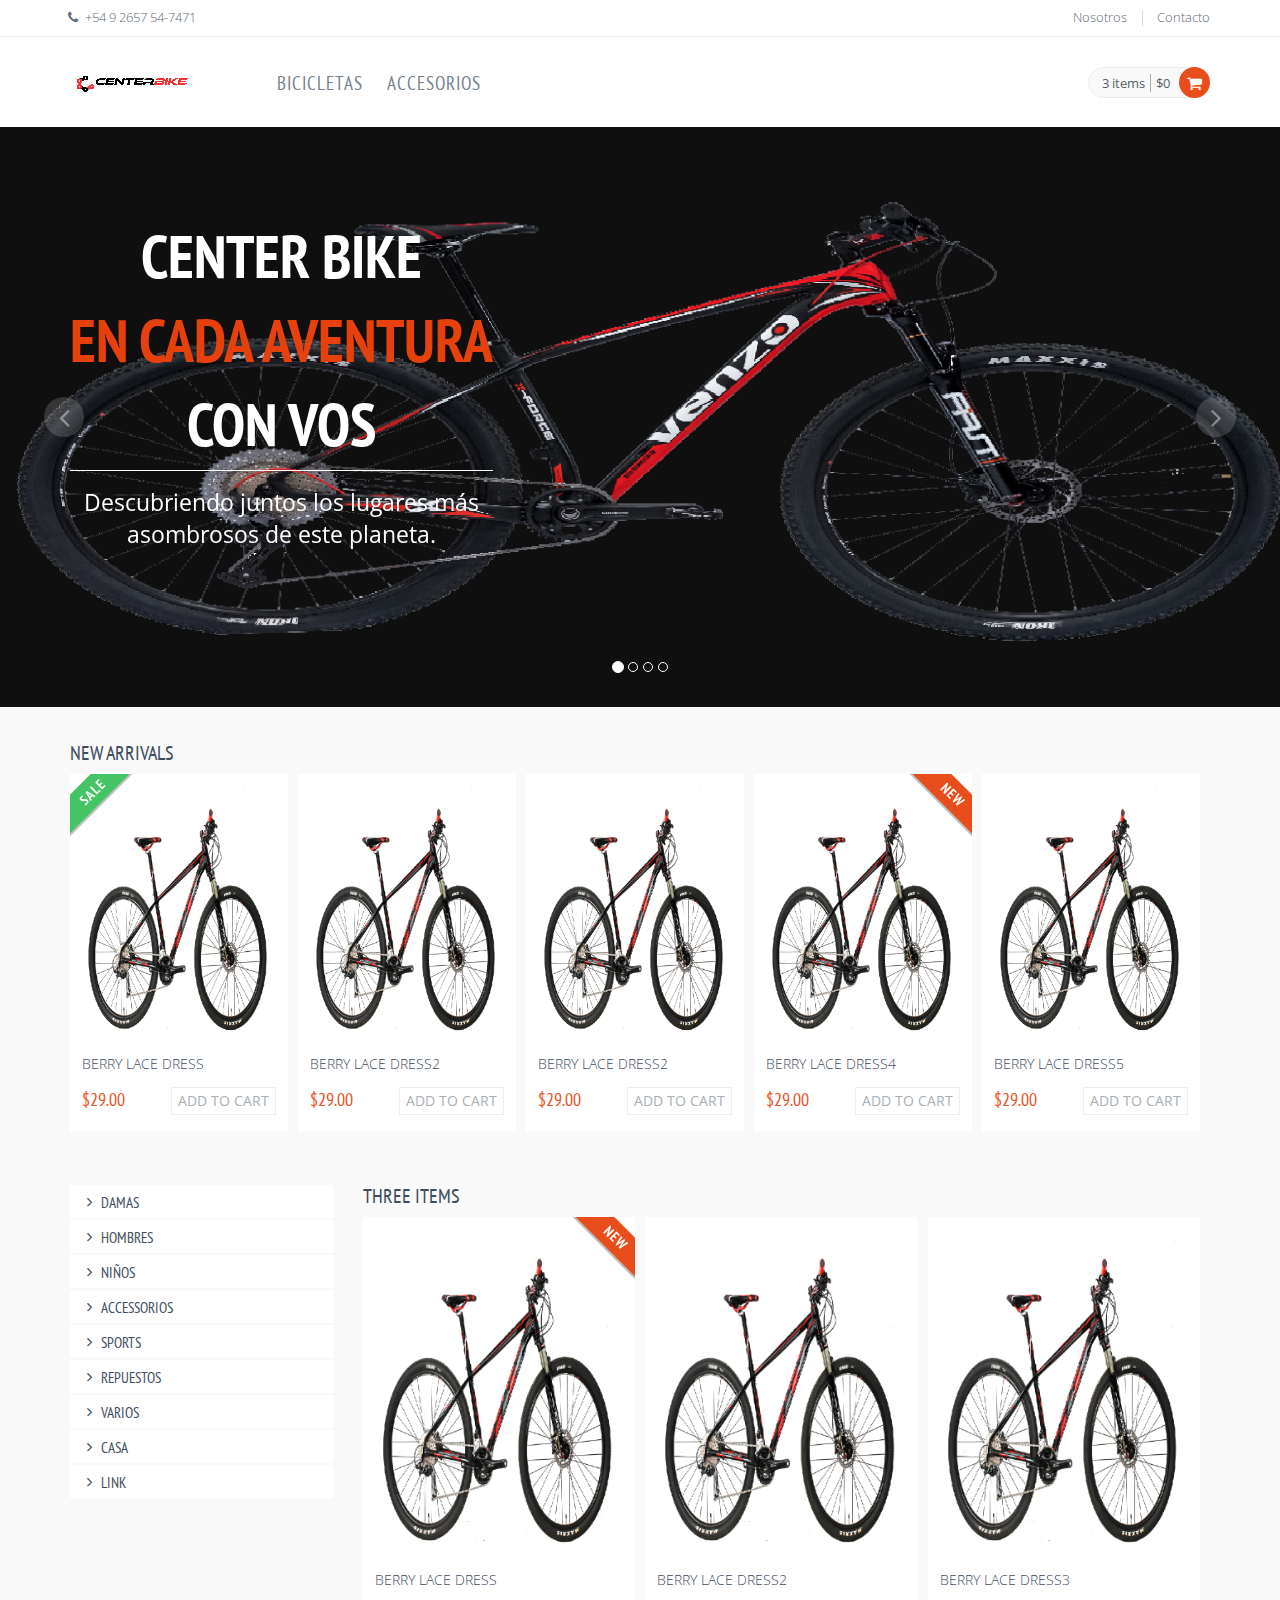
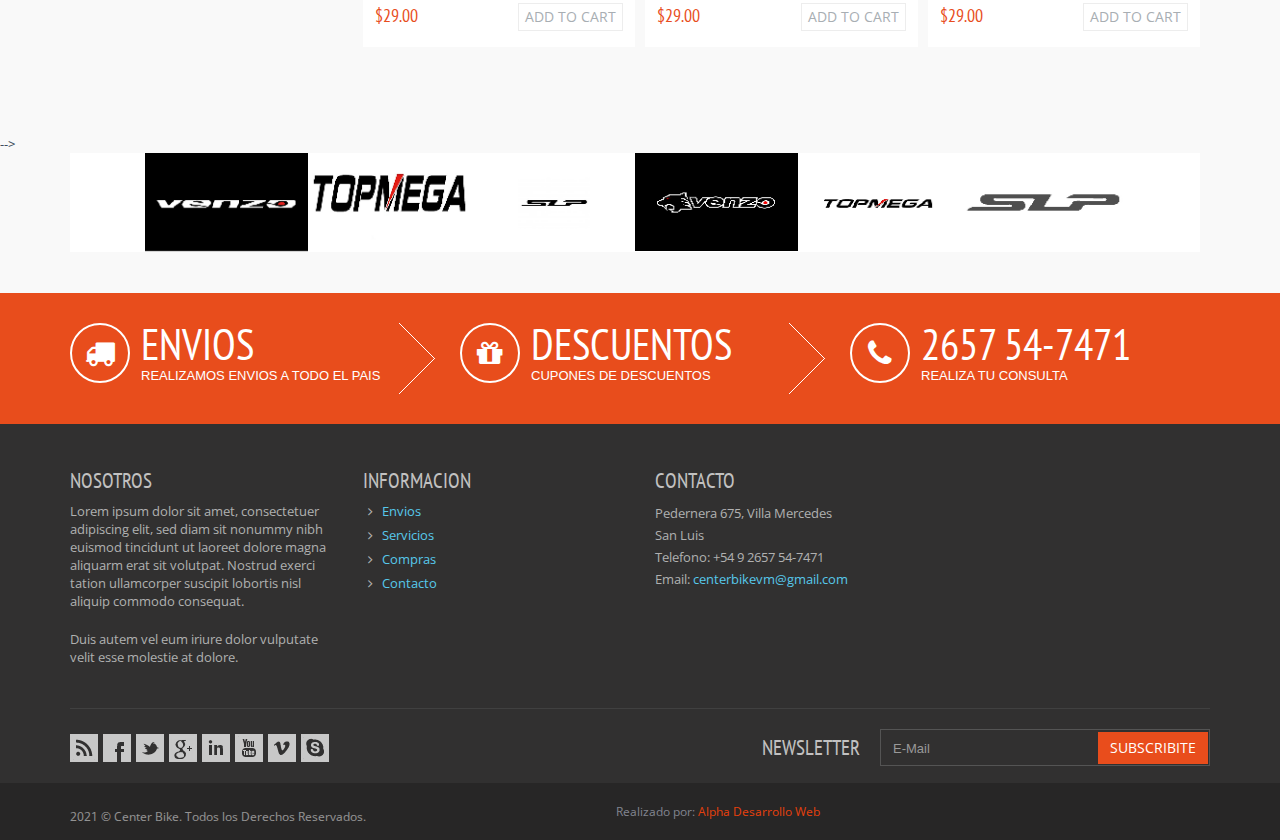
<file: index.html>
<!DOCTYPE html>

<html lang="es">


<head>
    <meta charset="utf-8">
    <title>Center Bike</title>

    <meta content="width=device-width, initial-scale=1.0" name="viewport">
    <meta http-equiv="X-UA-Compatible" content="IE=edge,chrome=1">

    <meta content="Metronic Shop UI description" name="description">
    <meta content="Metronic Shop UI keywords" name="keywords">
    <meta content="keenthemes" name="author">

    <meta property="og:site_name" content="-CUSTOMER VALUE-">
    <meta property="og:title" content="-CUSTOMER VALUE-">
    <meta property="og:description" content="-CUSTOMER VALUE-">
    <meta property="og:type" content="website">
    <meta property="og:image" content="-CUSTOMER VALUE-">
    <!-- link to image for socio -->
    <meta property="og:url" content="-CUSTOMER VALUE-">

    <link rel="shortcut icon" href="favicon.ico">

    <!-- Fonts START -->
    <link href="http://fonts.googleapis.com/css?family=Open+Sans:300,400,600,700|PT+Sans+Narrow|Source+Sans+Pro:200,300,400,600,700,900&amp;subset=all" rel="stylesheet" type="text/css">
    <link href="http://fonts.googleapis.com/css?family=Source+Sans+Pro:200,300,400,600,700,900&amp;subset=all" rel="stylesheet" type="text/css">
    <!--- fonts for slider on the index page -->
    <!-- Fonts END -->

    <!-- Global styles START -->
    <link href="assets/plugins/font-awesome/css/font-awesome.min.css" rel="stylesheet">
    <link href="assets/plugins/bootstrap/css/bootstrap.min.css" rel="stylesheet">
    <!-- Global styles END -->

    <!-- Page level plugin styles START -->
    <link href="assets/pages/css/animate.css" rel="stylesheet">
    <link href="assets/plugins/fancybox/source/jquery.fancybox.css" rel="stylesheet">
    <link href="assets/plugins/owl.carousel/assets/owl.carousel.css" rel="stylesheet">
    <!-- Page level plugin styles END -->

    <!-- Theme styles START -->
    <link href="assets/pages/css/components.css" rel="stylesheet">
    <link href="assets/pages/css/slider.css" rel="stylesheet">
    <link href="assets/pages/css/style-shop.css" rel="stylesheet" type="text/css">
    <link href="assets/corporate/css/style.css" rel="stylesheet">
    <link href="assets/corporate/css/style-responsive.css" rel="stylesheet">
    <link href="assets/corporate/css/themes/red.css" rel="stylesheet" id="style-color">
    <link href="assets/corporate/css/custom.css" rel="stylesheet">
    <!-- Theme styles END -->
</head>
<!-- Head END -->

<!-- Body BEGIN -->

<body class="ecommerce">
    <!-- BEGIN TOP BAR -->
    <div class="pre-header">
        <div class="container">
            <div class="row">
                <!-- BEGIN TOP BAR LEFT PART -->
                <div class="col-md-6 col-sm-6 additional-shop-info">
                    <ul class="list-unstyled list-inline">
                        <li><i class="fa fa-phone"></i><span>+54 9 2657 54-7471 </span></li>


                    </ul>
                </div>
                <!-- END TOP BAR LEFT PART -->
                <!-- BEGIN TOP BAR MENU -->
                <div class="col-md-6 col-sm-6 additional-nav">
                    <ul class="list-unstyled list-inline pull-right">
                        <li><a href="#">Nosotros</a></li>
                        <li><a href="#">Contacto</a></li>

                    </ul>
                </div>
                <!-- END TOP BAR MENU -->
            </div>
        </div>
    </div>
    <!-- END TOP BAR -->

    <!-- BEGIN HEADER -->
    <div class="header">
        <div class="container">
            <a class="site-logo" href="shop-index.html"><img src="assets/corporate/img/logos/Logo12.png" alt="Metronic Shop UI"></a>

            <a href="javascript:void(0);" class="mobi-toggler"><i class="fa fa-bars"></i></a>

            <!-- BEGIN CART -->
            <div class="top-cart-block">
                <div class="top-cart-info">
                    <a href="javascript:void(0);" class="top-cart-info-count">3 items</a>
                    <a href="javascript:void(0);" class="top-cart-info-value">$0</a>
                </div>
                <i class="fa fa-shopping-cart"></i>

                <div class="top-cart-content-wrapper">
                    <div class="top-cart-content">
                        <ul class="scroller" style="height: 250px;">
                            <li>
                                <a href="#"><img src="assets/pages/img/cart-img.jpg" alt="Rolex Classic Watch" width="37" height="34"></a>
                                <span class="cart-content-count">x 1</span>
                                <strong><a href="#"> Bicicleta </a></strong>
                                <em>$51230</em>
                                <a href="javascript:void(0);" class="del-goods">&nbsp;</a>
                            </li>
                            <li>
                                <a href="#"><img src="assets/pages/img/cart-img.jpg" alt="Rolex Classic Watch" width="37" height="34"></a>
                                <span class="cart-content-count">x 1</span>
                                <strong><a href="#">Repuestos</a></strong>
                                <em>$10900</em>
                                <a href="javascript:void(0);" class="del-goods">&nbsp;</a>
                            </li>
                            <li>
                                <a href="#"><img src="assets/pages/img/cart-img.jpg" alt="Rolex Classic Watch" width="37" height="34"></a>
                                <span class="cart-content-count">x 1</span>
                                <strong><a href="#">Accesorios</a></strong>
                                <em>$5540</em>
                                <a href="javascript:void(0);" class="del-goods">&nbsp;</a>
                            </li>
                            <li>
                                <a href="#"><img src="assets/pages/img/cart-img.jpg" alt="Rolex Classic Watch" width="37" height="34"></a>
                                <span class="cart-content-count">x 1</span>
                                <strong><a href="">Clasica</a></strong>
                                <em>$11230</em>
                                <a href="javascript:void(0);" class="del-goods">&nbsp;</a>
                            </li>
                            <li>
                                <a href="#"><img src="assets/pages/img/cart-img.jpg" alt="Rolex Classic Watch" width="37" height="34"></a>
                                <span class="cart-content-count">x 1</span>
                                <strong><a href="#">Watch</a></strong>
                                <em>$10100</em>
                                <a href="javascript:void(0);" class="del-goods">&nbsp;</a>
                            </li>
                            <li>
                                <a href="#"><img src="assets/pages/img/cart-img.jpg" alt="Rolex Classic Watch" width="37" height="34"></a>
                                <span class="cart-content-count">x 1</span>
                                <strong><a href="#">Repuesto</a></strong>
                                <em>$6890</em>
                                <a href="javascript:void(0);" class="del-goods">&nbsp;</a>
                            </li>
                            <li>
                                <a href="#"><img src="assets/pages/img/cart-img.jpg" alt="Rolex Classic Watch" width="37" height="34"></a>
                                <span class="cart-content-count">x 1</span>
                                <strong><a href="#">Bicicleta niños</a></strong>
                                <em>$23000</em>
                                <a href="javascript:void(0);" class="del-goods">&nbsp;</a>
                            </li>
                            <li>
                                <a href="#"><img src="assets/pages/img/cart-img.jpg" alt="Rolex Classic Watch" width="37" height="34"></a>
                                <span class="cart-content-count">x 1</span>
                                <strong><a href="#">Proteccion</a></strong>
                                <em>$3500</em>
                                <a href="javascript:void(0);" class="del-goods">&nbsp;</a>
                            </li>
                        </ul>
                        <div class="text-right">
                            <a href="#" class="btn btn-default">View Cart</a>
                            <a href="#" class="btn btn-primary">Checkout</a>
                        </div>
                    </div>
                </div>
            </div>
            <!--END CART -->

            <!-- BEGIN NAVIGATION -->
            <div class="header-navigation">
                <ul>
                    <li class="dropdown">
                        <a class="dropdown-toggle" data-toggle="dropdown" data-target="#" href="javascript:;">
                Bicicletas 
                
              </a>

                        <!-- BEGIN DROPDOWN MENU -->
                        <ul class="dropdown-menu">
                            <li class="dropdown-submenu">
                                <!--  <a href="shop-product-list.html">Hi Tops <i class="fa fa-angle-right"></i></a>
                                <ul class="dropdown-menu" role="menu">
                                    <li><a href="shop-product-list.html">Second Level Link</a></li>
                                    <li><a href="shop-product-list.html">Second Level Link</a></li>
                                    <li class="dropdown-submenu">
                                        <a class="dropdown-toggle" data-toggle="dropdown" data-target="#" href="javascript:;">
                        Second Level Link 
                        <i class="fa fa-angle-right"></i>
                      </a>
                                        <ul class="dropdown-menu">
                                            <li><a href="shop-product-list.html">Third Level Link</a></li>
                                            <li><a href="shop-product-list.html">Third Level Link</a></li>
                                            <li><a href="shop-product-list.html">Third Level Link</a></li>
                                        </ul>
                                    </li>
                                </ul>
                            </li>
                            <li><a href="shop-product-list.html">Running Shoes</a></li>
                            <li><a href="shop-product-list.html">Jackets and Coats</a></li>-->
                        </ul>
                        <!-- END DROPDOWN MENU -->
                        </li>
                        <li class="dropdown dropdown-megamenu">
                            <a class="dropdown-toggle" data-toggle="dropdown" data-target="#" href="javascript:;">
                Accesorios
                
              </a>
                            <ul class="dropdown-menu">
                                <!-- <li>
                                <div class="header-navigation-content">
                                    <div class="row">
                                        <div class="col-md-4 header-navigation-col">
                                            <h4>Footwear</h4>
                                            <ul>
                                                <li><a href="shop-product-list.html">Astro Trainers</a></li>
                                                <li><a href="shop-product-list.html">Basketball Shoes</a></li>
                                                <li><a href="shop-product-list.html">Boots</a></li>
                                                <li><a href="shop-product-list.html">Canvas Shoes</a></li>
                                                <li><a href="shop-product-list.html">Football Boots</a></li>
                                                <li><a href="shop-product-list.html">Golf Shoes</a></li>
                                                <li><a href="shop-product-list.html">Hi Tops</a></li>
                                                <li><a href="shop-product-list.html">Indoor and Court Trainers</a></li>
                                            </ul>
                                        </div>
                                        <div class="col-md-4 header-navigation-col">
                                            <h4>Clothing</h4>
                                            <ul>
                                                <li><a href="shop-product-list.html">Base Layer</a></li>
                                                <li><a href="shop-product-list.html">Character</a></li>
                                                <li><a href="shop-product-list.html">Chinos</a></li>
                                                <li><a href="shop-product-list.html">Combats</a></li>
                                                <li><a href="shop-product-list.html">Cricket Clothing</a></li>
                                                <li><a href="shop-product-list.html">Fleeces</a></li>
                                                <li><a href="shop-product-list.html">Gilets</a></li>
                                                <li><a href="shop-product-list.html">Golf Tops</a></li>
                                            </ul>
                                        </div>
                                        <div class="col-md-4 header-navigation-col">
                                            <h4>Accessories</h4>
                                            <ul>
                                                <li><a href="shop-product-list.html">Belts</a></li>
                                                <li><a href="shop-product-list.html">Caps</a></li>
                                                <li><a href="shop-product-list.html">Gloves, Hats and Scarves</a></li>
                                            </ul>

                                            <h4>Clearance</h4>
                                            <ul>
                                                <li><a href="shop-product-list.html">Jackets</a></li>
                                                <li><a href="shop-product-list.html">Bottoms</a></li>
                                            </ul>
                                        </div>
                                        <div class="col-md-12 nav-brands">
                                            <ul>
                                                <li>
                                                    <a href="shop-product-list.html"><img title="esprit" alt="esprit" src="assets/pages/img/brands/esprit.jpg"></a>
                                                </li>
                                                <li>
                                                    <a href="shop-product-list.html"><img title="gap" alt="gap" src="assets/pages/img/brands/gap.jpg"></a>
                                                </li>
                                                <li>
                                                    <a href="shop-product-list.html"><img title="next" alt="next" src="assets/pages/img/brands/next.jpg"></a>
                                                </li>
                                                <li>
                                                    <a href="shop-product-list.html"><img title="puma" alt="puma" src="assets/pages/img/brands/puma.jpg"></a>
                                                </li>
                                                <li>
                                                    <a href="shop-product-list.html"><img title="zara" alt="zara" src="assets/pages/img/brands/zara.jpg"></a>
                                                </li>
                                            </ul>
                                        </div>
                                    </div>
                                </div>
                            </li>
                        </ul>
                    </li>-->
                                <li><a href="#">Niños</a></li>
                                <li class="dropdown dropdown100 nav-catalogue">
                                    <a class="dropdown-toggle" data-toggle="dropdown" data-target="#" href="javascript:;">
                        Novedades

                        </a>
                                    <ul class="dropdown-menu">
                                        <li>
                                            <!--<div class="header-navigation-content">
                                    <div class="row">
                                        <div class="col-md-3 col-sm-4 col-xs-6">
                                            <div class="product-item">
                                                <div class="pi-img-wrapper">
                                                    <a href="shop-item.html"><img src="assets/pages/img/products/model4.jpg" class="img-responsive" alt="Berry Lace Dress"></a>
                                                </div>
                                                <h3><a href="shop-item.html">Berry Lace Dress</a></h3>
                                                <div class="pi-price">$29.00</div>
                                                <a href="javascript:;" class="btn btn-default add2cart">Add to cart</a>
                                            </div>
                                        </div>
                                        <div class="col-md-3 col-sm-4 col-xs-6">
                                            <div class="product-item">
                                                <div class="pi-img-wrapper">
                                                    <a href="shop-item.html"><img src="assets/pages/img/products/model3.jpg" class="img-responsive" alt="Berry Lace Dress"></a>
                                                </div>
                                                <h3><a href="shop-item.html">Berry Lace Dress</a></h3>
                                                <div class="pi-price">$29.00</div>
                                                <a href="javascript:;" class="btn btn-default add2cart">Add to cart</a>
                                            </div>
                                        </div>
                                        <div class="col-md-3 col-sm-4 col-xs-6">
                                            <div class="product-item">
                                                <div class="pi-img-wrapper">
                                                    <a href="shop-item.html"><img src="assets/pages/img/products/model7.jpg" class="img-responsive" alt="Berry Lace Dress"></a>
                                                </div>
                                                <h3><a href="shop-item.html">Berry Lace Dress</a></h3>
                                                <div class="pi-price">$29.00</div>
                                                <a href="javascript:;" class="btn btn-default add2cart">Add to cart</a>
                                            </div>
                                        </div>
                                        <div class="col-md-3 col-sm-4 col-xs-6">
                                            <div class="product-item">
                                                <div class="pi-img-wrapper">
                                                    <a href="shop-item.html"><img src="assets/pages/img/products/model4.jpg" class="img-responsive" alt="Berry Lace Dress"></a>
                                                </div>
                                                <h3><a href="shop-item.html">Berry Lace Dress</a></h3>
                                                <div class="pi-price">$29.00</div>
                                                <a href="javascript:;" class="btn btn-default add2cart">Add to cart</a>
                                            </div>
                                        </div>
                                    </div>
                                </div>
                            </li>
                        </ul>-->
                                        </li>
                                        <li class="dropdown">
                                            <a class="dropdown-toggle" data-toggle="dropdown" data-target="#" href="javascript:;">
                Marcas 
                
              </a>

                                            <!--  <ul class="dropdown-menu">
                                                 <li class="active"><a href="shop-index.html">Home Default</a></li>
                            <li><a href="shop-index-header-fix.html">Home Header Fixed</a></li>
                            <li><a href="shop-index-light-footer.html">Home Light Footer</a></li>
                            <li><a href="shop-product-list.html">Product List</a></li>
                            <li><a href="shop-search-result.html">Search Result</a></li>
                            <li><a href="shop-item.html">Product Page</a></li>
                            <li><a href="shop-shopping-cart-null.html">Shopping Cart (Null Cart)</a></li>
                            <li><a href="shop-shopping-cart.html">Shopping Cart</a></li>
                            <li><a href="shop-checkout.html">Checkout</a></li>
                            <li><a href="shop-about.html">About</a></li>
                            <li><a href="shop-contacts.html">Contacts</a></li>
                            <li><a href="shop-account.html">My account</a></li>
                            <li><a href="shop-wishlist.html">My Wish List</a></li>
                            <li><a href="shop-goods-compare.html">Product Comparison</a></li>
                            <li><a href="shop-standart-forms.html">Standart Forms</a></li>
                            <li><a href="shop-faq.html">FAQ</a></li>
                            <li><a href="shop-privacy-policy.html">Privacy Policy</a></li>
                            <li><a href="shop-terms-conditions-page.html">Terms &amp; Conditions</a></li>
                                            </ul>-->
                                        </li>


                                        <li><a href="#" target="_blank">Contacto</a></li>

                                        <!-- BEGIN TOP SEARCH -->
                                        <li class="menu-search">
                                            <span class="sep"></span>
                                            <i class="fa fa-search search-btn"></i>
                                            <div class="search-box">
                                                <form action="#">
                                                    <div class="input-group">
                                                        <input type="text" placeholder="Search" class="form-control">
                                                        <span class="input-group-btn">
                      <button class="btn btn-primary" type="submit">Search</button>
                    </span>
                                                    </div>
                                                </form>
                                            </div>
                                        </li>
                                        <!-- END TOP SEARCH -->
                                    </ul>
            </div>
            <!-- END NAVIGATION -->
        </div>
    </div>
    <!-- Header END -->

    <!-- BEGIN SLIDER -->
    <div class="page-slider margin-bottom-35">
        <div id="carousel-example-generic" class="carousel slide carousel-slider">
            <!-- Indicators -->
            <ol class="carousel-indicators">
                <li data-target="#carousel-example-generic" data-slide-to="0" class="active"></li>
                <li data-target="#carousel-example-generic" data-slide-to="1"></li>
                <li data-target="#carousel-example-generic" data-slide-to="2"></li>
                <li data-target="#carousel-example-generic" data-slide-to="3"></li>
            </ol>

            <!-- Wrapper for slides -->
            <div class="carousel-inner" role="listbox">
                <!-- First slide -->
                <div class="item carousel-item-four active">
                    <div class="container">
                        <div class="carousel-position-four text-center">
                            <h2 class="margin-bottom-20 animate-delay carousel-title-v3 border-bottom-title text-uppercase" data-animation="animated fadeInDown">
                                Center Bike <br/><span class="color-red-v2">En cada aventura</span><br/> con vos
                            </h2>
                            <p class="carousel-subtitle-v2" data-animation="animated fadeInUp">Descubriendo juntos los lugares más <br/> asombrosos de este planeta.</p>
                        </div>
                    </div>
                </div>

                <!-- Second slide -->
                <div class="item carousel-item-five">
                    <div class="container">
                        <div class="carousel-position-four text-center">
                            <h2 class="animate-delay carousel-title-v4" data-animation="animated fadeInDown">
                                Unlimted
                            </h2>
                            <p class="carousel-subtitle-v2" data-animation="animated fadeInDown">
                                Layout Options
                            </p>
                            <p class="carousel-subtitle-v3 margin-bottom-30" data-animation="animated fadeInUp">
                                Fully Responsive
                            </p>
                            <a class="carousel-btn" href="#" data-animation="animated fadeInUp">See More Details</a>
                        </div>
                        <img class="carousel-position-five animate-delay hidden-sm hidden-xs" src="assets/pages/img/shop-slider/slide2/price.png" alt="Price" data-animation="animated zoomIn">
                    </div>
                </div>

                <!-- Third slide -->
                <div class="item carousel-item-six">
                    <div class="container">
                        <div class="carousel-position-four text-center">
                            <span class="carousel-subtitle-v3 margin-bottom-15" data-animation="animated fadeInDown">
                                Full Admin &amp; Frontend
                            </span>
                            <p class="carousel-subtitle-v4" data-animation="animated fadeInDown">
                                eCommerce UI
                            </p>
                            <p class="carousel-subtitle-v3" data-animation="animated fadeInDown">
                                Is Ready For Your Project
                            </p>
                        </div>
                    </div>
                </div>

                <!-- Fourth slide -->
                <div class="item carousel-item-seven">
                    <div class="center-block">
                        <div class="center-block-wrap">
                            <div class="center-block-body">
                                <h2 class="carousel-title-v1 margin-bottom-20" data-animation="animated fadeInDown">
                                    The most <br/> wanted bijouterie
                                </h2>
                                <a class="carousel-btn" href="#" data-animation="animated fadeInUp">But It Now!</a>
                            </div>
                        </div>
                    </div>
                </div>
            </div>

            <!-- Controls -->
            <a class="left carousel-control carousel-control-shop" href="#carousel-example-generic" role="button" data-slide="prev">
                <i class="fa fa-angle-left" aria-hidden="true"></i>
            </a>
            <a class="right carousel-control carousel-control-shop" href="#carousel-example-generic" role="button" data-slide="next">
                <i class="fa fa-angle-right" aria-hidden="true"></i>
            </a>
        </div>
    </div>
    <!-- END SLIDER -->

    <div class="main">
        <div class="container">
            <!-- BEGIN SALE PRODUCT & NEW ARRIVALS -->
            <div class="row margin-bottom-40">
                <!-- BEGIN SALE PRODUCT -->
                <div class="col-md-12 sale-product">
                    <h2>New Arrivals</h2>
                    <div class="owl-carousel owl-carousel5">
                        <div>
                            <div class="product-item">
                                <div class="pi-img-wrapper">
                                    <img src="assets/pages/img/products/22.png" class="img-responsive" alt="Berry Lace Dress">
                                    <div>
                                        <a href="assets/pages/img/products/22.png" class="btn btn-default fancybox-button">Zoom</a>
                                        <a href="#" class="btn btn-default fancybox-fast-view">View</a>
                                    </div>
                                </div>
                                <h3><a href="#">Berry Lace Dress</a></h3>
                                <div class="pi-price">$29.00</div>
                                <a href="javascript:;" class="btn btn-default add2cart">Add to cart</a>
                                <div class="sticker sticker-sale"></div>
                            </div>
                        </div>
                        <div>
                            <div class="product-item">
                                <div class="pi-img-wrapper">
                                    <img src="assets/pages/img/products/22.png" class="img-responsive" alt="Berry Lace Dress">
                                    <div>
                                        <a href="assets/pages/img/products/22.png" class="btn btn-default fancybox-button">Zoom</a>
                                        <a href="#" class="btn btn-default fancybox-fast-view">View</a>
                                    </div>
                                </div>
                                <h3><a href="#">Berry Lace Dress2</a></h3>
                                <div class="pi-price">$29.00</div>
                                <a href="javascript:;" class="btn btn-default add2cart">Add to cart</a>
                            </div>
                        </div>
                        <div>
                            <div class="product-item">
                                <div class="pi-img-wrapper">
                                    <img src="assets/pages/img/products/22.png" class="img-responsive" alt="Berry Lace Dress">
                                    <div>
                                        <a href="assets/pages/img/products/22.png" class="btn btn-default fancybox-button">Zoom</a>
                                        <a href="#" class="btn btn-default fancybox-fast-view">View</a>
                                    </div>
                                </div>
                                <h3><a href="#">Berry Lace Dress2</a></h3>
                                <div class="pi-price">$29.00</div>
                                <a href="javascript:;" class="btn btn-default add2cart">Add to cart</a>
                            </div>
                        </div>
                        <div>
                            <div class="product-item">
                                <div class="pi-img-wrapper">
                                    <img src="assets/pages/img/products/22.png" class="img-responsive" alt="Berry Lace Dress">
                                    <div>
                                        <a href="assets/pages/img/products/22.png" class="btn btn-default fancybox-button">Zoom</a>
                                        <a href="#" class="btn btn-default fancybox-fast-view">View</a>
                                    </div>
                                </div>
                                <h3><a href="javascript:;">Berry Lace Dress4</a></h3>
                                <div class="pi-price">$29.00</div>
                                <a href="javascript:;" class="btn btn-default add2cart">Add to cart</a>
                                <div class="sticker sticker-new"></div>
                            </div>
                        </div>
                        <div>
                            <div class="product-item">
                                <div class="pi-img-wrapper">
                                    <img src="assets/pages/img/products/22.png" class="img-responsive" alt="Berry Lace Dress">
                                    <div>
                                        <a href="assets/pages/img/products/22.png" class="btn btn-default fancybox-button">Zoom</a>
                                        <a href="#" class="btn btn-default fancybox-fast-view">View</a>
                                    </div>
                                </div>
                                <h3><a href="#">Berry Lace Dress5</a></h3>
                                <div class="pi-price">$29.00</div>
                                <a href="javascript:;" class="btn btn-default add2cart">Add to cart</a>
                            </div>
                        </div>
                        <div>
                            <div class="product-item">
                                <div class="pi-img-wrapper">
                                    <img src="assets/pages/img/products/22.png" class="img-responsive" alt="Berry Lace Dress">
                                    <div>
                                        <a href="assets/pages/img/products/22.png" class="btn btn-default fancybox-button">Zoom</a>
                                        <a href="#" class="btn btn-default fancybox-fast-view">View</a>
                                    </div>
                                </div>
                                <h3><a href="#">Berry Lace Dress3</a></h3>
                                <div class="pi-price">$29.00</div>
                                <a href="javascript:;" class="btn btn-default add2cart">Add to cart</a>
                            </div>
                        </div>
                        <div>
                            <div class="product-item">
                                <div class="pi-img-wrapper">
                                    <img src="assets/pages/img/products/22.png" class="img-responsive" alt="Berry Lace Dress">
                                    <div>
                                        <a href="assets/pages/img/products/22.png" class="btn btn-default fancybox-button">Zoom</a>
                                        <a href="#" class="btn btn-default fancybox-fast-view">View</a>
                                    </div>
                                </div>
                                <h3><a href="#">Berry Lace Dress3</a></h3>
                                <div class="pi-price">$29.00</div>
                                <a href="javascript:;" class="btn btn-default add2cart">Add to cart</a>
                            </div>
                        </div>
                    </div>
                </div>
                <!-- END SALE PRODUCT -->
            </div>
            <!-- END SALE PRODUCT & NEW ARRIVALS -->

            <!-- BEGIN SIDEBAR & CONTENT -->
            <div class="row margin-bottom-40 ">
                <!-- BEGIN SIDEBAR -->
                <div class="sidebar col-md-3 col-sm-4">
                    <ul class="list-group margin-bottom-25 sidebar-menu">
                        <li class="list-group-item clearfix"><a href="#"><i class="fa fa-angle-right"></i> Damas</a></li>
                        <li class="list-group-item clearfix dropdown">
                            <a href="#">
                                <i class="fa fa-angle-right"></i> Hombres

                            </a>
                            <ul class="dropdown-menu">
                                <li class="list-group-item dropdown clearfix">
                                    <a href="#"><i class="fa fa-angle-right"></i> x </a>
                                    <ul class="dropdown-menu">
                                        <li class="list-group-item dropdown clearfix">
                                            <a href="#"><i class="fa fa-angle-right"></i> x </a>
                                            <ul class="dropdown-menu">
                                                <li><a href="#"><i class="fa fa-angle-right"></i> x</a></li>
                                                <li><a href="#"><i class="fa fa-angle-right"></i> x</a></li>
                                            </ul>
                                        </li>
                                        <li class="list-group-item dropdown clearfix">
                                            <a href="#"><i class="fa fa-angle-right"></i> Sport  </a>
                                            <ul class="dropdown-menu">
                                                <li><a href="#"><i class="fa fa-angle-right"></i> Sport 1</a></li>
                                                <li><a href="#"><i class="fa fa-angle-right"></i> Sport 2</a></li>
                                            </ul>
                                        </li>
                                    </ul>
                                </li>
                                <li><a href="#"><i class="fa fa-angle-right"></i> Trainers</a></li>
                                <li><a href="#"><i class="fa fa-angle-right"></i> Classic</a></li>
                                <li><a href="#"><i class="fa fa-angle-right"></i> Accesorios</a></li>
                                <li><a href="#"><i class="fa fa-angle-right"></i> Respuestos</a></li>
                            </ul>
                        </li>
                        <li class="list-group-item clearfix"><a href="#"><i class="fa fa-angle-right"></i> Niños</a></li>
                        <li class="list-group-item clearfix"><a href="#"><i class="fa fa-angle-right"></i> Accessorios</a></li>
                        <li class="list-group-item clearfix"><a href="#"><i class="fa fa-angle-right"></i> Sports</a></li>
                        <li class="list-group-item clearfix"><a href="#"><i class="fa fa-angle-right"></i> Repuestos</a></li>
                        <li class="list-group-item clearfix"><a href="#"><i class="fa fa-angle-right"></i> Varios</a></li>
                        <li class="list-group-item clearfix"><a href="#"><i class="fa fa-angle-right"></i> Casa</a></li>
                        <li class="list-group-item clearfix"><a href="#"><i class="fa fa-angle-right"></i> Link</a></li>
                    </ul>
                </div>
                <!-- END SIDEBAR -->
                <!-- BEGIN CONTENT -->
                <div class="col-md-9 col-sm-8">
                    <h2>Three items</h2>
                    <div class="owl-carousel owl-carousel3">
                        <div>
                            <div class="product-item">
                                <div class="pi-img-wrapper">
                                    <img src="assets/pages/img/products/22.png" class="img-responsive" alt="Berry Lace Dress">
                                    <div>
                                        <a href="assets/pages/img/products/22.png" class="btn btn-default fancybox-button">Zoom</a>
                                        <a href="#" class="btn btn-default fancybox-fast-view">View</a>
                                    </div>
                                </div>
                                <h3><a href="shop-item.html">Berry Lace Dress</a></h3>
                                <div class="pi-price">$29.00</div>
                                <a href="javascript:;" class="btn btn-default add2cart">Add to cart</a>
                                <div class="sticker sticker-new"></div>
                            </div>
                        </div>
                        <div>
                            <div class="product-item">
                                <div class="pi-img-wrapper">
                                    <img src="assets/pages/img/products/22.png" class="img-responsive" alt="Berry Lace Dress">
                                    <div>
                                        <a href="assets/pages/img/products/22.png" class="btn btn-default fancybox-button">Zoom</a>
                                        <a href="#" class="btn btn-default fancybox-fast-view">View</a>
                                    </div>
                                </div>
                                <h3><a href="shop-item.html">Berry Lace Dress2</a></h3>
                                <div class="pi-price">$29.00</div>
                                <a href="javascript:;" class="btn btn-default add2cart">Add to cart</a>
                            </div>
                        </div>
                        <div>
                            <div class="product-item">
                                <div class="pi-img-wrapper">
                                    <img src="assets/pages/img/products/22.png" class="img-responsive" alt="Berry Lace Dress">
                                    <div>
                                        <a href="assets/pages/img/products/22.png" class="btn btn-default fancybox-button">Zoom</a>
                                        <a href="#" class="btn btn-default fancybox-fast-view">View</a>
                                    </div>
                                </div>
                                <h3><a href="shop-item.html">Berry Lace Dress3</a></h3>
                                <div class="pi-price">$29.00</div>
                                <a href="javascript:;" class="btn btn-default add2cart">Add to cart</a>
                            </div>
                        </div>
                        <div>
                            <div class="product-item">
                                <div class="pi-img-wrapper">
                                    <img src="assets/pages/img/products/22.png" class="img-responsive" alt="Berry Lace Dress">
                                    <div>
                                        <a href="assets/pages/img/products/22.png" class="btn btn-default fancybox-button">Zoom</a>
                                        <a href="#" class="btn btn-default fancybox-fast-view">View</a>
                                    </div>
                                </div>
                                <h3><a href="shop-item.html">Berry Lace Dress4</a></h3>
                                <div class="pi-price">$29.00</div>
                                <a href="javascript:;" class="btn btn-default add2cart">Add to cart</a>
                                <div class="sticker sticker-sale"></div>
                            </div>
                        </div>
                        <div>
                            <div class="product-item">
                                <div class="pi-img-wrapper">
                                    <img src="assets/pages/img/products/22.png" class="img-responsive" alt="Berry Lace Dress">
                                    <div>
                                        <a href="assets/pages/img/products/22.png" class="btn btn-default fancybox-button">Zoom</a>
                                        <a href="#" class="btn btn-default fancybox-fast-view">View</a>
                                    </div>
                                </div>
                                <h3><a href="shop-item.html">Berry Lace Dress5</a></h3>
                                <div class="pi-price">$29.00</div>
                                <a href="javascript:;" class="btn btn-default add2cart">Add to cart</a>
                            </div>
                        </div>
                        <div>
                            <div class="product-item">
                                <div class="pi-img-wrapper">
                                    <img src="assets/pages/img/products/k2.jpg" class="img-responsive" alt="Berry Lace Dress">
                                    <div>
                                        <a href="assets/pages/img/products/k2.jpg" class="btn btn-default fancybox-button">Zoom</a>
                                        <a href="#" class="btn btn-default fancybox-fast-view">View</a>
                                    </div>
                                </div>
                                <h3><a href="shop-item.html">Berry Lace Dress6</a></h3>
                                <div class="pi-price">$29.00</div>
                                <a href="javascript:;" class="btn btn-default add2cart">Add to cart</a>
                            </div>
                        </div>
                    </div>
                </div>
                <!-- END CONTENT -->
            </div>
            <!-- END SIDEBAR & CONTENT -->

            <!-- BEGIN TWO PRODUCTS & PROMO -->
            <div class="row margin-bottom-35 ">
                <!-- BEGIN TWO PRODUCTS 
                <div class="col-md-6 two-items-bottom-items">
                    <h2>Two items</h2>
                    <div class="owl-carousel owl-carousel2">
                        <div>
                            <div class="product-item">
                                <div class="pi-img-wrapper">
                                    <img src="assets/pages/img/products/k4.jpg" class="img-responsive" alt="Berry Lace Dress">
                                    <div>
                                        <a href="assets/pages/img/products/k4.jpg" class="btn btn-default fancybox-button">Zoom</a>
                                        <a href="#product-pop-up" class="btn btn-default fancybox-fast-view">View</a>
                                    </div>
                                </div>
                                <h3><a href="shop-item.html">Berry Lace Dress</a></h3>
                                <div class="pi-price">$29.00</div>
                                <a href="javascript:;" class="btn btn-default add2cart">Add to cart</a>
                            </div>
                        </div>
                        <div>
                            <div class="product-item">
                                <div class="pi-img-wrapper">
                                    <img src="assets/pages/img/products/k2.jpg" class="img-responsive" alt="Berry Lace Dress">
                                    <div>
                                        <a href="assets/pages/img/products/k2.jpg" class="btn btn-default fancybox-button">Zoom</a>
                                        <a href="#product-pop-up" class="btn btn-default fancybox-fast-view">View</a>
                                    </div>
                                </div>
                                <h3><a href="shop-item.html">Berry Lace Dress</a></h3>
                                <div class="pi-price">$29.00</div>
                                <a href="javascript:;" class="btn btn-default add2cart">Add to cart</a>
                            </div>
                        </div>
                        <div>
                            <div class="product-item">
                                <div class="pi-img-wrapper">
                                    <img src="assets/pages/img/products/k3.jpg" class="img-responsive" alt="Berry Lace Dress">
                                    <div>
                                        <a href="assets/pages/img/products/k3.jpg" class="btn btn-default fancybox-button">Zoom</a>
                                        <a href="#product-pop-up" class="btn btn-default fancybox-fast-view">View</a>
                                    </div>
                                </div>
                                <h3><a href="shop-item.html">Berry Lace Dress</a></h3>
                                <div class="pi-price">$29.00</div>
                                <a href="javascript:;" class="btn btn-default add2cart">Add to cart</a>
                            </div>
                        </div>
                        <div>
                            <div class="product-item">
                                <div class="pi-img-wrapper">
                                    <img src="assets/pages/img/products/k1.jpg" class="img-responsive" alt="Berry Lace Dress">
                                    <div>
                                        <a href="assets/pages/img/products/k1.jpg" class="btn btn-default fancybox-button">Zoom</a>
                                        <a href="#product-pop-up" class="btn btn-default fancybox-fast-view">View</a>
                                    </div>
                                </div>
                                <h3><a href="shop-item.html">Berry Lace Dress</a></h3>
                                <div class="pi-price">$29.00</div>
                                <a href="javascript:;" class="btn btn-default add2cart">Add to cart</a>
                            </div>
                        </div>
                        <div>
                            <div class="product-item">
                                <div class="pi-img-wrapper">
                                    <img src="assets/pages/img/products/k4.jpg" class="img-responsive" alt="Berry Lace Dress">
                                    <div>
                                        <a href="assets/pages/img/products/k4.jpg" class="btn btn-default fancybox-button">Zoom</a>
                                        <a href="#product-pop-up" class="btn btn-default fancybox-fast-view">View</a>
                                    </div>
                                </div>
                                <h3><a href="shop-item.html">Berry Lace Dress</a></h3>
                                <div class="pi-price">$29.00</div>
                                <a href="javascript:;" class="btn btn-default add2cart">Add to cart</a>
                            </div>
                        </div>
                        <div>
                            <div class="product-item">
                                <div class="pi-img-wrapper">
                                    <img src="assets/pages/img/products/k3.jpg" class="img-responsive" alt="Berry Lace Dress">
                                    <div>
                                        <a href="assets/pages/img/products/k3.jpg" class="btn btn-default fancybox-button">Zoom</a>
                                        <a href="#product-pop-up" class="btn btn-default fancybox-fast-view">View</a>
                                    </div>
                                </div>
                                <h3><a href="shop-item.html">Berry Lace Dress</a></h3>
                                <div class="pi-price">$29.00</div>
                                <a href="javascript:;" class="btn btn-default add2cart">Carrito</a>
                            </div>
                        </div>
                    </div>
                </div>-->
                <!-- END TWO PRODUCTS -->
                <!-- BEGIN PROMO 
                <div class="col-md-6 shop-index-carousel">
                    <div class="content-slider">
                        <div id="myCarousel" class="carousel slide" data-ride="carousel">
                            <!-- Indicators 
                            <ol class="carousel-indicators">
                                <li data-target="#myCarousel" data-slide-to="0" class="active"></li>
                                <li data-target="#myCarousel" data-slide-to="1"></li>
                                <li data-target="#myCarousel" data-slide-to="2"></li>
                            </ol>
                            <div class="carousel-inner">
                                <div class="item active">
                                    <img src="assets/pages/img/index-sliders/slide1.jpg" class="img-responsive" alt="Berry Lace Dress">
                                </div>
                                <div class="item">
                                    <img src="assets/pages/img/index-sliders/slide2.jpg" class="img-responsive" alt="Berry Lace Dress">
                                </div>
                                <div class="item">
                                    <img src="assets/pages/img/index-sliders/slide3.jpg" class="img-responsive" alt="Berry Lace Dress">
                                </div>
                            </div>-->
            </div>
        </div>
    </div>-->
    <!-- END PROMO -->
    </div>
    <!-- END TWO PRODUCTS & PROMO -->
    </div>
    </div>

    <!-- BEGIN BRANDS -->
    <div class="brands">
        <div class="container">
            <div class="owl-carousel owl-carousel6-brands">
                <a href="shop-product-list.html"><img src="assets/pages/img/brands/venzo11.png" alt="canon" title="canon"></a>
                <a href="shop-product-list.html"><img src="assets/pages/img/brands/topmega11.png" alt="esprit" title="esprit"></a>
                <a href="shop-product-list.html"><img src="assets/pages/img/brands/slp11.png" alt="gap" title="gap"></a>
                <a href="shop-product-list.html"><img src="assets/pages/img/brands/venzo22.png" alt="next" title="next"></a>
                <a href="shop-product-list.html"><img src="assets/pages/img/brands/topmega22.png" alt="puma" title="puma"></a>
                <a href="shop-product-list.html"><img src="assets/pages/img/brands/slp22.png" alt="zara" title="zara"></a>
                <a href="shop-product-list.html"><img src="assets/pages/img/brands/canon.jpg" alt="canon" title="canon"></a>
                <a href="shop-product-list.html"><img src="assets/pages/img/brands/esprit.jpg" alt="esprit" title="esprit"></a>
                <a href="shop-product-list.html"><img src="assets/pages/img/brands/gap.jpg" alt="gap" title="gap"></a>
                <a href="shop-product-list.html"><img src="assets/pages/img/brands/next.jpg" alt="next" title="next"></a>
                <a href="shop-product-list.html"><img src="assets/pages/img/brands/puma.jpg" alt="puma" title="puma"></a>
                <a href="shop-product-list.html"><img src="assets/pages/img/brands/zara.jpg" alt="zara" title="zara"></a>
            </div>
        </div>
    </div>
    <!-- END BRANDS -->

    <!-- BEGIN STEPS -->
    <div class="steps-block steps-block-red">
        <div class="container">
            <div class="row">
                <div class="col-md-4 steps-block-col">
                    <i class="fa fa-truck"></i>
                    <div>
                        <h2>Envios</h2>
                        <em>Realizamos envios a todo el pais</em>
                    </div>
                    <span>&nbsp;</span>
                </div>
                <div class="col-md-4 steps-block-col">
                    <i class="fa fa-gift"></i>
                    <div>
                        <h2>Descuentos</h2>
                        <em>Cupones de descuentos</em>
                    </div>
                    <span>&nbsp;</span>
                </div>
                <div class="col-md-4 steps-block-col">
                    <i class="fa fa-phone"></i>
                    <div>
                        <h2>2657 54-7471</h2>
                        <em>Realiza tu consulta</em>
                    </div>
                </div>
            </div>
        </div>
    </div>
    <!-- END STEPS -->

    <!-- BEGIN PRE-FOOTER -->
    <div class="pre-footer">
        <div class="container">
            <div class="row">
                <!-- BEGIN BOTTOM ABOUT BLOCK -->
                <div class="col-md-3 col-sm-6 pre-footer-col">
                    <h2>Nosotros</h2>
                    <p>Lorem ipsum dolor sit amet, consectetuer adipiscing elit, sed diam sit nonummy nibh euismod tincidunt ut laoreet dolore magna aliquarm erat sit volutpat. Nostrud exerci tation ullamcorper suscipit lobortis nisl aliquip commodo consequat.
                    </p>
                    <p>Duis autem vel eum iriure dolor vulputate velit esse molestie at dolore.</p>
                </div>
                <!-- END BOTTOM ABOUT BLOCK -->
                <!-- BEGIN BOTTOM INFO BLOCK -->
                <div class="col-md-3 col-sm-6 pre-footer-col">
                    <h2>Informacion</h2>
                    <ul class="list-unstyled">
                        <li><i class="fa fa-angle-right"></i> <a href="javascript:;">Envios</a></li>
                        <li><i class="fa fa-angle-right"></i> <a href="javascript:;">Servicios</a></li>
                        <li><i class="fa fa-angle-right"></i> <a href="javascript:;">Compras</a></li>
                        <li><i class="fa fa-angle-right"></i> <a href="contacts.html">Contacto</a></li>

                    </ul>
                </div>
                <!-- END INFO BLOCK -->



                <!-- BEGIN BOTTOM CONTACTS -->
                <div class="col-md-3 col-sm-6 pre-footer-col">
                    <h2>Contacto</h2>
                    <address class="margin-bottom-40">
              Pedernera 675, Villa Mercedes<br>
              San Luis<br>
              Telefono: +54 9 2657 54-7471<br>
              
              Email: <a href="mailto:centerbikevm@gmail.com">centerbikevm@gmail.com</a><br>
              
            </address>
                </div>
                <!-- END BOTTOM CONTACTS -->
            </div>
            <hr>
            <div class="row">
                <!-- BEGIN SOCIAL ICONS -->
                <div class="col-md-6 col-sm-6">
                    <ul class="social-icons">
                        <li>
                            <a class="rss" data-original-title="rss" href="javascript:;"></a>
                        </li>
                        <li>
                            <a class="facebook" data-original-title="facebook" href="javascript:;"></a>
                        </li>
                        <li>
                            <a class="twitter" data-original-title="twitter" href="javascript:;"></a>
                        </li>
                        <li>
                            <a class="googleplus" data-original-title="googleplus" href="javascript:;"></a>
                        </li>
                        <li>
                            <a class="linkedin" data-original-title="linkedin" href="javascript:;"></a>
                        </li>
                        <li>
                            <a class="youtube" data-original-title="youtube" href="javascript:;"></a>
                        </li>
                        <li>
                            <a class="vimeo" data-original-title="vimeo" href="javascript:;"></a>
                        </li>
                        <li>
                            <a class="skype" data-original-title="skype" href="javascript:;"></a>
                        </li>
                    </ul>
                </div>
                <!-- END SOCIAL ICONS -->
                <!-- BEGIN NEWLETTER -->
                <div class="col-md-6 col-sm-6">
                    <div class="pre-footer-subscribe-box pull-right">
                        <h2>Newsletter</h2>
                        <form action="#">
                            <div class="input-group">
                                <input type="text" placeholder="E-Mail" class="form-control">
                                <span class="input-group-btn">
                    <button class="btn btn-primary" type="submit">Subscribite</button>
                  </span>
                            </div>
                        </form>
                    </div>
                </div>
                <!-- END NEWLETTER -->
            </div>
        </div>
    </div>
    <!-- END PRE-FOOTER -->

    <!-- BEGIN FOOTER -->
    <div class="footer">
        <div class="container">
            <div class="row">
                <!-- BEGIN COPYRIGHT -->
                <div class="col-md-4 col-sm-4 padding-top-10">
                    2021 © Center Bike. Todos los Derechos Reservados.
                </div>
                <!-- END COPYRIGHT -->

                <!-- BEGIN POWERED -->
                <div class="col-md-4 col-sm-4 text-right">
                    <p class="powered">Realizado por: <a href="http://www.alphadesarrolloweb.com.ar/">Alpha Desarrollo Web</a></p>
                </div>
                <!-- END POWERED -->
            </div>
        </div>
    </div>
    <!-- END FOOTER -->

    <!-- BEGIN fast view of a product -->
    <div id="product-pop-up" style="display: none; width: 700px;">
        <div class="product-page product-pop-up">
            <div class="row">
                <div class="col-md-6 col-sm-6 col-xs-3">
                    <div class="product-main-image">
                        <img src="assets/pages/img/products/model7.jpg" alt="Cool green dress with red bell" class="img-responsive">
                    </div>
                    <div class="product-other-images">
                        <a href="javascript:;" class="active"><img alt="Berry Lace Dress" src="assets/pages/img/products/model3.jpg"></a>
                        <a href="javascript:;"><img alt="Berry Lace Dress" src="assets/pages/img/products/model4.jpg"></a>
                        <a href="javascript:;"><img alt="Berry Lace Dress" src="assets/pages/img/products/model5.jpg"></a>
                    </div>
                </div>
                <div class="col-md-6 col-sm-6 col-xs-9">
                    <h2>Cool green dress with red bell</h2>
                    <div class="price-availability-block clearfix">
                        <div class="price">
                            <strong><span>$</span>47.00</strong>
                            <em>$<span>62.00</span></em>
                        </div>
                        <div class="availability">
                            Availability: <strong>In Stock</strong>
                        </div>
                    </div>
                    <div class="description">
                        <p>Lorem ipsum dolor ut sit ame dolore adipiscing elit, sed nonumy nibh sed euismod laoreet dolore magna aliquarm erat volutpat Nostrud duis molestie at dolore.</p>
                    </div>
                    <div class="product-page-options">
                        <div class="pull-left">
                            <label class="control-label">Size:</label>
                            <select class="form-control input-sm">
                        <option>L</option>
                        <option>M</option>
                        <option>XL</option>
                      </select>
                        </div>
                        <div class="pull-left">
                            <label class="control-label">Color:</label>
                            <select class="form-control input-sm">
                        <option>Red</option>
                        <option>Blue</option>
                        <option>Black</option>
                      </select>
                        </div>
                    </div>
                    <div class="product-page-cart">
                        <div class="product-quantity">
                            <input id="product-quantity" type="text" value="1" readonly name="product-quantity" class="form-control input-sm">
                        </div>
                        <button class="btn btn-primary" type="submit">Add to cart</button>
                        <a href="shop-item.html" class="btn btn-default">More details</a>
                    </div>
                </div>

                <div class="sticker sticker-sale"></div>
            </div>
        </div>
    </div>
    <!-- END fast view of a product -->

    <!-- Load javascripts at bottom, this will reduce page load time -->
    <!-- BEGIN CORE PLUGINS (REQUIRED FOR ALL PAGES) -->
    <!--[if lt IE 9]>
    <script src="assets/plugins/respond.min.js"></script>  
    <![endif]-->
    <script src="assets/plugins/jquery.min.js" type="text/javascript"></script>
    <script src="assets/plugins/jquery-migrate.min.js" type="text/javascript"></script>
    <script src="assets/plugins/bootstrap/js/bootstrap.min.js" type="text/javascript"></script>
    <script src="assets/corporate/scripts/back-to-top.js" type="text/javascript"></script>
    <script src="assets/plugins/jquery-slimscroll/jquery.slimscroll.min.js" type="text/javascript"></script>
    <!-- END CORE PLUGINS -->

    <!-- BEGIN PAGE LEVEL JAVASCRIPTS (REQUIRED ONLY FOR CURRENT PAGE) -->
    <script src="assets/plugins/fancybox/source/jquery.fancybox.pack.js" type="text/javascript"></script>
    <!-- pop up -->
    <script src="assets/plugins/owl.carousel/owl.carousel.min.js" type="text/javascript"></script>
    <!-- slider for products -->
    <script src='assets/plugins/zoom/jquery.zoom.min.js' type="text/javascript"></script>
    <!-- product zoom -->
    <script src="assets/plugins/bootstrap-touchspin/bootstrap.touchspin.js" type="text/javascript"></script>
    <!-- Quantity -->

    <script src="assets/corporate/scripts/layout.js" type="text/javascript"></script>
    <script src="assets/pages/scripts/bs-carousel.js" type="text/javascript"></script>
    <script type="text/javascript">
        jQuery(document).ready(function() {
            Layout.init();
            Layout.initOWL();
            Layout.initImageZoom();
            Layout.initTouchspin();
            Layout.initTwitter();
        });
    </script>
    <!-- END PAGE LEVEL JAVASCRIPTS -->
</body>
<!-- END BODY -->

</html>
</file>
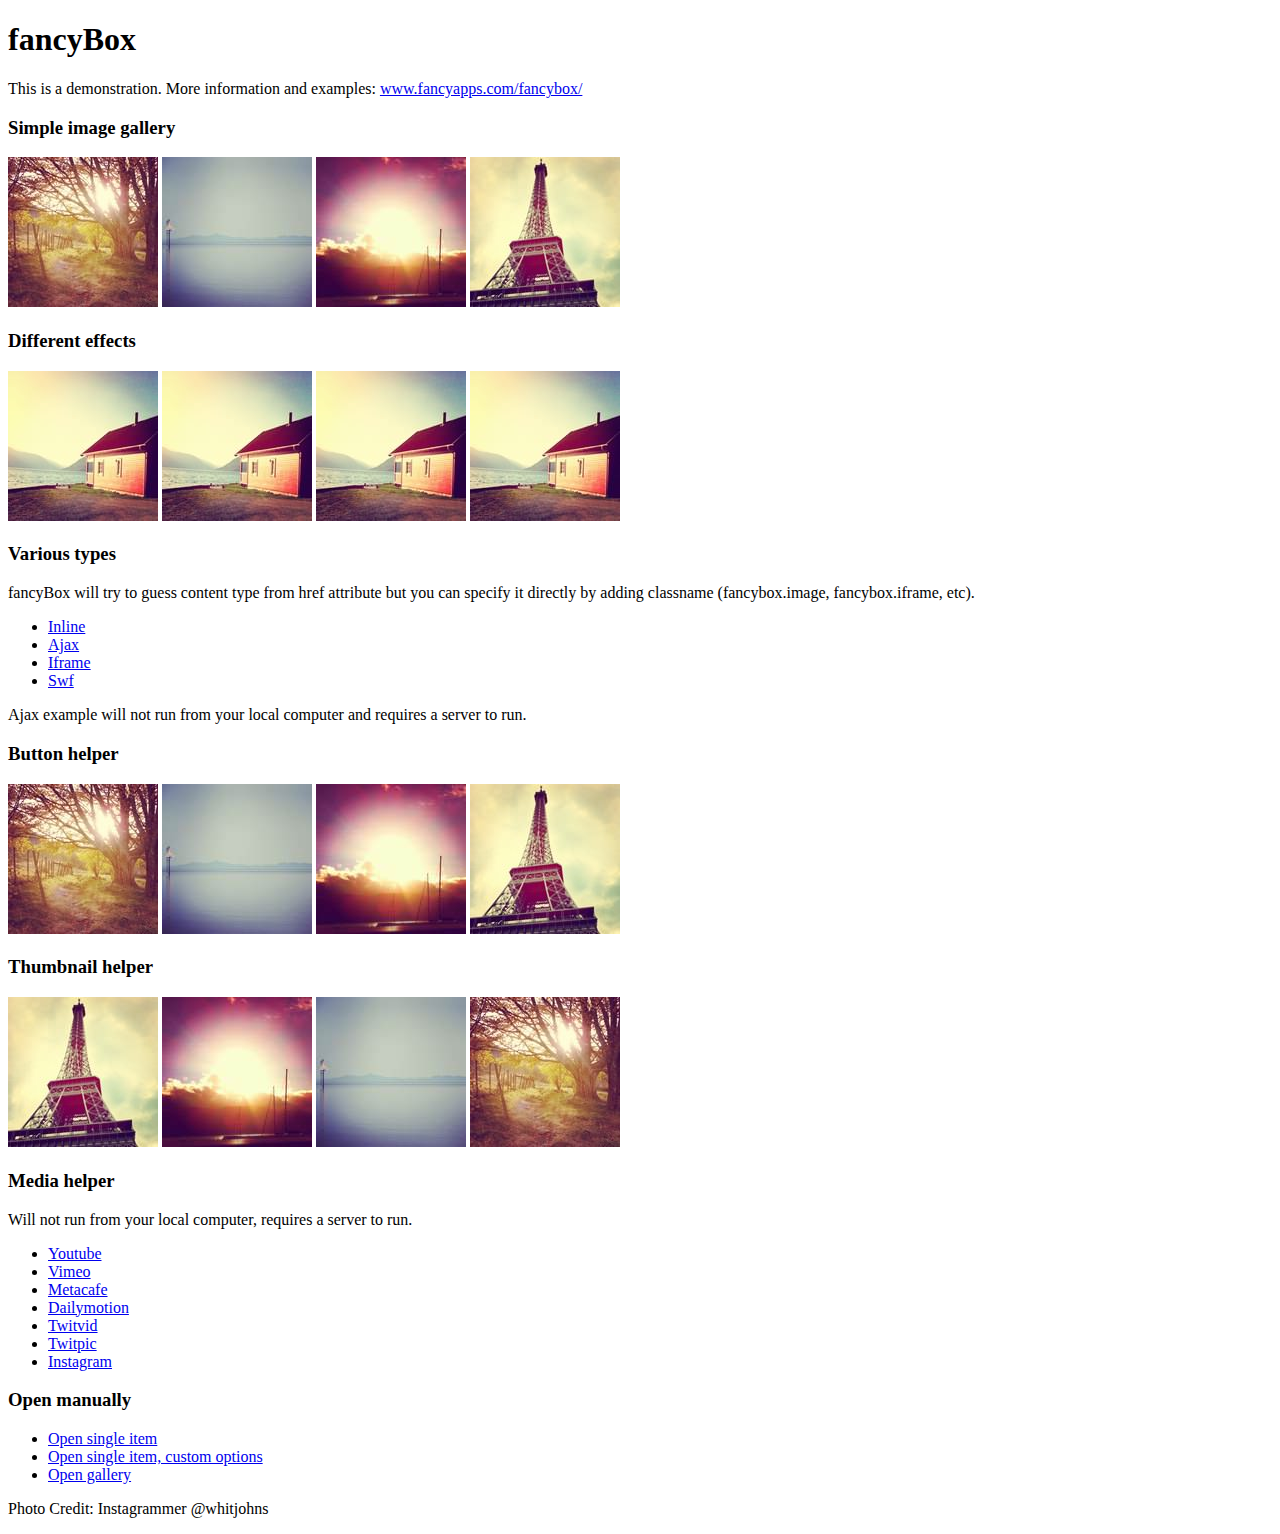
<file: assets/plugins/fancybox/demo/index.html>
<!DOCTYPE html>
<html>
<head>
	<title>fancyBox - Fancy jQuery Lightbox Alternative | Demonstration</title>
	<meta http-equiv="Content-Type" content="text/html; charset=UTF-8" />

	<!-- Add jQuery library -->
	<script type="text/javascript" src="../lib/jquery-1.8.2.min.js"></script>

	<!-- Add mousewheel plugin (this is optional) -->
	<script type="text/javascript" src="../lib/jquery.mousewheel-3.0.6.pack.js"></script>

	<!-- Add fancyBox main JS and CSS files -->
	<script type="text/javascript" src="../source/jquery.fancybox.js?v=2.1.3"></script>
	<link rel="stylesheet" type="text/css" href="../source/jquery.fancybox.css?v=2.1.2" media="screen" />

	<!-- Add Button helper (this is optional) -->
	<link rel="stylesheet" type="text/css" href="../source/helpers/jquery.fancybox-buttons.css?v=1.0.5" />
	<script type="text/javascript" src="../source/helpers/jquery.fancybox-buttons.js?v=1.0.5"></script>

	<!-- Add Thumbnail helper (this is optional) -->
	<link rel="stylesheet" type="text/css" href="../source/helpers/jquery.fancybox-thumbs.css?v=1.0.7" />
	<script type="text/javascript" src="../source/helpers/jquery.fancybox-thumbs.js?v=1.0.7"></script>

	<!-- Add Media helper (this is optional) -->
	<script type="text/javascript" src="../source/helpers/jquery.fancybox-media.js?v=1.0.5"></script>

	<script type="text/javascript">
		$(document).ready(function() {
			/*
			 *  Simple image gallery. Uses default settings
			 */

			$('.fancybox').fancybox();

			/*
			 *  Different effects
			 */

			// Change title type, overlay closing speed
			$(".fancybox-effects-a").fancybox({
				helpers: {
					title : {
						type : 'outside'
					},
					overlay : {
						speedOut : 0
					}
				}
			});

			// Disable opening and closing animations, change title type
			$(".fancybox-effects-b").fancybox({
				openEffect  : 'none',
				closeEffect	: 'none',

				helpers : {
					title : {
						type : 'over'
					}
				}
			});

			// Set custom style, close if clicked, change title type and overlay color
			$(".fancybox-effects-c").fancybox({
				wrapCSS    : 'fancybox-custom',
				closeClick : true,

				openEffect : 'none',

				helpers : {
					title : {
						type : 'inside'
					},
					overlay : {
						css : {
							'background' : 'rgba(238,238,238,0.85)'
						}
					}
				}
			});

			// Remove padding, set opening and closing animations, close if clicked and disable overlay
			$(".fancybox-effects-d").fancybox({
				padding: 0,

				openEffect : 'elastic',
				openSpeed  : 150,

				closeEffect : 'elastic',
				closeSpeed  : 150,

				closeClick : true,

				helpers : {
					overlay : null
				}
			});

			/*
			 *  Button helper. Disable animations, hide close button, change title type and content
			 */

			$('.fancybox-buttons').fancybox({
				openEffect  : 'none',
				closeEffect : 'none',

				prevEffect : 'none',
				nextEffect : 'none',

				closeBtn  : false,

				helpers : {
					title : {
						type : 'inside'
					},
					buttons	: {}
				},

				afterLoad : function() {
					this.title = 'Image ' + (this.index + 1) + ' of ' + this.group.length + (this.title ? ' - ' + this.title : '');
				}
			});


			/*
			 *  Thumbnail helper. Disable animations, hide close button, arrows and slide to next gallery item if clicked
			 */

			$('.fancybox-thumbs').fancybox({
				prevEffect : 'none',
				nextEffect : 'none',

				closeBtn  : false,
				arrows    : false,
				nextClick : true,

				helpers : {
					thumbs : {
						width  : 50,
						height : 50
					}
				}
			});

			/*
			 *  Media helper. Group items, disable animations, hide arrows, enable media and button helpers.
			*/
			$('.fancybox-media')
				.attr('rel', 'media-gallery')
				.fancybox({
					openEffect : 'none',
					closeEffect : 'none',
					prevEffect : 'none',
					nextEffect : 'none',

					arrows : false,
					helpers : {
						media : {},
						buttons : {}
					}
				});

			/*
			 *  Open manually
			 */

			$("#fancybox-manual-a").click(function() {
				$.fancybox.open('1_b.jpg');
			});

			$("#fancybox-manual-b").click(function() {
				$.fancybox.open({
					href : 'iframe.html',
					type : 'iframe',
					padding : 5
				});
			});

			$("#fancybox-manual-c").click(function() {
				$.fancybox.open([
					{
						href : '1_b.jpg',
						title : 'My title'
					}, {
						href : '2_b.jpg',
						title : '2nd title'
					}, {
						href : '3_b.jpg'
					}
				], {
					helpers : {
						thumbs : {
							width: 75,
							height: 50
						}
					}
				});
			});


		});
	</script>
	<style type="text/css">
		.fancybox-custom .fancybox-skin {
			box-shadow: 0 0 50px #222;
		}
	</style>
</head>
<body>
	<h1>fancyBox</h1>

	<p>This is a demonstration. More information and examples: <a href="http://fancyapps.com/fancybox/">www.fancyapps.com/fancybox/</a></p>

	<h3>Simple image gallery</h3>
	<p>
		<a class="fancybox" href="1_b.jpg" data-fancybox-group="gallery" title="Lorem ipsum dolor sit amet"><img src="1_s.jpg" alt="" /></a>

		<a class="fancybox" href="2_b.jpg" data-fancybox-group="gallery" title="Etiam quis mi eu elit temp"><img src="2_s.jpg" alt="" /></a>

		<a class="fancybox" href="3_b.jpg" data-fancybox-group="gallery" title="Cras neque mi, semper leon"><img src="3_s.jpg" alt="" /></a>

		<a class="fancybox" href="4_b.jpg" data-fancybox-group="gallery" title="Sed vel sapien vel sem uno"><img src="4_s.jpg" alt="" /></a>
	</p>

	<h3>Different effects</h3>
	<p>
		<a class="fancybox-effects-a" href="5_b.jpg" title="Lorem ipsum dolor sit amet, consectetur adipiscing elit"><img src="5_s.jpg" alt="" /></a>

		<a class="fancybox-effects-b" href="5_b.jpg" title="Lorem ipsum dolor sit amet, consectetur adipiscing elit"><img src="5_s.jpg" alt="" /></a>

		<a class="fancybox-effects-c" href="5_b.jpg" title="Lorem ipsum dolor sit amet, consectetur adipiscing elit"><img src="5_s.jpg" alt="" /></a>

		<a class="fancybox-effects-d" href="5_b.jpg" title="Lorem ipsum dolor sit amet, consectetur adipiscing elit"><img src="5_s.jpg" alt="" /></a>
	</p>

	<h3>Various types</h3>
	<p>
		fancyBox will try to guess content type from href attribute but you can specify it directly by adding classname (fancybox.image, fancybox.iframe, etc).
	</p>
	<ul>
		<li><a class="fancybox" href="#inline1" title="Lorem ipsum dolor sit amet">Inline</a></li>
		<li><a class="fancybox fancybox.ajax" href="ajax.txt">Ajax</a></li>
		<li><a class="fancybox fancybox.iframe" href="iframe.html">Iframe</a></li>
		<li><a class="fancybox" href="http://www.adobe.com/jp/events/cs3_web_edition_tour/swfs/perform.swf">Swf</a></li>
	</ul>

	<div id="inline1" style="width:400px;display: none;">
		<h3>Etiam quis mi eu elit</h3>
		<p>
			Lorem ipsum dolor sit amet, consectetur adipiscing elit. Etiam quis mi eu elit tempor facilisis id et neque. Nulla sit amet sem sapien. Vestibulum imperdiet porta ante ac ornare. Nulla et lorem eu nibh adipiscing ultricies nec at lacus. Cras laoreet ultricies sem, at blandit mi eleifend aliquam. Nunc enim ipsum, vehicula non pretium varius, cursus ac tortor. Vivamus fringilla congue laoreet. Quisque ultrices sodales orci, quis rhoncus justo auctor in. Phasellus dui eros, bibendum eu feugiat ornare, faucibus eu mi. Nunc aliquet tempus sem, id aliquam diam varius ac. Maecenas nisl nunc, molestie vitae eleifend vel, iaculis sed magna. Aenean tempus lacus vitae orci posuere porttitor eget non felis. Donec lectus elit, aliquam nec eleifend sit amet, vestibulum sed nunc.
		</p>
	</div>

	<p>
		Ajax example will not run from your local computer and requires a server to run.
	</p>

	<h3>Button helper</h3>
	<p>
		<a class="fancybox-buttons" data-fancybox-group="button" href="1_b.jpg"><img src="1_s.jpg" alt="" /></a>

		<a class="fancybox-buttons" data-fancybox-group="button" href="2_b.jpg"><img src="2_s.jpg" alt="" /></a>

		<a class="fancybox-buttons" data-fancybox-group="button" href="3_b.jpg"><img src="3_s.jpg" alt="" /></a>

		<a class="fancybox-buttons" data-fancybox-group="button" href="4_b.jpg"><img src="4_s.jpg" alt="" /></a>
	</p>

	<h3>Thumbnail helper</h3>
	<p>
		<a class="fancybox-thumbs" data-fancybox-group="thumb" href="4_b.jpg"><img src="4_s.jpg" alt="" /></a>

		<a class="fancybox-thumbs" data-fancybox-group="thumb" href="3_b.jpg"><img src="3_s.jpg" alt="" /></a>

		<a class="fancybox-thumbs" data-fancybox-group="thumb" href="2_b.jpg"><img src="2_s.jpg" alt="" /></a>

		<a class="fancybox-thumbs" data-fancybox-group="thumb" href="1_b.jpg"><img src="1_s.jpg" alt="" /></a>
	</p>

	<h3>Media helper</h3>
	<p>
		Will not run from your local computer, requires a server to run.
	</p>

	<ul>
		<li><a class="fancybox-media" href="http://www.youtube.com/watch?v=opj24KnzrWo">Youtube</a></li>
		<li><a class="fancybox-media" href="http://vimeo.com/25634903">Vimeo</a></li>
		<li><a class="fancybox-media" href="http://www.metacafe.com/watch/7635964/">Metacafe</a></li>
		<li><a class="fancybox-media" href="http://www.dailymotion.com/video/xoeylt_electric-guest-this-head-i-hold_music">Dailymotion</a></li>
		<li><a class="fancybox-media" href="http://twitvid.com/QY7MD">Twitvid</a></li>
		<li><a class="fancybox-media" href="http://twitpic.com/7p93st">Twitpic</a></li>
		<li><a class="fancybox-media" href="http://instagr.am/p/IejkuUGxQn">Instagram</a></li>
	</ul>

	<h3>Open manually</h3>
	<ul>
		<li><a id="fancybox-manual-a" href="javascript:;">Open single item</a></li>
		<li><a id="fancybox-manual-b" href="javascript:;">Open single item, custom options</a></li>
		<li><a id="fancybox-manual-c" href="javascript:;">Open gallery</a></li>
	</ul>

	<p>
		Photo Credit: Instagrammer @whitjohns
	</p>
</body>
</html>
</file>
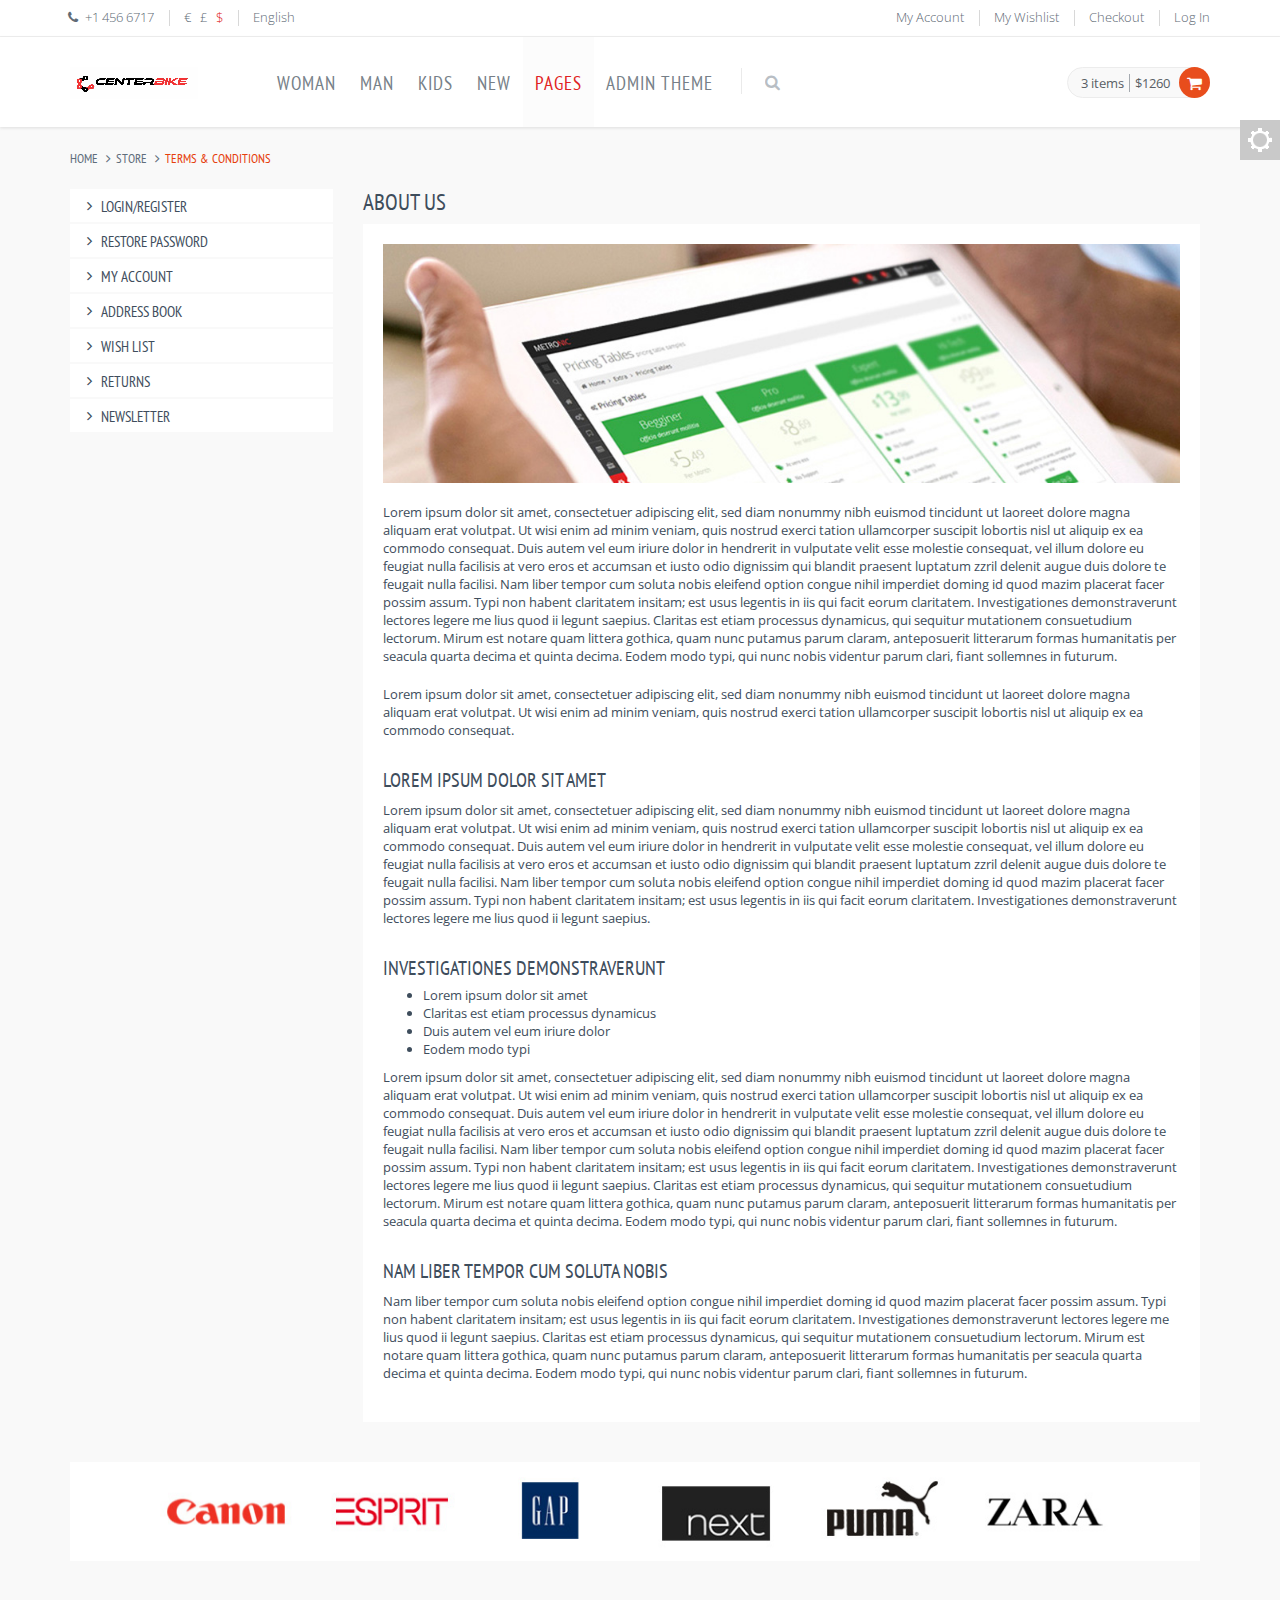
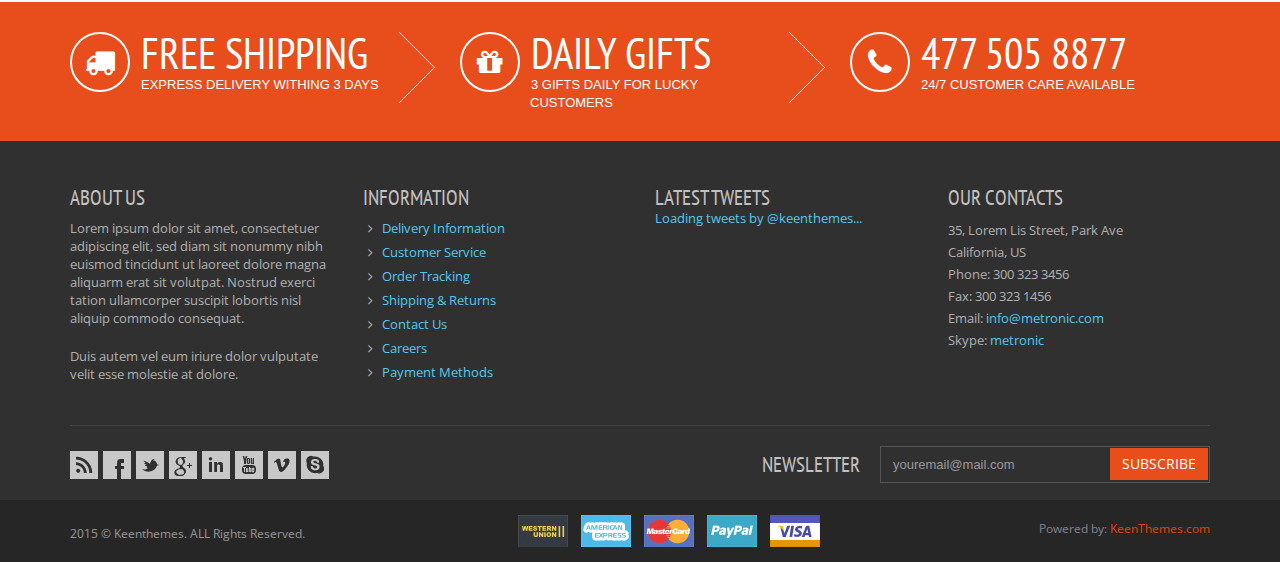
<file: shop-about.html>
<!DOCTYPE html>
<!--
Template: Metronic Frontend Freebie - Responsive HTML Template Based On Twitter Bootstrap 3.3.4
Version: 1.0.0
Author: KeenThemes
Website: http://www.keenthemes.com/
Contact: support@keenthemes.com
Follow: www.twitter.com/keenthemes
Like: www.facebook.com/keenthemes
Purchase Premium Metronic Admin Theme: http://themeforest.net/item/metronic-responsive-admin-dashboard-template/4021469?ref=keenthemes
-->
<!--[if IE 8]> <html lang="en" class="ie8 no-js"> <![endif]-->
<!--[if IE 9]> <html lang="en" class="ie9 no-js"> <![endif]-->
<!--[if !IE]><!-->
<html lang="en">
<!--<![endif]-->

<!-- Head BEGIN -->

<head>
    <meta charset="utf-8">
    <title>About us | Metronic Shop UI</title>

    <meta content="width=device-width, initial-scale=1.0" name="viewport">
    <meta http-equiv="X-UA-Compatible" content="IE=edge,chrome=1">

    <meta content="Metronic Shop UI description" name="description">
    <meta content="Metronic Shop UI keywords" name="keywords">
    <meta content="keenthemes" name="author">

    <meta property="og:site_name" content="-CUSTOMER VALUE-">
    <meta property="og:title" content="-CUSTOMER VALUE-">
    <meta property="og:description" content="-CUSTOMER VALUE-">
    <meta property="og:type" content="website">
    <meta property="og:image" content="-CUSTOMER VALUE-">
    <!-- link to image for socio -->
    <meta property="og:url" content="-CUSTOMER VALUE-">

    <link rel="shortcut icon" href="favicon.ico">

    <!-- Fonts START -->
    <link href="http://fonts.googleapis.com/css?family=Open+Sans:300,400,600,700|PT+Sans+Narrow|Source+Sans+Pro:200,300,400,600,700,900&amp;subset=all" rel="stylesheet" type="text/css">
    <!-- Fonts END -->

    <!-- Global styles START -->
    <link href="assets/plugins/font-awesome/css/font-awesome.min.css" rel="stylesheet">
    <link href="assets/plugins/bootstrap/css/bootstrap.min.css" rel="stylesheet">
    <!-- Global styles END -->

    <!-- Page level plugin styles START -->
    <link href="assets/plugins/fancybox/source/jquery.fancybox.css" rel="stylesheet">
    <link href="assets/plugins/owl.carousel/assets/owl.carousel.css" rel="stylesheet">
    <!-- Page level plugin styles END -->

    <!-- Theme styles START -->
    <link href="assets/pages/css/components.css" rel="stylesheet">
    <link href="assets/corporate/css/style.css" rel="stylesheet">
    <link href="assets/pages/css/style-shop.css" rel="stylesheet" type="text/css">
    <link href="assets/corporate/css/style-responsive.css" rel="stylesheet">
    <link href="assets/corporate/css/themes/red.css" rel="stylesheet" id="style-color">
    <link href="assets/corporate/css/custom.css" rel="stylesheet">
    <!-- Theme styles END -->
</head>
<!-- Head END -->

<!-- Body BEGIN -->

<body class="ecommerce">
    <!-- BEGIN STYLE CUSTOMIZER -->
    <div class="color-panel hidden-sm">
        <div class="color-mode-icons icon-color"></div>
        <div class="color-mode-icons icon-color-close"></div>
        <div class="color-mode">
            <p>THEME COLOR</p>
            <ul class="inline">
                <li class="color-red current color-default" data-style="red"></li>
                <li class="color-blue" data-style="blue"></li>
                <li class="color-green" data-style="green"></li>
                <li class="color-orange" data-style="orange"></li>
                <li class="color-gray" data-style="gray"></li>
                <li class="color-turquoise" data-style="turquoise"></li>
            </ul>
        </div>
    </div>
    <!-- END BEGIN STYLE CUSTOMIZER -->

    <!-- BEGIN TOP BAR -->
    <div class="pre-header">
        <div class="container">
            <div class="row">
                <!-- BEGIN TOP BAR LEFT PART -->
                <div class="col-md-6 col-sm-6 additional-shop-info">
                    <ul class="list-unstyled list-inline">
                        <li><i class="fa fa-phone"></i><span>+1 456 6717</span></li>
                        <!-- BEGIN CURRENCIES -->
                        <li class="shop-currencies">
                            <a href="javascript:void(0);">€</a>
                            <a href="javascript:void(0);">£</a>
                            <a href="javascript:void(0);" class="current">$</a>
                        </li>
                        <!-- END CURRENCIES -->
                        <!-- BEGIN LANGS -->
                        <li class="langs-block">
                            <a href="javascript:void(0);" class="current">English </a>
                            <div class="langs-block-others-wrapper">
                                <div class="langs-block-others">
                                    <a href="javascript:void(0);">French</a>
                                    <a href="javascript:void(0);">Germany</a>
                                    <a href="javascript:void(0);">Turkish</a>
                                </div>
                            </div>
                        </li>
                        <!-- END LANGS -->
                    </ul>
                </div>
                <!-- END TOP BAR LEFT PART -->
                <!-- BEGIN TOP BAR MENU -->
                <div class="col-md-6 col-sm-6 additional-nav">
                    <ul class="list-unstyled list-inline pull-right">
                        <li><a href="shop-account.html">My Account</a></li>
                        <li><a href="shop-wishlist.html">My Wishlist</a></li>
                        <li><a href="shop-checkout.html">Checkout</a></li>
                        <li><a href="page-login.html">Log In</a></li>
                    </ul>
                </div>
                <!-- END TOP BAR MENU -->
            </div>
        </div>
    </div>
    <!-- END TOP BAR -->

    <!-- BEGIN HEADER -->
    <div class="header">
        <div class="container">
            <a class="site-logo" href="shop-index.html"><img src="assets/corporate/img/logos/Logo12.png" alt="Metronic Shop UI"></a>

            <a href="javascript:void(0);" class="mobi-toggler"><i class="fa fa-bars"></i></a>

            <!-- BEGIN CART -->
            <div class="top-cart-block">
                <div class="top-cart-info">
                    <a href="javascript:void(0);" class="top-cart-info-count">3 items</a>
                    <a href="javascript:void(0);" class="top-cart-info-value">$1260</a>
                </div>
                <i class="fa fa-shopping-cart"></i>

                <div class="top-cart-content-wrapper">
                    <div class="top-cart-content">
                        <ul class="scroller" style="height: 250px;">
                            <li>
                                <a href="shop-item.html"><img src="assets/pages/img/cart-img.jpg" alt="Rolex Classic Watch" width="37" height="34"></a>
                                <span class="cart-content-count">x 1</span>
                                <strong><a href="shop-item.html">Rolex Classic Watch</a></strong>
                                <em>$1230</em>
                                <a href="javascript:void(0);" class="del-goods">&nbsp;</a>
                            </li>
                            <li>
                                <a href="shop-item.html"><img src="assets/pages/img/cart-img.jpg" alt="Rolex Classic Watch" width="37" height="34"></a>
                                <span class="cart-content-count">x 1</span>
                                <strong><a href="shop-item.html">Rolex Classic Watch</a></strong>
                                <em>$1230</em>
                                <a href="javascript:void(0);" class="del-goods">&nbsp;</a>
                            </li>
                            <li>
                                <a href="shop-item.html"><img src="assets/pages/img/cart-img.jpg" alt="Rolex Classic Watch" width="37" height="34"></a>
                                <span class="cart-content-count">x 1</span>
                                <strong><a href="shop-item.html">Rolex Classic Watch</a></strong>
                                <em>$1230</em>
                                <a href="javascript:void(0);" class="del-goods">&nbsp;</a>
                            </li>
                            <li>
                                <a href="shop-item.html"><img src="assets/pages/img/cart-img.jpg" alt="Rolex Classic Watch" width="37" height="34"></a>
                                <span class="cart-content-count">x 1</span>
                                <strong><a href="shop-item.html">Rolex Classic Watch</a></strong>
                                <em>$1230</em>
                                <a href="javascript:void(0);" class="del-goods">&nbsp;</a>
                            </li>
                            <li>
                                <a href="shop-item.html"><img src="assets/pages/img/cart-img.jpg" alt="Rolex Classic Watch" width="37" height="34"></a>
                                <span class="cart-content-count">x 1</span>
                                <strong><a href="shop-item.html">Rolex Classic Watch</a></strong>
                                <em>$1230</em>
                                <a href="javascript:void(0);" class="del-goods">&nbsp;</a>
                            </li>
                            <li>
                                <a href="shop-item.html"><img src="assets/pages/img/cart-img.jpg" alt="Rolex Classic Watch" width="37" height="34"></a>
                                <span class="cart-content-count">x 1</span>
                                <strong><a href="shop-item.html">Rolex Classic Watch</a></strong>
                                <em>$1230</em>
                                <a href="javascript:void(0);" class="del-goods">&nbsp;</a>
                            </li>
                            <li>
                                <a href="shop-item.html"><img src="assets/pages/img/cart-img.jpg" alt="Rolex Classic Watch" width="37" height="34"></a>
                                <span class="cart-content-count">x 1</span>
                                <strong><a href="shop-item.html">Rolex Classic Watch</a></strong>
                                <em>$1230</em>
                                <a href="javascript:void(0);" class="del-goods">&nbsp;</a>
                            </li>
                            <li>
                                <a href="shop-item.html"><img src="assets/pages/img/cart-img.jpg" alt="Rolex Classic Watch" width="37" height="34"></a>
                                <span class="cart-content-count">x 1</span>
                                <strong><a href="shop-item.html">Rolex Classic Watch</a></strong>
                                <em>$1230</em>
                                <a href="javascript:void(0);" class="del-goods">&nbsp;</a>
                            </li>
                        </ul>
                        <div class="text-right">
                            <a href="shop-shopping-cart.html" class="btn btn-default">View Cart</a>
                            <a href="shop-checkout.html" class="btn btn-primary">Checkout</a>
                        </div>
                    </div>
                </div>
            </div>
            <!--END CART -->

            <!-- BEGIN NAVIGATION -->
            <div class="header-navigation">
                <ul>
                    <li class="dropdown">
                        <a class="dropdown-toggle" data-toggle="dropdown" data-target="#" href="javascript:;">
                Woman 
                
              </a>

                        <!-- BEGIN DROPDOWN MENU -->
                        <ul class="dropdown-menu">
                            <li class="dropdown-submenu">
                                <a href="shop-product-list.html">Hi Tops <i class="fa fa-angle-right"></i></a>
                                <ul class="dropdown-menu" role="menu">
                                    <li><a href="shop-product-list.html">Second Level Link</a></li>
                                    <li><a href="shop-product-list.html">Second Level Link</a></li>
                                    <li class="dropdown-submenu">
                                        <a class="dropdown-toggle" data-toggle="dropdown" data-target="#" href="javascript:;">
                        Second Level Link 
                        <i class="fa fa-angle-right"></i>
                      </a>
                                        <ul class="dropdown-menu">
                                            <li><a href="shop-product-list.html">Third Level Link</a></li>
                                            <li><a href="shop-product-list.html">Third Level Link</a></li>
                                            <li><a href="shop-product-list.html">Third Level Link</a></li>
                                        </ul>
                                    </li>
                                </ul>
                            </li>
                            <li><a href="shop-product-list.html">Running Shoes</a></li>
                            <li><a href="shop-product-list.html">Jackets and Coats</a></li>
                        </ul>
                        <!-- END DROPDOWN MENU -->
                    </li>
                    <li class="dropdown dropdown-megamenu">
                        <a class="dropdown-toggle" data-toggle="dropdown" data-target="#" href="javascript:;">
                Man
                
              </a>
                        <ul class="dropdown-menu">
                            <li>
                                <div class="header-navigation-content">
                                    <div class="row">
                                        <div class="col-md-4 header-navigation-col">
                                            <h4>Footwear</h4>
                                            <ul>
                                                <li><a href="shop-product-list.html">Astro Trainers</a></li>
                                                <li><a href="shop-product-list.html">Basketball Shoes</a></li>
                                                <li><a href="shop-product-list.html">Boots</a></li>
                                                <li><a href="shop-product-list.html">Canvas Shoes</a></li>
                                                <li><a href="shop-product-list.html">Football Boots</a></li>
                                                <li><a href="shop-product-list.html">Golf Shoes</a></li>
                                                <li><a href="shop-product-list.html">Hi Tops</a></li>
                                                <li><a href="shop-product-list.html">Indoor and Court Trainers</a></li>
                                            </ul>
                                        </div>
                                        <div class="col-md-4 header-navigation-col">
                                            <h4>Clothing</h4>
                                            <ul>
                                                <li><a href="shop-product-list.html">Base Layer</a></li>
                                                <li><a href="shop-product-list.html">Character</a></li>
                                                <li><a href="shop-product-list.html">Chinos</a></li>
                                                <li><a href="shop-product-list.html">Combats</a></li>
                                                <li><a href="shop-product-list.html">Cricket Clothing</a></li>
                                                <li><a href="shop-product-list.html">Fleeces</a></li>
                                                <li><a href="shop-product-list.html">Gilets</a></li>
                                                <li><a href="shop-product-list.html">Golf Tops</a></li>
                                            </ul>
                                        </div>
                                        <div class="col-md-4 header-navigation-col">
                                            <h4>Accessories</h4>
                                            <ul>
                                                <li><a href="shop-product-list.html">Belts</a></li>
                                                <li><a href="shop-product-list.html">Caps</a></li>
                                                <li><a href="shop-product-list.html">Gloves, Hats and Scarves</a></li>
                                            </ul>

                                            <h4>Clearance</h4>
                                            <ul>
                                                <li><a href="shop-product-list.html">Jackets</a></li>
                                                <li><a href="shop-product-list.html">Bottoms</a></li>
                                            </ul>
                                        </div>
                                        <div class="col-md-12 nav-brands">
                                            <ul>
                                                <li>
                                                    <a href="shop-product-list.html"><img title="esprit" alt="esprit" src="assets/pages/img/brands/esprit.jpg"></a>
                                                </li>
                                                <li>
                                                    <a href="shop-product-list.html"><img title="gap" alt="gap" src="assets/pages/img/brands/gap.jpg"></a>
                                                </li>
                                                <li>
                                                    <a href="shop-product-list.html"><img title="next" alt="next" src="assets/pages/img/brands/next.jpg"></a>
                                                </li>
                                                <li>
                                                    <a href="shop-product-list.html"><img title="puma" alt="puma" src="assets/pages/img/brands/puma.jpg"></a>
                                                </li>
                                                <li>
                                                    <a href="shop-product-list.html"><img title="zara" alt="zara" src="assets/pages/img/brands/zara.jpg"></a>
                                                </li>
                                            </ul>
                                        </div>
                                    </div>
                                </div>
                            </li>
                        </ul>
                    </li>
                    <li><a href="shop-item.html">Kids</a></li>
                    <li class="dropdown dropdown100 nav-catalogue">
                        <a class="dropdown-toggle" data-toggle="dropdown" data-target="#" href="javascript:;">
                New
                
              </a>
                        <ul class="dropdown-menu">
                            <li>
                                <div class="header-navigation-content">
                                    <div class="row">
                                        <div class="col-md-3 col-sm-4 col-xs-6">
                                            <div class="product-item">
                                                <div class="pi-img-wrapper">
                                                    <a href="shop-item.html"><img src="assets/pages/img/products/model4.jpg" class="img-responsive" alt="Berry Lace Dress"></a>
                                                </div>
                                                <h3><a href="shop-item.html">Berry Lace Dress</a></h3>
                                                <div class="pi-price">$29.00</div>
                                                <a href="javascript:;" class="btn btn-default add2cart">Add to cart</a>
                                            </div>
                                        </div>
                                        <div class="col-md-3 col-sm-4 col-xs-6">
                                            <div class="product-item">
                                                <div class="pi-img-wrapper">
                                                    <a href="shop-item.html"><img src="assets/pages/img/products/model3.jpg" class="img-responsive" alt="Berry Lace Dress"></a>
                                                </div>
                                                <h3><a href="shop-item.html">Berry Lace Dress</a></h3>
                                                <div class="pi-price">$29.00</div>
                                                <a href="javascript:;" class="btn btn-default add2cart">Add to cart</a>
                                            </div>
                                        </div>
                                        <div class="col-md-3 col-sm-4 col-xs-6">
                                            <div class="product-item">
                                                <div class="pi-img-wrapper">
                                                    <a href="shop-item.html"><img src="assets/pages/img/products/model7.jpg" class="img-responsive" alt="Berry Lace Dress"></a>
                                                </div>
                                                <h3><a href="shop-item.html">Berry Lace Dress</a></h3>
                                                <div class="pi-price">$29.00</div>
                                                <a href="javascript:;" class="btn btn-default add2cart">Add to cart</a>
                                            </div>
                                        </div>
                                        <div class="col-md-3 col-sm-4 col-xs-6">
                                            <div class="product-item">
                                                <div class="pi-img-wrapper">
                                                    <a href="shop-item.html"><img src="assets/pages/img/products/model4.jpg" class="img-responsive" alt="Berry Lace Dress"></a>
                                                </div>
                                                <h3><a href="shop-item.html">Berry Lace Dress</a></h3>
                                                <div class="pi-price">$29.00</div>
                                                <a href="javascript:;" class="btn btn-default add2cart">Add to cart</a>
                                            </div>
                                        </div>
                                    </div>
                                </div>
                            </li>
                        </ul>
                    </li>
                    <li class="dropdown active">
                        <a class="dropdown-toggle" data-toggle="dropdown" data-target="#" href="javascript:;">
                Pages 
                
              </a>

                        <ul class="dropdown-menu">
                            <li><a href="shop-index.html">Home Default</a></li>
                            <li><a href="shop-index-header-fix.html">Home Header Fixed</a></li>
                            <li><a href="shop-index-light-footer.html">Home Light Footer</a></li>
                            <li><a href="shop-product-list.html">Product List</a></li>
                            <li><a href="shop-search-result.html">Search Result</a></li>
                            <li><a href="shop-item.html">Product Page</a></li>
                            <li><a href="shop-shopping-cart-null.html">Shopping Cart (Null Cart)</a></li>
                            <li><a href="shop-shopping-cart.html">Shopping Cart</a></li>
                            <li><a href="shop-checkout.html">Checkout</a></li>
                            <li class="active"><a href="shop-about.html">About</a></li>
                            <li><a href="shop-contacts.html">Contacts</a></li>
                            <li><a href="shop-account.html">My account</a></li>
                            <li><a href="shop-wishlist.html">My Wish List</a></li>
                            <li><a href="shop-goods-compare.html">Product Comparison</a></li>
                            <li><a href="shop-standart-forms.html">Standart Forms</a></li>
                            <li><a href="shop-faq.html">FAQ</a></li>
                            <li><a href="shop-privacy-policy.html">Privacy Policy</a></li>
                            <li><a href="shop-terms-conditions-page.html">Terms &amp; Conditions</a></li>
                        </ul>
                    </li>


                    <li><a href="http://themeforest.net/item/metronic-responsive-admin-dashboard-template/4021469?ref=keenthemes&amp;utm_source=download&amp;utm_medium=banner&amp;utm_campaign=metronic_frontend_freebie" target="_blank">Admin theme</a></li>

                    <!-- BEGIN TOP SEARCH -->
                    <li class="menu-search">
                        <span class="sep"></span>
                        <i class="fa fa-search search-btn"></i>
                        <div class="search-box">
                            <form action="#">
                                <div class="input-group">
                                    <input type="text" placeholder="Search" class="form-control">
                                    <span class="input-group-btn">
                      <button class="btn btn-primary" type="submit">Search</button>
                    </span>
                                </div>
                            </form>
                        </div>
                    </li>
                    <!-- END TOP SEARCH -->
                </ul>
            </div>
            <!-- END NAVIGATION -->
        </div>
    </div>
    <!-- Header END -->

    <div class="main">
        <div class="container">
            <ul class="breadcrumb">
                <li><a href="index.html">Home</a></li>
                <li><a href="">Store</a></li>
                <li class="active">Terms &amp; Conditions</li>
            </ul>
            <!-- BEGIN SIDEBAR & CONTENT -->
            <div class="row margin-bottom-40">
                <!-- BEGIN SIDEBAR -->
                <div class="sidebar col-md-3 col-sm-3">
                    <ul class="list-group margin-bottom-25 sidebar-menu">
                        <li class="list-group-item clearfix"><a href="javascript:;"><i class="fa fa-angle-right"></i> Login/Register</a></li>
                        <li class="list-group-item clearfix"><a href="javascript:;"><i class="fa fa-angle-right"></i> Restore Password</a></li>
                        <li class="list-group-item clearfix"><a href="javascript:;"><i class="fa fa-angle-right"></i> My account</a></li>
                        <li class="list-group-item clearfix"><a href="javascript:;"><i class="fa fa-angle-right"></i> Address book</a></li>
                        <li class="list-group-item clearfix"><a href="javascript:;"><i class="fa fa-angle-right"></i> Wish list</a></li>
                        <li class="list-group-item clearfix"><a href="javascript:;"><i class="fa fa-angle-right"></i> Returns</a></li>
                        <li class="list-group-item clearfix"><a href="javascript:;"><i class="fa fa-angle-right"></i> Newsletter</a></li>
                    </ul>
                </div>
                <!-- END SIDEBAR -->

                <!-- BEGIN CONTENT -->
                <div class="col-md-9 col-sm-9">
                    <h1>About us</h1>
                    <div class="content-page">
                        <p><img src="assets/pages/img/img1.jpg" alt="About us" class="img-responsive"></p>

                        <p>Lorem ipsum dolor sit amet, consectetuer adipiscing elit, sed diam nonummy nibh euismod tincidunt ut laoreet dolore magna aliquam erat volutpat. Ut wisi enim ad minim veniam, quis nostrud exerci tation ullamcorper suscipit lobortis
                            nisl ut aliquip ex ea commodo consequat. Duis autem vel eum iriure dolor in hendrerit in vulputate velit esse molestie consequat, vel illum dolore eu feugiat nulla facilisis at vero eros et accumsan et iusto odio dignissim
                            qui blandit praesent luptatum zzril delenit augue duis dolore te feugait nulla facilisi. Nam liber tempor cum soluta nobis eleifend option congue nihil imperdiet doming id quod mazim placerat facer possim assum. Typi non habent
                            claritatem insitam; est usus legentis in iis qui facit eorum claritatem. Investigationes demonstraverunt lectores legere me lius quod ii legunt saepius. Claritas est etiam processus dynamicus, qui sequitur mutationem consuetudium
                            lectorum. Mirum est notare quam littera gothica, quam nunc putamus parum claram, anteposuerit litterarum formas humanitatis per seacula quarta decima et quinta decima. Eodem modo typi, qui nunc nobis videntur parum clari, fiant
                            sollemnes in futurum.</p>

                        <p>Lorem ipsum dolor sit amet, consectetuer adipiscing elit, sed diam nonummy nibh euismod tincidunt ut laoreet dolore magna aliquam erat volutpat. Ut wisi enim ad minim veniam, quis nostrud exerci tation ullamcorper suscipit lobortis
                            nisl ut aliquip ex ea commodo consequat.</p>

                        <h2>Lorem ipsum dolor sit amet</h2>

                        <p>Lorem ipsum dolor sit amet, consectetuer adipiscing elit, sed diam nonummy nibh euismod tincidunt ut laoreet dolore magna aliquam erat volutpat. Ut wisi enim ad minim veniam, quis nostrud exerci tation ullamcorper suscipit lobortis
                            nisl ut aliquip ex ea commodo consequat. Duis autem vel eum iriure dolor in hendrerit in vulputate velit esse molestie consequat, vel illum dolore eu feugiat nulla facilisis at vero eros et accumsan et iusto odio dignissim
                            qui blandit praesent luptatum zzril delenit augue duis dolore te feugait nulla facilisi. Nam liber tempor cum soluta nobis eleifend option congue nihil imperdiet doming id quod mazim placerat facer possim assum. Typi non habent
                            claritatem insitam; est usus legentis in iis qui facit eorum claritatem. Investigationes demonstraverunt lectores legere me lius quod ii legunt saepius. </p>

                        <h3>Investigationes demonstraverunt</h3>
                        <ul>
                            <li>Lorem ipsum dolor sit amet</li>
                            <li>Claritas est etiam processus dynamicus</li>
                            <li>Duis autem vel eum iriure dolor</li>
                            <li>Eodem modo typi</li>
                        </ul>

                        <p>Lorem ipsum dolor sit amet, consectetuer adipiscing elit, sed diam nonummy nibh euismod tincidunt ut laoreet dolore magna aliquam erat volutpat. Ut wisi enim ad minim veniam, quis nostrud exerci tation ullamcorper suscipit lobortis
                            nisl ut aliquip ex ea commodo consequat. Duis autem vel eum iriure dolor in hendrerit in vulputate velit esse molestie consequat, vel illum dolore eu feugiat nulla facilisis at vero eros et accumsan et iusto odio dignissim
                            qui blandit praesent luptatum zzril delenit augue duis dolore te feugait nulla facilisi. Nam liber tempor cum soluta nobis eleifend option congue nihil imperdiet doming id quod mazim placerat facer possim assum. Typi non habent
                            claritatem insitam; est usus legentis in iis qui facit eorum claritatem. Investigationes demonstraverunt lectores legere me lius quod ii legunt saepius. Claritas est etiam processus dynamicus, qui sequitur mutationem consuetudium
                            lectorum. Mirum est notare quam littera gothica, quam nunc putamus parum claram, anteposuerit litterarum formas humanitatis per seacula quarta decima et quinta decima. Eodem modo typi, qui nunc nobis videntur parum clari, fiant
                            sollemnes in futurum.</p>

                        <h2>Nam liber tempor cum soluta nobis</h2>

                        <p> Nam liber tempor cum soluta nobis eleifend option congue nihil imperdiet doming id quod mazim placerat facer possim assum. Typi non habent claritatem insitam; est usus legentis in iis qui facit eorum claritatem. Investigationes
                            demonstraverunt lectores legere me lius quod ii legunt saepius. Claritas est etiam processus dynamicus, qui sequitur mutationem consuetudium lectorum. Mirum est notare quam littera gothica, quam nunc putamus parum claram, anteposuerit
                            litterarum formas humanitatis per seacula quarta decima et quinta decima. Eodem modo typi, qui nunc nobis videntur parum clari, fiant sollemnes in futurum.</p>

                    </div>
                </div>
                <!-- END CONTENT -->
            </div>
            <!-- END SIDEBAR & CONTENT -->
        </div>
    </div>

    <!-- BEGIN BRANDS -->
    <div class="brands">
        <div class="container">
            <div class="owl-carousel owl-carousel6-brands">
                <a href="shop-product-list.html"><img src="assets/pages/img/brands/canon.jpg" alt="canon" title="canon"></a>
                <a href="shop-product-list.html"><img src="assets/pages/img/brands/esprit.jpg" alt="esprit" title="esprit"></a>
                <a href="shop-product-list.html"><img src="assets/pages/img/brands/gap.jpg" alt="gap" title="gap"></a>
                <a href="shop-product-list.html"><img src="assets/pages/img/brands/next.jpg" alt="next" title="next"></a>
                <a href="shop-product-list.html"><img src="assets/pages/img/brands/puma.jpg" alt="puma" title="puma"></a>
                <a href="shop-product-list.html"><img src="assets/pages/img/brands/zara.jpg" alt="zara" title="zara"></a>
                <a href="shop-product-list.html"><img src="assets/pages/img/brands/canon.jpg" alt="canon" title="canon"></a>
                <a href="shop-product-list.html"><img src="assets/pages/img/brands/esprit.jpg" alt="esprit" title="esprit"></a>
                <a href="shop-product-list.html"><img src="assets/pages/img/brands/gap.jpg" alt="gap" title="gap"></a>
                <a href="shop-product-list.html"><img src="assets/pages/img/brands/next.jpg" alt="next" title="next"></a>
                <a href="shop-product-list.html"><img src="assets/pages/img/brands/puma.jpg" alt="puma" title="puma"></a>
                <a href="shop-product-list.html"><img src="assets/pages/img/brands/zara.jpg" alt="zara" title="zara"></a>
            </div>
        </div>
    </div>
    <!-- END BRANDS -->

    <!-- BEGIN STEPS -->
    <div class="steps-block steps-block-red">
        <div class="container">
            <div class="row">
                <div class="col-md-4 steps-block-col">
                    <i class="fa fa-truck"></i>
                    <div>
                        <h2>Free shipping</h2>
                        <em>Express delivery withing 3 days</em>
                    </div>
                    <span>&nbsp;</span>
                </div>
                <div class="col-md-4 steps-block-col">
                    <i class="fa fa-gift"></i>
                    <div>
                        <h2>Daily Gifts</h2>
                        <em>3 Gifts daily for lucky customers</em>
                    </div>
                    <span>&nbsp;</span>
                </div>
                <div class="col-md-4 steps-block-col">
                    <i class="fa fa-phone"></i>
                    <div>
                        <h2>477 505 8877</h2>
                        <em>24/7 customer care available</em>
                    </div>
                </div>
            </div>
        </div>
    </div>
    <!-- END STEPS -->

    <!-- BEGIN PRE-FOOTER -->
    <div class="pre-footer">
        <div class="container">
            <div class="row">
                <!-- BEGIN BOTTOM ABOUT BLOCK -->
                <div class="col-md-3 col-sm-6 pre-footer-col">
                    <h2>About us</h2>
                    <p>Lorem ipsum dolor sit amet, consectetuer adipiscing elit, sed diam sit nonummy nibh euismod tincidunt ut laoreet dolore magna aliquarm erat sit volutpat. Nostrud exerci tation ullamcorper suscipit lobortis nisl aliquip commodo consequat.
                        </p>
                    <p>Duis autem vel eum iriure dolor vulputate velit esse molestie at dolore.</p>
                </div>
                <!-- END BOTTOM ABOUT BLOCK -->
                <!-- BEGIN BOTTOM INFO BLOCK -->
                <div class="col-md-3 col-sm-6 pre-footer-col">
                    <h2>Information</h2>
                    <ul class="list-unstyled">
                        <li><i class="fa fa-angle-right"></i> <a href="javascript:;">Delivery Information</a></li>
                        <li><i class="fa fa-angle-right"></i> <a href="javascript:;">Customer Service</a></li>
                        <li><i class="fa fa-angle-right"></i> <a href="javascript:;">Order Tracking</a></li>
                        <li><i class="fa fa-angle-right"></i> <a href="javascript:;">Shipping & Returns</a></li>
                        <li><i class="fa fa-angle-right"></i> <a href="contacts.html">Contact Us</a></li>
                        <li><i class="fa fa-angle-right"></i> <a href="javascript:;">Careers</a></li>
                        <li><i class="fa fa-angle-right"></i> <a href="javascript:;">Payment Methods</a></li>
                    </ul>
                </div>
                <!-- END INFO BLOCK -->

                <!-- BEGIN TWITTER BLOCK -->
                <div class="col-md-3 col-sm-6 pre-footer-col">
                    <h2 class="margin-bottom-0">Latest Tweets</h2>
                    <a class="twitter-timeline" href="https://twitter.com/twitterapi" data-tweet-limit="2" data-theme="dark" data-link-color="#57C8EB" data-widget-id="455411516829736961" data-chrome="noheader nofooter noscrollbar noborders transparent">Loading tweets by @keenthemes...</a>
                </div>
                <!-- END TWITTER BLOCK -->

                <!-- BEGIN BOTTOM CONTACTS -->
                <div class="col-md-3 col-sm-6 pre-footer-col">
                    <h2>Our Contacts</h2>
                    <address class="margin-bottom-40">
              35, Lorem Lis Street, Park Ave<br>
              California, US<br>
              Phone: 300 323 3456<br>
              Fax: 300 323 1456<br>
              Email: <a href="mailto:info@metronic.com">info@metronic.com</a><br>
              Skype: <a href="skype:metronic">metronic</a>
            </address>
                </div>
                <!-- END BOTTOM CONTACTS -->
            </div>
            <hr>
            <div class="row">
                <!-- BEGIN SOCIAL ICONS -->
                <div class="col-md-6 col-sm-6">
                    <ul class="social-icons">
                        <li>
                            <a class="rss" data-original-title="rss" href="javascript:;"></a>
                        </li>
                        <li>
                            <a class="facebook" data-original-title="facebook" href="javascript:;"></a>
                        </li>
                        <li>
                            <a class="twitter" data-original-title="twitter" href="javascript:;"></a>
                        </li>
                        <li>
                            <a class="googleplus" data-original-title="googleplus" href="javascript:;"></a>
                        </li>
                        <li>
                            <a class="linkedin" data-original-title="linkedin" href="javascript:;"></a>
                        </li>
                        <li>
                            <a class="youtube" data-original-title="youtube" href="javascript:;"></a>
                        </li>
                        <li>
                            <a class="vimeo" data-original-title="vimeo" href="javascript:;"></a>
                        </li>
                        <li>
                            <a class="skype" data-original-title="skype" href="javascript:;"></a>
                        </li>
                    </ul>
                </div>
                <!-- END SOCIAL ICONS -->
                <!-- BEGIN NEWLETTER -->
                <div class="col-md-6 col-sm-6">
                    <div class="pre-footer-subscribe-box pull-right">
                        <h2>Newsletter</h2>
                        <form action="#">
                            <div class="input-group">
                                <input type="text" placeholder="youremail@mail.com" class="form-control">
                                <span class="input-group-btn">
                    <button class="btn btn-primary" type="submit">Subscribe</button>
                  </span>
                            </div>
                        </form>
                    </div>
                </div>
                <!-- END NEWLETTER -->
            </div>
        </div>
    </div>
    <!-- END PRE-FOOTER -->

    <!-- BEGIN FOOTER -->
    <div class="footer">
        <div class="container">
            <div class="row">
                <!-- BEGIN COPYRIGHT -->
                <div class="col-md-4 col-sm-4 padding-top-10">
                    2015 © Keenthemes. ALL Rights Reserved.
                </div>
                <!-- END COPYRIGHT -->
                <!-- BEGIN PAYMENTS -->
                <div class="col-md-4 col-sm-4">
                    <ul class="list-unstyled list-inline pull-right">
                        <li><img src="assets/corporate/img/payments/western-union.jpg" alt="We accept Western Union" title="We accept Western Union"></li>
                        <li><img src="assets/corporate/img/payments/american-express.jpg" alt="We accept American Express" title="We accept American Express"></li>
                        <li><img src="assets/corporate/img/payments/MasterCard.jpg" alt="We accept MasterCard" title="We accept MasterCard"></li>
                        <li><img src="assets/corporate/img/payments/PayPal.jpg" alt="We accept PayPal" title="We accept PayPal"></li>
                        <li><img src="assets/corporate/img/payments/visa.jpg" alt="We accept Visa" title="We accept Visa"></li>
                    </ul>
                </div>
                <!-- END PAYMENTS -->
                <!-- BEGIN POWERED -->
                <div class="col-md-4 col-sm-4 text-right">
                    <p class="powered">Powered by: <a href="http://www.keenthemes.com/">KeenThemes.com</a></p>
                </div>
                <!-- END POWERED -->
            </div>
        </div>
    </div>
    <!-- END FOOTER -->

    <!-- Load javascripts at bottom, this will reduce page load time -->
    <!-- BEGIN CORE PLUGINS(REQUIRED FOR ALL PAGES) -->
    <!--[if lt IE 9]>
    <script src="assets/plugins/respond.min.js"></script>  
    <![endif]-->
    <script src="assets/plugins/jquery.min.js" type="text/javascript"></script>
    <script src="assets/plugins/jquery-migrate.min.js" type="text/javascript"></script>
    <script src="assets/plugins/bootstrap/js/bootstrap.min.js" type="text/javascript"></script>
    <script src="assets/corporate/scripts/back-to-top.js" type="text/javascript"></script>
    <script src="assets/plugins/jquery-slimscroll/jquery.slimscroll.min.js" type="text/javascript"></script>
    <!-- END CORE PLUGINS -->

    <!-- BEGIN PAGE LEVEL JAVASCRIPTS (REQUIRED ONLY FOR CURRENT PAGE) -->
    <script src="assets/plugins/fancybox/source/jquery.fancybox.pack.js" type="text/javascript"></script>
    <!-- pop up -->
    <script src="assets/plugins/owl.carousel/owl.carousel.min.js" type="text/javascript"></script>
    <!-- slider for products -->

    <script src="assets/corporate/scripts/layout.js" type="text/javascript"></script>
    <script type="text/javascript">
        jQuery(document).ready(function() {
            Layout.init();
            Layout.initOWL();
            Layout.initTwitter();
        });
    </script>
    <!-- END PAGE LEVEL JAVASCRIPTS -->
</body>
<!-- END BODY -->

</html>
</file>
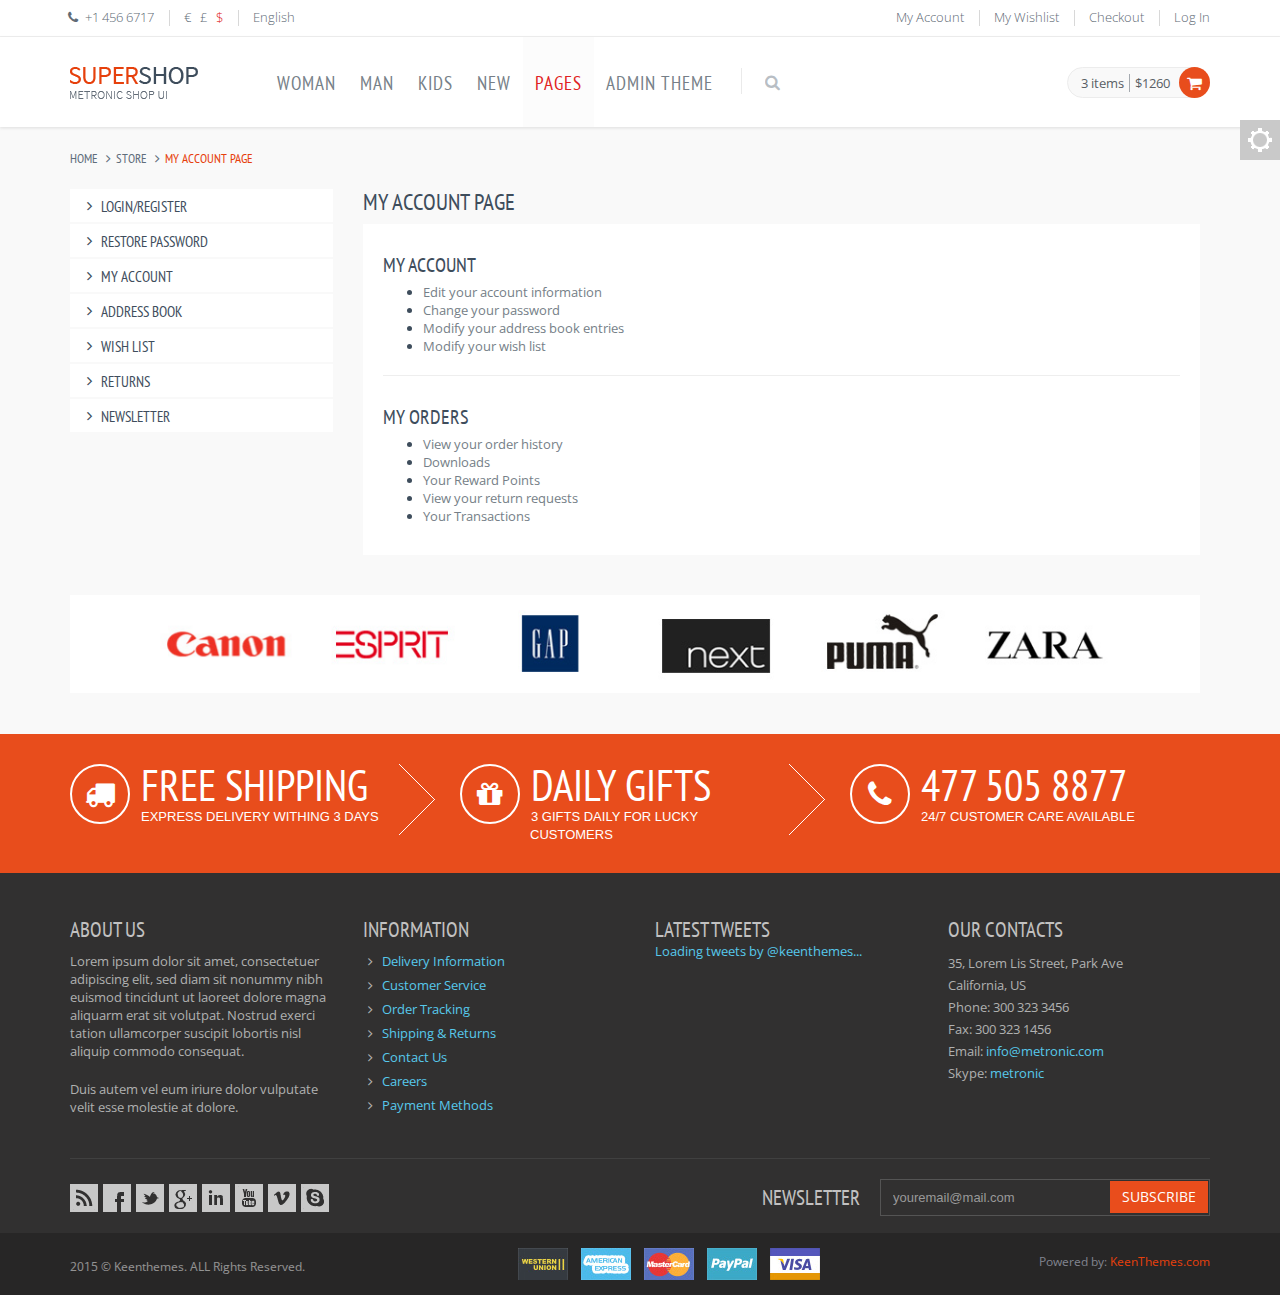
<file: shop-account.html>
<!DOCTYPE html>
<!--
Template: Metronic Frontend Freebie - Responsive HTML Template Based On Twitter Bootstrap 3.3.4
Version: 1.0.0
Author: KeenThemes
Website: http://www.keenthemes.com/
Contact: support@keenthemes.com
Follow: www.twitter.com/keenthemes
Like: www.facebook.com/keenthemes
Purchase Premium Metronic Admin Theme: http://themeforest.net/item/metronic-responsive-admin-dashboard-template/4021469?ref=keenthemes
-->
<!--[if IE 8]> <html lang="en" class="ie8 no-js"> <![endif]-->
<!--[if IE 9]> <html lang="en" class="ie9 no-js"> <![endif]-->
<!--[if !IE]><!-->
<html lang="en">
<!--<![endif]-->

<!-- Head BEGIN -->
<head>
  <meta charset="utf-8">
  <title>My Account | Metronic Shop UI</title>

  <meta content="width=device-width, initial-scale=1.0" name="viewport">
  <meta http-equiv="X-UA-Compatible" content="IE=edge,chrome=1">

  <meta content="Metronic Shop UI description" name="description">
  <meta content="Metronic Shop UI keywords" name="keywords">
  <meta content="keenthemes" name="author">

  <meta property="og:site_name" content="-CUSTOMER VALUE-">
  <meta property="og:title" content="-CUSTOMER VALUE-">
  <meta property="og:description" content="-CUSTOMER VALUE-">
  <meta property="og:type" content="website">
  <meta property="og:image" content="-CUSTOMER VALUE-"><!-- link to image for socio -->
  <meta property="og:url" content="-CUSTOMER VALUE-">

  <link rel="shortcut icon" href="favicon.ico">

  <!-- Fonts START -->
  <link href="http://fonts.googleapis.com/css?family=Open+Sans:300,400,600,700|PT+Sans+Narrow|Source+Sans+Pro:200,300,400,600,700,900&amp;subset=all" rel="stylesheet" type="text/css"> 
  <!-- Fonts END -->

  <!-- Global styles START -->          
  <link href="assets/plugins/font-awesome/css/font-awesome.min.css" rel="stylesheet">
  <link href="assets/plugins/bootstrap/css/bootstrap.min.css" rel="stylesheet">
  <!-- Global styles END --> 
   
  <!-- Page level plugin styles START -->
  <link href="assets/plugins/fancybox/source/jquery.fancybox.css" rel="stylesheet">
  <link href="assets/plugins/owl.carousel/assets/owl.carousel.css" rel="stylesheet">
  <!-- Page level plugin styles END -->

  <!-- Theme styles START -->
  <link href="assets/pages/css/components.css" rel="stylesheet">
  <link href="assets/corporate/css/style.css" rel="stylesheet">
  <link href="assets/pages/css/style-shop.css" rel="stylesheet" type="text/css">
  <link href="assets/corporate/css/style-responsive.css" rel="stylesheet">
  <link href="assets/corporate/css/themes/red.css" rel="stylesheet" id="style-color">
  <link href="assets/corporate/css/custom.css" rel="stylesheet">
  <!-- Theme styles END -->
</head>
<!-- Head END -->

<!-- Body BEGIN -->
<body class="ecommerce">
    <!-- BEGIN STYLE CUSTOMIZER -->
    <div class="color-panel hidden-sm">
      <div class="color-mode-icons icon-color"></div>
      <div class="color-mode-icons icon-color-close"></div>
      <div class="color-mode">
        <p>THEME COLOR</p>
        <ul class="inline">
          <li class="color-red current color-default" data-style="red"></li>
          <li class="color-blue" data-style="blue"></li>
          <li class="color-green" data-style="green"></li>
          <li class="color-orange" data-style="orange"></li>
          <li class="color-gray" data-style="gray"></li>
          <li class="color-turquoise" data-style="turquoise"></li>
        </ul>
      </div>
    </div>
    <!-- END BEGIN STYLE CUSTOMIZER --> 

    <!-- BEGIN TOP BAR -->
    <div class="pre-header">
        <div class="container">
            <div class="row">
                <!-- BEGIN TOP BAR LEFT PART -->
                <div class="col-md-6 col-sm-6 additional-shop-info">
                    <ul class="list-unstyled list-inline">
                        <li><i class="fa fa-phone"></i><span>+1 456 6717</span></li>
                        <!-- BEGIN CURRENCIES -->
                        <li class="shop-currencies">
                            <a href="javascript:void(0);">€</a>
                            <a href="javascript:void(0);">£</a>
                            <a href="javascript:void(0);" class="current">$</a>
                        </li>
                        <!-- END CURRENCIES -->
                        <!-- BEGIN LANGS -->
                        <li class="langs-block">
                            <a href="javascript:void(0);" class="current">English </a>
                            <div class="langs-block-others-wrapper"><div class="langs-block-others">
                              <a href="javascript:void(0);">French</a>
                              <a href="javascript:void(0);">Germany</a>
                              <a href="javascript:void(0);">Turkish</a>
                            </div></div>
                        </li>
                        <!-- END LANGS -->
                    </ul>
                </div>
                <!-- END TOP BAR LEFT PART -->
                <!-- BEGIN TOP BAR MENU -->
                <div class="col-md-6 col-sm-6 additional-nav">
                    <ul class="list-unstyled list-inline pull-right">
                        <li><a href="shop-account.html">My Account</a></li>
                        <li><a href="shop-wishlist.html">My Wishlist</a></li>
                        <li><a href="shop-checkout.html">Checkout</a></li>
                        <li><a href="page-login.html">Log In</a></li>
                    </ul>
                </div>
                <!-- END TOP BAR MENU -->
            </div>
        </div>        
    </div>
    <!-- END TOP BAR -->

    <!-- BEGIN HEADER -->
    <div class="header">
      <div class="container">
        <a class="site-logo" href="shop-index.html"><img src="assets/corporate/img/logos/logo-shop-red.png" alt="Metronic Shop UI"></a>

        <a href="javascript:void(0);" class="mobi-toggler"><i class="fa fa-bars"></i></a>

        <!-- BEGIN CART -->
        <div class="top-cart-block">
          <div class="top-cart-info">
            <a href="javascript:void(0);" class="top-cart-info-count">3 items</a>
            <a href="javascript:void(0);" class="top-cart-info-value">$1260</a>
          </div>
          <i class="fa fa-shopping-cart"></i>
                        
          <div class="top-cart-content-wrapper">
            <div class="top-cart-content">
              <ul class="scroller" style="height: 250px;">
                <li>
                  <a href="shop-item.html"><img src="assets/pages/img/cart-img.jpg" alt="Rolex Classic Watch" width="37" height="34"></a>
                  <span class="cart-content-count">x 1</span>
                  <strong><a href="shop-item.html">Rolex Classic Watch</a></strong>
                  <em>$1230</em>
                  <a href="javascript:void(0);" class="del-goods">&nbsp;</a>
                </li>
                <li>
                  <a href="shop-item.html"><img src="assets/pages/img/cart-img.jpg" alt="Rolex Classic Watch" width="37" height="34"></a>
                  <span class="cart-content-count">x 1</span>
                  <strong><a href="shop-item.html">Rolex Classic Watch</a></strong>
                  <em>$1230</em>
                  <a href="javascript:void(0);" class="del-goods">&nbsp;</a>
                </li>
                <li>
                  <a href="shop-item.html"><img src="assets/pages/img/cart-img.jpg" alt="Rolex Classic Watch" width="37" height="34"></a>
                  <span class="cart-content-count">x 1</span>
                  <strong><a href="shop-item.html">Rolex Classic Watch</a></strong>
                  <em>$1230</em>
                  <a href="javascript:void(0);" class="del-goods">&nbsp;</a>
                </li>
                <li>
                  <a href="shop-item.html"><img src="assets/pages/img/cart-img.jpg" alt="Rolex Classic Watch" width="37" height="34"></a>
                  <span class="cart-content-count">x 1</span>
                  <strong><a href="shop-item.html">Rolex Classic Watch</a></strong>
                  <em>$1230</em>
                  <a href="javascript:void(0);" class="del-goods">&nbsp;</a>
                </li>
                <li>
                  <a href="shop-item.html"><img src="assets/pages/img/cart-img.jpg" alt="Rolex Classic Watch" width="37" height="34"></a>
                  <span class="cart-content-count">x 1</span>
                  <strong><a href="shop-item.html">Rolex Classic Watch</a></strong>
                  <em>$1230</em>
                  <a href="javascript:void(0);" class="del-goods">&nbsp;</a>
                </li>
                <li>
                  <a href="shop-item.html"><img src="assets/pages/img/cart-img.jpg" alt="Rolex Classic Watch" width="37" height="34"></a>
                  <span class="cart-content-count">x 1</span>
                  <strong><a href="shop-item.html">Rolex Classic Watch</a></strong>
                  <em>$1230</em>
                  <a href="javascript:void(0);" class="del-goods">&nbsp;</a>
                </li>
                <li>
                  <a href="shop-item.html"><img src="assets/pages/img/cart-img.jpg" alt="Rolex Classic Watch" width="37" height="34"></a>
                  <span class="cart-content-count">x 1</span>
                  <strong><a href="shop-item.html">Rolex Classic Watch</a></strong>
                  <em>$1230</em>
                  <a href="javascript:void(0);" class="del-goods">&nbsp;</a>
                </li>
                <li>
                  <a href="shop-item.html"><img src="assets/pages/img/cart-img.jpg" alt="Rolex Classic Watch" width="37" height="34"></a>
                  <span class="cart-content-count">x 1</span>
                  <strong><a href="shop-item.html">Rolex Classic Watch</a></strong>
                  <em>$1230</em>
                  <a href="javascript:void(0);" class="del-goods">&nbsp;</a>
                </li>
              </ul>
              <div class="text-right">
                <a href="shop-shopping-cart.html" class="btn btn-default">View Cart</a>
                <a href="shop-checkout.html" class="btn btn-primary">Checkout</a>
              </div>
            </div>
          </div>            
        </div>
        <!--END CART -->

        <!-- BEGIN NAVIGATION -->
        <div class="header-navigation">
          <ul>
            <li class="dropdown">
              <a class="dropdown-toggle" data-toggle="dropdown" data-target="#" href="javascript:;">
                Woman 
                
              </a>
                
              <!-- BEGIN DROPDOWN MENU -->
              <ul class="dropdown-menu">
                <li class="dropdown-submenu">
                  <a href="shop-product-list.html">Hi Tops <i class="fa fa-angle-right"></i></a>
                  <ul class="dropdown-menu" role="menu">
                    <li><a href="shop-product-list.html">Second Level Link</a></li>
                    <li><a href="shop-product-list.html">Second Level Link</a></li>
                    <li class="dropdown-submenu">
                      <a class="dropdown-toggle" data-toggle="dropdown" data-target="#" href="javascript:;">
                        Second Level Link 
                        <i class="fa fa-angle-right"></i>
                      </a>
                      <ul class="dropdown-menu">
                        <li><a href="shop-product-list.html">Third Level Link</a></li>
                        <li><a href="shop-product-list.html">Third Level Link</a></li>
                        <li><a href="shop-product-list.html">Third Level Link</a></li>
                      </ul>
                    </li>
                  </ul>
                </li>
                <li><a href="shop-product-list.html">Running Shoes</a></li>
                <li><a href="shop-product-list.html">Jackets and Coats</a></li>
              </ul>
              <!-- END DROPDOWN MENU -->
            </li>
            <li class="dropdown dropdown-megamenu">
              <a class="dropdown-toggle" data-toggle="dropdown" data-target="#" href="javascript:;">
                Man
                
              </a>
              <ul class="dropdown-menu">
                <li>
                  <div class="header-navigation-content">
                    <div class="row">
                      <div class="col-md-4 header-navigation-col">
                        <h4>Footwear</h4>
                        <ul>
                          <li><a href="shop-product-list.html">Astro Trainers</a></li>
                          <li><a href="shop-product-list.html">Basketball Shoes</a></li>
                          <li><a href="shop-product-list.html">Boots</a></li>
                          <li><a href="shop-product-list.html">Canvas Shoes</a></li>
                          <li><a href="shop-product-list.html">Football Boots</a></li>
                          <li><a href="shop-product-list.html">Golf Shoes</a></li>
                          <li><a href="shop-product-list.html">Hi Tops</a></li>
                          <li><a href="shop-product-list.html">Indoor and Court Trainers</a></li>
                        </ul>
                      </div>
                      <div class="col-md-4 header-navigation-col">
                        <h4>Clothing</h4>
                        <ul>
                          <li><a href="shop-product-list.html">Base Layer</a></li>
                          <li><a href="shop-product-list.html">Character</a></li>
                          <li><a href="shop-product-list.html">Chinos</a></li>
                          <li><a href="shop-product-list.html">Combats</a></li>
                          <li><a href="shop-product-list.html">Cricket Clothing</a></li>
                          <li><a href="shop-product-list.html">Fleeces</a></li>
                          <li><a href="shop-product-list.html">Gilets</a></li>
                          <li><a href="shop-product-list.html">Golf Tops</a></li>
                        </ul>
                      </div>
                      <div class="col-md-4 header-navigation-col">
                        <h4>Accessories</h4>
                        <ul>
                          <li><a href="shop-product-list.html">Belts</a></li>
                          <li><a href="shop-product-list.html">Caps</a></li>
                          <li><a href="shop-product-list.html">Gloves, Hats and Scarves</a></li>
                        </ul>

                        <h4>Clearance</h4>
                        <ul>
                          <li><a href="shop-product-list.html">Jackets</a></li>
                          <li><a href="shop-product-list.html">Bottoms</a></li>
                        </ul>
                      </div>
                      <div class="col-md-12 nav-brands">
                        <ul>
                          <li><a href="shop-product-list.html"><img title="esprit" alt="esprit" src="assets/pages/img/brands/esprit.jpg"></a></li>
                          <li><a href="shop-product-list.html"><img title="gap" alt="gap" src="assets/pages/img/brands/gap.jpg"></a></li>
                          <li><a href="shop-product-list.html"><img title="next" alt="next" src="assets/pages/img/brands/next.jpg"></a></li>
                          <li><a href="shop-product-list.html"><img title="puma" alt="puma" src="assets/pages/img/brands/puma.jpg"></a></li>
                          <li><a href="shop-product-list.html"><img title="zara" alt="zara" src="assets/pages/img/brands/zara.jpg"></a></li>
                        </ul>
                      </div>
                    </div>
                  </div>
                </li>
              </ul>
            </li>
            <li><a href="shop-item.html">Kids</a></li>
            <li class="dropdown dropdown100 nav-catalogue">
              <a class="dropdown-toggle" data-toggle="dropdown" data-target="#" href="javascript:;">
                New
                
              </a>
              <ul class="dropdown-menu">
                <li>
                  <div class="header-navigation-content">
                    <div class="row">
                      <div class="col-md-3 col-sm-4 col-xs-6">
                        <div class="product-item">
                          <div class="pi-img-wrapper">
                            <a href="shop-item.html"><img src="assets/pages/img/products/model4.jpg" class="img-responsive" alt="Berry Lace Dress"></a>
                          </div>
                          <h3><a href="shop-item.html">Berry Lace Dress</a></h3>
                          <div class="pi-price">$29.00</div>
                          <a href="javascript:;" class="btn btn-default add2cart">Add to cart</a>
                        </div>
                      </div>
                      <div class="col-md-3 col-sm-4 col-xs-6">
                        <div class="product-item">
                          <div class="pi-img-wrapper">
                            <a href="shop-item.html"><img src="assets/pages/img/products/model3.jpg" class="img-responsive" alt="Berry Lace Dress"></a>
                          </div>
                          <h3><a href="shop-item.html">Berry Lace Dress</a></h3>
                          <div class="pi-price">$29.00</div>
                          <a href="javascript:;" class="btn btn-default add2cart">Add to cart</a>
                        </div>
                      </div>
                      <div class="col-md-3 col-sm-4 col-xs-6">
                        <div class="product-item">
                          <div class="pi-img-wrapper">
                            <a href="shop-item.html"><img src="assets/pages/img/products/model7.jpg" class="img-responsive" alt="Berry Lace Dress"></a>
                          </div>
                          <h3><a href="shop-item.html">Berry Lace Dress</a></h3>
                          <div class="pi-price">$29.00</div>
                          <a href="javascript:;" class="btn btn-default add2cart">Add to cart</a>
                        </div>
                      </div>
                      <div class="col-md-3 col-sm-4 col-xs-6">
                        <div class="product-item">
                          <div class="pi-img-wrapper">
                            <a href="shop-item.html"><img src="assets/pages/img/products/model4.jpg" class="img-responsive" alt="Berry Lace Dress"></a>
                          </div>
                          <h3><a href="shop-item.html">Berry Lace Dress</a></h3>
                          <div class="pi-price">$29.00</div>
                          <a href="javascript:;" class="btn btn-default add2cart">Add to cart</a>
                        </div>
                      </div>
                    </div>
                  </div>
                </li>
              </ul>
            </li>
            <li class="dropdown active">
              <a class="dropdown-toggle" data-toggle="dropdown" data-target="#" href="javascript:;">
                Pages 
                
              </a>
                
              <ul class="dropdown-menu">
                <li><a href="shop-index.html">Home Default</a></li>
                <li><a href="shop-index-header-fix.html">Home Header Fixed</a></li>
                <li><a href="shop-index-light-footer.html">Home Light Footer</a></li>
                <li><a href="shop-product-list.html">Product List</a></li>
                <li><a href="shop-search-result.html">Search Result</a></li>
                <li><a href="shop-item.html">Product Page</a></li>
                <li><a href="shop-shopping-cart-null.html">Shopping Cart (Null Cart)</a></li>
                <li><a href="shop-shopping-cart.html">Shopping Cart</a></li>
                <li><a href="shop-checkout.html">Checkout</a></li>
                <li><a href="shop-about.html">About</a></li>
                <li><a href="shop-contacts.html">Contacts</a></li>
                <li class="active"><a href="shop-account.html">My account</a></li>
                <li><a href="shop-wishlist.html">My Wish List</a></li>
                <li><a href="shop-goods-compare.html">Product Comparison</a></li>
                <li><a href="shop-standart-forms.html">Standart Forms</a></li>
                <li><a href="shop-faq.html">FAQ</a></li>
                <li><a href="shop-privacy-policy.html">Privacy Policy</a></li>
                <li><a href="shop-terms-conditions-page.html">Terms &amp; Conditions</a></li>
              </ul>
            </li>
            
            
            <li><a href="http://themeforest.net/item/metronic-responsive-admin-dashboard-template/4021469?ref=keenthemes&amp;utm_source=download&amp;utm_medium=banner&amp;utm_campaign=metronic_frontend_freebie" target="_blank">Admin theme</a></li>

            <!-- BEGIN TOP SEARCH -->
            <li class="menu-search">
              <span class="sep"></span>
              <i class="fa fa-search search-btn"></i>
              <div class="search-box">
                <form action="#">
                  <div class="input-group">
                    <input type="text" placeholder="Search" class="form-control">
                    <span class="input-group-btn">
                      <button class="btn btn-primary" type="submit">Search</button>
                    </span>
                  </div>
                </form>
              </div> 
            </li>
            <!-- END TOP SEARCH -->
          </ul>
        </div>
        <!-- END NAVIGATION -->
      </div>
    </div>
    <!-- Header END -->
    
    <div class="main">
      <div class="container">
        <ul class="breadcrumb">
            <li><a href="index.html">Home</a></li>
            <li><a href="">Store</a></li>
            <li class="active">My Account Page</li>
        </ul>
        <!-- BEGIN SIDEBAR & CONTENT -->
        <div class="row margin-bottom-40">
          <!-- BEGIN SIDEBAR -->
          <div class="sidebar col-md-3 col-sm-3">
            <ul class="list-group margin-bottom-25 sidebar-menu">
              <li class="list-group-item clearfix"><a href="javascript:;"><i class="fa fa-angle-right"></i> Login/Register</a></li>
              <li class="list-group-item clearfix"><a href="javascript:;"><i class="fa fa-angle-right"></i> Restore Password</a></li>
              <li class="list-group-item clearfix"><a href="javascript:;"><i class="fa fa-angle-right"></i> My account</a></li>
              <li class="list-group-item clearfix"><a href="javascript:;"><i class="fa fa-angle-right"></i> Address book</a></li>
              <li class="list-group-item clearfix"><a href="javascript:;"><i class="fa fa-angle-right"></i> Wish list</a></li>
              <li class="list-group-item clearfix"><a href="javascript:;"><i class="fa fa-angle-right"></i> Returns</a></li>
              <li class="list-group-item clearfix"><a href="javascript:;"><i class="fa fa-angle-right"></i> Newsletter</a></li>
            </ul>
          </div>
          <!-- END SIDEBAR -->

          <!-- BEGIN CONTENT -->
          <div class="col-md-9 col-sm-7">
            <h1>My Account Page</h1>
            <div class="content-page">
              <h3>My Account</h3>
              <ul>
                <li><a href="javascript:;">Edit your account information</a></li>
                <li><a href="javascript:;">Change your password</a></li>
                <li><a href="javascript:;">Modify your address book entries</a></li>
                <li><a href="javascript:;">Modify your wish list</a></li>
              </ul>
              <hr>

              <h3>My Orders</h3>
              <ul>
                <li><a href="javascript:;">View your order history</a></li>
                <li><a href="javascript:;">Downloads</a></li>
                <li><a href="javascript:;">Your Reward Points</a></li>
                <li><a href="javascript:;">View your return requests</a></li>
                <li><a href="javascript:;">Your Transactions</a></li>
              </ul>
            </div>
          </div>
          <!-- END CONTENT -->
        </div>
        <!-- END SIDEBAR & CONTENT -->
      </div>
    </div>

    <!-- BEGIN BRANDS -->
    <div class="brands">
      <div class="container">
            <div class="owl-carousel owl-carousel6-brands">
              <a href="shop-product-list.html"><img src="assets/pages/img/brands/canon.jpg" alt="canon" title="canon"></a>
              <a href="shop-product-list.html"><img src="assets/pages/img/brands/esprit.jpg" alt="esprit" title="esprit"></a>
              <a href="shop-product-list.html"><img src="assets/pages/img/brands/gap.jpg" alt="gap" title="gap"></a>
              <a href="shop-product-list.html"><img src="assets/pages/img/brands/next.jpg" alt="next" title="next"></a>
              <a href="shop-product-list.html"><img src="assets/pages/img/brands/puma.jpg" alt="puma" title="puma"></a>
              <a href="shop-product-list.html"><img src="assets/pages/img/brands/zara.jpg" alt="zara" title="zara"></a>
              <a href="shop-product-list.html"><img src="assets/pages/img/brands/canon.jpg" alt="canon" title="canon"></a>
              <a href="shop-product-list.html"><img src="assets/pages/img/brands/esprit.jpg" alt="esprit" title="esprit"></a>
              <a href="shop-product-list.html"><img src="assets/pages/img/brands/gap.jpg" alt="gap" title="gap"></a>
              <a href="shop-product-list.html"><img src="assets/pages/img/brands/next.jpg" alt="next" title="next"></a>
              <a href="shop-product-list.html"><img src="assets/pages/img/brands/puma.jpg" alt="puma" title="puma"></a>
              <a href="shop-product-list.html"><img src="assets/pages/img/brands/zara.jpg" alt="zara" title="zara"></a>
            </div>
        </div>
    </div>
    <!-- END BRANDS -->

    <!-- BEGIN STEPS -->
    <div class="steps-block steps-block-red">
      <div class="container">
        <div class="row">
          <div class="col-md-4 steps-block-col">
            <i class="fa fa-truck"></i>
            <div>
              <h2>Free shipping</h2>
              <em>Express delivery withing 3 days</em>
            </div>
            <span>&nbsp;</span>
          </div>
          <div class="col-md-4 steps-block-col">
            <i class="fa fa-gift"></i>
            <div>
              <h2>Daily Gifts</h2>
              <em>3 Gifts daily for lucky customers</em>
            </div>
            <span>&nbsp;</span>
          </div>
          <div class="col-md-4 steps-block-col">
            <i class="fa fa-phone"></i>
            <div>
              <h2>477 505 8877</h2>
              <em>24/7 customer care available</em>
            </div>
          </div>
        </div>
      </div>
    </div>
    <!-- END STEPS -->

    <!-- BEGIN PRE-FOOTER -->
    <div class="pre-footer">
      <div class="container">
        <div class="row">
          <!-- BEGIN BOTTOM ABOUT BLOCK -->
          <div class="col-md-3 col-sm-6 pre-footer-col">
            <h2>About us</h2>
            <p>Lorem ipsum dolor sit amet, consectetuer adipiscing elit, sed diam sit nonummy nibh euismod tincidunt ut laoreet dolore magna aliquarm erat sit volutpat. Nostrud exerci tation ullamcorper suscipit lobortis nisl aliquip  commodo consequat. </p>
            <p>Duis autem vel eum iriure dolor vulputate velit esse molestie at dolore.</p>
          </div>
          <!-- END BOTTOM ABOUT BLOCK -->
          <!-- BEGIN BOTTOM INFO BLOCK -->
          <div class="col-md-3 col-sm-6 pre-footer-col">
            <h2>Information</h2>
            <ul class="list-unstyled">
              <li><i class="fa fa-angle-right"></i> <a href="javascript:;">Delivery Information</a></li>
              <li><i class="fa fa-angle-right"></i> <a href="javascript:;">Customer Service</a></li>
              <li><i class="fa fa-angle-right"></i> <a href="javascript:;">Order Tracking</a></li>
              <li><i class="fa fa-angle-right"></i> <a href="javascript:;">Shipping &amp; Returns</a></li>
              <li><i class="fa fa-angle-right"></i> <a href="contacts.html">Contact Us</a></li>
              <li><i class="fa fa-angle-right"></i> <a href="javascript:;">Careers</a></li>
              <li><i class="fa fa-angle-right"></i> <a href="javascript:;">Payment Methods</a></li>
            </ul>
          </div>
          <!-- END INFO BLOCK -->

          <!-- BEGIN TWITTER BLOCK --> 
          <div class="col-md-3 col-sm-6 pre-footer-col">
            <h2 class="margin-bottom-0">Latest Tweets</h2>
            <a class="twitter-timeline" href="https://twitter.com/twitterapi" data-tweet-limit="2" data-theme="dark" data-link-color="#57C8EB" data-widget-id="455411516829736961" data-chrome="noheader nofooter noscrollbar noborders transparent">Loading tweets by @keenthemes...</a>      
          </div>
          <!-- END TWITTER BLOCK -->
          
          <!-- BEGIN BOTTOM CONTACTS -->
          <div class="col-md-3 col-sm-6 pre-footer-col">
            <h2>Our Contacts</h2>
            <address class="margin-bottom-40">
              35, Lorem Lis Street, Park Ave<br>
              California, US<br>
              Phone: 300 323 3456<br>
              Fax: 300 323 1456<br>
              Email: <a href="mailto:info@metronic.com">info@metronic.com</a><br>
              Skype: <a href="skype:metronic">metronic</a>
            </address>
          </div>
          <!-- END BOTTOM CONTACTS -->
        </div>
        <hr>
        <div class="row">
          <!-- BEGIN SOCIAL ICONS -->
          <div class="col-md-6 col-sm-6">
            <ul class="social-icons">
              <li><a class="rss" data-original-title="rss" href="javascript:;"></a></li>
              <li><a class="facebook" data-original-title="facebook" href="javascript:;"></a></li>
              <li><a class="twitter" data-original-title="twitter" href="javascript:;"></a></li>
              <li><a class="googleplus" data-original-title="googleplus" href="javascript:;"></a></li>
              <li><a class="linkedin" data-original-title="linkedin" href="javascript:;"></a></li>
              <li><a class="youtube" data-original-title="youtube" href="javascript:;"></a></li>
              <li><a class="vimeo" data-original-title="vimeo" href="javascript:;"></a></li>
              <li><a class="skype" data-original-title="skype" href="javascript:;"></a></li>
            </ul>
          </div>
          <!-- END SOCIAL ICONS -->
          <!-- BEGIN NEWLETTER -->
          <div class="col-md-6 col-sm-6">
            <div class="pre-footer-subscribe-box pull-right">
              <h2>Newsletter</h2>
              <form action="#">
                <div class="input-group">
                  <input type="text" placeholder="youremail@mail.com" class="form-control">
                  <span class="input-group-btn">
                    <button class="btn btn-primary" type="submit">Subscribe</button>
                  </span>
                </div>
              </form>
            </div> 
          </div>
          <!-- END NEWLETTER -->
        </div>
      </div>
    </div>
    <!-- END PRE-FOOTER -->

    <!-- BEGIN FOOTER -->
    <div class="footer">
      <div class="container">
        <div class="row">
          <!-- BEGIN COPYRIGHT -->
          <div class="col-md-4 col-sm-4 padding-top-10">
            2015 © Keenthemes. ALL Rights Reserved. 
          </div>
          <!-- END COPYRIGHT -->
          <!-- BEGIN PAYMENTS -->
          <div class="col-md-4 col-sm-4">
            <ul class="list-unstyled list-inline pull-right">
              <li><img src="assets/corporate/img/payments/western-union.jpg" alt="We accept Western Union" title="We accept Western Union"></li>
              <li><img src="assets/corporate/img/payments/american-express.jpg" alt="We accept American Express" title="We accept American Express"></li>
              <li><img src="assets/corporate/img/payments/MasterCard.jpg" alt="We accept MasterCard" title="We accept MasterCard"></li>
              <li><img src="assets/corporate/img/payments/PayPal.jpg" alt="We accept PayPal" title="We accept PayPal"></li>
              <li><img src="assets/corporate/img/payments/visa.jpg" alt="We accept Visa" title="We accept Visa"></li>
            </ul>
          </div>
          <!-- END PAYMENTS -->
          <!-- BEGIN POWERED -->
          <div class="col-md-4 col-sm-4 text-right">
            <p class="powered">Powered by: <a href="http://www.keenthemes.com/">KeenThemes.com</a></p>
          </div>
          <!-- END POWERED -->
        </div>
      </div>
    </div>
    <!-- END FOOTER -->

    <!-- Load javascripts at bottom, this will reduce page load time -->
    <!-- BEGIN CORE PLUGINS(REQUIRED FOR ALL PAGES) -->
    <!--[if lt IE 9]>
    <script src="assets/plugins/respond.min.js"></script>  
    <![endif]-->  
    <script src="assets/plugins/jquery.min.js" type="text/javascript"></script>
    <script src="assets/plugins/jquery-migrate.min.js" type="text/javascript"></script>
    <script src="assets/plugins/bootstrap/js/bootstrap.min.js" type="text/javascript"></script>      
    <script src="assets/corporate/scripts/back-to-top.js" type="text/javascript"></script>
    <script src="assets/plugins/jquery-slimscroll/jquery.slimscroll.min.js" type="text/javascript"></script>
    <!-- END CORE PLUGINS -->

    <!-- BEGIN PAGE LEVEL JAVASCRIPTS (REQUIRED ONLY FOR CURRENT PAGE) -->
    <script src="assets/plugins/fancybox/source/jquery.fancybox.pack.js" type="text/javascript"></script><!-- pop up -->
    <script src="assets/plugins/owl.carousel/owl.carousel.min.js" type="text/javascript"></script><!-- slider for products -->

    <script src="assets/corporate/scripts/layout.js" type="text/javascript"></script>
    <script type="text/javascript">
        jQuery(document).ready(function() {
            Layout.init();    
            Layout.initOWL();
            Layout.initTwitter();
        });
    </script>
    <!-- END PAGE LEVEL JAVASCRIPTS -->
</body>
<!-- END BODY -->
</html>
</file>
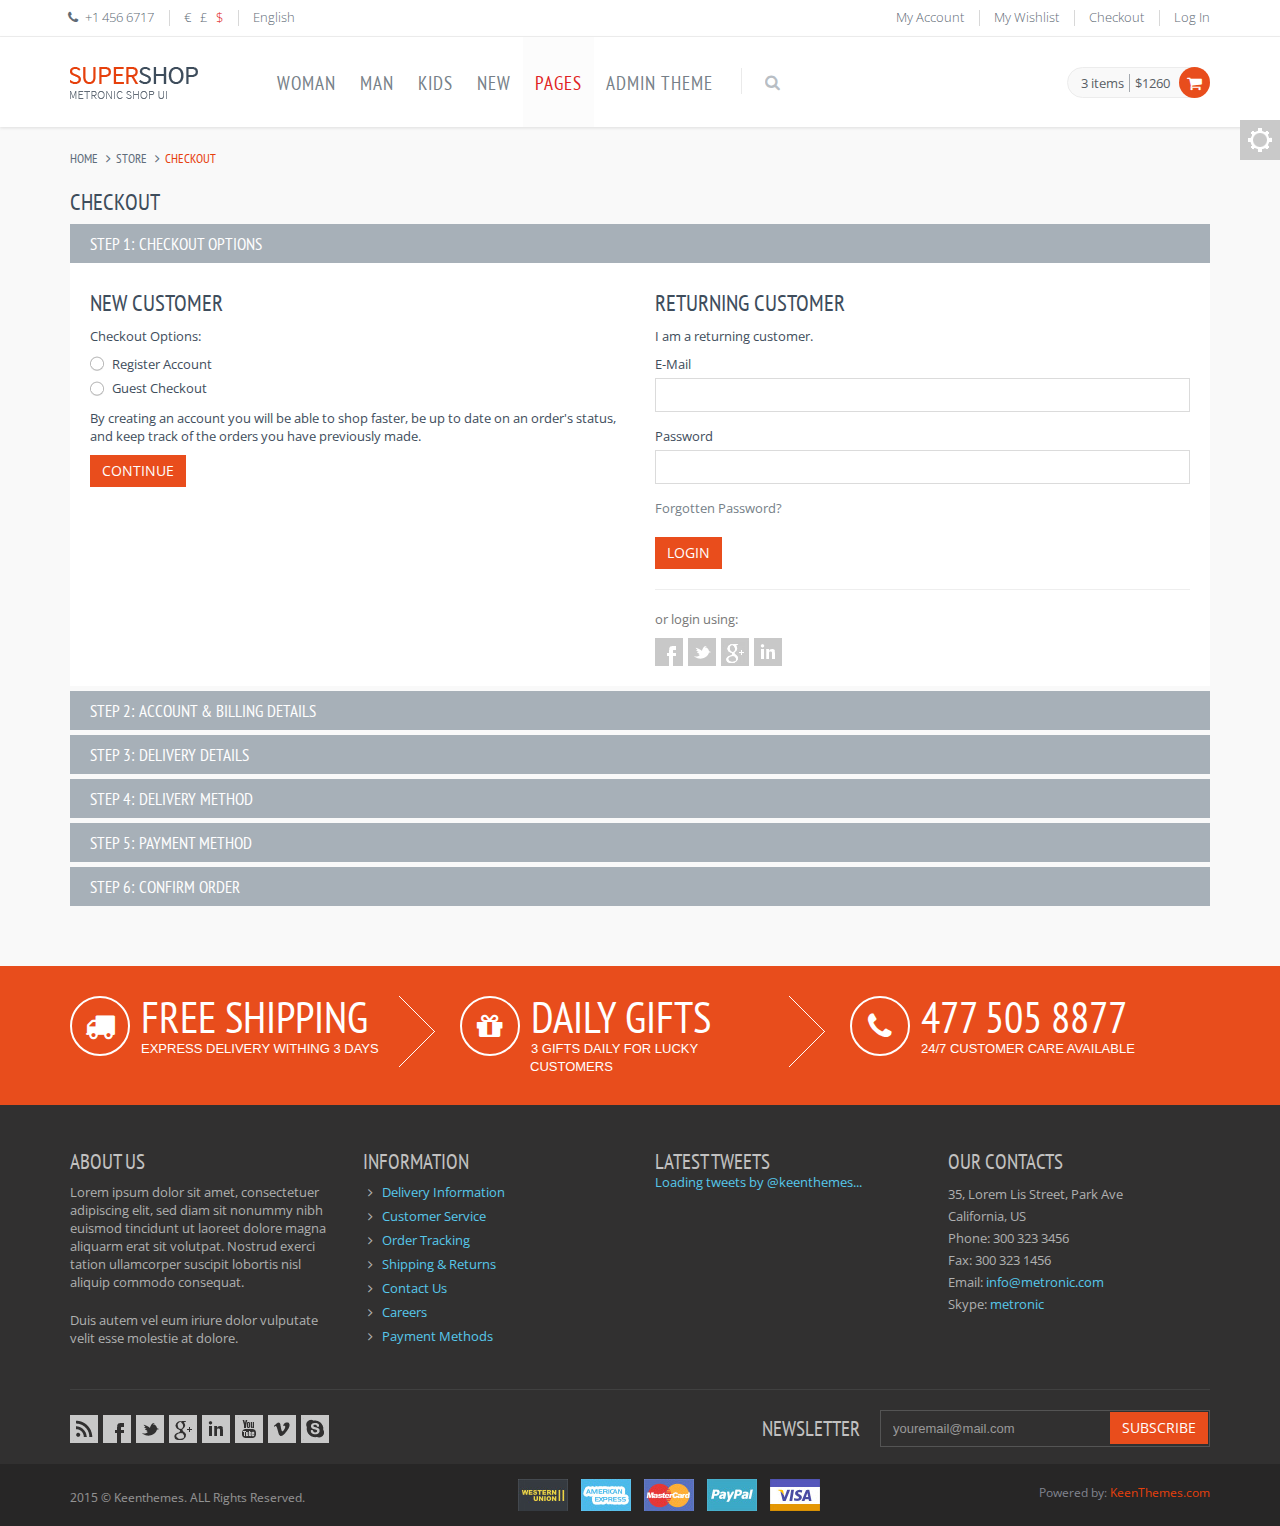
<file: shop-checkout.html>
<!DOCTYPE html>
<!--
Template: Metronic Frontend Freebie - Responsive HTML Template Based On Twitter Bootstrap 3.3.4
Version: 1.0.0
Author: KeenThemes
Website: http://www.keenthemes.com/
Contact: support@keenthemes.com
Follow: www.twitter.com/keenthemes
Like: www.facebook.com/keenthemes
Purchase Premium Metronic Admin Theme: http://themeforest.net/item/metronic-responsive-admin-dashboard-template/4021469?ref=keenthemes
-->
<!--[if IE 8]> <html lang="en" class="ie8 no-js"> <![endif]-->
<!--[if IE 9]> <html lang="en" class="ie9 no-js"> <![endif]-->
<!--[if !IE]><!-->
<html lang="en">
<!--<![endif]-->

<!-- Head BEGIN -->
<head>
  <meta charset="utf-8">
  <title>Checkout | Metronic Shop UI</title>

  <meta content="width=device-width, initial-scale=1.0" name="viewport">
  <meta http-equiv="X-UA-Compatible" content="IE=edge,chrome=1">

  <meta content="Metronic Shop UI description" name="description">
  <meta content="Metronic Shop UI keywords" name="keywords">
  <meta content="keenthemes" name="author">

  <meta property="og:site_name" content="-CUSTOMER VALUE-">
  <meta property="og:title" content="-CUSTOMER VALUE-">
  <meta property="og:description" content="-CUSTOMER VALUE-">
  <meta property="og:type" content="website">
  <meta property="og:image" content="-CUSTOMER VALUE-"><!-- link to image for socio -->
  <meta property="og:url" content="-CUSTOMER VALUE-">

  <link rel="shortcut icon" href="favicon.ico">

  <!-- Fonts START -->
  <link href="http://fonts.googleapis.com/css?family=Open+Sans:300,400,600,700|PT+Sans+Narrow|Source+Sans+Pro:200,300,400,600,700,900&amp;subset=all" rel="stylesheet" type="text/css"> 
  <!-- Fonts END -->

  <!-- Global styles START -->          
  <link href="assets/plugins/font-awesome/css/font-awesome.min.css" rel="stylesheet">
  <link href="assets/plugins/bootstrap/css/bootstrap.min.css" rel="stylesheet">
  <!-- Global styles END --> 
   
  <!-- Page level plugin styles START -->
  <link href="assets/plugins/fancybox/source/jquery.fancybox.css" rel="stylesheet">
  <link href="assets/plugins/owl.carousel/assets/owl.carousel.css" rel="stylesheet">
  <link href="assets/plugins/uniform/css/uniform.default.css" rel="stylesheet" type="text/css">
  <!-- Page level plugin styles END -->

  <!-- Theme styles START -->
  <link href="assets/pages/css/components.css" rel="stylesheet">
  <link href="assets/corporate/css/style.css" rel="stylesheet">
  <link href="assets/pages/css/style-shop.css" rel="stylesheet" type="text/css">
  <link href="assets/corporate/css/style-responsive.css" rel="stylesheet">
  <link href="assets/corporate/css/themes/red.css" rel="stylesheet" id="style-color">
  <link href="assets/corporate/css/custom.css" rel="stylesheet">
  <!-- Theme styles END -->
</head>
<!-- Head END -->

<!-- Body BEGIN -->
<body class="ecommerce">
    <!-- BEGIN STYLE CUSTOMIZER -->
    <div class="color-panel hidden-sm">
      <div class="color-mode-icons icon-color"></div>
      <div class="color-mode-icons icon-color-close"></div>
      <div class="color-mode">
        <p>THEME COLOR</p>
        <ul class="inline">
          <li class="color-red current color-default" data-style="red"></li>
          <li class="color-blue" data-style="blue"></li>
          <li class="color-green" data-style="green"></li>
          <li class="color-orange" data-style="orange"></li>
          <li class="color-gray" data-style="gray"></li>
          <li class="color-turquoise" data-style="turquoise"></li>
        </ul>
      </div>
    </div>
    <!-- END BEGIN STYLE CUSTOMIZER --> 

    <!-- BEGIN TOP BAR -->
    <div class="pre-header">
        <div class="container">
            <div class="row">
                <!-- BEGIN TOP BAR LEFT PART -->
                <div class="col-md-6 col-sm-6 additional-shop-info">
                    <ul class="list-unstyled list-inline">
                        <li><i class="fa fa-phone"></i><span>+1 456 6717</span></li>
                        <!-- BEGIN CURRENCIES -->
                        <li class="shop-currencies">
                            <a href="javascript:void(0);">€</a>
                            <a href="javascript:void(0);">£</a>
                            <a href="javascript:void(0);" class="current">$</a>
                        </li>
                        <!-- END CURRENCIES -->
                        <!-- BEGIN LANGS -->
                        <li class="langs-block">
                            <a href="javascript:void(0);" class="current">English </a>
                            <div class="langs-block-others-wrapper"><div class="langs-block-others">
                              <a href="javascript:void(0);">French</a>
                              <a href="javascript:void(0);">Germany</a>
                              <a href="javascript:void(0);">Turkish</a>
                            </div></div>
                        </li>
                        <!-- END LANGS -->
                    </ul>
                </div>
                <!-- END TOP BAR LEFT PART -->
                <!-- BEGIN TOP BAR MENU -->
                <div class="col-md-6 col-sm-6 additional-nav">
                    <ul class="list-unstyled list-inline pull-right">
                        <li><a href="shop-account.html">My Account</a></li>
                        <li><a href="shop-wishlist.html">My Wishlist</a></li>
                        <li><a href="shop-checkout.html">Checkout</a></li>
                        <li><a href="page-login.html">Log In</a></li>
                    </ul>
                </div>
                <!-- END TOP BAR MENU -->
            </div>
        </div>        
    </div>
    <!-- END TOP BAR -->

    <!-- BEGIN HEADER -->
    <div class="header">
      <div class="container">
        <a class="site-logo" href="shop-index.html"><img src="assets/corporate/img/logos/logo-shop-red.png" alt="Metronic Shop UI"></a>

        <a href="javascript:void(0);" class="mobi-toggler"><i class="fa fa-bars"></i></a>

        <!-- BEGIN CART -->
        <div class="top-cart-block">
          <div class="top-cart-info">
            <a href="javascript:void(0);" class="top-cart-info-count">3 items</a>
            <a href="javascript:void(0);" class="top-cart-info-value">$1260</a>
          </div>
          <i class="fa fa-shopping-cart"></i>
                        
          <div class="top-cart-content-wrapper">
            <div class="top-cart-content">
              <ul class="scroller" style="height: 250px;">
                <li>
                  <a href="shop-item.html"><img src="assets/pages/img/cart-img.jpg" alt="Rolex Classic Watch" width="37" height="34"></a>
                  <span class="cart-content-count">x 1</span>
                  <strong><a href="shop-item.html">Rolex Classic Watch</a></strong>
                  <em>$1230</em>
                  <a href="javascript:void(0);" class="del-goods">&nbsp;</a>
                </li>
                <li>
                  <a href="shop-item.html"><img src="assets/pages/img/cart-img.jpg" alt="Rolex Classic Watch" width="37" height="34"></a>
                  <span class="cart-content-count">x 1</span>
                  <strong><a href="shop-item.html">Rolex Classic Watch</a></strong>
                  <em>$1230</em>
                  <a href="javascript:void(0);" class="del-goods">&nbsp;</a>
                </li>
                <li>
                  <a href="shop-item.html"><img src="assets/pages/img/cart-img.jpg" alt="Rolex Classic Watch" width="37" height="34"></a>
                  <span class="cart-content-count">x 1</span>
                  <strong><a href="shop-item.html">Rolex Classic Watch</a></strong>
                  <em>$1230</em>
                  <a href="javascript:void(0);" class="del-goods">&nbsp;</a>
                </li>
                <li>
                  <a href="shop-item.html"><img src="assets/pages/img/cart-img.jpg" alt="Rolex Classic Watch" width="37" height="34"></a>
                  <span class="cart-content-count">x 1</span>
                  <strong><a href="shop-item.html">Rolex Classic Watch</a></strong>
                  <em>$1230</em>
                  <a href="javascript:void(0);" class="del-goods">&nbsp;</a>
                </li>
                <li>
                  <a href="shop-item.html"><img src="assets/pages/img/cart-img.jpg" alt="Rolex Classic Watch" width="37" height="34"></a>
                  <span class="cart-content-count">x 1</span>
                  <strong><a href="shop-item.html">Rolex Classic Watch</a></strong>
                  <em>$1230</em>
                  <a href="javascript:void(0);" class="del-goods">&nbsp;</a>
                </li>
                <li>
                  <a href="shop-item.html"><img src="assets/pages/img/cart-img.jpg" alt="Rolex Classic Watch" width="37" height="34"></a>
                  <span class="cart-content-count">x 1</span>
                  <strong><a href="shop-item.html">Rolex Classic Watch</a></strong>
                  <em>$1230</em>
                  <a href="javascript:void(0);" class="del-goods">&nbsp;</a>
                </li>
                <li>
                  <a href="shop-item.html"><img src="assets/pages/img/cart-img.jpg" alt="Rolex Classic Watch" width="37" height="34"></a>
                  <span class="cart-content-count">x 1</span>
                  <strong><a href="shop-item.html">Rolex Classic Watch</a></strong>
                  <em>$1230</em>
                  <a href="javascript:void(0);" class="del-goods">&nbsp;</a>
                </li>
                <li>
                  <a href="shop-item.html"><img src="assets/pages/img/cart-img.jpg" alt="Rolex Classic Watch" width="37" height="34"></a>
                  <span class="cart-content-count">x 1</span>
                  <strong><a href="shop-item.html">Rolex Classic Watch</a></strong>
                  <em>$1230</em>
                  <a href="javascript:void(0);" class="del-goods">&nbsp;</a>
                </li>
              </ul>
              <div class="text-right">
                <a href="shop-shopping-cart.html" class="btn btn-default">View Cart</a>
                <a href="shop-checkout.html" class="btn btn-primary">Checkout</a>
              </div>
            </div>
          </div>            
        </div>
        <!--END CART -->

        <!-- BEGIN NAVIGATION -->
        <div class="header-navigation">
          <ul>
            <li class="dropdown">
              <a class="dropdown-toggle" data-toggle="dropdown" data-target="#" href="javascript:;">
                Woman 
                
              </a>
                
              <!-- BEGIN DROPDOWN MENU -->
              <ul class="dropdown-menu">
                <li class="dropdown-submenu">
                  <a href="shop-product-list.html">Hi Tops <i class="fa fa-angle-right"></i></a>
                  <ul class="dropdown-menu" role="menu">
                    <li><a href="shop-product-list.html">Second Level Link</a></li>
                    <li><a href="shop-product-list.html">Second Level Link</a></li>
                    <li class="dropdown-submenu">
                      <a class="dropdown-toggle" data-toggle="dropdown" data-target="#" href="javascript:;">
                        Second Level Link 
                        <i class="fa fa-angle-right"></i>
                      </a>
                      <ul class="dropdown-menu">
                        <li><a href="shop-product-list.html">Third Level Link</a></li>
                        <li><a href="shop-product-list.html">Third Level Link</a></li>
                        <li><a href="shop-product-list.html">Third Level Link</a></li>
                      </ul>
                    </li>
                  </ul>
                </li>
                <li><a href="shop-product-list.html">Running Shoes</a></li>
                <li><a href="shop-product-list.html">Jackets and Coats</a></li>
              </ul>
              <!-- END DROPDOWN MENU -->
            </li>
            <li class="dropdown dropdown-megamenu">
              <a class="dropdown-toggle" data-toggle="dropdown" data-target="#" href="javascript:;">
                Man
                
              </a>
              <ul class="dropdown-menu">
                <li>
                  <div class="header-navigation-content">
                    <div class="row">
                      <div class="col-md-4 header-navigation-col">
                        <h4>Footwear</h4>
                        <ul>
                          <li><a href="shop-product-list.html">Astro Trainers</a></li>
                          <li><a href="shop-product-list.html">Basketball Shoes</a></li>
                          <li><a href="shop-product-list.html">Boots</a></li>
                          <li><a href="shop-product-list.html">Canvas Shoes</a></li>
                          <li><a href="shop-product-list.html">Football Boots</a></li>
                          <li><a href="shop-product-list.html">Golf Shoes</a></li>
                          <li><a href="shop-product-list.html">Hi Tops</a></li>
                          <li><a href="shop-product-list.html">Indoor and Court Trainers</a></li>
                        </ul>
                      </div>
                      <div class="col-md-4 header-navigation-col">
                        <h4>Clothing</h4>
                        <ul>
                          <li><a href="shop-product-list.html">Base Layer</a></li>
                          <li><a href="shop-product-list.html">Character</a></li>
                          <li><a href="shop-product-list.html">Chinos</a></li>
                          <li><a href="shop-product-list.html">Combats</a></li>
                          <li><a href="shop-product-list.html">Cricket Clothing</a></li>
                          <li><a href="shop-product-list.html">Fleeces</a></li>
                          <li><a href="shop-product-list.html">Gilets</a></li>
                          <li><a href="shop-product-list.html">Golf Tops</a></li>
                        </ul>
                      </div>
                      <div class="col-md-4 header-navigation-col">
                        <h4>Accessories</h4>
                        <ul>
                          <li><a href="shop-product-list.html">Belts</a></li>
                          <li><a href="shop-product-list.html">Caps</a></li>
                          <li><a href="shop-product-list.html">Gloves, Hats and Scarves</a></li>
                        </ul>

                        <h4>Clearance</h4>
                        <ul>
                          <li><a href="shop-product-list.html">Jackets</a></li>
                          <li><a href="shop-product-list.html">Bottoms</a></li>
                        </ul>
                      </div>
                      <div class="col-md-12 nav-brands">
                        <ul>
                          <li><a href="shop-product-list.html"><img title="esprit" alt="esprit" src="assets/pages/img/brands/esprit.jpg"></a></li>
                          <li><a href="shop-product-list.html"><img title="gap" alt="gap" src="assets/pages/img/brands/gap.jpg"></a></li>
                          <li><a href="shop-product-list.html"><img title="next" alt="next" src="assets/pages/img/brands/next.jpg"></a></li>
                          <li><a href="shop-product-list.html"><img title="puma" alt="puma" src="assets/pages/img/brands/puma.jpg"></a></li>
                          <li><a href="shop-product-list.html"><img title="zara" alt="zara" src="assets/pages/img/brands/zara.jpg"></a></li>
                        </ul>
                      </div>
                    </div>
                  </div>
                </li>
              </ul>
            </li>
            <li><a href="shop-item.html">Kids</a></li>
            <li class="dropdown dropdown100 nav-catalogue">
              <a class="dropdown-toggle" data-toggle="dropdown" data-target="#" href="javascript:;">
                New
                
              </a>
              <ul class="dropdown-menu">
                <li>
                  <div class="header-navigation-content">
                    <div class="row">
                      <div class="col-md-3 col-sm-4 col-xs-6">
                        <div class="product-item">
                          <div class="pi-img-wrapper">
                            <a href="shop-item.html"><img src="assets/pages/img/products/model4.jpg" class="img-responsive" alt="Berry Lace Dress"></a>
                          </div>
                          <h3><a href="shop-item.html">Berry Lace Dress</a></h3>
                          <div class="pi-price">$29.00</div>
                          <a href="javascript:;" class="btn btn-default add2cart">Add to cart</a>
                        </div>
                      </div>
                      <div class="col-md-3 col-sm-4 col-xs-6">
                        <div class="product-item">
                          <div class="pi-img-wrapper">
                            <a href="shop-item.html"><img src="assets/pages/img/products/model3.jpg" class="img-responsive" alt="Berry Lace Dress"></a>
                          </div>
                          <h3><a href="shop-item.html">Berry Lace Dress</a></h3>
                          <div class="pi-price">$29.00</div>
                          <a href="javascript:;" class="btn btn-default add2cart">Add to cart</a>
                        </div>
                      </div>
                      <div class="col-md-3 col-sm-4 col-xs-6">
                        <div class="product-item">
                          <div class="pi-img-wrapper">
                            <a href="shop-item.html"><img src="assets/pages/img/products/model7.jpg" class="img-responsive" alt="Berry Lace Dress"></a>
                          </div>
                          <h3><a href="shop-item.html">Berry Lace Dress</a></h3>
                          <div class="pi-price">$29.00</div>
                          <a href="javascript:;" class="btn btn-default add2cart">Add to cart</a>
                        </div>
                      </div>
                      <div class="col-md-3 col-sm-4 col-xs-6">
                        <div class="product-item">
                          <div class="pi-img-wrapper">
                            <a href="shop-item.html"><img src="assets/pages/img/products/model4.jpg" class="img-responsive" alt="Berry Lace Dress"></a>
                          </div>
                          <h3><a href="shop-item.html">Berry Lace Dress</a></h3>
                          <div class="pi-price">$29.00</div>
                          <a href="javascript:;" class="btn btn-default add2cart">Add to cart</a>
                        </div>
                      </div>
                    </div>
                  </div>
                </li>
              </ul>
            </li>
            <li class="dropdown active">
              <a class="dropdown-toggle" data-toggle="dropdown" data-target="#" href="javascript:;">
                Pages 
                
              </a>
                
              <ul class="dropdown-menu">
                <li><a href="shop-index.html">Home Default</a></li>
                <li><a href="shop-index-header-fix.html">Home Header Fixed</a></li>
                <li><a href="shop-index-light-footer.html">Home Light Footer</a></li>
                <li><a href="shop-product-list.html">Product List</a></li>
                <li><a href="shop-search-result.html">Search Result</a></li>
                <li><a href="shop-item.html">Product Page</a></li>
                <li><a href="shop-shopping-cart-null.html">Shopping Cart (Null Cart)</a></li>
                <li><a href="shop-shopping-cart.html">Shopping Cart</a></li>
                <li class="active"><a href="shop-checkout.html">Checkout</a></li>
                <li><a href="shop-about.html">About</a></li>
                <li><a href="shop-contacts.html">Contacts</a></li>
                <li><a href="shop-account.html">My account</a></li>
                <li><a href="shop-wishlist.html">My Wish List</a></li>
                <li><a href="shop-goods-compare.html">Product Comparison</a></li>
                <li><a href="shop-standart-forms.html">Standart Forms</a></li>
                <li><a href="shop-faq.html">FAQ</a></li>
                <li><a href="shop-privacy-policy.html">Privacy Policy</a></li>
                <li><a href="shop-terms-conditions-page.html">Terms &amp; Conditions</a></li>
              </ul>
            </li>
            
            
            <li><a href="http://themeforest.net/item/metronic-responsive-admin-dashboard-template/4021469?ref=keenthemes&amp;utm_source=download&amp;utm_medium=banner&amp;utm_campaign=metronic_frontend_freebie" target="_blank">Admin theme</a></li>

            <!-- BEGIN TOP SEARCH -->
            <li class="menu-search">
              <span class="sep"></span>
              <i class="fa fa-search search-btn"></i>
              <div class="search-box">
                <form action="#">
                  <div class="input-group">
                    <input type="text" placeholder="Search" class="form-control">
                    <span class="input-group-btn">
                      <button class="btn btn-primary" type="submit">Search</button>
                    </span>
                  </div>
                </form>
              </div> 
            </li>
            <!-- END TOP SEARCH -->
          </ul>
        </div>
        <!-- END NAVIGATION -->
      </div>
    </div>
    <!-- Header END -->

    <div class="main">
      <div class="container">
        <ul class="breadcrumb">
            <li><a href="index.html">Home</a></li>
            <li><a href="">Store</a></li>
            <li class="active">Checkout</li>
        </ul>
        <!-- BEGIN SIDEBAR & CONTENT -->
        <div class="row margin-bottom-40">
          <!-- BEGIN CONTENT -->
          <div class="col-md-12 col-sm-12">
            <h1>Checkout</h1>
            <!-- BEGIN CHECKOUT PAGE -->
            <div class="panel-group checkout-page accordion scrollable" id="checkout-page">

              <!-- BEGIN CHECKOUT -->
              <div id="checkout" class="panel panel-default">
                <div class="panel-heading">
                  <h2 class="panel-title">
                    <a data-toggle="collapse" data-parent="#checkout-page" href="#checkout-content" class="accordion-toggle">
                      Step 1: Checkout Options
                    </a>
                  </h2>
                </div>
                <div id="checkout-content" class="panel-collapse collapse in">
                  <div class="panel-body row">
                    <div class="col-md-6 col-sm-6">
                      <h3>New Customer</h3>
                      <p>Checkout Options:</p>
                      <div class="radio-list">
                        <label>
                          <input type="radio" name="account"  value="register"> Register Account
                        </label>
                        <label>
                          <input type="radio" name="account"  value="guest"> Guest Checkout
                        </label> 
                      </div>
                      <p>By creating an account you will be able to shop faster, be up to date on an order's status, and keep track of the orders you have previously made.</p>
                      <button class="btn btn-primary" type="submit" data-toggle="collapse" data-parent="#checkout-page" data-target="#payment-address-content">Continue</button>
                    </div>
                    <div class="col-md-6 col-sm-6">
                      <h3>Returning Customer</h3>
                      <p>I am a returning customer.</p>
                      <form role="form" action="#">
                        <div class="form-group">
                          <label for="email-login">E-Mail</label>
                          <input type="text" id="email-login" class="form-control">
                        </div>
                        <div class="form-group">
                          <label for="password-login">Password</label>
                          <input type="password" id="password-login" class="form-control">
                        </div>
                        <a href="javascript:;">Forgotten Password?</a>
                        <div class="padding-top-20">                  
                          <button class="btn btn-primary" type="submit">Login</button>
                        </div>
                        <hr>
                        <div class="login-socio">
                          <p class="text-muted">or login using:</p>
                          <ul class="social-icons">
                            <li><a href="javascript:;" data-original-title="facebook" class="facebook" title="facebook"></a></li>
                            <li><a href="javascript:;" data-original-title="Twitter" class="twitter" title="Twitter"></a></li>
                            <li><a href="javascript:;" data-original-title="Google Plus" class="googleplus" title="Google Plus"></a></li>
                            <li><a href="javascript:;" data-original-title="Linkedin" class="linkedin" title="LinkedIn"></a></li>
                          </ul>
                        </div>
                      </form>
                    </div>
                  </div>
                </div>
              </div>
              <!-- END CHECKOUT -->

              <!-- BEGIN PAYMENT ADDRESS -->
              <div id="payment-address" class="panel panel-default">
                <div class="panel-heading">
                  <h2 class="panel-title">
                    <a data-toggle="collapse" data-parent="#checkout-page" href="#payment-address-content" class="accordion-toggle">
                      Step 2: Account &amp; Billing Details
                    </a>
                  </h2>
                </div>
                <div id="payment-address-content" class="panel-collapse collapse">
                  <div class="panel-body row">
                    <div class="col-md-6 col-sm-6">
                      <h3>Your Personal Details</h3>
                      <div class="form-group">
                        <label for="firstname">First Name <span class="require">*</span></label>
                        <input type="text" id="firstname" class="form-control">
                      </div>
                      <div class="form-group">
                        <label for="lastname">Last Name <span class="require">*</span></label>
                        <input type="text" id="lastname" class="form-control">
                      </div>
                      <div class="form-group">
                        <label for="email">E-Mail <span class="require">*</span></label>
                        <input type="text" id="email" class="form-control">
                      </div>
                      <div class="form-group">
                        <label for="telephone">Telephone <span class="require">*</span></label>
                        <input type="text" id="telephone" class="form-control">
                      </div>
                      <div class="form-group">
                        <label for="fax">Fax</label>
                        <input type="text" id="fax" class="form-control">
                      </div>

                      <h3>Your Password</h3>
                      <div class="form-group">
                        <label for="password">Password <span class="require">*</span></label>
                        <input type="password" id="password" class="form-control">
                      </div>
                      <div class="form-group">
                        <label for="password-confirm">Password Confirm <span class="require">*</span></label>
                        <input type="text" id="password-confirm" class="form-control">
                      </div>
                    </div>
                    <div class="col-md-6 col-sm-6">
                      <h3>Your Address</h3>
                      <div class="form-group">
                        <label for="company">Company</label>
                        <input type="text" id="company" class="form-control">
                      </div>
                      <div class="form-group">
                        <label for="address1">Address 1</label>
                        <input type="text" id="address1" class="form-control">
                      </div>
                      <div class="form-group">
                        <label for="address2">Address 2</label>
                        <input type="text" id="address2" class="form-control">
                      </div>
                      <div class="form-group">
                        <label for="city">City <span class="require">*</span></label>
                        <input type="text" id="city" class="form-control">
                      </div>
                      <div class="form-group">
                        <label for="post-code">Post Code <span class="require">*</span></label>
                        <input type="text" id="post-code" class="form-control">
                      </div>
                      <div class="form-group">
                        <label for="country">Country <span class="require">*</span></label>
                        <select class="form-control input-sm" id="country">
                          <option value=""> --- Please Select --- </option>
                          <option value="244">Aaland Islands</option>
                          <option value="1">Afghanistan</option>
                          <option value="2">Albania</option>
                        </select>
                      </div>
                      <div class="form-group">
                        <label for="region-state">Region/State <span class="require">*</span></label>
                        <select class="form-control input-sm" id="region-state">
                          <option value=""> --- Please Select --- </option><option value="3513">Aberdeen</option><option value="3514">Aberdeenshire</option><option value="3515">Anglesey</option>
                        </select>
                      </div>
                    </div>
                    <hr>
                    <div class="col-md-12">                      
                      <div class="checkbox">
                        <label>
                          <input type="checkbox"> I wish to subscribe to the OXY newsletter. 
                        </label>
                      </div>
                      <div class="checkbox">
                        <label>
                          <input type="checkbox" checked="checked"> My delivery and billing addresses are the same.
                        </label>
                      </div>
                      <button class="btn btn-primary  pull-right" type="submit" data-toggle="collapse" data-parent="#checkout-page" data-target="#shipping-address-content" id="button-payment-address">Continue</button>
                      <div class="checkbox pull-right">
                        <label>
                          <input type="checkbox"> I have read and agree to the <a title="Privacy Policy" href="javascript:;">Privacy Policy</a> &nbsp;&nbsp;&nbsp; 
                        </label>
                      </div>                        
                    </div>
                  </div>
                </div>
              </div>
              <!-- END PAYMENT ADDRESS -->

              <!-- BEGIN SHIPPING ADDRESS -->
              <div id="shipping-address" class="panel panel-default">
                <div class="panel-heading">
                  <h2 class="panel-title">
                    <a data-toggle="collapse" data-parent="#checkout-page" href="#shipping-address-content" class="accordion-toggle">
                      Step 3: Delivery Details
                    </a>
                  </h2>
                </div>
                <div id="shipping-address-content" class="panel-collapse collapse">
                  <div class="panel-body row">
                    <div class="col-md-6 col-sm-6">
                      <div class="form-group">
                        <label for="firstname-dd">First Name <span class="require">*</span></label>
                        <input type="text" id="firstname-dd" class="form-control">
                      </div>
                      <div class="form-group">
                        <label for="lastname-dd">Last Name <span class="require">*</span></label>
                        <input type="text" id="lastname-dd" class="form-control">
                      </div>
                      <div class="form-group">
                        <label for="email-dd">E-Mail <span class="require">*</span></label>
                        <input type="text" id="email-dd" class="form-control">
                      </div>
                      <div class="form-group">
                        <label for="telephone-dd">Telephone <span class="require">*</span></label>
                        <input type="text" id="telephone-dd" class="form-control">
                      </div>
                      <div class="form-group">
                        <label for="fax-dd">Fax</label>
                        <input type="text" id="fax-dd" class="form-control">
                      </div>
                      <div class="form-group">
                        <label for="company-dd">Company</label>
                        <input type="text" id="company-dd" class="form-control">
                      </div>
                    </div>
                    <div class="col-md-6 col-sm-6">
                      <div class="form-group">
                        <label for="address1-dd">Address 1</label>
                        <input type="text" id="address1-dd" class="form-control">
                      </div>
                      <div class="form-group">
                        <label for="address2-dd">Address 2</label>
                        <input type="text" id="address2-dd" class="form-control">
                      </div>
                      <div class="form-group">
                        <label for="city-dd">City <span class="require">*</span></label>
                        <input type="text" id="city-dd" class="form-control">
                      </div>
                      <div class="form-group">
                        <label for="post-code-dd">Post Code <span class="require">*</span></label>
                        <input type="text" id="post-code-dd" class="form-control">
                      </div>
                      <div class="form-group">
                        <label for="country-dd">Country <span class="require">*</span></label>
                        <select class="form-control input-sm" id="country-dd">
                          <option value=""> --- Please Select --- </option>
                          <option value="244">Aaland Islands</option>
                          <option value="1">Afghanistan</option>
                          <option value="2">Albania</option>
                        </select>
                      </div>
                      <div class="form-group">
                        <label for="region-state-dd">Region/State <span class="require">*</span></label>
                        <select class="form-control input-sm" id="region-state-dd">
                          <option value=""> --- Please Select --- </option><option value="3513">Aberdeen</option><option value="3514">Aberdeenshire</option><option value="3515">Anglesey</option><option value="3516">Angus</option>
                        </select>
                      </div>
                    </div>
                    <div class="col-md-12">
                      <button class="btn btn-primary  pull-right" type="submit" id="button-shipping-address" data-toggle="collapse" data-parent="#checkout-page" data-target="#shipping-method-content">Continue</button>
                    </div>
                  </div>
                </div>
              </div>
              <!-- END SHIPPING ADDRESS -->

              <!-- BEGIN SHIPPING METHOD -->
              <div id="shipping-method" class="panel panel-default">
                <div class="panel-heading">
                  <h2 class="panel-title">
                    <a data-toggle="collapse" data-parent="#checkout-page" href="#shipping-method-content" class="accordion-toggle">
                      Step 4: Delivery Method
                    </a>
                  </h2>
                </div>
                <div id="shipping-method-content" class="panel-collapse collapse">
                  <div class="panel-body row">
                    <div class="col-md-12">
                      <p>Please select the preferred shipping method to use on this order.</p>
                      <h4>Flat Rate</h4>
                      <div class="radio-list">
                        <label>
                          <input type="radio" name="FlatShippingRate" value="FlatShippingRate"> Flat Shipping Rate
                        </label>
                      </div>
                      <div class="form-group">
                        <label for="delivery-comments">Add Comments About Your Order</label>
                        <textarea id="delivery-comments" rows="8" class="form-control"></textarea>
                      </div>
                      <button class="btn btn-primary  pull-right" type="submit" id="button-shipping-method" data-toggle="collapse" data-parent="#checkout-page" data-target="#payment-method-content">Continue</button>
                    </div>
                  </div>
                </div>
              </div>
              <!-- END SHIPPING METHOD -->

              <!-- BEGIN PAYMENT METHOD -->
              <div id="payment-method" class="panel panel-default">
                <div class="panel-heading">
                  <h2 class="panel-title">
                    <a data-toggle="collapse" data-parent="#checkout-page" href="#payment-method-content" class="accordion-toggle">
                      Step 5: Payment Method
                    </a>
                  </h2>
                </div>
                <div id="payment-method-content" class="panel-collapse collapse">
                  <div class="panel-body row">
                    <div class="col-md-12">
                      <p>Please select the preferred payment method to use on this order.</p>
                      <div class="radio-list">
                        <label>
                          <input type="radio" name="CashOnDelivery" value="CashOnDelivery"> Cash On Delivery
                        </label>
                      </div>
                      <div class="form-group">
                        <label for="delivery-payment-method">Add Comments About Your Order</label>
                        <textarea id="delivery-payment-method" rows="8" class="form-control"></textarea>
                      </div>
                      <button class="btn btn-primary  pull-right" type="submit" id="button-payment-method" data-toggle="collapse" data-parent="#checkout-page" data-target="#confirm-content">Continue</button>
                      <div class="checkbox pull-right">
                        <label>
                          <input type="checkbox"> I have read and agree to the <a title="Terms & Conditions" href="javascript:;">Terms & Conditions </a> &nbsp;&nbsp;&nbsp; 
                        </label>
                      </div>  
                    </div>
                  </div>
                </div>
              </div>
              <!-- END PAYMENT METHOD -->

              <!-- BEGIN CONFIRM -->
              <div id="confirm" class="panel panel-default">
                <div class="panel-heading">
                  <h2 class="panel-title">
                    <a data-toggle="collapse" data-parent="#checkout-page" href="#confirm-content" class="accordion-toggle">
                      Step 6: Confirm Order
                    </a>
                  </h2>
                </div>
                <div id="confirm-content" class="panel-collapse collapse">
                  <div class="panel-body row">
                    <div class="col-md-12 clearfix">
                      <div class="table-wrapper-responsive">
                      <table>
                        <tr>
                          <th class="checkout-image">Image</th>
                          <th class="checkout-description">Description</th>
                          <th class="checkout-model">Model</th>
                          <th class="checkout-quantity">Quantity</th>
                          <th class="checkout-price">Price</th>
                          <th class="checkout-total">Total</th>
                        </tr>
                        <tr>
                          <td class="checkout-image">
                            <a href="javascript:;"><img src="assets/pages/img/products/model3.jpg" alt="Berry Lace Dress"></a>
                          </td>
                          <td class="checkout-description">
                            <h3><a href="javascript:;">Cool green dress with red bell</a></h3>
                            <p><strong>Item 1</strong> - Color: Green; Size: S</p>
                            <em>More info is here</em>
                          </td>
                          <td class="checkout-model">RES.193</td>
                          <td class="checkout-quantity">1</td>
                          <td class="checkout-price"><strong><span>$</span>47.00</strong></td>
                          <td class="checkout-total"><strong><span>$</span>47.00</strong></td>
                        </tr>
                        <tr>
                          <td class="checkout-image">
                            <a href="javascript:;"><img src="assets/pages/img/products/model4.jpg" alt="Berry Lace Dress"></a>
                          </td>
                          <td class="checkout-description">
                            <h3><a href="javascript:;">Cool green dress with red bell</a></h3>
                            <p><strong>Item 1</strong> - Color: Green; Size: S</p>
                            <em>More info is here</em>
                          </td>
                          <td class="checkout-model">RES.193</td>
                          <td class="checkout-quantity">1</td>
                          <td class="checkout-price"><strong><span>$</span>47.00</strong></td>
                          <td class="checkout-total"><strong><span>$</span>47.00</strong></td>
                        </tr>
                      </table>
                      </div>
                      <div class="checkout-total-block">
                        <ul>
                          <li>
                            <em>Sub total</em>
                            <strong class="price"><span>$</span>47.00</strong>
                          </li>
                          <li>
                            <em>Shipping cost</em>
                            <strong class="price"><span>$</span>3.00</strong>
                          </li>
                          <li>
                            <em>Eco Tax (-2.00)</em>
                            <strong class="price"><span>$</span>3.00</strong>
                          </li>
                          <li>
                            <em>VAT (17.5%)</em>
                            <strong class="price"><span>$</span>3.00</strong>
                          </li>
                          <li class="checkout-total-price">
                            <em>Total</em>
                            <strong class="price"><span>$</span>56.00</strong>
                          </li>
                        </ul>
                      </div>
                      <div class="clearfix"></div>
                      <button class="btn btn-primary pull-right" type="submit" id="button-confirm">Confirm Order</button>
                      <button type="button" class="btn btn-default pull-right margin-right-20">Cancel</button>
                    </div>
                  </div>
                </div>
              </div>
              <!-- END CONFIRM -->
            </div>
            <!-- END CHECKOUT PAGE -->
          </div>
          <!-- END CONTENT -->
        </div>
        <!-- END SIDEBAR & CONTENT -->
      </div>
    </div>

    <!-- BEGIN STEPS -->
    <div class="steps-block steps-block-red">
      <div class="container">
        <div class="row">
          <div class="col-md-4 steps-block-col">
            <i class="fa fa-truck"></i>
            <div>
              <h2>Free shipping</h2>
              <em>Express delivery withing 3 days</em>
            </div>
            <span>&nbsp;</span>
          </div>
          <div class="col-md-4 steps-block-col">
            <i class="fa fa-gift"></i>
            <div>
              <h2>Daily Gifts</h2>
              <em>3 Gifts daily for lucky customers</em>
            </div>
            <span>&nbsp;</span>
          </div>
          <div class="col-md-4 steps-block-col">
            <i class="fa fa-phone"></i>
            <div>
              <h2>477 505 8877</h2>
              <em>24/7 customer care available</em>
            </div>
          </div>
        </div>
      </div>
    </div>
    <!-- END STEPS -->

    <!-- BEGIN PRE-FOOTER -->
    <div class="pre-footer">
      <div class="container">
        <div class="row">
          <!-- BEGIN BOTTOM ABOUT BLOCK -->
          <div class="col-md-3 col-sm-6 pre-footer-col">
            <h2>About us</h2>
            <p>Lorem ipsum dolor sit amet, consectetuer adipiscing elit, sed diam sit nonummy nibh euismod tincidunt ut laoreet dolore magna aliquarm erat sit volutpat. Nostrud exerci tation ullamcorper suscipit lobortis nisl aliquip  commodo consequat. </p>
            <p>Duis autem vel eum iriure dolor vulputate velit esse molestie at dolore.</p>
          </div>
          <!-- END BOTTOM ABOUT BLOCK -->
          <!-- BEGIN BOTTOM INFO BLOCK -->
          <div class="col-md-3 col-sm-6 pre-footer-col">
            <h2>Information</h2>
            <ul class="list-unstyled">
              <li><i class="fa fa-angle-right"></i> <a href="javascript:;">Delivery Information</a></li>
              <li><i class="fa fa-angle-right"></i> <a href="javascript:;">Customer Service</a></li>
              <li><i class="fa fa-angle-right"></i> <a href="javascript:;">Order Tracking</a></li>
              <li><i class="fa fa-angle-right"></i> <a href="javascript:;">Shipping &amp; Returns</a></li>
              <li><i class="fa fa-angle-right"></i> <a href="contacts.html">Contact Us</a></li>
              <li><i class="fa fa-angle-right"></i> <a href="javascript:;">Careers</a></li>
              <li><i class="fa fa-angle-right"></i> <a href="javascript:;">Payment Methods</a></li>
            </ul>
          </div>
          <!-- END INFO BLOCK -->

          <!-- BEGIN TWITTER BLOCK --> 
          <div class="col-md-3 col-sm-6 pre-footer-col">
            <h2 class="margin-bottom-0">Latest Tweets</h2>
            <a class="twitter-timeline" href="https://twitter.com/twitterapi" data-tweet-limit="2" data-theme="dark" data-link-color="#57C8EB" data-widget-id="455411516829736961" data-chrome="noheader nofooter noscrollbar noborders transparent">Loading tweets by @keenthemes...</a>      
          </div>
          <!-- END TWITTER BLOCK -->
          
          <!-- BEGIN BOTTOM CONTACTS -->
          <div class="col-md-3 col-sm-6 pre-footer-col">
            <h2>Our Contacts</h2>
            <address class="margin-bottom-40">
              35, Lorem Lis Street, Park Ave<br>
              California, US<br>
              Phone: 300 323 3456<br>
              Fax: 300 323 1456<br>
              Email: <a href="mailto:info@metronic.com">info@metronic.com</a><br>
              Skype: <a href="skype:metronic">metronic</a>
            </address>
          </div>
          <!-- END BOTTOM CONTACTS -->
        </div>
        <hr>
        <div class="row">
          <!-- BEGIN SOCIAL ICONS -->
          <div class="col-md-6 col-sm-6">
            <ul class="social-icons">
              <li><a class="rss" data-original-title="rss" href="javascript:;"></a></li>
              <li><a class="facebook" data-original-title="facebook" href="javascript:;"></a></li>
              <li><a class="twitter" data-original-title="twitter" href="javascript:;"></a></li>
              <li><a class="googleplus" data-original-title="googleplus" href="javascript:;"></a></li>
              <li><a class="linkedin" data-original-title="linkedin" href="javascript:;"></a></li>
              <li><a class="youtube" data-original-title="youtube" href="javascript:;"></a></li>
              <li><a class="vimeo" data-original-title="vimeo" href="javascript:;"></a></li>
              <li><a class="skype" data-original-title="skype" href="javascript:;"></a></li>
            </ul>
          </div>
          <!-- END SOCIAL ICONS -->
          <!-- BEGIN NEWLETTER -->
          <div class="col-md-6 col-sm-6">
            <div class="pre-footer-subscribe-box pull-right">
              <h2>Newsletter</h2>
              <form action="#">
                <div class="input-group">
                  <input type="text" placeholder="youremail@mail.com" class="form-control">
                  <span class="input-group-btn">
                    <button class="btn btn-primary" type="submit">Subscribe</button>
                  </span>
                </div>
              </form>
            </div> 
          </div>
          <!-- END NEWLETTER -->
        </div>
      </div>
    </div>
    <!-- END PRE-FOOTER -->

    <!-- BEGIN FOOTER -->
    <div class="footer">
      <div class="container">
        <div class="row">
          <!-- BEGIN COPYRIGHT -->
          <div class="col-md-4 col-sm-4 padding-top-10">
            2015 © Keenthemes. ALL Rights Reserved. 
          </div>
          <!-- END COPYRIGHT -->
          <!-- BEGIN PAYMENTS -->
          <div class="col-md-4 col-sm-4">
            <ul class="list-unstyled list-inline pull-right">
              <li><img src="assets/corporate/img/payments/western-union.jpg" alt="We accept Western Union" title="We accept Western Union"></li>
              <li><img src="assets/corporate/img/payments/american-express.jpg" alt="We accept American Express" title="We accept American Express"></li>
              <li><img src="assets/corporate/img/payments/MasterCard.jpg" alt="We accept MasterCard" title="We accept MasterCard"></li>
              <li><img src="assets/corporate/img/payments/PayPal.jpg" alt="We accept PayPal" title="We accept PayPal"></li>
              <li><img src="assets/corporate/img/payments/visa.jpg" alt="We accept Visa" title="We accept Visa"></li>
            </ul>
          </div>
          <!-- END PAYMENTS -->
          <!-- BEGIN POWERED -->
          <div class="col-md-4 col-sm-4 text-right">
            <p class="powered">Powered by: <a href="http://www.keenthemes.com/">KeenThemes.com</a></p>
          </div>
          <!-- END POWERED -->
        </div>
      </div>
    </div>
    <!-- END FOOTER -->

    <!-- Load javascripts at bottom, this will reduce page load time -->
    <!-- BEGIN CORE PLUGINS(REQUIRED FOR ALL PAGES) -->
    <!--[if lt IE 9]>
    <script src="assets/plugins/respond.min.js"></script>  
    <![endif]-->
    <script src="assets/plugins/jquery.min.js" type="text/javascript"></script>
    <script src="assets/plugins/jquery-migrate.min.js" type="text/javascript"></script>
    <script src="assets/plugins/bootstrap/js/bootstrap.min.js" type="text/javascript"></script>      
    <script src="assets/corporate/scripts/back-to-top.js" type="text/javascript"></script>
    <script src="assets/plugins/jquery-slimscroll/jquery.slimscroll.min.js" type="text/javascript"></script>
    <!-- END CORE PLUGINS -->

    <!-- BEGIN PAGE LEVEL JAVASCRIPTS (REQUIRED ONLY FOR CURRENT PAGE) -->
    <script src="assets/plugins/fancybox/source/jquery.fancybox.pack.js" type="text/javascript"></script><!-- pop up -->
    <script src="assets/plugins/owl.carousel/owl.carousel.min.js" type="text/javascript"></script><!-- slider for products -->
    <script src='assets/plugins/zoom/jquery.zoom.min.js' type="text/javascript"></script><!-- product zoom -->
    <script src="assets/plugins/bootstrap-touchspin/bootstrap.touchspin.js" type="text/javascript"></script><!-- Quantity -->
    <script src="assets/plugins/uniform/jquery.uniform.min.js" type="text/javascript"></script>

    <script src="assets/corporate/scripts/layout.js" type="text/javascript"></script>
    <script src="assets/pages/scripts/checkout.js" type="text/javascript"></script>
    <script type="text/javascript">
        jQuery(document).ready(function() {
            Layout.init();    
            Layout.initOWL();
            Layout.initTwitter();
            Layout.initImageZoom();
            Layout.initTouchspin();
            Layout.initUniform();
            Checkout.init();
        });
    </script>
    <!-- END PAGE LEVEL JAVASCRIPTS -->
</body>
<!-- END BODY -->
</html>
</file>
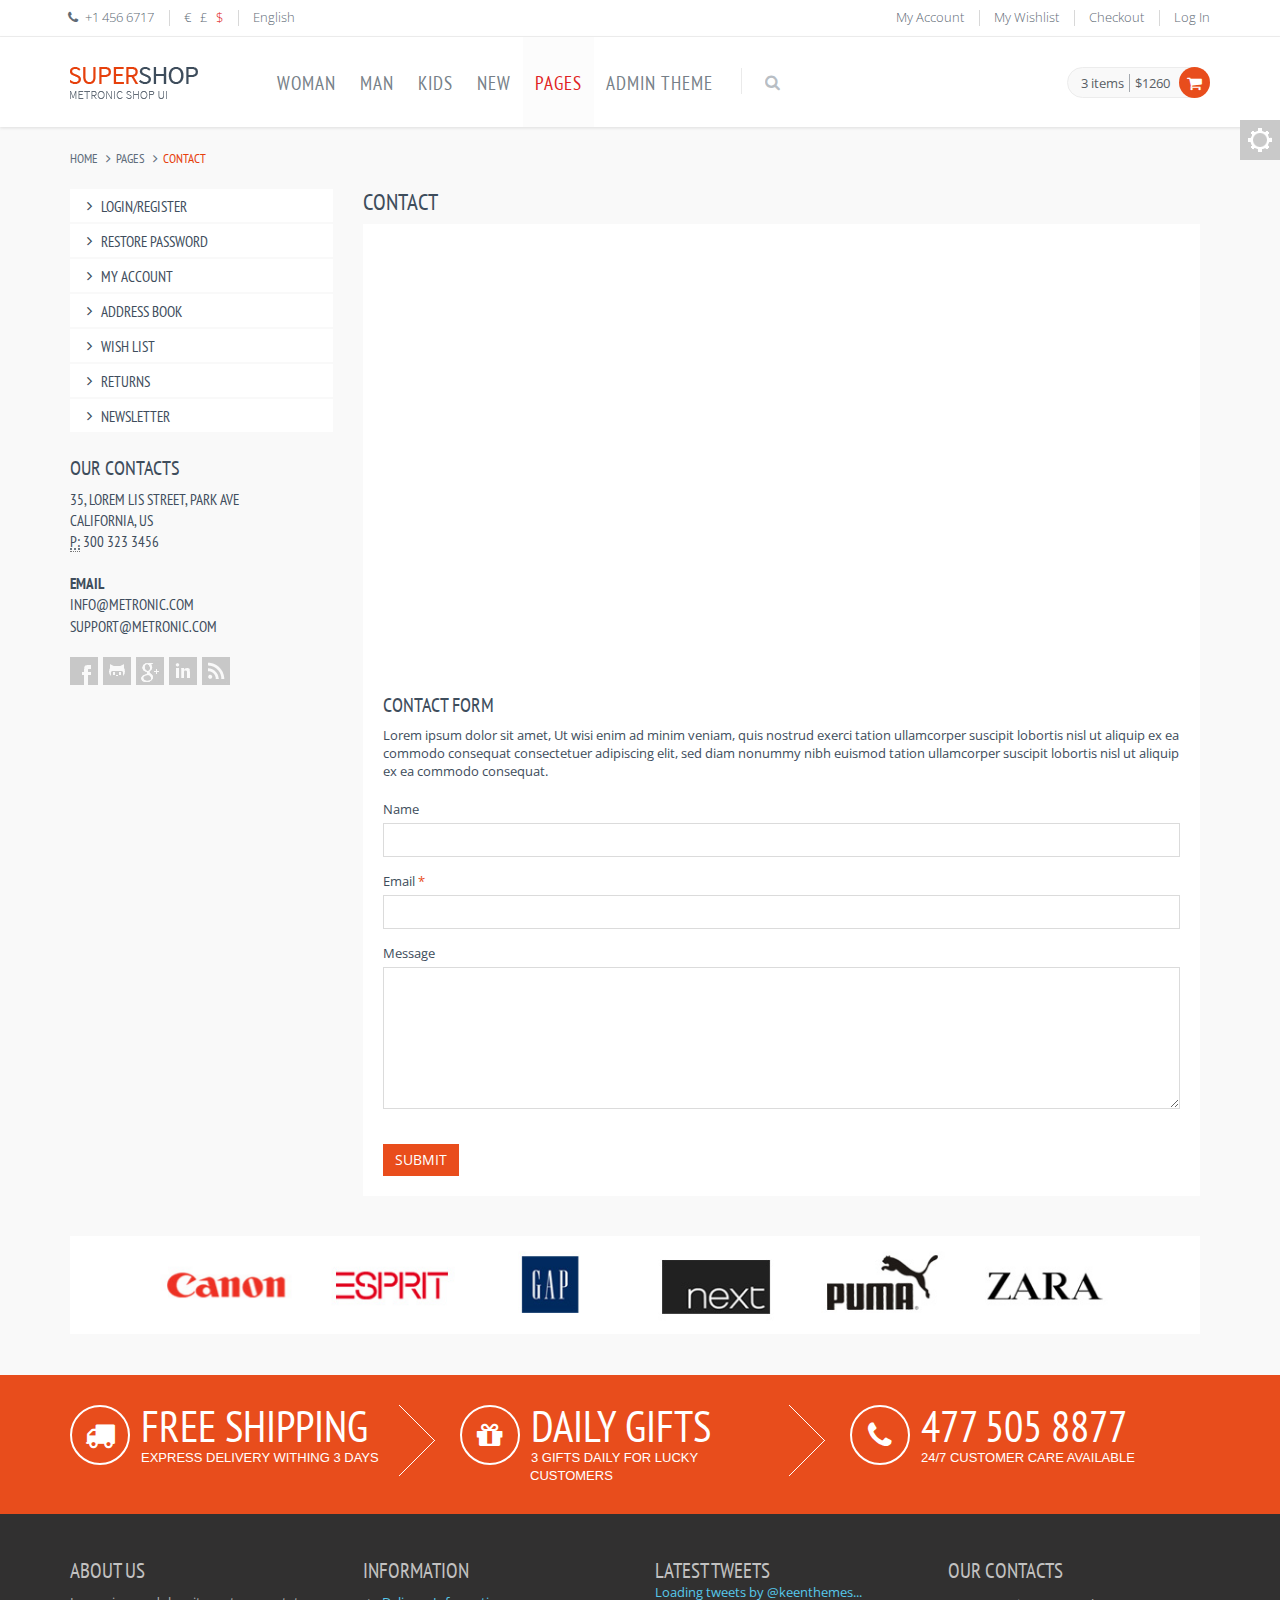
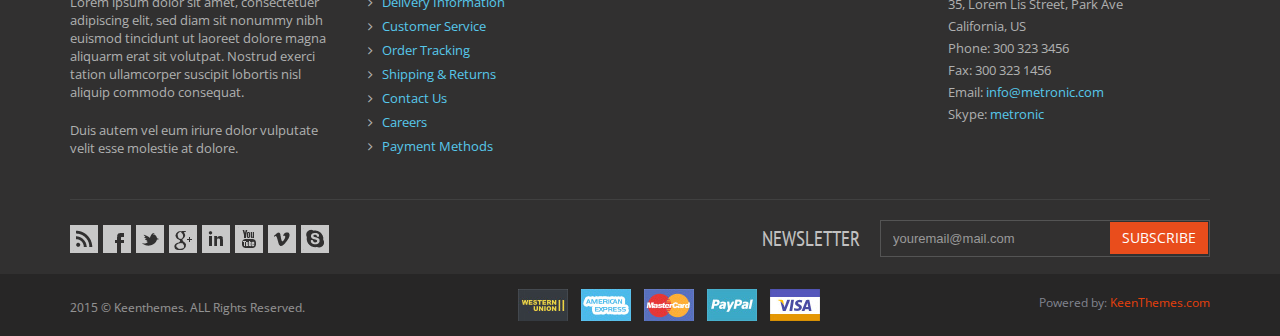
<file: shop-contacts.html>
<!DOCTYPE html>
<!--
Template: Metronic Frontend Freebie - Responsive HTML Template Based On Twitter Bootstrap 3.3.4
Version: 1.0.0
Author: KeenThemes
Website: http://www.keenthemes.com/
Contact: support@keenthemes.com
Follow: www.twitter.com/keenthemes
Like: www.facebook.com/keenthemes
Purchase Premium Metronic Admin Theme: http://themeforest.net/item/metronic-responsive-admin-dashboard-template/4021469?ref=keenthemes
-->
<!--[if IE 8]> <html lang="en" class="ie8 no-js"> <![endif]-->
<!--[if IE 9]> <html lang="en" class="ie9 no-js"> <![endif]-->
<!--[if !IE]><!-->
<html lang="en">
<!--<![endif]-->

<!-- Head BEGIN -->
<head>
  <meta charset="utf-8">
  <title>Contact | Metronic Shop UI</title>

  <meta content="width=device-width, initial-scale=1.0" name="viewport">
  <meta http-equiv="X-UA-Compatible" content="IE=edge,chrome=1">

  <meta content="Metronic Shop UI description" name="description">
  <meta content="Metronic Shop UI keywords" name="keywords">
  <meta content="keenthemes" name="author">

  <meta property="og:site_name" content="-CUSTOMER VALUE-">
  <meta property="og:title" content="-CUSTOMER VALUE-">
  <meta property="og:description" content="-CUSTOMER VALUE-">
  <meta property="og:type" content="website">
  <meta property="og:image" content="-CUSTOMER VALUE-"><!-- link to image for socio -->
  <meta property="og:url" content="-CUSTOMER VALUE-">

  <link rel="shortcut icon" href="favicon.ico">

  <!-- Fonts START -->
  <link href="http://fonts.googleapis.com/css?family=Open+Sans:300,400,600,700|PT+Sans+Narrow|Source+Sans+Pro:200,300,400,600,700,900&amp;subset=all" rel="stylesheet" type="text/css"> 
  <!-- Fonts END -->

  <!-- Global styles START -->          
  <link href="assets/plugins/font-awesome/css/font-awesome.min.css" rel="stylesheet">
  <link href="assets/plugins/bootstrap/css/bootstrap.min.css" rel="stylesheet">
  <!-- Global styles END --> 
   
  <!-- Page level plugin styles START -->
  <link href="assets/plugins/fancybox/source/jquery.fancybox.css" rel="stylesheet">
  <link href="assets/plugins/owl.carousel/assets/owl.carousel.css" rel="stylesheet">
  <link href="assets/plugins/uniform/css/uniform.default.css" rel="stylesheet" type="text/css">
  <!-- Page level plugin styles END -->

  <!-- Theme styles START -->
  <link href="assets/pages/css/components.css" rel="stylesheet">
  <link href="assets/corporate/css/style.css" rel="stylesheet">
  <link href="assets/pages/css/style-shop.css" rel="stylesheet" type="text/css">
  <link href="assets/corporate/css/style-responsive.css" rel="stylesheet">
  <link href="assets/corporate/css/themes/red.css" rel="stylesheet" id="style-color">
  <link href="assets/corporate/css/custom.css" rel="stylesheet">
  <!-- Theme styles END -->
</head>
<!-- Head END -->

<!-- Body BEGIN -->
<body class="ecommerce">
    <!-- BEGIN STYLE CUSTOMIZER -->
    <div class="color-panel hidden-sm">
      <div class="color-mode-icons icon-color"></div>
      <div class="color-mode-icons icon-color-close"></div>
      <div class="color-mode">
        <p>THEME COLOR</p>
        <ul class="inline">
          <li class="color-red current color-default" data-style="red"></li>
          <li class="color-blue" data-style="blue"></li>
          <li class="color-green" data-style="green"></li>
          <li class="color-orange" data-style="orange"></li>
          <li class="color-gray" data-style="gray"></li>
          <li class="color-turquoise" data-style="turquoise"></li>
        </ul>
      </div>
    </div>
    <!-- END BEGIN STYLE CUSTOMIZER --> 

    <!-- BEGIN TOP BAR -->
    <div class="pre-header">
        <div class="container">
            <div class="row">
                <!-- BEGIN TOP BAR LEFT PART -->
                <div class="col-md-6 col-sm-6 additional-shop-info">
                    <ul class="list-unstyled list-inline">
                        <li><i class="fa fa-phone"></i><span>+1 456 6717</span></li>
                        <!-- BEGIN CURRENCIES -->
                        <li class="shop-currencies">
                            <a href="javascript:void(0);">€</a>
                            <a href="javascript:void(0);">£</a>
                            <a href="javascript:void(0);" class="current">$</a>
                        </li>
                        <!-- END CURRENCIES -->
                        <!-- BEGIN LANGS -->
                        <li class="langs-block">
                            <a href="javascript:void(0);" class="current">English </a>
                            <div class="langs-block-others-wrapper"><div class="langs-block-others">
                              <a href="javascript:void(0);">French</a>
                              <a href="javascript:void(0);">Germany</a>
                              <a href="javascript:void(0);">Turkish</a>
                            </div></div>
                        </li>
                        <!-- END LANGS -->
                    </ul>
                </div>
                <!-- END TOP BAR LEFT PART -->
                <!-- BEGIN TOP BAR MENU -->
                <div class="col-md-6 col-sm-6 additional-nav">
                    <ul class="list-unstyled list-inline pull-right">
                        <li><a href="shop-account.html">My Account</a></li>
                        <li><a href="shop-wishlist.html">My Wishlist</a></li>
                        <li><a href="shop-checkout.html">Checkout</a></li>
                        <li><a href="page-login.html">Log In</a></li>
                    </ul>
                </div>
                <!-- END TOP BAR MENU -->
            </div>
        </div>        
    </div>
    <!-- END TOP BAR -->

    <!-- BEGIN HEADER -->
    <div class="header">
      <div class="container">
        <a class="site-logo" href="shop-index.html"><img src="assets/corporate/img/logos/logo-shop-red.png" alt="Metronic Shop UI"></a>

        <a href="javascript:void(0);" class="mobi-toggler"><i class="fa fa-bars"></i></a>

        <!-- BEGIN CART -->
        <div class="top-cart-block">
          <div class="top-cart-info">
            <a href="javascript:void(0);" class="top-cart-info-count">3 items</a>
            <a href="javascript:void(0);" class="top-cart-info-value">$1260</a>
          </div>
          <i class="fa fa-shopping-cart"></i>
                        
          <div class="top-cart-content-wrapper">
            <div class="top-cart-content">
              <ul class="scroller" style="height: 250px;">
                <li>
                  <a href="shop-item.html"><img src="assets/pages/img/cart-img.jpg" alt="Rolex Classic Watch" width="37" height="34"></a>
                  <span class="cart-content-count">x 1</span>
                  <strong><a href="shop-item.html">Rolex Classic Watch</a></strong>
                  <em>$1230</em>
                  <a href="javascript:void(0);" class="del-goods">&nbsp;</a>
                </li>
                <li>
                  <a href="shop-item.html"><img src="assets/pages/img/cart-img.jpg" alt="Rolex Classic Watch" width="37" height="34"></a>
                  <span class="cart-content-count">x 1</span>
                  <strong><a href="shop-item.html">Rolex Classic Watch</a></strong>
                  <em>$1230</em>
                  <a href="javascript:void(0);" class="del-goods">&nbsp;</a>
                </li>
                <li>
                  <a href="shop-item.html"><img src="assets/pages/img/cart-img.jpg" alt="Rolex Classic Watch" width="37" height="34"></a>
                  <span class="cart-content-count">x 1</span>
                  <strong><a href="shop-item.html">Rolex Classic Watch</a></strong>
                  <em>$1230</em>
                  <a href="javascript:void(0);" class="del-goods">&nbsp;</a>
                </li>
                <li>
                  <a href="shop-item.html"><img src="assets/pages/img/cart-img.jpg" alt="Rolex Classic Watch" width="37" height="34"></a>
                  <span class="cart-content-count">x 1</span>
                  <strong><a href="shop-item.html">Rolex Classic Watch</a></strong>
                  <em>$1230</em>
                  <a href="javascript:void(0);" class="del-goods">&nbsp;</a>
                </li>
                <li>
                  <a href="shop-item.html"><img src="assets/pages/img/cart-img.jpg" alt="Rolex Classic Watch" width="37" height="34"></a>
                  <span class="cart-content-count">x 1</span>
                  <strong><a href="shop-item.html">Rolex Classic Watch</a></strong>
                  <em>$1230</em>
                  <a href="javascript:void(0);" class="del-goods">&nbsp;</a>
                </li>
                <li>
                  <a href="shop-item.html"><img src="assets/pages/img/cart-img.jpg" alt="Rolex Classic Watch" width="37" height="34"></a>
                  <span class="cart-content-count">x 1</span>
                  <strong><a href="shop-item.html">Rolex Classic Watch</a></strong>
                  <em>$1230</em>
                  <a href="javascript:void(0);" class="del-goods">&nbsp;</a>
                </li>
                <li>
                  <a href="shop-item.html"><img src="assets/pages/img/cart-img.jpg" alt="Rolex Classic Watch" width="37" height="34"></a>
                  <span class="cart-content-count">x 1</span>
                  <strong><a href="shop-item.html">Rolex Classic Watch</a></strong>
                  <em>$1230</em>
                  <a href="javascript:void(0);" class="del-goods">&nbsp;</a>
                </li>
                <li>
                  <a href="shop-item.html"><img src="assets/pages/img/cart-img.jpg" alt="Rolex Classic Watch" width="37" height="34"></a>
                  <span class="cart-content-count">x 1</span>
                  <strong><a href="shop-item.html">Rolex Classic Watch</a></strong>
                  <em>$1230</em>
                  <a href="javascript:void(0);" class="del-goods">&nbsp;</a>
                </li>
              </ul>
              <div class="text-right">
                <a href="shop-shopping-cart.html" class="btn btn-default">View Cart</a>
                <a href="shop-checkout.html" class="btn btn-primary">Checkout</a>
              </div>
            </div>
          </div>            
        </div>
        <!--END CART -->

        <!-- BEGIN NAVIGATION -->
        <div class="header-navigation">
          <ul>
            <li class="dropdown">
              <a class="dropdown-toggle" data-toggle="dropdown" data-target="#" href="javascript:;">
                Woman 
                
              </a>
                
              <!-- BEGIN DROPDOWN MENU -->
              <ul class="dropdown-menu">
                <li class="dropdown-submenu">
                  <a href="shop-product-list.html">Hi Tops <i class="fa fa-angle-right"></i></a>
                  <ul class="dropdown-menu" role="menu">
                    <li><a href="shop-product-list.html">Second Level Link</a></li>
                    <li><a href="shop-product-list.html">Second Level Link</a></li>
                    <li class="dropdown-submenu">
                      <a class="dropdown-toggle" data-toggle="dropdown" data-target="#" href="javascript:;">
                        Second Level Link 
                        <i class="fa fa-angle-right"></i>
                      </a>
                      <ul class="dropdown-menu">
                        <li><a href="shop-product-list.html">Third Level Link</a></li>
                        <li><a href="shop-product-list.html">Third Level Link</a></li>
                        <li><a href="shop-product-list.html">Third Level Link</a></li>
                      </ul>
                    </li>
                  </ul>
                </li>
                <li><a href="shop-product-list.html">Running Shoes</a></li>
                <li><a href="shop-product-list.html">Jackets and Coats</a></li>
              </ul>
              <!-- END DROPDOWN MENU -->
            </li>
            <li class="dropdown dropdown-megamenu">
              <a class="dropdown-toggle" data-toggle="dropdown" data-target="#" href="javascript:;">
                Man
                
              </a>
              <ul class="dropdown-menu">
                <li>
                  <div class="header-navigation-content">
                    <div class="row">
                      <div class="col-md-4 header-navigation-col">
                        <h4>Footwear</h4>
                        <ul>
                          <li><a href="shop-product-list.html">Astro Trainers</a></li>
                          <li><a href="shop-product-list.html">Basketball Shoes</a></li>
                          <li><a href="shop-product-list.html">Boots</a></li>
                          <li><a href="shop-product-list.html">Canvas Shoes</a></li>
                          <li><a href="shop-product-list.html">Football Boots</a></li>
                          <li><a href="shop-product-list.html">Golf Shoes</a></li>
                          <li><a href="shop-product-list.html">Hi Tops</a></li>
                          <li><a href="shop-product-list.html">Indoor and Court Trainers</a></li>
                        </ul>
                      </div>
                      <div class="col-md-4 header-navigation-col">
                        <h4>Clothing</h4>
                        <ul>
                          <li><a href="shop-product-list.html">Base Layer</a></li>
                          <li><a href="shop-product-list.html">Character</a></li>
                          <li><a href="shop-product-list.html">Chinos</a></li>
                          <li><a href="shop-product-list.html">Combats</a></li>
                          <li><a href="shop-product-list.html">Cricket Clothing</a></li>
                          <li><a href="shop-product-list.html">Fleeces</a></li>
                          <li><a href="shop-product-list.html">Gilets</a></li>
                          <li><a href="shop-product-list.html">Golf Tops</a></li>
                        </ul>
                      </div>
                      <div class="col-md-4 header-navigation-col">
                        <h4>Accessories</h4>
                        <ul>
                          <li><a href="shop-product-list.html">Belts</a></li>
                          <li><a href="shop-product-list.html">Caps</a></li>
                          <li><a href="shop-product-list.html">Gloves, Hats and Scarves</a></li>
                        </ul>

                        <h4>Clearance</h4>
                        <ul>
                          <li><a href="shop-product-list.html">Jackets</a></li>
                          <li><a href="shop-product-list.html">Bottoms</a></li>
                        </ul>
                      </div>
                      <div class="col-md-12 nav-brands">
                        <ul>
                          <li><a href="shop-product-list.html"><img title="esprit" alt="esprit" src="assets/pages/img/brands/esprit.jpg"></a></li>
                          <li><a href="shop-product-list.html"><img title="gap" alt="gap" src="assets/pages/img/brands/gap.jpg"></a></li>
                          <li><a href="shop-product-list.html"><img title="next" alt="next" src="assets/pages/img/brands/next.jpg"></a></li>
                          <li><a href="shop-product-list.html"><img title="puma" alt="puma" src="assets/pages/img/brands/puma.jpg"></a></li>
                          <li><a href="shop-product-list.html"><img title="zara" alt="zara" src="assets/pages/img/brands/zara.jpg"></a></li>
                        </ul>
                      </div>
                    </div>
                  </div>
                </li>
              </ul>
            </li>
            <li><a href="shop-item.html">Kids</a></li>
            <li class="dropdown dropdown100 nav-catalogue">
              <a class="dropdown-toggle" data-toggle="dropdown" data-target="#" href="javascript:;">
                New
                
              </a>
              <ul class="dropdown-menu">
                <li>
                  <div class="header-navigation-content">
                    <div class="row">
                      <div class="col-md-3 col-sm-4 col-xs-6">
                        <div class="product-item">
                          <div class="pi-img-wrapper">
                            <a href="shop-item.html"><img src="assets/pages/img/products/model4.jpg" class="img-responsive" alt="Berry Lace Dress"></a>
                          </div>
                          <h3><a href="shop-item.html">Berry Lace Dress</a></h3>
                          <div class="pi-price">$29.00</div>
                          <a href="javascript:;" class="btn btn-default add2cart">Add to cart</a>
                        </div>
                      </div>
                      <div class="col-md-3 col-sm-4 col-xs-6">
                        <div class="product-item">
                          <div class="pi-img-wrapper">
                            <a href="shop-item.html"><img src="assets/pages/img/products/model3.jpg" class="img-responsive" alt="Berry Lace Dress"></a>
                          </div>
                          <h3><a href="shop-item.html">Berry Lace Dress</a></h3>
                          <div class="pi-price">$29.00</div>
                          <a href="javascript:;" class="btn btn-default add2cart">Add to cart</a>
                        </div>
                      </div>
                      <div class="col-md-3 col-sm-4 col-xs-6">
                        <div class="product-item">
                          <div class="pi-img-wrapper">
                            <a href="shop-item.html"><img src="assets/pages/img/products/model7.jpg" class="img-responsive" alt="Berry Lace Dress"></a>
                          </div>
                          <h3><a href="shop-item.html">Berry Lace Dress</a></h3>
                          <div class="pi-price">$29.00</div>
                          <a href="javascript:;" class="btn btn-default add2cart">Add to cart</a>
                        </div>
                      </div>
                      <div class="col-md-3 col-sm-4 col-xs-6">
                        <div class="product-item">
                          <div class="pi-img-wrapper">
                            <a href="shop-item.html"><img src="assets/pages/img/products/model4.jpg" class="img-responsive" alt="Berry Lace Dress"></a>
                          </div>
                          <h3><a href="shop-item.html">Berry Lace Dress</a></h3>
                          <div class="pi-price">$29.00</div>
                          <a href="javascript:;" class="btn btn-default add2cart">Add to cart</a>
                        </div>
                      </div>
                    </div>
                  </div>
                </li>
              </ul>
            </li>
            <li class="dropdown active">
              <a class="dropdown-toggle" data-toggle="dropdown" data-target="#" href="javascript:;">
                Pages 
                
              </a>
                
              <ul class="dropdown-menu">
                <li><a href="shop-index.html">Home Default</a></li>
                <li><a href="shop-index-header-fix.html">Home Header Fixed</a></li>
                <li><a href="shop-index-light-footer.html">Home Light Footer</a></li>
                <li><a href="shop-product-list.html">Product List</a></li>
                <li><a href="shop-search-result.html">Search Result</a></li>
                <li><a href="shop-item.html">Product Page</a></li>
                <li><a href="shop-shopping-cart-null.html">Shopping Cart (Null Cart)</a></li>
                <li><a href="shop-shopping-cart.html">Shopping Cart</a></li>
                <li><a href="shop-checkout.html">Checkout</a></li>
                <li><a href="shop-about.html">About</a></li>
                <li class="active"><a href="shop-contacts.html">Contacts</a></li>
                <li><a href="shop-account.html">My account</a></li>
                <li><a href="shop-wishlist.html">My Wish List</a></li>
                <li><a href="shop-goods-compare.html">Product Comparison</a></li>
                <li><a href="shop-standart-forms.html">Standart Forms</a></li>
                <li><a href="shop-faq.html">FAQ</a></li>
                <li><a href="shop-privacy-policy.html">Privacy Policy</a></li>
                <li><a href="shop-terms-conditions-page.html">Terms &amp; Conditions</a></li>
              </ul>
            </li>
            
            
            <li><a href="http://themeforest.net/item/metronic-responsive-admin-dashboard-template/4021469?ref=keenthemes&amp;utm_source=download&amp;utm_medium=banner&amp;utm_campaign=metronic_frontend_freebie" target="_blank">Admin theme</a></li>

            <!-- BEGIN TOP SEARCH -->
            <li class="menu-search">
              <span class="sep"></span>
              <i class="fa fa-search search-btn"></i>
              <div class="search-box">
                <form action="#">
                  <div class="input-group">
                    <input type="text" placeholder="Search" class="form-control">
                    <span class="input-group-btn">
                      <button class="btn btn-primary" type="submit">Search</button>
                    </span>
                  </div>
                </form>
              </div> 
            </li>
            <!-- END TOP SEARCH -->
          </ul>
        </div>
        <!-- END NAVIGATION -->
      </div>
    </div>
    <!-- Header END -->

    <div class="main">
      <div class="container">
        <ul class="breadcrumb">
            <li><a href="index.html">Home</a></li>
            <li><a href="">Pages</a></li>
            <li class="active">Contact</li>
        </ul>
        <!-- BEGIN SIDEBAR & CONTENT -->
        <div class="row margin-bottom-40">
          <!-- BEGIN SIDEBAR -->
          <div class="sidebar col-md-3 col-sm-3">
            <ul class="list-group margin-bottom-25 sidebar-menu">
              <li class="list-group-item clearfix"><a href="javascript:;"><i class="fa fa-angle-right"></i> Login/Register</a></li>
              <li class="list-group-item clearfix"><a href="javascript:;"><i class="fa fa-angle-right"></i> Restore Password</a></li>
              <li class="list-group-item clearfix"><a href="javascript:;"><i class="fa fa-angle-right"></i> My account</a></li>
              <li class="list-group-item clearfix"><a href="javascript:;"><i class="fa fa-angle-right"></i> Address book</a></li>
              <li class="list-group-item clearfix"><a href="javascript:;"><i class="fa fa-angle-right"></i> Wish list</a></li>
              <li class="list-group-item clearfix"><a href="javascript:;"><i class="fa fa-angle-right"></i> Returns</a></li>
              <li class="list-group-item clearfix"><a href="javascript:;"><i class="fa fa-angle-right"></i> Newsletter</a></li>
            </ul>

            <h2>Our Contacts</h2>
            <address>
              35, Lorem Lis Street, Park Ave<br>
              California, US<br>
              <abbr title="Phone">P:</abbr> 300 323 3456<br>
            </address>
            <address>
              <strong>Email</strong><br>
              <a href="mailto:info@metronic.com">info@metronic.com</a><br>
              <a href="mailto:support@metronic.com">support@metronic.com</a>
            </address>
            <ul class="social-icons margin-bottom-10">
              <li><a href="javascript:;" data-original-title="facebook" class="facebook"></a></li>
              <li><a href="javascript:;" data-original-title="github" class="github"></a></li>
              <li><a href="javascript:;" data-original-title="Goole Plus" class="googleplus"></a></li>
              <li><a href="javascript:;" data-original-title="linkedin" class="linkedin"></a></li>
              <li><a href="javascript:;" data-original-title="rss" class="rss"></a></li>
            </ul>
          </div>
          <!-- END SIDEBAR -->

          <!-- BEGIN CONTENT -->
          <div class="col-md-9 col-sm-9">
            <h1>Contact</h1>
            <div class="content-page">
              <div id="map" class="gmaps margin-bottom-40" style="height:400px;"></div>

              <h2>Contact Form</h2>
              <p>Lorem ipsum dolor sit amet, Ut wisi enim ad minim veniam, quis nostrud exerci tation ullamcorper suscipit lobortis nisl ut aliquip ex ea commodo consequat consectetuer adipiscing elit, sed diam nonummy nibh euismod tation ullamcorper suscipit lobortis nisl ut aliquip ex ea commodo consequat.</p>
              
              <!-- BEGIN FORM-->
              <form action="#" class="default-form" role="form">
                <div class="form-group">
                  <label for="name">Name</label>
                  <input type="text" class="form-control" id="name">
                </div>
                <div class="form-group">
                  <label for="email">Email <span class="require">*</span></label>
                  <input type="text" class="form-control" id="email">
                </div>
                <div class="form-group">
                  <label for="message">Message</label>
                  <textarea class="form-control" rows="8" id="message"></textarea>
                </div>
                <div class="padding-top-20">                  
                  <button type="submit" class="btn btn-primary">Submit</button>
                </div>
              </form>
              <!-- END FORM-->          
            </div>
          </div>
          <!-- END CONTENT -->
        </div>
        <!-- END SIDEBAR & CONTENT -->
      </div>
    </div>

    <!-- BEGIN BRANDS -->
    <div class="brands">
      <div class="container">
            <div class="owl-carousel owl-carousel6-brands">
              <a href="shop-product-list.html"><img src="assets/pages/img/brands/canon.jpg" alt="canon" title="canon"></a>
              <a href="shop-product-list.html"><img src="assets/pages/img/brands/esprit.jpg" alt="esprit" title="esprit"></a>
              <a href="shop-product-list.html"><img src="assets/pages/img/brands/gap.jpg" alt="gap" title="gap"></a>
              <a href="shop-product-list.html"><img src="assets/pages/img/brands/next.jpg" alt="next" title="next"></a>
              <a href="shop-product-list.html"><img src="assets/pages/img/brands/puma.jpg" alt="puma" title="puma"></a>
              <a href="shop-product-list.html"><img src="assets/pages/img/brands/zara.jpg" alt="zara" title="zara"></a>
              <a href="shop-product-list.html"><img src="assets/pages/img/brands/canon.jpg" alt="canon" title="canon"></a>
              <a href="shop-product-list.html"><img src="assets/pages/img/brands/esprit.jpg" alt="esprit" title="esprit"></a>
              <a href="shop-product-list.html"><img src="assets/pages/img/brands/gap.jpg" alt="gap" title="gap"></a>
              <a href="shop-product-list.html"><img src="assets/pages/img/brands/next.jpg" alt="next" title="next"></a>
              <a href="shop-product-list.html"><img src="assets/pages/img/brands/puma.jpg" alt="puma" title="puma"></a>
              <a href="shop-product-list.html"><img src="assets/pages/img/brands/zara.jpg" alt="zara" title="zara"></a>
            </div>
        </div>
    </div>
    <!-- END BRANDS -->

    <!-- BEGIN STEPS -->
    <div class="steps-block steps-block-red">
      <div class="container">
        <div class="row">
          <div class="col-md-4 steps-block-col">
            <i class="fa fa-truck"></i>
            <div>
              <h2>Free shipping</h2>
              <em>Express delivery withing 3 days</em>
            </div>
            <span>&nbsp;</span>
          </div>
          <div class="col-md-4 steps-block-col">
            <i class="fa fa-gift"></i>
            <div>
              <h2>Daily Gifts</h2>
              <em>3 Gifts daily for lucky customers</em>
            </div>
            <span>&nbsp;</span>
          </div>
          <div class="col-md-4 steps-block-col">
            <i class="fa fa-phone"></i>
            <div>
              <h2>477 505 8877</h2>
              <em>24/7 customer care available</em>
            </div>
          </div>
        </div>
      </div>
    </div>
    <!-- END STEPS -->

    <!-- BEGIN PRE-FOOTER -->
    <div class="pre-footer">
      <div class="container">
        <div class="row">
          <!-- BEGIN BOTTOM ABOUT BLOCK -->
          <div class="col-md-3 col-sm-6 pre-footer-col">
            <h2>About us</h2>
            <p>Lorem ipsum dolor sit amet, consectetuer adipiscing elit, sed diam sit nonummy nibh euismod tincidunt ut laoreet dolore magna aliquarm erat sit volutpat. Nostrud exerci tation ullamcorper suscipit lobortis nisl aliquip  commodo consequat. </p>
            <p>Duis autem vel eum iriure dolor vulputate velit esse molestie at dolore.</p>
          </div>
          <!-- END BOTTOM ABOUT BLOCK -->
          <!-- BEGIN BOTTOM INFO BLOCK -->
          <div class="col-md-3 col-sm-6 pre-footer-col">
            <h2>Information</h2>
            <ul class="list-unstyled">
              <li><i class="fa fa-angle-right"></i> <a href="javascript:;">Delivery Information</a></li>
              <li><i class="fa fa-angle-right"></i> <a href="javascript:;">Customer Service</a></li>
              <li><i class="fa fa-angle-right"></i> <a href="javascript:;">Order Tracking</a></li>
              <li><i class="fa fa-angle-right"></i> <a href="javascript:;">Shipping &amp; Returns</a></li>
              <li><i class="fa fa-angle-right"></i> <a href="contacts.html">Contact Us</a></li>
              <li><i class="fa fa-angle-right"></i> <a href="javascript:;">Careers</a></li>
              <li><i class="fa fa-angle-right"></i> <a href="javascript:;">Payment Methods</a></li>
            </ul>
          </div>
          <!-- END INFO BLOCK -->

          <!-- BEGIN TWITTER BLOCK --> 
          <div class="col-md-3 col-sm-6 pre-footer-col">
            <h2 class="margin-bottom-0">Latest Tweets</h2>
            <a class="twitter-timeline" href="https://twitter.com/twitterapi" data-tweet-limit="2" data-theme="dark" data-link-color="#57C8EB" data-widget-id="455411516829736961" data-chrome="noheader nofooter noscrollbar noborders transparent">Loading tweets by @keenthemes...</a>      
          </div>
          <!-- END TWITTER BLOCK -->
          
          <!-- BEGIN BOTTOM CONTACTS -->
          <div class="col-md-3 col-sm-6 pre-footer-col">
            <h2>Our Contacts</h2>
            <address class="margin-bottom-40">
              35, Lorem Lis Street, Park Ave<br>
              California, US<br>
              Phone: 300 323 3456<br>
              Fax: 300 323 1456<br>
              Email: <a href="mailto:info@metronic.com">info@metronic.com</a><br>
              Skype: <a href="skype:metronic">metronic</a>
            </address>
          </div>
          <!-- END BOTTOM CONTACTS -->
        </div>
        <hr>
        <div class="row">
          <!-- BEGIN SOCIAL ICONS -->
          <div class="col-md-6 col-sm-6">
            <ul class="social-icons">
              <li><a class="rss" data-original-title="rss" href="javascript:;"></a></li>
              <li><a class="facebook" data-original-title="facebook" href="javascript:;"></a></li>
              <li><a class="twitter" data-original-title="twitter" href="javascript:;"></a></li>
              <li><a class="googleplus" data-original-title="googleplus" href="javascript:;"></a></li>
              <li><a class="linkedin" data-original-title="linkedin" href="javascript:;"></a></li>
              <li><a class="youtube" data-original-title="youtube" href="javascript:;"></a></li>
              <li><a class="vimeo" data-original-title="vimeo" href="javascript:;"></a></li>
              <li><a class="skype" data-original-title="skype" href="javascript:;"></a></li>
            </ul>
          </div>
          <!-- END SOCIAL ICONS -->
          <!-- BEGIN NEWLETTER -->
          <div class="col-md-6 col-sm-6">
            <div class="pre-footer-subscribe-box pull-right">
              <h2>Newsletter</h2>
              <form action="#">
                <div class="input-group">
                  <input type="text" placeholder="youremail@mail.com" class="form-control">
                  <span class="input-group-btn">
                    <button class="btn btn-primary" type="submit">Subscribe</button>
                  </span>
                </div>
              </form>
            </div> 
          </div>
          <!-- END NEWLETTER -->
        </div>
      </div>
    </div>
    <!-- END PRE-FOOTER -->

    <!-- BEGIN FOOTER -->
    <div class="footer">
      <div class="container">
        <div class="row">
          <!-- BEGIN COPYRIGHT -->
          <div class="col-md-4 col-sm-4 padding-top-10">
            2015 © Keenthemes. ALL Rights Reserved. 
          </div>
          <!-- END COPYRIGHT -->
          <!-- BEGIN PAYMENTS -->
          <div class="col-md-4 col-sm-4">
            <ul class="list-unstyled list-inline pull-right">
              <li><img src="assets/corporate/img/payments/western-union.jpg" alt="We accept Western Union" title="We accept Western Union"></li>
              <li><img src="assets/corporate/img/payments/american-express.jpg" alt="We accept American Express" title="We accept American Express"></li>
              <li><img src="assets/corporate/img/payments/MasterCard.jpg" alt="We accept MasterCard" title="We accept MasterCard"></li>
              <li><img src="assets/corporate/img/payments/PayPal.jpg" alt="We accept PayPal" title="We accept PayPal"></li>
              <li><img src="assets/corporate/img/payments/visa.jpg" alt="We accept Visa" title="We accept Visa"></li>
            </ul>
          </div>
          <!-- END PAYMENTS -->
          <!-- BEGIN POWERED -->
          <div class="col-md-4 col-sm-4 text-right">
            <p class="powered">Powered by: <a href="http://www.keenthemes.com/">KeenThemes.com</a></p>
          </div>
          <!-- END POWERED -->
        </div>
      </div>
    </div>
    <!-- END FOOTER -->

    <!-- Load javascripts at bottom, this will reduce page load time -->
    <!-- BEGIN CORE PLUGINS(REQUIRED FOR ALL PAGES) -->
    <!--[if lt IE 9]>
    <script src="assets/plugins/respond.min.js"></script>  
    <![endif]-->  
    <script src="assets/plugins/jquery.min.js" type="text/javascript"></script>
    <script src="assets/plugins/jquery-migrate.min.js" type="text/javascript"></script>
    <script src="assets/plugins/bootstrap/js/bootstrap.min.js" type="text/javascript"></script>      
    <script src="assets/corporate/scripts/back-to-top.js" type="text/javascript"></script>
    <script src="assets/plugins/jquery-slimscroll/jquery.slimscroll.min.js" type="text/javascript"></script>
    <!-- END CORE PLUGINS -->

    <!-- BEGIN PAGE LEVEL JAVASCRIPTS (REQUIRED ONLY FOR CURRENT PAGE) -->
    <script src="assets/plugins/fancybox/source/jquery.fancybox.pack.js" type="text/javascript"></script><!-- pop up -->
    <script src="assets/plugins/owl.carousel/owl.carousel.min.js" type="text/javascript"></script><!-- slider for products -->
    <script src='assets/plugins/zoom/jquery.zoom.min.js' type="text/javascript"></script><!-- product zoom -->
    <script src="assets/plugins/bootstrap-touchspin/bootstrap.touchspin.js" type="text/javascript"></script><!-- Quantity -->
    <script src="assets/plugins/uniform/jquery.uniform.min.js" type="text/javascript"></script>
    <script src="http://maps.google.com/maps/api/js?sensor=true" type="text/javascript"></script>
    <script src="assets/plugins/gmaps/gmaps.js" type="text/javascript"></script>
    <script src="assets/pages/scripts/contact-us.js" type="text/javascript"></script>

    <script src="assets/corporate/scripts/layout.js" type="text/javascript"></script>
    <script type="text/javascript">
        jQuery(document).ready(function() {
            Layout.init();    
            Layout.initOWL();
            Layout.initTwitter();
            Layout.initImageZoom();
            Layout.initTouchspin();
            Layout.initUniform();
            ContactUs.init();
        });
    </script>
    <!-- END PAGE LEVEL JAVASCRIPTS -->
</body>
<!-- END BODY -->
</html>
</file>
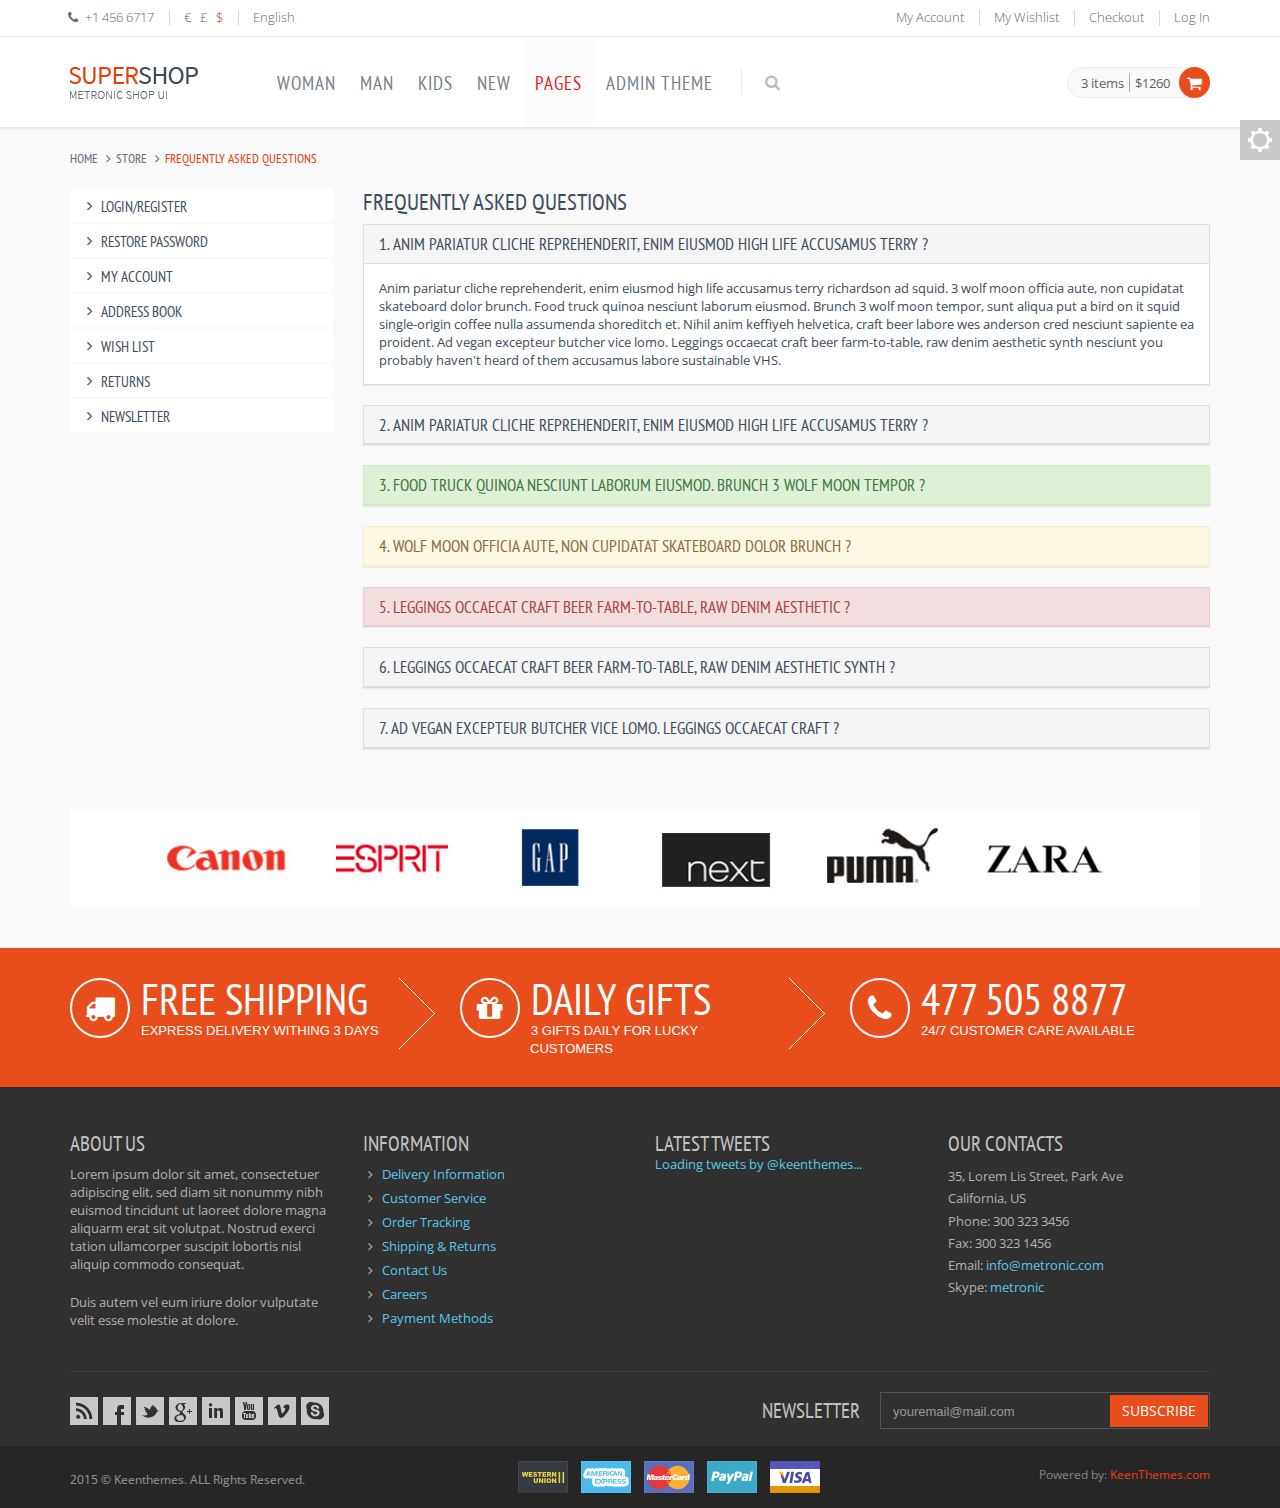
<file: shop-faq.html>
<!DOCTYPE html>
<!--
Template: Metronic Frontend Freebie - Responsive HTML Template Based On Twitter Bootstrap 3.3.4
Version: 1.0.0
Author: KeenThemes
Website: http://www.keenthemes.com/
Contact: support@keenthemes.com
Follow: www.twitter.com/keenthemes
Like: www.facebook.com/keenthemes
Purchase Premium Metronic Admin Theme: http://themeforest.net/item/metronic-responsive-admin-dashboard-template/4021469?ref=keenthemes
-->
<!--[if IE 8]> <html lang="en" class="ie8 no-js"> <![endif]-->
<!--[if IE 9]> <html lang="en" class="ie9 no-js"> <![endif]-->
<!--[if !IE]><!-->
<html lang="en">
<!--<![endif]-->

<!-- Head BEGIN -->
<head>
  <meta charset="utf-8">
  <title>Frequently Asked Questions | Metronic Shop UI</title>

  <meta content="width=device-width, initial-scale=1.0" name="viewport">
  <meta http-equiv="X-UA-Compatible" content="IE=edge,chrome=1">

  <meta content="Metronic Shop UI description" name="description">
  <meta content="Metronic Shop UI keywords" name="keywords">
  <meta content="keenthemes" name="author">

  <meta property="og:site_name" content="-CUSTOMER VALUE-">
  <meta property="og:title" content="-CUSTOMER VALUE-">
  <meta property="og:description" content="-CUSTOMER VALUE-">
  <meta property="og:type" content="website">
  <meta property="og:image" content="-CUSTOMER VALUE-"><!-- link to image for socio -->
  <meta property="og:url" content="-CUSTOMER VALUE-">

  <link rel="shortcut icon" href="favicon.ico">

  <!-- Fonts START -->
  <link href="http://fonts.googleapis.com/css?family=Open+Sans:300,400,600,700|PT+Sans+Narrow|Source+Sans+Pro:200,300,400,600,700,900&amp;subset=all" rel="stylesheet" type="text/css"> 
  <!-- Fonts END -->

  <!-- Global styles START -->          
  <link href="assets/plugins/font-awesome/css/font-awesome.min.css" rel="stylesheet">
  <link href="assets/plugins/bootstrap/css/bootstrap.min.css" rel="stylesheet">
  <!-- Global styles END --> 
   
  <!-- Page level plugin styles START -->
  <link href="assets/plugins/fancybox/source/jquery.fancybox.css" rel="stylesheet">
  <link href="assets/plugins/owl.carousel/assets/owl.carousel.css" rel="stylesheet">
  <!-- Page level plugin styles END -->

  <!-- Theme styles START -->
  <link href="assets/pages/css/components.css" rel="stylesheet">
  <link href="assets/corporate/css/style.css" rel="stylesheet">
  <link href="assets/pages/css/style-shop.css" rel="stylesheet" type="text/css">
  <link href="assets/corporate/css/style-responsive.css" rel="stylesheet">
  <link href="assets/corporate/css/themes/red.css" rel="stylesheet" id="style-color">
  <link href="assets/corporate/css/custom.css" rel="stylesheet">
  <!-- Theme styles END -->
</head>
<!-- Head END -->

<!-- Body BEGIN -->
<body class="ecommerce">
    <!-- BEGIN STYLE CUSTOMIZER -->
    <div class="color-panel hidden-sm">
      <div class="color-mode-icons icon-color"></div>
      <div class="color-mode-icons icon-color-close"></div>
      <div class="color-mode">
        <p>THEME COLOR</p>
        <ul class="inline">
          <li class="color-red current color-default" data-style="red"></li>
          <li class="color-blue" data-style="blue"></li>
          <li class="color-green" data-style="green"></li>
          <li class="color-orange" data-style="orange"></li>
          <li class="color-gray" data-style="gray"></li>
          <li class="color-turquoise" data-style="turquoise"></li>
        </ul>
      </div>
    </div>
    <!-- END BEGIN STYLE CUSTOMIZER --> 

    <!-- BEGIN TOP BAR -->
    <div class="pre-header">
        <div class="container">
            <div class="row">
                <!-- BEGIN TOP BAR LEFT PART -->
                <div class="col-md-6 col-sm-6 additional-shop-info">
                    <ul class="list-unstyled list-inline">
                        <li><i class="fa fa-phone"></i><span>+1 456 6717</span></li>
                        <!-- BEGIN CURRENCIES -->
                        <li class="shop-currencies">
                            <a href="javascript:void(0);">€</a>
                            <a href="javascript:void(0);">£</a>
                            <a href="javascript:void(0);" class="current">$</a>
                        </li>
                        <!-- END CURRENCIES -->
                        <!-- BEGIN LANGS -->
                        <li class="langs-block">
                            <a href="javascript:void(0);" class="current">English </a>
                            <div class="langs-block-others-wrapper"><div class="langs-block-others">
                              <a href="javascript:void(0);">French</a>
                              <a href="javascript:void(0);">Germany</a>
                              <a href="javascript:void(0);">Turkish</a>
                            </div></div>
                        </li>
                        <!-- END LANGS -->
                    </ul>
                </div>
                <!-- END TOP BAR LEFT PART -->
                <!-- BEGIN TOP BAR MENU -->
                <div class="col-md-6 col-sm-6 additional-nav">
                    <ul class="list-unstyled list-inline pull-right">
                        <li><a href="shop-account.html">My Account</a></li>
                        <li><a href="shop-wishlist.html">My Wishlist</a></li>
                        <li><a href="shop-checkout.html">Checkout</a></li>
                        <li><a href="page-login.html">Log In</a></li>
                    </ul>
                </div>
                <!-- END TOP BAR MENU -->
            </div>
        </div>        
    </div>
    <!-- END TOP BAR -->

    <!-- BEGIN HEADER -->
    <div class="header">
      <div class="container">
        <a class="site-logo" href="shop-index.html"><img src="assets/corporate/img/logos/logo-shop-red.png" alt="Metronic Shop UI"></a>

        <a href="javascript:void(0);" class="mobi-toggler"><i class="fa fa-bars"></i></a>

        <!-- BEGIN CART -->
        <div class="top-cart-block">
          <div class="top-cart-info">
            <a href="javascript:void(0);" class="top-cart-info-count">3 items</a>
            <a href="javascript:void(0);" class="top-cart-info-value">$1260</a>
          </div>
          <i class="fa fa-shopping-cart"></i>
                        
          <div class="top-cart-content-wrapper">
            <div class="top-cart-content">
              <ul class="scroller" style="height: 250px;">
                <li>
                  <a href="shop-item.html"><img src="assets/pages/img/cart-img.jpg" alt="Rolex Classic Watch" width="37" height="34"></a>
                  <span class="cart-content-count">x 1</span>
                  <strong><a href="shop-item.html">Rolex Classic Watch</a></strong>
                  <em>$1230</em>
                  <a href="javascript:void(0);" class="del-goods">&nbsp;</a>
                </li>
                <li>
                  <a href="shop-item.html"><img src="assets/pages/img/cart-img.jpg" alt="Rolex Classic Watch" width="37" height="34"></a>
                  <span class="cart-content-count">x 1</span>
                  <strong><a href="shop-item.html">Rolex Classic Watch</a></strong>
                  <em>$1230</em>
                  <a href="javascript:void(0);" class="del-goods">&nbsp;</a>
                </li>
                <li>
                  <a href="shop-item.html"><img src="assets/pages/img/cart-img.jpg" alt="Rolex Classic Watch" width="37" height="34"></a>
                  <span class="cart-content-count">x 1</span>
                  <strong><a href="shop-item.html">Rolex Classic Watch</a></strong>
                  <em>$1230</em>
                  <a href="javascript:void(0);" class="del-goods">&nbsp;</a>
                </li>
                <li>
                  <a href="shop-item.html"><img src="assets/pages/img/cart-img.jpg" alt="Rolex Classic Watch" width="37" height="34"></a>
                  <span class="cart-content-count">x 1</span>
                  <strong><a href="shop-item.html">Rolex Classic Watch</a></strong>
                  <em>$1230</em>
                  <a href="javascript:void(0);" class="del-goods">&nbsp;</a>
                </li>
                <li>
                  <a href="shop-item.html"><img src="assets/pages/img/cart-img.jpg" alt="Rolex Classic Watch" width="37" height="34"></a>
                  <span class="cart-content-count">x 1</span>
                  <strong><a href="shop-item.html">Rolex Classic Watch</a></strong>
                  <em>$1230</em>
                  <a href="javascript:void(0);" class="del-goods">&nbsp;</a>
                </li>
                <li>
                  <a href="shop-item.html"><img src="assets/pages/img/cart-img.jpg" alt="Rolex Classic Watch" width="37" height="34"></a>
                  <span class="cart-content-count">x 1</span>
                  <strong><a href="shop-item.html">Rolex Classic Watch</a></strong>
                  <em>$1230</em>
                  <a href="javascript:void(0);" class="del-goods">&nbsp;</a>
                </li>
                <li>
                  <a href="shop-item.html"><img src="assets/pages/img/cart-img.jpg" alt="Rolex Classic Watch" width="37" height="34"></a>
                  <span class="cart-content-count">x 1</span>
                  <strong><a href="shop-item.html">Rolex Classic Watch</a></strong>
                  <em>$1230</em>
                  <a href="javascript:void(0);" class="del-goods">&nbsp;</a>
                </li>
                <li>
                  <a href="shop-item.html"><img src="assets/pages/img/cart-img.jpg" alt="Rolex Classic Watch" width="37" height="34"></a>
                  <span class="cart-content-count">x 1</span>
                  <strong><a href="shop-item.html">Rolex Classic Watch</a></strong>
                  <em>$1230</em>
                  <a href="javascript:void(0);" class="del-goods">&nbsp;</a>
                </li>
              </ul>
              <div class="text-right">
                <a href="shop-shopping-cart.html" class="btn btn-default">View Cart</a>
                <a href="shop-checkout.html" class="btn btn-primary">Checkout</a>
              </div>
            </div>
          </div>            
        </div>
        <!--END CART -->

        <!-- BEGIN NAVIGATION -->
        <div class="header-navigation">
          <ul>
            <li class="dropdown">
              <a class="dropdown-toggle" data-toggle="dropdown" data-target="#" href="javascript:;">
                Woman 
                
              </a>
                
              <!-- BEGIN DROPDOWN MENU -->
              <ul class="dropdown-menu">
                <li class="dropdown-submenu">
                  <a href="shop-product-list.html">Hi Tops <i class="fa fa-angle-right"></i></a>
                  <ul class="dropdown-menu" role="menu">
                    <li><a href="shop-product-list.html">Second Level Link</a></li>
                    <li><a href="shop-product-list.html">Second Level Link</a></li>
                    <li class="dropdown-submenu">
                      <a class="dropdown-toggle" data-toggle="dropdown" data-target="#" href="javascript:;">
                        Second Level Link 
                        <i class="fa fa-angle-right"></i>
                      </a>
                      <ul class="dropdown-menu">
                        <li><a href="shop-product-list.html">Third Level Link</a></li>
                        <li><a href="shop-product-list.html">Third Level Link</a></li>
                        <li><a href="shop-product-list.html">Third Level Link</a></li>
                      </ul>
                    </li>
                  </ul>
                </li>
                <li><a href="shop-product-list.html">Running Shoes</a></li>
                <li><a href="shop-product-list.html">Jackets and Coats</a></li>
              </ul>
              <!-- END DROPDOWN MENU -->
            </li>
            <li class="dropdown dropdown-megamenu">
              <a class="dropdown-toggle" data-toggle="dropdown" data-target="#" href="javascript:;">
                Man
                
              </a>
              <ul class="dropdown-menu">
                <li>
                  <div class="header-navigation-content">
                    <div class="row">
                      <div class="col-md-4 header-navigation-col">
                        <h4>Footwear</h4>
                        <ul>
                          <li><a href="shop-product-list.html">Astro Trainers</a></li>
                          <li><a href="shop-product-list.html">Basketball Shoes</a></li>
                          <li><a href="shop-product-list.html">Boots</a></li>
                          <li><a href="shop-product-list.html">Canvas Shoes</a></li>
                          <li><a href="shop-product-list.html">Football Boots</a></li>
                          <li><a href="shop-product-list.html">Golf Shoes</a></li>
                          <li><a href="shop-product-list.html">Hi Tops</a></li>
                          <li><a href="shop-product-list.html">Indoor and Court Trainers</a></li>
                        </ul>
                      </div>
                      <div class="col-md-4 header-navigation-col">
                        <h4>Clothing</h4>
                        <ul>
                          <li><a href="shop-product-list.html">Base Layer</a></li>
                          <li><a href="shop-product-list.html">Character</a></li>
                          <li><a href="shop-product-list.html">Chinos</a></li>
                          <li><a href="shop-product-list.html">Combats</a></li>
                          <li><a href="shop-product-list.html">Cricket Clothing</a></li>
                          <li><a href="shop-product-list.html">Fleeces</a></li>
                          <li><a href="shop-product-list.html">Gilets</a></li>
                          <li><a href="shop-product-list.html">Golf Tops</a></li>
                        </ul>
                      </div>
                      <div class="col-md-4 header-navigation-col">
                        <h4>Accessories</h4>
                        <ul>
                          <li><a href="shop-product-list.html">Belts</a></li>
                          <li><a href="shop-product-list.html">Caps</a></li>
                          <li><a href="shop-product-list.html">Gloves, Hats and Scarves</a></li>
                        </ul>

                        <h4>Clearance</h4>
                        <ul>
                          <li><a href="shop-product-list.html">Jackets</a></li>
                          <li><a href="shop-product-list.html">Bottoms</a></li>
                        </ul>
                      </div>
                      <div class="col-md-12 nav-brands">
                        <ul>
                          <li><a href="shop-product-list.html"><img title="esprit" alt="esprit" src="assets/pages/img/brands/esprit.jpg"></a></li>
                          <li><a href="shop-product-list.html"><img title="gap" alt="gap" src="assets/pages/img/brands/gap.jpg"></a></li>
                          <li><a href="shop-product-list.html"><img title="next" alt="next" src="assets/pages/img/brands/next.jpg"></a></li>
                          <li><a href="shop-product-list.html"><img title="puma" alt="puma" src="assets/pages/img/brands/puma.jpg"></a></li>
                          <li><a href="shop-product-list.html"><img title="zara" alt="zara" src="assets/pages/img/brands/zara.jpg"></a></li>
                        </ul>
                      </div>
                    </div>
                  </div>
                </li>
              </ul>
            </li>
            <li><a href="shop-item.html">Kids</a></li>
            <li class="dropdown dropdown100 nav-catalogue">
              <a class="dropdown-toggle" data-toggle="dropdown" data-target="#" href="javascript:;">
                New
                
              </a>
              <ul class="dropdown-menu">
                <li>
                  <div class="header-navigation-content">
                    <div class="row">
                      <div class="col-md-3 col-sm-4 col-xs-6">
                        <div class="product-item">
                          <div class="pi-img-wrapper">
                            <a href="shop-item.html"><img src="assets/pages/img/products/model4.jpg" class="img-responsive" alt="Berry Lace Dress"></a>
                          </div>
                          <h3><a href="shop-item.html">Berry Lace Dress</a></h3>
                          <div class="pi-price">$29.00</div>
                          <a href="javascript:;" class="btn btn-default add2cart">Add to cart</a>
                        </div>
                      </div>
                      <div class="col-md-3 col-sm-4 col-xs-6">
                        <div class="product-item">
                          <div class="pi-img-wrapper">
                            <a href="shop-item.html"><img src="assets/pages/img/products/model3.jpg" class="img-responsive" alt="Berry Lace Dress"></a>
                          </div>
                          <h3><a href="shop-item.html">Berry Lace Dress</a></h3>
                          <div class="pi-price">$29.00</div>
                          <a href="javascript:;" class="btn btn-default add2cart">Add to cart</a>
                        </div>
                      </div>
                      <div class="col-md-3 col-sm-4 col-xs-6">
                        <div class="product-item">
                          <div class="pi-img-wrapper">
                            <a href="shop-item.html"><img src="assets/pages/img/products/model7.jpg" class="img-responsive" alt="Berry Lace Dress"></a>
                          </div>
                          <h3><a href="shop-item.html">Berry Lace Dress</a></h3>
                          <div class="pi-price">$29.00</div>
                          <a href="javascript:;" class="btn btn-default add2cart">Add to cart</a>
                        </div>
                      </div>
                      <div class="col-md-3 col-sm-4 col-xs-6">
                        <div class="product-item">
                          <div class="pi-img-wrapper">
                            <a href="shop-item.html"><img src="assets/pages/img/products/model4.jpg" class="img-responsive" alt="Berry Lace Dress"></a>
                          </div>
                          <h3><a href="shop-item.html">Berry Lace Dress</a></h3>
                          <div class="pi-price">$29.00</div>
                          <a href="javascript:;" class="btn btn-default add2cart">Add to cart</a>
                        </div>
                      </div>
                    </div>
                  </div>
                </li>
              </ul>
            </li>
            <li class="dropdown active">
              <a class="dropdown-toggle" data-toggle="dropdown" data-target="#" href="javascript:;">
                Pages 
                
              </a>
                
              <ul class="dropdown-menu">
                <li><a href="shop-index.html">Home Default</a></li>
                <li><a href="shop-index-header-fix.html">Home Header Fixed</a></li>
                <li><a href="shop-index-light-footer.html">Home Light Footer</a></li>
                <li><a href="shop-product-list.html">Product List</a></li>
                <li><a href="shop-search-result.html">Search Result</a></li>
                <li><a href="shop-item.html">Product Page</a></li>
                <li><a href="shop-shopping-cart-null.html">Shopping Cart (Null Cart)</a></li>
                <li><a href="shop-shopping-cart.html">Shopping Cart</a></li>
                <li><a href="shop-checkout.html">Checkout</a></li>
                <li><a href="shop-about.html">About</a></li>
                <li><a href="shop-contacts.html">Contacts</a></li>
                <li><a href="shop-account.html">My account</a></li>
                <li><a href="shop-wishlist.html">My Wish List</a></li>
                <li><a href="shop-goods-compare.html">Product Comparison</a></li>
                <li><a href="shop-standart-forms.html">Standart Forms</a></li>
                <li class="active"><a href="shop-faq.html">FAQ</a></li>
                <li><a href="shop-privacy-policy.html">Privacy Policy</a></li>
                <li><a href="shop-terms-conditions-page.html">Terms &amp; Conditions</a></li>
              </ul>
            </li>
            
            
            <li><a href="http://themeforest.net/item/metronic-responsive-admin-dashboard-template/4021469?ref=keenthemes&amp;utm_source=download&amp;utm_medium=banner&amp;utm_campaign=metronic_frontend_freebie" target="_blank">Admin theme</a></li>

            <!-- BEGIN TOP SEARCH -->
            <li class="menu-search">
              <span class="sep"></span>
              <i class="fa fa-search search-btn"></i>
              <div class="search-box">
                <form action="#">
                  <div class="input-group">
                    <input type="text" placeholder="Search" class="form-control">
                    <span class="input-group-btn">
                      <button class="btn btn-primary" type="submit">Search</button>
                    </span>
                  </div>
                </form>
              </div> 
            </li>
            <!-- END TOP SEARCH -->
          </ul>
        </div>
        <!-- END NAVIGATION -->
      </div>
    </div>
    <!-- Header END -->

    <div class="main">
      <div class="container">
        <ul class="breadcrumb">
            <li><a href="index.html">Home</a></li>
            <li><a href="">Store</a></li>
            <li class="active">Frequently Asked Questions</li>
        </ul>
        <!-- BEGIN SIDEBAR & CONTENT -->
        <div class="row margin-bottom-40">
          <!-- BEGIN SIDEBAR -->
          <div class="sidebar col-md-3 col-sm-3">
            <ul class="list-group margin-bottom-25 sidebar-menu">
              <li class="list-group-item clearfix"><a href="javascript:;"><i class="fa fa-angle-right"></i> Login/Register</a></li>
              <li class="list-group-item clearfix"><a href="javascript:;"><i class="fa fa-angle-right"></i> Restore Password</a></li>
              <li class="list-group-item clearfix"><a href="javascript:;"><i class="fa fa-angle-right"></i> My account</a></li>
              <li class="list-group-item clearfix"><a href="javascript:;"><i class="fa fa-angle-right"></i> Address book</a></li>
              <li class="list-group-item clearfix"><a href="javascript:;"><i class="fa fa-angle-right"></i> Wish list</a></li>
              <li class="list-group-item clearfix"><a href="javascript:;"><i class="fa fa-angle-right"></i> Returns</a></li>
              <li class="list-group-item clearfix"><a href="javascript:;"><i class="fa fa-angle-right"></i> Newsletter</a></li>
            </ul>
          </div>
          <!-- END SIDEBAR -->

          <!-- BEGIN CONTENT -->
          <div class="col-md-9 col-sm-9">
            <h1>Frequently Asked Questions</h1>
            <div class="faq-page">
                            <div class="panel panel-default">
                               <div class="panel-heading">
                                  <h4 class="panel-title">
                                     <a class="accordion-toggle" data-toggle="collapse" data-parent="#accordion1" href="#accordion1_1">
                                     1. Anim pariatur cliche reprehenderit, enim eiusmod high life accusamus terry ?
                                     </a>
                                  </h4>
                               </div>
                               <div id="accordion1_1" class="panel-collapse collapse  in">
                                  <div class="panel-body">
                                     Anim pariatur cliche reprehenderit, enim eiusmod high life accusamus terry richardson ad squid. 3 wolf moon officia aute, non cupidatat skateboard dolor brunch. Food truck quinoa nesciunt laborum eiusmod. Brunch 3 wolf moon tempor, sunt aliqua put a bird on it squid single-origin coffee nulla assumenda shoreditch et. Nihil anim keffiyeh helvetica, craft beer labore wes anderson cred nesciunt sapiente ea proident. Ad vegan excepteur butcher vice lomo. Leggings occaecat craft beer farm-to-table, raw denim aesthetic synth nesciunt you probably haven't heard of them accusamus labore sustainable VHS.
                                  </div>
                               </div>
                            </div>
                            <div class="panel panel-default">
                               <div class="panel-heading">
                                  <h4 class="panel-title">
                                     <a class="accordion-toggle" data-toggle="collapse" data-parent="#accordion1" href="#accordion1_2">
                                     2. Anim pariatur cliche reprehenderit, enim eiusmod high life accusamus terry ?
                                     </a>
                                  </h4>
                               </div>
                               <div id="accordion1_2" class="panel-collapse collapse">
                                  <div class="panel-body">
                                     Food truck quinoa nesciunt laborum eiusmod. Brunch 3 wolf moon tempor, sunt aliqua put a bird on it squid single-origin coffee nulla assumenda shoreditch   et.
                                     Anim pariatur cliche reprehenderit, enim eiusmod high life accusamus terry richardson ad squid. 3 wolf moon officia aute, non cupidatat skateboard dolor brunch. Food truck quinoa nesciunt laborum eiusmod. Brunch 3 wolf moon tempor, sunt aliqua put a bird on it squid single-origin coffee nulla assumenda shoreditch et. Nihil anim keffiyeh helvetica, craft beer labore wes anderson cred nesciunt sapiente ea proident. Ad vegan excepteur butcher vice lomo. Leggings occaecat craft beer farm-to-table, raw denim aesthetic synth nesciunt you probably haven't heard of them accusamus labore sustainable VHS.
                                  </div>
                               </div>
                            </div>
                            <div class="panel panel-success">
                               <div class="panel-heading">
                                  <h4 class="panel-title">
                                     <a class="accordion-toggle" data-toggle="collapse" data-parent="#accordion1" href="#accordion1_3">
                                     3. Food truck quinoa nesciunt laborum eiusmod. Brunch 3 wolf moon tempor ?
                                     </a>
                                  </h4>
                               </div>
                               <div id="accordion1_3" class="panel-collapse collapse">
                                  <div class="panel-body">
                                     Food truck quinoa nesciunt laborum eiusmod. Brunch 3 wolf moon tempor, sunt aliqua put a bird on it squid single-origin coffee nulla assumenda shoreditch   et.
                                     Anim pariatur cliche reprehenderit, enim eiusmod high life accusamus terry richardson ad squid. 3 wolf moon officia aute, non cupidatat skateboard dolor brunch. Food truck quinoa nesciunt laborum eiusmod. Brunch 3 wolf moon tempor, sunt aliqua put a bird on it squid single-origin coffee nulla assumenda shoreditch et. Nihil anim keffiyeh helvetica, craft beer labore wes anderson cred nesciunt sapiente ea proident. Ad vegan excepteur butcher vice lomo. Leggings occaecat craft beer farm-to-table, raw denim aesthetic synth nesciunt you probably haven't heard of them accusamus labore sustainable VHS.
                                  </div>
                               </div>
                            </div>
                            <div class="panel panel-warning">
                               <div class="panel-heading">
                                  <h4 class="panel-title">
                                     <a class="accordion-toggle" data-toggle="collapse" data-parent="#accordion1" href="#accordion1_4">
                                     4. Wolf moon officia aute, non cupidatat skateboard dolor brunch ?
                                     </a>
                                  </h4>
                               </div>
                               <div id="accordion1_4" class="panel-collapse collapse">
                                  <div class="panel-body">
                                     3 wolf moon officia aute, non cupidatat skateboard dolor brunch. Food truck quinoa nesciunt laborum eiusmod. Brunch 3 wolf moon tempor, sunt aliqua put a bird on it squid single-origin coffee nulla assumenda shoreditch et. Nihil anim keffiyeh helvetica, craft beer labore wes anderson cred nesciunt sapiente ea proident. Ad vegan excepteur butcher vice lomo. Leggings occaecat craft beer farm-to-table, raw denim aesthetic synth nesciunt you probably haven't heard of them accusamus labore sustainable VHS.
                                  </div>
                               </div>
                            </div>
                            <div class="panel panel-danger">
                               <div class="panel-heading">
                                  <h4 class="panel-title">
                                     <a class="accordion-toggle" data-toggle="collapse" data-parent="#accordion1" href="#accordion1_5">
                                     5. Leggings occaecat craft beer farm-to-table, raw denim aesthetic ?
                                     </a>
                                  </h4>
                               </div>
                               <div id="accordion1_5" class="panel-collapse collapse">
                                  <div class="panel-body">
                                     3 wolf moon officia aute, non cupidatat skateboard dolor brunch. Food truck quinoa nesciunt laborum eiusmod. Brunch 3 wolf moon tempor, sunt aliqua put a bird on it squid single-origin coffee nulla assumenda shoreditch et. Nihil anim keffiyeh helvetica, craft beer labore wes anderson cred nesciunt sapiente ea proident. Ad vegan excepteur butcher vice lomo. Leggings occaecat craft beer farm-to-table, raw denim aesthetic synth nesciunt you probably haven't heard of them accusamus labore sustainable VHS. Food truck quinoa nesciunt laborum eiusmod. Brunch 3 wolf moon tempor, sunt aliqua put a bird on it squid single-origin coffee nulla assumenda shoreditch et
                                  </div>
                               </div>
                            </div>
                            <div class="panel panel-default">
                               <div class="panel-heading">
                                  <h4 class="panel-title">
                                     <a class="accordion-toggle" data-toggle="collapse" data-parent="#accordion1" href="#accordion1_6">
                                     6. Leggings occaecat craft beer farm-to-table, raw denim aesthetic synth ?
                                     </a>
                                  </h4>
                               </div>
                               <div id="accordion1_6" class="panel-collapse collapse">
                                  <div class="panel-body">
                                     3 wolf moon officia aute, non cupidatat skateboard dolor brunch. Food truck quinoa nesciunt laborum eiusmod. Brunch 3 wolf moon tempor, sunt aliqua put a bird on it squid single-origin coffee nulla assumenda shoreditch et. Nihil anim keffiyeh helvetica, craft beer labore wes anderson cred nesciunt sapiente ea proident. Ad vegan excepteur butcher vice lomo. Leggings occaecat craft beer farm-to-table, raw denim aesthetic synth nesciunt you probably haven't heard of them accusamus labore sustainable VHS. Food truck quinoa nesciunt laborum eiusmod. Brunch 3 wolf moon tempor, sunt aliqua put a bird on it squid single-origin coffee nulla assumenda shoreditch et
                                  </div>
                               </div>
                            </div>
                            <div class="panel panel-default">
                               <div class="panel-heading">
                                  <h4 class="panel-title">
                                     <a class="accordion-toggle" data-toggle="collapse" data-parent="#accordion1" href="#accordion1_7">
                                     7. Ad vegan excepteur butcher vice lomo. Leggings occaecat craft ?
                                     </a>
                                  </h4>
                               </div>
                               <div id="accordion1_7" class="panel-collapse collapse">
                                  <div class="panel-body">
                                     3 wolf moon officia aute, non cupidatat skateboard dolor brunch. Food truck quinoa nesciunt laborum eiusmod. Brunch 3 wolf moon tempor, sunt aliqua put a bird on it squid single-origin coffee nulla assumenda shoreditch et. Nihil anim keffiyeh helvetica, craft beer labore wes anderson cred nesciunt sapiente ea proident. Ad vegan excepteur butcher vice lomo. Leggings occaecat craft beer farm-to-table, raw denim aesthetic synth nesciunt you probably haven't heard of them accusamus labore sustainable VHS. Food truck quinoa nesciunt laborum eiusmod. Brunch 3 wolf moon tempor, sunt aliqua put a bird on it squid single-origin coffee nulla assumenda shoreditch et
                                  </div>
                               </div>
                            </div>
            </div>
          </div>
          <!-- END CONTENT -->
        </div>
        <!-- END SIDEBAR & CONTENT -->
      </div>
    </div>

    <!-- BEGIN BRANDS -->
    <div class="brands">
      <div class="container">
            <div class="owl-carousel owl-carousel6-brands">
              <a href="shop-product-list.html"><img src="assets/pages/img/brands/canon.jpg" alt="canon" title="canon"></a>
              <a href="shop-product-list.html"><img src="assets/pages/img/brands/esprit.jpg" alt="esprit" title="esprit"></a>
              <a href="shop-product-list.html"><img src="assets/pages/img/brands/gap.jpg" alt="gap" title="gap"></a>
              <a href="shop-product-list.html"><img src="assets/pages/img/brands/next.jpg" alt="next" title="next"></a>
              <a href="shop-product-list.html"><img src="assets/pages/img/brands/puma.jpg" alt="puma" title="puma"></a>
              <a href="shop-product-list.html"><img src="assets/pages/img/brands/zara.jpg" alt="zara" title="zara"></a>
              <a href="shop-product-list.html"><img src="assets/pages/img/brands/canon.jpg" alt="canon" title="canon"></a>
              <a href="shop-product-list.html"><img src="assets/pages/img/brands/esprit.jpg" alt="esprit" title="esprit"></a>
              <a href="shop-product-list.html"><img src="assets/pages/img/brands/gap.jpg" alt="gap" title="gap"></a>
              <a href="shop-product-list.html"><img src="assets/pages/img/brands/next.jpg" alt="next" title="next"></a>
              <a href="shop-product-list.html"><img src="assets/pages/img/brands/puma.jpg" alt="puma" title="puma"></a>
              <a href="shop-product-list.html"><img src="assets/pages/img/brands/zara.jpg" alt="zara" title="zara"></a>
            </div>
        </div>
    </div>
    <!-- END BRANDS -->

    <!-- BEGIN STEPS -->
    <div class="steps-block steps-block-red">
      <div class="container">
        <div class="row">
          <div class="col-md-4 steps-block-col">
            <i class="fa fa-truck"></i>
            <div>
              <h2>Free shipping</h2>
              <em>Express delivery withing 3 days</em>
            </div>
            <span>&nbsp;</span>
          </div>
          <div class="col-md-4 steps-block-col">
            <i class="fa fa-gift"></i>
            <div>
              <h2>Daily Gifts</h2>
              <em>3 Gifts daily for lucky customers</em>
            </div>
            <span>&nbsp;</span>
          </div>
          <div class="col-md-4 steps-block-col">
            <i class="fa fa-phone"></i>
            <div>
              <h2>477 505 8877</h2>
              <em>24/7 customer care available</em>
            </div>
          </div>
        </div>
      </div>
    </div>
    <!-- END STEPS -->

    <!-- BEGIN PRE-FOOTER -->
    <div class="pre-footer">
      <div class="container">
        <div class="row">
          <!-- BEGIN BOTTOM ABOUT BLOCK -->
          <div class="col-md-3 col-sm-6 pre-footer-col">
            <h2>About us</h2>
            <p>Lorem ipsum dolor sit amet, consectetuer adipiscing elit, sed diam sit nonummy nibh euismod tincidunt ut laoreet dolore magna aliquarm erat sit volutpat. Nostrud exerci tation ullamcorper suscipit lobortis nisl aliquip  commodo consequat. </p>
            <p>Duis autem vel eum iriure dolor vulputate velit esse molestie at dolore.</p>
          </div>
          <!-- END BOTTOM ABOUT BLOCK -->
          <!-- BEGIN BOTTOM INFO BLOCK -->
          <div class="col-md-3 col-sm-6 pre-footer-col">
            <h2>Information</h2>
            <ul class="list-unstyled">
              <li><i class="fa fa-angle-right"></i> <a href="javascript:;">Delivery Information</a></li>
              <li><i class="fa fa-angle-right"></i> <a href="javascript:;">Customer Service</a></li>
              <li><i class="fa fa-angle-right"></i> <a href="javascript:;">Order Tracking</a></li>
              <li><i class="fa fa-angle-right"></i> <a href="javascript:;">Shipping &amp; Returns</a></li>
              <li><i class="fa fa-angle-right"></i> <a href="contacts.html">Contact Us</a></li>
              <li><i class="fa fa-angle-right"></i> <a href="javascript:;">Careers</a></li>
              <li><i class="fa fa-angle-right"></i> <a href="javascript:;">Payment Methods</a></li>
            </ul>
          </div>
          <!-- END INFO BLOCK -->

          <!-- BEGIN TWITTER BLOCK --> 
          <div class="col-md-3 col-sm-6 pre-footer-col">
            <h2 class="margin-bottom-0">Latest Tweets</h2>
            <a class="twitter-timeline" href="https://twitter.com/twitterapi" data-tweet-limit="2" data-theme="dark" data-link-color="#57C8EB" data-widget-id="455411516829736961" data-chrome="noheader nofooter noscrollbar noborders transparent">Loading tweets by @keenthemes...</a>      
          </div>
          <!-- END TWITTER BLOCK -->
          
          <!-- BEGIN BOTTOM CONTACTS -->
          <div class="col-md-3 col-sm-6 pre-footer-col">
            <h2>Our Contacts</h2>
            <address class="margin-bottom-40">
              35, Lorem Lis Street, Park Ave<br>
              California, US<br>
              Phone: 300 323 3456<br>
              Fax: 300 323 1456<br>
              Email: <a href="mailto:info@metronic.com">info@metronic.com</a><br>
              Skype: <a href="skype:metronic">metronic</a>
            </address>
          </div>
          <!-- END BOTTOM CONTACTS -->
        </div>
        <hr>
        <div class="row">
          <!-- BEGIN SOCIAL ICONS -->
          <div class="col-md-6 col-sm-6">
            <ul class="social-icons">
              <li><a class="rss" data-original-title="rss" href="javascript:;"></a></li>
              <li><a class="facebook" data-original-title="facebook" href="javascript:;"></a></li>
              <li><a class="twitter" data-original-title="twitter" href="javascript:;"></a></li>
              <li><a class="googleplus" data-original-title="googleplus" href="javascript:;"></a></li>
              <li><a class="linkedin" data-original-title="linkedin" href="javascript:;"></a></li>
              <li><a class="youtube" data-original-title="youtube" href="javascript:;"></a></li>
              <li><a class="vimeo" data-original-title="vimeo" href="javascript:;"></a></li>
              <li><a class="skype" data-original-title="skype" href="javascript:;"></a></li>
            </ul>
          </div>
          <!-- END SOCIAL ICONS -->
          <!-- BEGIN NEWLETTER -->
          <div class="col-md-6 col-sm-6">
            <div class="pre-footer-subscribe-box pull-right">
              <h2>Newsletter</h2>
              <form action="#">
                <div class="input-group">
                  <input type="text" placeholder="youremail@mail.com" class="form-control">
                  <span class="input-group-btn">
                    <button class="btn btn-primary" type="submit">Subscribe</button>
                  </span>
                </div>
              </form>
            </div> 
          </div>
          <!-- END NEWLETTER -->
        </div>
      </div>
    </div>
    <!-- END PRE-FOOTER -->

    <!-- BEGIN FOOTER -->
    <div class="footer">
      <div class="container">
        <div class="row">
          <!-- BEGIN COPYRIGHT -->
          <div class="col-md-4 col-sm-4 padding-top-10">
            2015 © Keenthemes. ALL Rights Reserved. 
          </div>
          <!-- END COPYRIGHT -->
          <!-- BEGIN PAYMENTS -->
          <div class="col-md-4 col-sm-4">
            <ul class="list-unstyled list-inline pull-right">
              <li><img src="assets/corporate/img/payments/western-union.jpg" alt="We accept Western Union" title="We accept Western Union"></li>
              <li><img src="assets/corporate/img/payments/american-express.jpg" alt="We accept American Express" title="We accept American Express"></li>
              <li><img src="assets/corporate/img/payments/MasterCard.jpg" alt="We accept MasterCard" title="We accept MasterCard"></li>
              <li><img src="assets/corporate/img/payments/PayPal.jpg" alt="We accept PayPal" title="We accept PayPal"></li>
              <li><img src="assets/corporate/img/payments/visa.jpg" alt="We accept Visa" title="We accept Visa"></li>
            </ul>
          </div>
          <!-- END PAYMENTS -->
          <!-- BEGIN POWERED -->
          <div class="col-md-4 col-sm-4 text-right">
            <p class="powered">Powered by: <a href="http://www.keenthemes.com/">KeenThemes.com</a></p>
          </div>
          <!-- END POWERED -->
        </div>
      </div>
    </div>
    <!-- END FOOTER -->

    <!-- Load javascripts at bottom, this will reduce page load time -->
    <!-- BEGIN CORE PLUGINS(REQUIRED FOR ALL PAGES) -->
    <!--[if lt IE 9]>
    <script src="assets/plugins/respond.min.js"></script>  
    <![endif]-->  
    <script src="assets/plugins/jquery.min.js" type="text/javascript"></script>
    <script src="assets/plugins/jquery-migrate.min.js" type="text/javascript"></script>
    <script src="assets/plugins/bootstrap/js/bootstrap.min.js" type="text/javascript"></script>      
    <script src="assets/corporate/scripts/back-to-top.js" type="text/javascript"></script>
    <script src="assets/plugins/jquery-slimscroll/jquery.slimscroll.min.js" type="text/javascript"></script>
    <!-- END CORE PLUGINS -->

    <!-- BEGIN PAGE LEVEL JAVASCRIPTS (REQUIRED ONLY FOR CURRENT PAGE) -->
    <script src="assets/plugins/fancybox/source/jquery.fancybox.pack.js" type="text/javascript"></script><!-- pop up -->
    <script src="assets/plugins/owl.carousel/owl.carousel.min.js" type="text/javascript"></script><!-- slider for products -->

    <script src="assets/corporate/scripts/layout.js" type="text/javascript"></script>
    <script type="text/javascript">
        jQuery(document).ready(function() {
            Layout.init();    
            Layout.initOWL();
            Layout.initTwitter();
        });
    </script>
    <!-- END PAGE LEVEL JAVASCRIPTS -->
</body>
<!-- END BODY -->
</html>
</file>
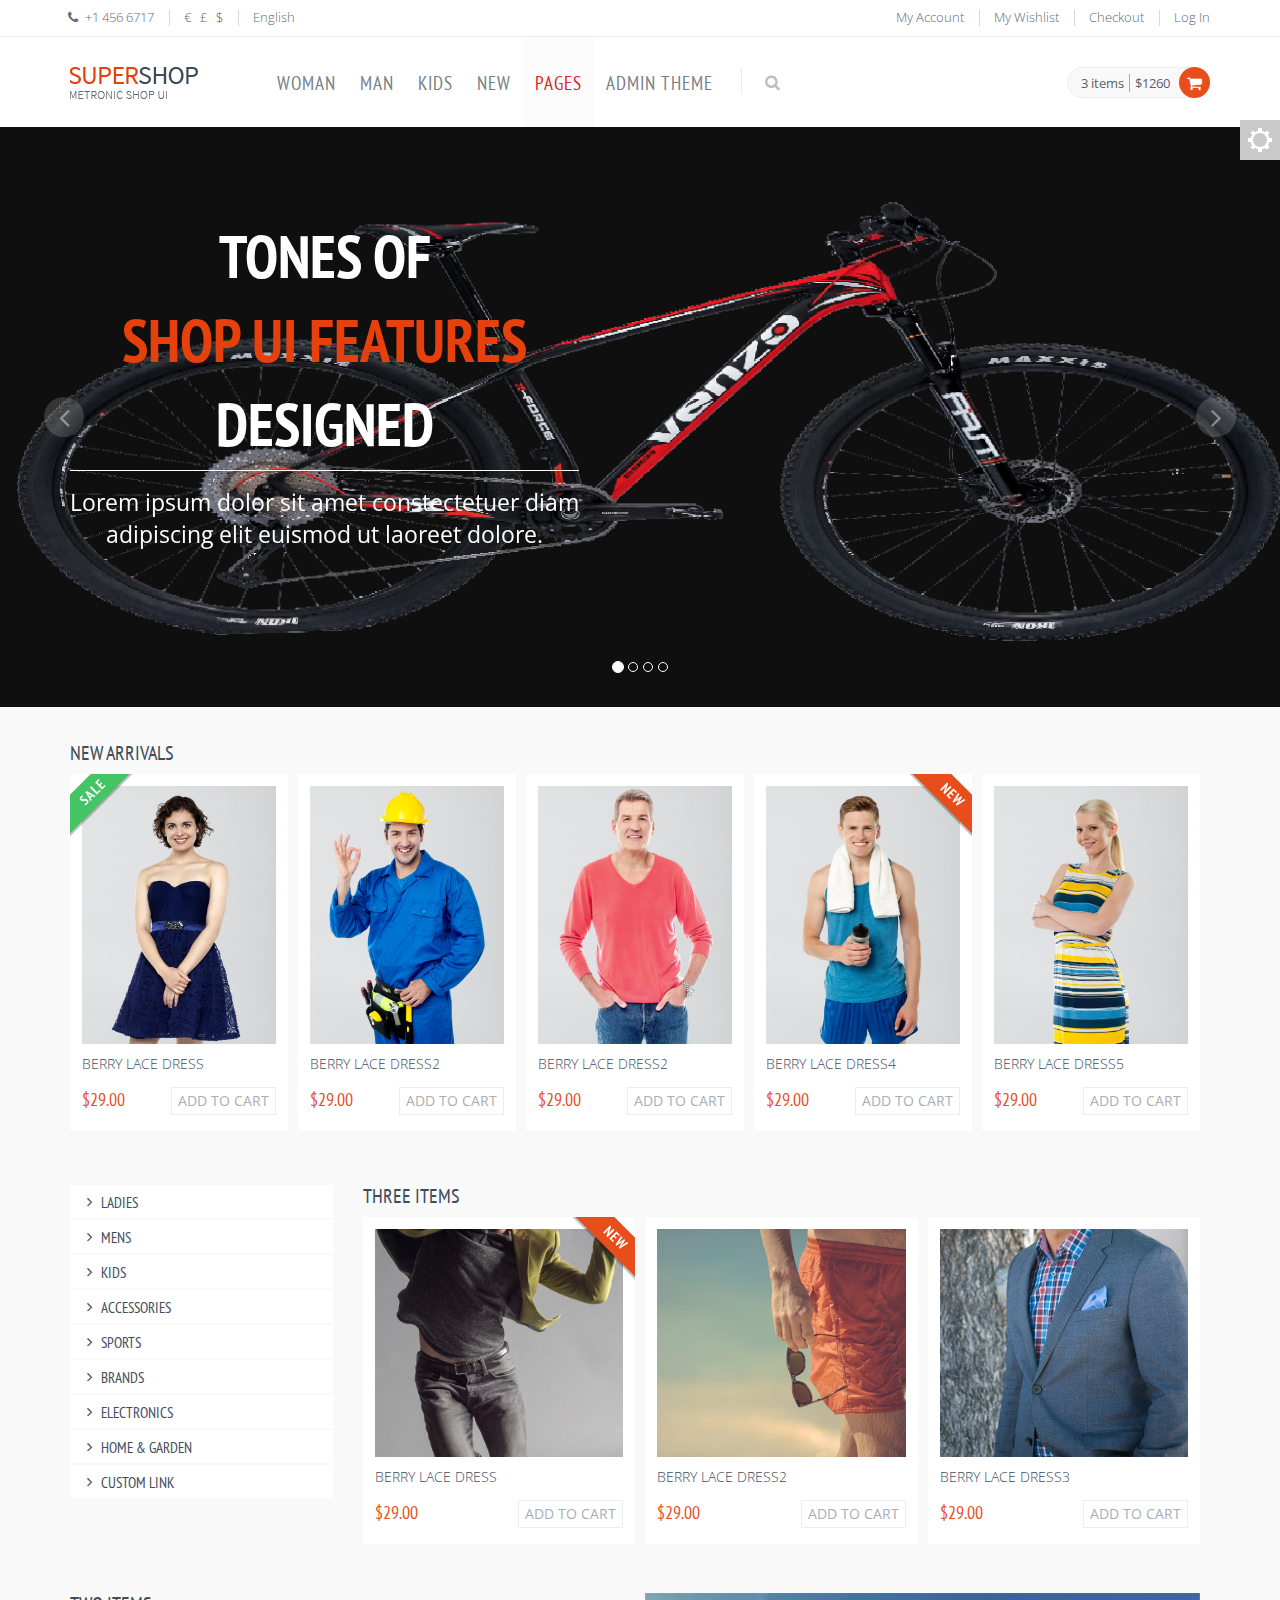
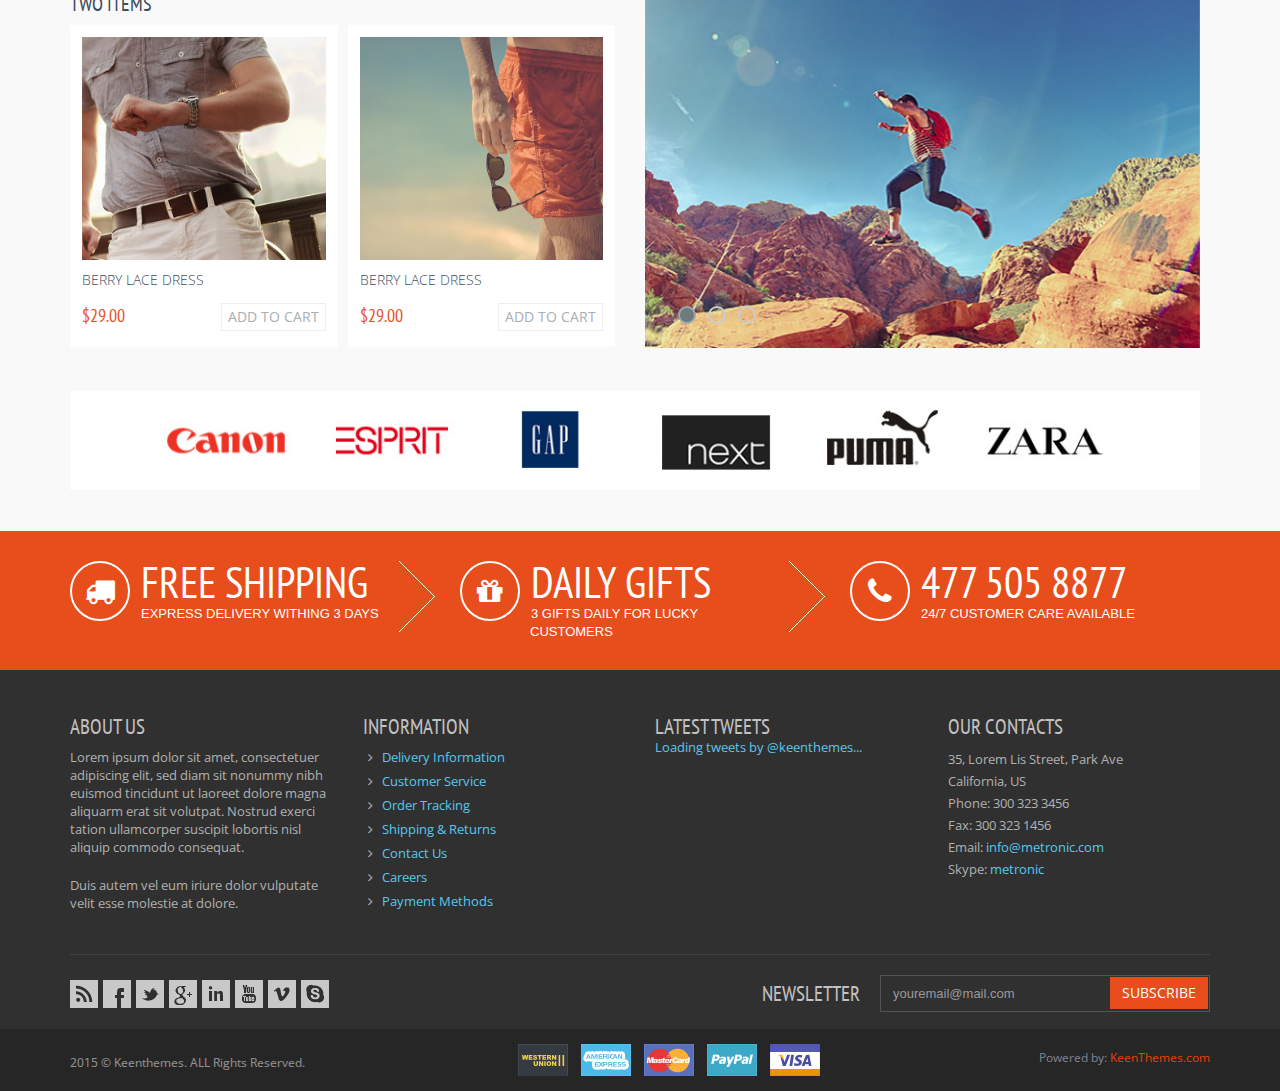
<file: shop-index-header-fix.html>
<!DOCTYPE html>
<!--
Template: Metronic Frontend Freebie - Responsive HTML Template Based On Twitter Bootstrap 3.3.4
Version: 1.0.0
Author: KeenThemes
Website: http://www.keenthemes.com/
Contact: support@keenthemes.com
Follow: www.twitter.com/keenthemes
Like: www.facebook.com/keenthemes
Purchase Premium Metronic Admin Theme: http://themeforest.net/item/metronic-responsive-admin-dashboard-template/4021469?ref=keenthemes
-->
<!--[if IE 8]> <html lang="en" class="ie8 no-js"> <![endif]-->
<!--[if IE 9]> <html lang="en" class="ie9 no-js"> <![endif]-->
<!--[if !IE]><!-->
<html lang="en">
<!--<![endif]-->

<!-- Head BEGIN -->
<head>
  <meta charset="utf-8">
  <title>Metronic Shop UI</title>

  <meta content="width=device-width, initial-scale=1.0" name="viewport">
  <meta http-equiv="X-UA-Compatible" content="IE=edge,chrome=1">

  <meta content="Metronic Shop UI description" name="description">
  <meta content="Metronic Shop UI keywords" name="keywords">
  <meta content="keenthemes" name="author">

  <meta property="og:site_name" content="-CUSTOMER VALUE-">
  <meta property="og:title" content="-CUSTOMER VALUE-">
  <meta property="og:description" content="-CUSTOMER VALUE-">
  <meta property="og:type" content="website">
  <meta property="og:image" content="-CUSTOMER VALUE-"><!-- link to image for socio -->
  <meta property="og:url" content="-CUSTOMER VALUE-">

  <link rel="shortcut icon" href="favicon.ico">

  <!-- Fonts START -->
  <link href="http://fonts.googleapis.com/css?family=Open+Sans:300,400,600,700|PT+Sans+Narrow|Source+Sans+Pro:200,300,400,600,700,900&amp;subset=all" rel="stylesheet" type="text/css">
  <link href="http://fonts.googleapis.com/css?family=Source+Sans+Pro:200,300,400,600,700,900&amp;subset=all" rel="stylesheet" type="text/css"><!--- fonts for slider on the index page -->  
  <!-- Fonts END -->

  <!-- Global styles START -->          
  <link href="assets/plugins/font-awesome/css/font-awesome.min.css" rel="stylesheet">
  <link href="assets/plugins/bootstrap/css/bootstrap.min.css" rel="stylesheet">
  <!-- Global styles END --> 
   
  <!-- Page level plugin styles START -->
  <link href="assets/pages/css/animate.css" rel="stylesheet">
  <link href="assets/plugins/fancybox/source/jquery.fancybox.css" rel="stylesheet">
  <link href="assets/plugins/owl.carousel/assets/owl.carousel.css" rel="stylesheet">
  <!-- Page level plugin styles END -->

  <!-- Theme styles START -->
  <link href="assets/pages/css/components.css" rel="stylesheet">
  <link href="assets/pages/css/slider.css" rel="stylesheet">
  <link href="assets/pages/css/style-shop.css" rel="stylesheet" type="text/css">
  <link href="assets/corporate/css/style.css" rel="stylesheet">
  <link href="assets/corporate/css/style-responsive.css" rel="stylesheet">
  <link href="assets/corporate/css/themes/red.css" rel="stylesheet" id="style-color">
  <link href="assets/corporate/css/custom.css" rel="stylesheet">
  <!-- Theme styles END -->
</head>
<!-- Head END -->

<!-- Body BEGIN -->
<body class="ecommerce">
    <!-- BEGIN STYLE CUSTOMIZER -->
    <div class="color-panel hidden-sm">
      <div class="color-mode-icons icon-color"></div>
      <div class="color-mode-icons icon-color-close"></div>
      <div class="color-mode">
        <p>THEME COLOR</p>
        <ul class="inline">
          <li class="color-red current color-default" data-style="red"></li>
          <li class="color-blue" data-style="blue"></li>
          <li class="color-green" data-style="green"></li>
          <li class="color-orange" data-style="orange"></li>
          <li class="color-gray" data-style="gray"></li>
          <li class="color-turquoise" data-style="turquoise"></li>
        </ul>
      </div>
    </div>
    <!-- END BEGIN STYLE CUSTOMIZER --> 

    <!-- BEGIN TOP BAR -->
    <div class="pre-header">
        <div class="container">
            <div class="row">
                <!-- BEGIN TOP BAR LEFT PART -->
                <div class="col-md-6 col-sm-6 additional-shop-info">
                    <ul class="list-unstyled list-inline">
                        <li><i class="fa fa-phone"></i><span>+1 456 6717</span></li>
                        <!-- BEGIN CURRENCIES -->
                        <li class="shop-currencies">
                            <a href="javascript:void(0);">€</a>
                            <a href="javascript:void(0);">£</a>
                            <a href="javascript:void(0);" class="current">$</a>
                        </li>
                        <!-- END CURRENCIES -->
                        <!-- BEGIN LANGS -->
                        <li class="langs-block">
                            <a href="javascript:void(0);" class="current">English </a>
                            <div class="langs-block-others-wrapper"><div class="langs-block-others">
                              <a href="javascript:void(0);">French</a>
                              <a href="javascript:void(0);">Germany</a>
                              <a href="javascript:void(0);">Turkish</a>
                            </div></div>
                        </li>
                        <!-- END LANGS -->
                    </ul>
                </div>
                <!-- END TOP BAR LEFT PART -->
                <!-- BEGIN TOP BAR MENU -->
                <div class="col-md-6 col-sm-6 additional-nav">
                    <ul class="list-unstyled list-inline pull-right">
                        <li><a href="shop-account.html">My Account</a></li>
                        <li><a href="shop-wishlist.html">My Wishlist</a></li>
                        <li><a href="shop-checkout.html">Checkout</a></li>
                        <li><a href="page-login.html">Log In</a></li>
                    </ul>
                </div>
                <!-- END TOP BAR MENU -->
            </div>
        </div>        
    </div>
    <!-- END TOP BAR -->

    <!-- BEGIN HEADER -->
    <div class="header">
      <div class="container">
        <a class="site-logo" href="shop-index.html"><img src="assets/corporate/img/logos/logo-shop-red.png" alt="Metronic Shop UI"></a>

        <a href="javascript:void(0);" class="mobi-toggler"><i class="fa fa-bars"></i></a>

        <!-- BEGIN CART -->
        <div class="top-cart-block">
          <div class="top-cart-info">
            <a href="javascript:void(0);" class="top-cart-info-count">3 items</a>
            <a href="javascript:void(0);" class="top-cart-info-value">$1260</a>
          </div>
          <i class="fa fa-shopping-cart"></i>
                        
          <div class="top-cart-content-wrapper">
            <div class="top-cart-content">
              <ul class="scroller" style="height: 250px;">
                <li>
                  <a href="shop-item.html"><img src="assets/pages/img/cart-img.jpg" alt="Rolex Classic Watch" width="37" height="34"></a>
                  <span class="cart-content-count">x 1</span>
                  <strong><a href="shop-item.html">Rolex Classic Watch</a></strong>
                  <em>$1230</em>
                  <a href="javascript:void(0);" class="del-goods">&nbsp;</a>
                </li>
                <li>
                  <a href="shop-item.html"><img src="assets/pages/img/cart-img.jpg" alt="Rolex Classic Watch" width="37" height="34"></a>
                  <span class="cart-content-count">x 1</span>
                  <strong><a href="shop-item.html">Rolex Classic Watch</a></strong>
                  <em>$1230</em>
                  <a href="javascript:void(0);" class="del-goods">&nbsp;</a>
                </li>
                <li>
                  <a href="shop-item.html"><img src="assets/pages/img/cart-img.jpg" alt="Rolex Classic Watch" width="37" height="34"></a>
                  <span class="cart-content-count">x 1</span>
                  <strong><a href="shop-item.html">Rolex Classic Watch</a></strong>
                  <em>$1230</em>
                  <a href="javascript:void(0);" class="del-goods">&nbsp;</a>
                </li>
                <li>
                  <a href="shop-item.html"><img src="assets/pages/img/cart-img.jpg" alt="Rolex Classic Watch" width="37" height="34"></a>
                  <span class="cart-content-count">x 1</span>
                  <strong><a href="shop-item.html">Rolex Classic Watch</a></strong>
                  <em>$1230</em>
                  <a href="javascript:void(0);" class="del-goods">&nbsp;</a>
                </li>
                <li>
                  <a href="shop-item.html"><img src="assets/pages/img/cart-img.jpg" alt="Rolex Classic Watch" width="37" height="34"></a>
                  <span class="cart-content-count">x 1</span>
                  <strong><a href="shop-item.html">Rolex Classic Watch</a></strong>
                  <em>$1230</em>
                  <a href="javascript:void(0);" class="del-goods">&nbsp;</a>
                </li>
                <li>
                  <a href="shop-item.html"><img src="assets/pages/img/cart-img.jpg" alt="Rolex Classic Watch" width="37" height="34"></a>
                  <span class="cart-content-count">x 1</span>
                  <strong><a href="shop-item.html">Rolex Classic Watch</a></strong>
                  <em>$1230</em>
                  <a href="javascript:void(0);" class="del-goods">&nbsp;</a>
                </li>
                <li>
                  <a href="shop-item.html"><img src="assets/pages/img/cart-img.jpg" alt="Rolex Classic Watch" width="37" height="34"></a>
                  <span class="cart-content-count">x 1</span>
                  <strong><a href="shop-item.html">Rolex Classic Watch</a></strong>
                  <em>$1230</em>
                  <a href="javascript:void(0);" class="del-goods">&nbsp;</a>
                </li>
                <li>
                  <a href="shop-item.html"><img src="assets/pages/img/cart-img.jpg" alt="Rolex Classic Watch" width="37" height="34"></a>
                  <span class="cart-content-count">x 1</span>
                  <strong><a href="shop-item.html">Rolex Classic Watch</a></strong>
                  <em>$1230</em>
                  <a href="javascript:void(0);" class="del-goods">&nbsp;</a>
                </li>
              </ul>
              <div class="text-right">
                <a href="shop-shopping-cart.html" class="btn btn-default">View Cart</a>
                <a href="shop-checkout.html" class="btn btn-primary">Checkout</a>
              </div>
            </div>
          </div>            
        </div>
        <!--END CART -->

        <!-- BEGIN NAVIGATION -->
        <div class="header-navigation">
          <ul>
            <li class="dropdown">
              <a class="dropdown-toggle" data-toggle="dropdown" data-target="#" href="javascript:;">
                Woman 
                
              </a>
                
              <!-- BEGIN DROPDOWN MENU -->
              <ul class="dropdown-menu">
                <li class="dropdown-submenu">
                  <a href="shop-product-list.html">Hi Tops <i class="fa fa-angle-right"></i></a>
                  <ul class="dropdown-menu" role="menu">
                    <li><a href="shop-product-list.html">Second Level Link</a></li>
                    <li><a href="shop-product-list.html">Second Level Link</a></li>
                    <li class="dropdown-submenu">
                      <a class="dropdown-toggle" data-toggle="dropdown" data-target="#" href="javascript:;">
                        Second Level Link 
                        <i class="fa fa-angle-right"></i>
                      </a>
                      <ul class="dropdown-menu">
                        <li><a href="shop-product-list.html">Third Level Link</a></li>
                        <li><a href="shop-product-list.html">Third Level Link</a></li>
                        <li><a href="shop-product-list.html">Third Level Link</a></li>
                      </ul>
                    </li>
                  </ul>
                </li>
                <li><a href="shop-product-list.html">Running Shoes</a></li>
                <li><a href="shop-product-list.html">Jackets and Coats</a></li>
              </ul>
              <!-- END DROPDOWN MENU -->
            </li>
            <li class="dropdown dropdown-megamenu">
              <a class="dropdown-toggle" data-toggle="dropdown" data-target="#" href="javascript:;">
                Man
                
              </a>
              <ul class="dropdown-menu">
                <li>
                  <div class="header-navigation-content">
                    <div class="row">
                      <div class="col-md-4 header-navigation-col">
                        <h4>Footwear</h4>
                        <ul>
                          <li><a href="shop-product-list.html">Astro Trainers</a></li>
                          <li><a href="shop-product-list.html">Basketball Shoes</a></li>
                          <li><a href="shop-product-list.html">Boots</a></li>
                          <li><a href="shop-product-list.html">Canvas Shoes</a></li>
                          <li><a href="shop-product-list.html">Football Boots</a></li>
                          <li><a href="shop-product-list.html">Golf Shoes</a></li>
                          <li><a href="shop-product-list.html">Hi Tops</a></li>
                          <li><a href="shop-product-list.html">Indoor and Court Trainers</a></li>
                        </ul>
                      </div>
                      <div class="col-md-4 header-navigation-col">
                        <h4>Clothing</h4>
                        <ul>
                          <li><a href="shop-product-list.html">Base Layer</a></li>
                          <li><a href="shop-product-list.html">Character</a></li>
                          <li><a href="shop-product-list.html">Chinos</a></li>
                          <li><a href="shop-product-list.html">Combats</a></li>
                          <li><a href="shop-product-list.html">Cricket Clothing</a></li>
                          <li><a href="shop-product-list.html">Fleeces</a></li>
                          <li><a href="shop-product-list.html">Gilets</a></li>
                          <li><a href="shop-product-list.html">Golf Tops</a></li>
                        </ul>
                      </div>
                      <div class="col-md-4 header-navigation-col">
                        <h4>Accessories</h4>
                        <ul>
                          <li><a href="shop-product-list.html">Belts</a></li>
                          <li><a href="shop-product-list.html">Caps</a></li>
                          <li><a href="shop-product-list.html">Gloves, Hats and Scarves</a></li>
                        </ul>

                        <h4>Clearance</h4>
                        <ul>
                          <li><a href="shop-product-list.html">Jackets</a></li>
                          <li><a href="shop-product-list.html">Bottoms</a></li>
                        </ul>
                      </div>
                      <div class="col-md-12 nav-brands">
                        <ul>
                          <li><a href="shop-product-list.html"><img title="esprit" alt="esprit" src="assets/pages/img/brands/esprit.jpg"></a></li>
                          <li><a href="shop-product-list.html"><img title="gap" alt="gap" src="assets/pages/img/brands/gap.jpg"></a></li>
                          <li><a href="shop-product-list.html"><img title="next" alt="next" src="assets/pages/img/brands/next.jpg"></a></li>
                          <li><a href="shop-product-list.html"><img title="puma" alt="puma" src="assets/pages/img/brands/puma.jpg"></a></li>
                          <li><a href="shop-product-list.html"><img title="zara" alt="zara" src="assets/pages/img/brands/zara.jpg"></a></li>
                        </ul>
                      </div>
                    </div>
                  </div>
                </li>
              </ul>
            </li>
            <li><a href="shop-item.html">Kids</a></li>
            <li class="dropdown dropdown100 nav-catalogue">
              <a class="dropdown-toggle" data-toggle="dropdown" data-target="#" href="javascript:;">
                New
                
              </a>
              <ul class="dropdown-menu">
                <li>
                  <div class="header-navigation-content">
                    <div class="row">
                      <div class="col-md-3 col-sm-4 col-xs-6">
                        <div class="product-item">
                          <div class="pi-img-wrapper">
                            <a href="shop-item.html"><img src="assets/pages/img/products/model4.jpg" class="img-responsive" alt="Berry Lace Dress"></a>
                          </div>
                          <h3><a href="shop-item.html">Berry Lace Dress</a></h3>
                          <div class="pi-price">$29.00</div>
                          <a href="javascript:;" class="btn btn-default add2cart">Add to cart</a>
                        </div>
                      </div>
                      <div class="col-md-3 col-sm-4 col-xs-6">
                        <div class="product-item">
                          <div class="pi-img-wrapper">
                            <a href="shop-item.html"><img src="assets/pages/img/products/model3.jpg" class="img-responsive" alt="Berry Lace Dress"></a>
                          </div>
                          <h3><a href="shop-item.html">Berry Lace Dress</a></h3>
                          <div class="pi-price">$29.00</div>
                          <a href="javascript:;" class="btn btn-default add2cart">Add to cart</a>
                        </div>
                      </div>
                      <div class="col-md-3 col-sm-4 col-xs-6">
                        <div class="product-item">
                          <div class="pi-img-wrapper">
                            <a href="shop-item.html"><img src="assets/pages/img/products/model7.jpg" class="img-responsive" alt="Berry Lace Dress"></a>
                          </div>
                          <h3><a href="shop-item.html">Berry Lace Dress</a></h3>
                          <div class="pi-price">$29.00</div>
                          <a href="javascript:;" class="btn btn-default add2cart">Add to cart</a>
                        </div>
                      </div>
                      <div class="col-md-3 col-sm-4 col-xs-6">
                        <div class="product-item">
                          <div class="pi-img-wrapper">
                            <a href="shop-item.html"><img src="assets/pages/img/products/model4.jpg" class="img-responsive" alt="Berry Lace Dress"></a>
                          </div>
                          <h3><a href="shop-item.html">Berry Lace Dress</a></h3>
                          <div class="pi-price">$29.00</div>
                          <a href="javascript:;" class="btn btn-default add2cart">Add to cart</a>
                        </div>
                      </div>
                    </div>
                  </div>
                </li>
              </ul>
            </li>
            <li class="dropdown active">
              <a class="dropdown-toggle" data-toggle="dropdown" data-target="#" href="javascript:;">
                Pages 
                
              </a>
                
              <ul class="dropdown-menu">
                <li><a href="shop-index.html">Home Default</a></li>
                <li class="active"><a href="shop-index-header-fix.html">Home Header Fixed</a></li>
                <li><a href="shop-index-light-footer.html">Home Light Footer</a></li>
                <li><a href="shop-product-list.html">Product List</a></li>
                <li><a href="shop-search-result.html">Search Result</a></li>
                <li><a href="shop-item.html">Product Page</a></li>
                <li><a href="shop-shopping-cart-null.html">Shopping Cart (Null Cart)</a></li>
                <li><a href="shop-shopping-cart.html">Shopping Cart</a></li>
                <li><a href="shop-checkout.html">Checkout</a></li>
                <li><a href="shop-about.html">About</a></li>
                <li><a href="shop-contacts.html">Contacts</a></li>
                <li><a href="shop-account.html">My account</a></li>
                <li><a href="shop-wishlist.html">My Wish List</a></li>
                <li><a href="shop-goods-compare.html">Product Comparison</a></li>
                <li><a href="shop-standart-forms.html">Standart Forms</a></li>
                <li><a href="shop-faq.html">FAQ</a></li>
                <li><a href="shop-privacy-policy.html">Privacy Policy</a></li>
                <li><a href="shop-terms-conditions-page.html">Terms &amp; Conditions</a></li>
              </ul>
            </li>
            
            
            <li><a href="http://themeforest.net/item/metronic-responsive-admin-dashboard-template/4021469?ref=keenthemes&amp;utm_source=download&amp;utm_medium=banner&amp;utm_campaign=metronic_frontend_freebie" target="_blank">Admin theme</a></li>

            <!-- BEGIN TOP SEARCH -->
            <li class="menu-search">
              <span class="sep"></span>
              <i class="fa fa-search search-btn"></i>
              <div class="search-box">
                <form action="#">
                  <div class="input-group">
                    <input type="text" placeholder="Search" class="form-control">
                    <span class="input-group-btn">
                      <button class="btn btn-primary" type="submit">Search</button>
                    </span>
                  </div>
                </form>
              </div> 
            </li>
            <!-- END TOP SEARCH -->
          </ul>
        </div>
        <!-- END NAVIGATION -->
      </div>
    </div>
    <!-- Header END -->

    <!-- BEGIN SLIDER -->
    <div class="page-slider margin-bottom-35">
        <div id="carousel-example-generic" class="carousel slide carousel-slider">
            <!-- Indicators -->
            <ol class="carousel-indicators">
                <li data-target="#carousel-example-generic" data-slide-to="0" class="active"></li>
                <li data-target="#carousel-example-generic" data-slide-to="1"></li>
                <li data-target="#carousel-example-generic" data-slide-to="2"></li>
                <li data-target="#carousel-example-generic" data-slide-to="3"></li>
            </ol>

            <!-- Wrapper for slides -->
            <div class="carousel-inner" role="listbox">
                <!-- First slide -->
                <div class="item carousel-item-four active">
                    <div class="container">
                        <div class="carousel-position-four text-center">
                            <h2 class="margin-bottom-20 animate-delay carousel-title-v3 border-bottom-title text-uppercase" data-animation="animated fadeInDown">
                                Tones of <br/><span class="color-red-v2">Shop UI Features</span><br/> designed
                            </h2>
                            <p class="carousel-subtitle-v2" data-animation="animated fadeInUp">Lorem ipsum dolor sit amet constectetuer diam <br/>
                            adipiscing elit euismod ut laoreet dolore.</p>
                        </div>
                    </div>
                </div>
                
                <!-- Second slide -->
                <div class="item carousel-item-five">
                    <div class="container">
                        <div class="carousel-position-four text-center">
                            <h2 class="animate-delay carousel-title-v4" data-animation="animated fadeInDown">
                                Unlimted
                            </h2>
                            <p class="carousel-subtitle-v2" data-animation="animated fadeInDown">
                                Layout Options
                            </p>
                            <p class="carousel-subtitle-v3 margin-bottom-30" data-animation="animated fadeInUp">
                                Fully Responsive
                            </p>
                            <a class="carousel-btn" href="#" data-animation="animated fadeInUp">See More Details</a>
                        </div>
                        <img class="carousel-position-five animate-delay hidden-sm hidden-xs" src="assets/pages/img/shop-slider/slide2/price.png" alt="Price" data-animation="animated zoomIn">
                    </div>
                </div>

                <!-- Third slide -->
                <div class="item carousel-item-six">
                    <div class="container">
                        <div class="carousel-position-four text-center">
                            <span class="carousel-subtitle-v3 margin-bottom-15" data-animation="animated fadeInDown">
                                Full Admin &amp; Frontend
                            </span>
                            <p class="carousel-subtitle-v4" data-animation="animated fadeInDown">
                                eCommerce UI
                            </p>
                            <p class="carousel-subtitle-v3" data-animation="animated fadeInDown">
                                Is Ready For Your Project
                            </p>
                        </div>
                    </div>
                </div>

                <!-- Fourth slide -->
                <div class="item carousel-item-seven">
                   <div class="center-block">
                        <div class="center-block-wrap">
                            <div class="center-block-body">
                                <h2 class="carousel-title-v1 margin-bottom-20" data-animation="animated fadeInDown">
                                    The most <br/>
                                    wanted bijouterie
                                </h2>
                                <a class="carousel-btn" href="#" data-animation="animated fadeInUp">But It Now!</a>
                            </div>
                        </div>
                    </div>
                </div>
            </div>

            <!-- Controls -->
            <a class="left carousel-control carousel-control-shop" href="#carousel-example-generic" role="button" data-slide="prev">
                <i class="fa fa-angle-left" aria-hidden="true"></i>
            </a>
            <a class="right carousel-control carousel-control-shop" href="#carousel-example-generic" role="button" data-slide="next">
                <i class="fa fa-angle-right" aria-hidden="true"></i>
            </a>
        </div>
    </div>
    <!-- END SLIDER -->

    <div class="main">
      <div class="container">
        <!-- BEGIN SALE PRODUCT & NEW ARRIVALS -->
        <div class="row margin-bottom-40">
          <!-- BEGIN SALE PRODUCT -->
          <div class="col-md-12 sale-product">
            <h2>New Arrivals</h2>
            <div class="owl-carousel owl-carousel5">
              <div>
                <div class="product-item">
                  <div class="pi-img-wrapper">
                    <img src="assets/pages/img/products/model1.jpg" class="img-responsive" alt="Berry Lace Dress">
                    <div>
                      <a href="assets/pages/img/products/model1.jpg" class="btn btn-default fancybox-button">Zoom</a>
                      <a href="#product-pop-up" class="btn btn-default fancybox-fast-view">View</a>
                    </div>
                  </div>
                  <h3><a href="shop-item.html">Berry Lace Dress</a></h3>
                  <div class="pi-price">$29.00</div>
                  <a href="javascript:;" class="btn btn-default add2cart">Add to cart</a>
                  <div class="sticker sticker-sale"></div>
                </div>
              </div>
              <div>
                <div class="product-item">
                  <div class="pi-img-wrapper">
                    <img src="assets/pages/img/products/model2.jpg" class="img-responsive" alt="Berry Lace Dress">
                    <div>
                      <a href="assets/pages/img/products/model2.jpg" class="btn btn-default fancybox-button">Zoom</a>
                      <a href="#product-pop-up" class="btn btn-default fancybox-fast-view">View</a>
                    </div>
                  </div>
                  <h3><a href="shop-item.html">Berry Lace Dress2</a></h3>
                  <div class="pi-price">$29.00</div>
                  <a href="javascript:;" class="btn btn-default add2cart">Add to cart</a>
                </div>
              </div>
              <div>
                <div class="product-item">
                  <div class="pi-img-wrapper">
                    <img src="assets/pages/img/products/model6.jpg" class="img-responsive" alt="Berry Lace Dress">
                    <div>
                      <a href="assets/pages/img/products/model6.jpg" class="btn btn-default fancybox-button">Zoom</a>
                      <a href="#product-pop-up" class="btn btn-default fancybox-fast-view">View</a>
                    </div>
                  </div>
                  <h3><a href="shop-item.html">Berry Lace Dress2</a></h3>
                  <div class="pi-price">$29.00</div>
                  <a href="javascript:;" class="btn btn-default add2cart">Add to cart</a>
                </div>
              </div>
              <div>
                  <div class="product-item">
                    <div class="pi-img-wrapper">
                      <img src="assets/pages/img/products/model4.jpg" class="img-responsive" alt="Berry Lace Dress">
                      <div>
                        <a href="assets/pages/img/products/model4.jpg" class="btn btn-default fancybox-button">Zoom</a>
                        <a href="#product-pop-up" class="btn btn-default fancybox-fast-view">View</a>
                      </div>
                    </div>
                    <h3><a href="javascript:;">Berry Lace Dress4</a></h3>
                    <div class="pi-price">$29.00</div>
                    <a href="javascript:;" class="btn btn-default add2cart">Add to cart</a>
                    <div class="sticker sticker-new"></div>
                  </div>
              </div>
              <div>
                <div class="product-item">
                  <div class="pi-img-wrapper">
                    <img src="assets/pages/img/products/model5.jpg" class="img-responsive" alt="Berry Lace Dress">
                    <div>
                      <a href="assets/pages/img/products/model5.jpg" class="btn btn-default fancybox-button">Zoom</a>
                      <a href="#product-pop-up" class="btn btn-default fancybox-fast-view">View</a>
                    </div>
                  </div>
                  <h3><a href="shop-item.html">Berry Lace Dress5</a></h3>
                  <div class="pi-price">$29.00</div>
                  <a href="javascript:;" class="btn btn-default add2cart">Add to cart</a>
                </div>
              </div>
              <div>
                <div class="product-item">
                  <div class="pi-img-wrapper">
                    <img src="assets/pages/img/products/model3.jpg" class="img-responsive" alt="Berry Lace Dress">
                    <div>
                      <a href="assets/pages/img/products/model3.jpg" class="btn btn-default fancybox-button">Zoom</a>
                      <a href="#product-pop-up" class="btn btn-default fancybox-fast-view">View</a>
                    </div>
                  </div>
                  <h3><a href="shop-item.html">Berry Lace Dress3</a></h3>
                  <div class="pi-price">$29.00</div>
                  <a href="javascript:;" class="btn btn-default add2cart">Add to cart</a>
                </div>
              </div>
              <div>
                <div class="product-item">
                  <div class="pi-img-wrapper">
                    <img src="assets/pages/img/products/model7.jpg" class="img-responsive" alt="Berry Lace Dress">
                    <div>
                      <a href="assets/pages/img/products/model7.jpg" class="btn btn-default fancybox-button">Zoom</a>
                      <a href="#product-pop-up" class="btn btn-default fancybox-fast-view">View</a>
                    </div>
                  </div>
                  <h3><a href="shop-item.html">Berry Lace Dress3</a></h3>
                  <div class="pi-price">$29.00</div>
                  <a href="javascript:;" class="btn btn-default add2cart">Add to cart</a>
                </div>
              </div>
            </div>
          </div>
          <!-- END SALE PRODUCT -->
        </div>
        <!-- END SALE PRODUCT & NEW ARRIVALS -->

        <!-- BEGIN SIDEBAR & CONTENT -->
        <div class="row margin-bottom-40 ">
          <!-- BEGIN SIDEBAR -->
          <div class="sidebar col-md-3 col-sm-4">
            <ul class="list-group margin-bottom-25 sidebar-menu">
              <li class="list-group-item clearfix"><a href="shop-product-list.html"><i class="fa fa-angle-right"></i> Ladies</a></li>
              <li class="list-group-item clearfix dropdown">
                <a href="shop-product-list.html">
                  <i class="fa fa-angle-right"></i>
                  Mens
                  
                </a>
                <ul class="dropdown-menu">
                  <li class="list-group-item dropdown clearfix">
                    <a href="shop-product-list.html"><i class="fa fa-angle-right"></i> Shoes </a>
                      <ul class="dropdown-menu">
                        <li class="list-group-item dropdown clearfix">
                          <a href="shop-product-list.html"><i class="fa fa-angle-right"></i> Classic </a>
                          <ul class="dropdown-menu">
                            <li><a href="shop-product-list.html"><i class="fa fa-angle-right"></i> Classic 1</a></li>
                            <li><a href="shop-product-list.html"><i class="fa fa-angle-right"></i> Classic 2</a></li>
                          </ul>
                        </li>
                        <li class="list-group-item dropdown clearfix">
                          <a href="shop-product-list.html"><i class="fa fa-angle-right"></i> Sport  </a>
                          <ul class="dropdown-menu">
                            <li><a href="shop-product-list.html"><i class="fa fa-angle-right"></i> Sport 1</a></li>
                            <li><a href="shop-product-list.html"><i class="fa fa-angle-right"></i> Sport 2</a></li>
                          </ul>
                        </li>
                      </ul>
                  </li>
                  <li><a href="shop-product-list.html"><i class="fa fa-angle-right"></i> Trainers</a></li>
                  <li><a href="shop-product-list.html"><i class="fa fa-angle-right"></i> Jeans</a></li>
                  <li><a href="shop-product-list.html"><i class="fa fa-angle-right"></i> Chinos</a></li>
                  <li><a href="shop-product-list.html"><i class="fa fa-angle-right"></i> T-Shirts</a></li>
                </ul>
              </li>
              <li class="list-group-item clearfix"><a href="shop-product-list.html"><i class="fa fa-angle-right"></i> Kids</a></li>
              <li class="list-group-item clearfix"><a href="shop-product-list.html"><i class="fa fa-angle-right"></i> Accessories</a></li>
              <li class="list-group-item clearfix"><a href="shop-product-list.html"><i class="fa fa-angle-right"></i> Sports</a></li>
              <li class="list-group-item clearfix"><a href="shop-product-list.html"><i class="fa fa-angle-right"></i> Brands</a></li>
              <li class="list-group-item clearfix"><a href="shop-product-list.html"><i class="fa fa-angle-right"></i> Electronics</a></li>
              <li class="list-group-item clearfix"><a href="shop-product-list.html"><i class="fa fa-angle-right"></i> Home & Garden</a></li>
              <li class="list-group-item clearfix"><a href="shop-product-list.html"><i class="fa fa-angle-right"></i> Custom Link</a></li>
            </ul>
          </div>
          <!-- END SIDEBAR -->
          <!-- BEGIN CONTENT -->
          <div class="col-md-9 col-sm-8">
            <h2>Three items</h2>
            <div class="owl-carousel owl-carousel3">
              <div>
                <div class="product-item">
                  <div class="pi-img-wrapper">
                    <img src="assets/pages/img/products/k1.jpg" class="img-responsive" alt="Berry Lace Dress">
                    <div>
                      <a href="assets/pages/img/products/k1.jpg" class="btn btn-default fancybox-button">Zoom</a>
                      <a href="#product-pop-up" class="btn btn-default fancybox-fast-view">View</a>
                    </div>
                  </div>
                  <h3><a href="shop-item.html">Berry Lace Dress</a></h3>
                  <div class="pi-price">$29.00</div>
                  <a href="javascript:;" class="btn btn-default add2cart">Add to cart</a>
                  <div class="sticker sticker-new"></div>
                </div>
              </div>
              <div>
                <div class="product-item">
                  <div class="pi-img-wrapper">
                    <img src="assets/pages/img/products/k2.jpg" class="img-responsive" alt="Berry Lace Dress">
                    <div>
                      <a href="assets/pages/img/products/k2.jpg" class="btn btn-default fancybox-button">Zoom</a>
                      <a href="#product-pop-up" class="btn btn-default fancybox-fast-view">View</a>
                    </div>
                  </div>
                  <h3><a href="shop-item.html">Berry Lace Dress2</a></h3>
                  <div class="pi-price">$29.00</div>
                  <a href="javascript:;" class="btn btn-default add2cart">Add to cart</a>
                </div>
              </div>
              <div>
                <div class="product-item">
                  <div class="pi-img-wrapper">
                    <img src="assets/pages/img/products/k3.jpg" class="img-responsive" alt="Berry Lace Dress">
                    <div>
                      <a href="assets/pages/img/products/k3.jpg" class="btn btn-default fancybox-button">Zoom</a>
                      <a href="#product-pop-up" class="btn btn-default fancybox-fast-view">View</a>
                    </div>
                  </div>
                  <h3><a href="shop-item.html">Berry Lace Dress3</a></h3>
                  <div class="pi-price">$29.00</div>
                  <a href="javascript:;" class="btn btn-default add2cart">Add to cart</a>
                </div>
              </div>
              <div>
                <div class="product-item">
                  <div class="pi-img-wrapper">
                    <img src="assets/pages/img/products/k4.jpg" class="img-responsive" alt="Berry Lace Dress">
                    <div>
                      <a href="assets/pages/img/products/k4.jpg" class="btn btn-default fancybox-button">Zoom</a>
                      <a href="#product-pop-up" class="btn btn-default fancybox-fast-view">View</a>
                    </div>
                  </div>
                  <h3><a href="shop-item.html">Berry Lace Dress4</a></h3>
                  <div class="pi-price">$29.00</div>
                  <a href="javascript:;" class="btn btn-default add2cart">Add to cart</a>
                  <div class="sticker sticker-sale"></div>
                </div>
              </div>
              <div>
                <div class="product-item">
                  <div class="pi-img-wrapper">
                    <img src="assets/pages/img/products/k1.jpg" class="img-responsive" alt="Berry Lace Dress">
                    <div>
                      <a href="assets/pages/img/products/k1.jpg" class="btn btn-default fancybox-button">Zoom</a>
                      <a href="#product-pop-up" class="btn btn-default fancybox-fast-view">View</a>
                    </div>
                  </div>
                  <h3><a href="shop-item.html">Berry Lace Dress5</a></h3>
                  <div class="pi-price">$29.00</div>
                  <a href="javascript:;" class="btn btn-default add2cart">Add to cart</a>
                </div>
              </div>
              <div>
                <div class="product-item">
                  <div class="pi-img-wrapper">
                    <img src="assets/pages/img/products/k2.jpg" class="img-responsive" alt="Berry Lace Dress">
                    <div>
                      <a href="assets/pages/img/products/k2.jpg" class="btn btn-default fancybox-button">Zoom</a>
                      <a href="#product-pop-up" class="btn btn-default fancybox-fast-view">View</a>
                    </div>
                  </div>
                  <h3><a href="shop-item.html">Berry Lace Dress6</a></h3>
                  <div class="pi-price">$29.00</div>
                  <a href="javascript:;" class="btn btn-default add2cart">Add to cart</a>
                </div>
              </div>
            </div>
          </div>
          <!-- END CONTENT -->
        </div>
        <!-- END SIDEBAR & CONTENT -->

        <!-- BEGIN TWO PRODUCTS & PROMO -->
        <div class="row margin-bottom-35 ">
          <!-- BEGIN TWO PRODUCTS -->
          <div class="col-md-6 two-items-bottom-items">
            <h2>Two items</h2>
            <div class="owl-carousel owl-carousel2">
              <div>
                <div class="product-item">
                  <div class="pi-img-wrapper">
                    <img src="assets/pages/img/products/k4.jpg" class="img-responsive" alt="Berry Lace Dress">
                    <div>
                      <a href="assets/pages/img/products/k4.jpg" class="btn btn-default fancybox-button">Zoom</a>
                      <a href="#product-pop-up" class="btn btn-default fancybox-fast-view">View</a>
                    </div>
                  </div>
                  <h3><a href="shop-item.html">Berry Lace Dress</a></h3>
                  <div class="pi-price">$29.00</div>
                  <a href="javascript:;" class="btn btn-default add2cart">Add to cart</a>
                </div>
              </div>
              <div>
                <div class="product-item">
                  <div class="pi-img-wrapper">
                    <img src="assets/pages/img/products/k2.jpg" class="img-responsive" alt="Berry Lace Dress">
                    <div>
                      <a href="assets/pages/img/products/k2.jpg" class="btn btn-default fancybox-button">Zoom</a>
                      <a href="#product-pop-up" class="btn btn-default fancybox-fast-view">View</a>
                    </div>
                  </div>
                  <h3><a href="shop-item.html">Berry Lace Dress</a></h3>
                  <div class="pi-price">$29.00</div>
                  <a href="javascript:;" class="btn btn-default add2cart">Add to cart</a>
                </div>
              </div>
              <div>
                <div class="product-item">
                  <div class="pi-img-wrapper">
                    <img src="assets/pages/img/products/k3.jpg" class="img-responsive" alt="Berry Lace Dress">
                    <div>
                      <a href="assets/pages/img/products/k3.jpg" class="btn btn-default fancybox-button">Zoom</a>
                      <a href="#product-pop-up" class="btn btn-default fancybox-fast-view">View</a>
                    </div>
                  </div>
                  <h3><a href="shop-item.html">Berry Lace Dress</a></h3>
                  <div class="pi-price">$29.00</div>
                  <a href="javascript:;" class="btn btn-default add2cart">Add to cart</a>
                </div>
              </div>
              <div>
                <div class="product-item">
                  <div class="pi-img-wrapper">
                    <img src="assets/pages/img/products/k1.jpg" class="img-responsive" alt="Berry Lace Dress">
                    <div>
                      <a href="assets/pages/img/products/k1.jpg" class="btn btn-default fancybox-button">Zoom</a>
                      <a href="#product-pop-up" class="btn btn-default fancybox-fast-view">View</a>
                    </div>
                  </div>
                  <h3><a href="shop-item.html">Berry Lace Dress</a></h3>
                  <div class="pi-price">$29.00</div>
                  <a href="javascript:;" class="btn btn-default add2cart">Add to cart</a>
                </div>
              </div>
              <div>
                <div class="product-item">
                  <div class="pi-img-wrapper">
                    <img src="assets/pages/img/products/k4.jpg" class="img-responsive" alt="Berry Lace Dress">
                    <div>
                      <a href="assets/pages/img/products/k4.jpg" class="btn btn-default fancybox-button">Zoom</a>
                      <a href="#product-pop-up" class="btn btn-default fancybox-fast-view">View</a>
                    </div>
                  </div>
                  <h3><a href="shop-item.html">Berry Lace Dress</a></h3>
                  <div class="pi-price">$29.00</div>
                  <a href="javascript:;" class="btn btn-default add2cart">Add to cart</a>
                </div>
              </div>
              <div>
                <div class="product-item">
                  <div class="pi-img-wrapper">
                    <img src="assets/pages/img/products/k3.jpg" class="img-responsive" alt="Berry Lace Dress">
                    <div>
                      <a href="assets/pages/img/products/k3.jpg" class="btn btn-default fancybox-button">Zoom</a>
                      <a href="#product-pop-up" class="btn btn-default fancybox-fast-view">View</a>
                    </div>
                  </div>
                  <h3><a href="shop-item.html">Berry Lace Dress</a></h3>
                  <div class="pi-price">$29.00</div>
                  <a href="javascript:;" class="btn btn-default add2cart">Add to cart</a>
                </div>
              </div>
            </div>
          </div>
          <!-- END TWO PRODUCTS -->
          <!-- BEGIN PROMO -->
          <div class="col-md-6 shop-index-carousel">
            <div class="content-slider">
              <div id="myCarousel" class="carousel slide" data-ride="carousel">
                <!-- Indicators -->
                <ol class="carousel-indicators">
                  <li data-target="#myCarousel" data-slide-to="0" class="active"></li>
                  <li data-target="#myCarousel" data-slide-to="1"></li>
                  <li data-target="#myCarousel" data-slide-to="2"></li>
                </ol>
                <div class="carousel-inner">
                  <div class="item active">
                    <img src="assets/pages/img/index-sliders/slide1.jpg" class="img-responsive" alt="Berry Lace Dress">
                  </div>
                  <div class="item">
                    <img src="assets/pages/img/index-sliders/slide2.jpg" class="img-responsive" alt="Berry Lace Dress">
                  </div>
                  <div class="item">
                    <img src="assets/pages/img/index-sliders/slide3.jpg" class="img-responsive" alt="Berry Lace Dress">
                  </div>
                </div>
              </div>
            </div>
          </div>
          <!-- END PROMO -->
        </div>        
        <!-- END TWO PRODUCTS & PROMO -->
      </div>
    </div>

    <!-- BEGIN BRANDS -->
    <div class="brands">
      <div class="container">
            <div class="owl-carousel owl-carousel6-brands">
              <a href="shop-product-list.html"><img src="assets/pages/img/brands/canon.jpg" alt="canon" title="canon"></a>
              <a href="shop-product-list.html"><img src="assets/pages/img/brands/esprit.jpg" alt="esprit" title="esprit"></a>
              <a href="shop-product-list.html"><img src="assets/pages/img/brands/gap.jpg" alt="gap" title="gap"></a>
              <a href="shop-product-list.html"><img src="assets/pages/img/brands/next.jpg" alt="next" title="next"></a>
              <a href="shop-product-list.html"><img src="assets/pages/img/brands/puma.jpg" alt="puma" title="puma"></a>
              <a href="shop-product-list.html"><img src="assets/pages/img/brands/zara.jpg" alt="zara" title="zara"></a>
              <a href="shop-product-list.html"><img src="assets/pages/img/brands/canon.jpg" alt="canon" title="canon"></a>
              <a href="shop-product-list.html"><img src="assets/pages/img/brands/esprit.jpg" alt="esprit" title="esprit"></a>
              <a href="shop-product-list.html"><img src="assets/pages/img/brands/gap.jpg" alt="gap" title="gap"></a>
              <a href="shop-product-list.html"><img src="assets/pages/img/brands/next.jpg" alt="next" title="next"></a>
              <a href="shop-product-list.html"><img src="assets/pages/img/brands/puma.jpg" alt="puma" title="puma"></a>
              <a href="shop-product-list.html"><img src="assets/pages/img/brands/zara.jpg" alt="zara" title="zara"></a>
            </div>
        </div>
    </div>
    <!-- END BRANDS -->

    <!-- BEGIN STEPS -->
    <div class="steps-block steps-block-red">
      <div class="container">
        <div class="row">
          <div class="col-md-4 steps-block-col">
            <i class="fa fa-truck"></i>
            <div>
              <h2>Free shipping</h2>
              <em>Express delivery withing 3 days</em>
            </div>
            <span>&nbsp;</span>
          </div>
          <div class="col-md-4 steps-block-col">
            <i class="fa fa-gift"></i>
            <div>
              <h2>Daily Gifts</h2>
              <em>3 Gifts daily for lucky customers</em>
            </div>
            <span>&nbsp;</span>
          </div>
          <div class="col-md-4 steps-block-col">
            <i class="fa fa-phone"></i>
            <div>
              <h2>477 505 8877</h2>
              <em>24/7 customer care available</em>
            </div>
          </div>
        </div>
      </div>
    </div>
    <!-- END STEPS -->

    <!-- BEGIN PRE-FOOTER -->
    <div class="pre-footer">
      <div class="container">
        <div class="row">
          <!-- BEGIN BOTTOM ABOUT BLOCK -->
          <div class="col-md-3 col-sm-6 pre-footer-col">
            <h2>About us</h2>
            <p>Lorem ipsum dolor sit amet, consectetuer adipiscing elit, sed diam sit nonummy nibh euismod tincidunt ut laoreet dolore magna aliquarm erat sit volutpat. Nostrud exerci tation ullamcorper suscipit lobortis nisl aliquip  commodo consequat. </p>
            <p>Duis autem vel eum iriure dolor vulputate velit esse molestie at dolore.</p>
          </div>
          <!-- END BOTTOM ABOUT BLOCK -->
          <!-- BEGIN BOTTOM INFO BLOCK -->
          <div class="col-md-3 col-sm-6 pre-footer-col">
            <h2>Information</h2>
            <ul class="list-unstyled">
              <li><i class="fa fa-angle-right"></i> <a href="javascript:;">Delivery Information</a></li>
              <li><i class="fa fa-angle-right"></i> <a href="javascript:;">Customer Service</a></li>
              <li><i class="fa fa-angle-right"></i> <a href="javascript:;">Order Tracking</a></li>
              <li><i class="fa fa-angle-right"></i> <a href="javascript:;">Shipping &amp; Returns</a></li>
              <li><i class="fa fa-angle-right"></i> <a href="contacts.html">Contact Us</a></li>
              <li><i class="fa fa-angle-right"></i> <a href="javascript:;">Careers</a></li>
              <li><i class="fa fa-angle-right"></i> <a href="javascript:;">Payment Methods</a></li>
            </ul>
          </div>
          <!-- END INFO BLOCK -->

          <!-- BEGIN TWITTER BLOCK --> 
          <div class="col-md-3 col-sm-6 pre-footer-col">
            <h2 class="margin-bottom-0">Latest Tweets</h2>
            <a class="twitter-timeline" href="https://twitter.com/twitterapi" data-tweet-limit="2" data-theme="dark" data-link-color="#57C8EB" data-widget-id="455411516829736961" data-chrome="noheader nofooter noscrollbar noborders transparent">Loading tweets by @keenthemes...</a>      
          </div>
          <!-- END TWITTER BLOCK -->

          <!-- BEGIN BOTTOM CONTACTS -->
          <div class="col-md-3 col-sm-6 pre-footer-col">
            <h2>Our Contacts</h2>
            <address class="margin-bottom-40">
              35, Lorem Lis Street, Park Ave<br>
              California, US<br>
              Phone: 300 323 3456<br>
              Fax: 300 323 1456<br>
              Email: <a href="mailto:info@metronic.com">info@metronic.com</a><br>
              Skype: <a href="skype:metronic">metronic</a>
            </address>
          </div>
          <!-- END BOTTOM CONTACTS -->
        </div>
        <hr>
        <div class="row">
          <!-- BEGIN SOCIAL ICONS -->
          <div class="col-md-6 col-sm-6">
            <ul class="social-icons">
              <li><a class="rss" data-original-title="rss" href="javascript:;"></a></li>
              <li><a class="facebook" data-original-title="facebook" href="javascript:;"></a></li>
              <li><a class="twitter" data-original-title="twitter" href="javascript:;"></a></li>
              <li><a class="googleplus" data-original-title="googleplus" href="javascript:;"></a></li>
              <li><a class="linkedin" data-original-title="linkedin" href="javascript:;"></a></li>
              <li><a class="youtube" data-original-title="youtube" href="javascript:;"></a></li>
              <li><a class="vimeo" data-original-title="vimeo" href="javascript:;"></a></li>
              <li><a class="skype" data-original-title="skype" href="javascript:;"></a></li>
            </ul>
          </div>
          <!-- END SOCIAL ICONS -->
          <!-- BEGIN NEWLETTER -->
          <div class="col-md-6 col-sm-6">
            <div class="pre-footer-subscribe-box pull-right">
              <h2>Newsletter</h2>
              <form action="#">
                <div class="input-group">
                  <input type="text" placeholder="youremail@mail.com" class="form-control">
                  <span class="input-group-btn">
                    <button class="btn btn-primary" type="submit">Subscribe</button>
                  </span>
                </div>
              </form>
            </div> 
          </div>
          <!-- END NEWLETTER -->
        </div>
      </div>
    </div>
    <!-- END PRE-FOOTER -->

    <!-- BEGIN FOOTER -->
    <div class="footer">
      <div class="container">
        <div class="row">
          <!-- BEGIN COPYRIGHT -->
          <div class="col-md-4 col-sm-4 padding-top-10">
            2015 © Keenthemes. ALL Rights Reserved. 
          </div>
          <!-- END COPYRIGHT -->
          <!-- BEGIN PAYMENTS -->
          <div class="col-md-4 col-sm-4">
            <ul class="list-unstyled list-inline pull-right">
              <li><img src="assets/corporate/img/payments/western-union.jpg" alt="We accept Western Union" title="We accept Western Union"></li>
              <li><img src="assets/corporate/img/payments/american-express.jpg" alt="We accept American Express" title="We accept American Express"></li>
              <li><img src="assets/corporate/img/payments/MasterCard.jpg" alt="We accept MasterCard" title="We accept MasterCard"></li>
              <li><img src="assets/corporate/img/payments/PayPal.jpg" alt="We accept PayPal" title="We accept PayPal"></li>
              <li><img src="assets/corporate/img/payments/visa.jpg" alt="We accept Visa" title="We accept Visa"></li>
            </ul>
          </div>
          <!-- END PAYMENTS -->
          <!-- BEGIN POWERED -->
          <div class="col-md-4 col-sm-4 text-right">
            <p class="powered">Powered by: <a href="http://www.keenthemes.com/">KeenThemes.com</a></p>
          </div>
          <!-- END POWERED -->
        </div>
      </div>
    </div>
    <!-- END FOOTER -->

    <!-- BEGIN fast view of a product -->
    <div id="product-pop-up" style="display: none; width: 700px;">
            <div class="product-page product-pop-up">
              <div class="row">
                <div class="col-md-6 col-sm-6 col-xs-3">
                  <div class="product-main-image">
                    <img src="assets/pages/img/products/model7.jpg" alt="Cool green dress with red bell" class="img-responsive">
                  </div>
                  <div class="product-other-images">
                    <a href="javascript:;" class="active"><img alt="Berry Lace Dress" src="assets/pages/img/products/model3.jpg"></a>
                    <a href="javascript:;"><img alt="Berry Lace Dress" src="assets/pages/img/products/model4.jpg"></a>
                    <a href="javascript:;"><img alt="Berry Lace Dress" src="assets/pages/img/products/model5.jpg"></a>
                  </div>
                </div>
                <div class="col-md-6 col-sm-6 col-xs-9">
                  <h2>Cool green dress with red bell</h2>
                  <div class="price-availability-block clearfix">
                    <div class="price">
                      <strong><span>$</span>47.00</strong>
                      <em>$<span>62.00</span></em>
                    </div>
                    <div class="availability">
                      Availability: <strong>In Stock</strong>
                    </div>
                  </div>
                  <div class="description">
                    <p>Lorem ipsum dolor ut sit ame dolore  adipiscing elit, sed nonumy nibh sed euismod laoreet dolore magna aliquarm erat volutpat 
Nostrud duis molestie at dolore.</p>
                  </div>
                  <div class="product-page-options">
                    <div class="pull-left">
                      <label class="control-label">Size:</label>
                      <select class="form-control input-sm">
                        <option>L</option>
                        <option>M</option>
                        <option>XL</option>
                      </select>
                    </div>
                    <div class="pull-left">
                      <label class="control-label">Color:</label>
                      <select class="form-control input-sm">
                        <option>Red</option>
                        <option>Blue</option>
                        <option>Black</option>
                      </select>
                    </div>
                  </div>
                  <div class="product-page-cart">
                    <div class="product-quantity">
                        <input id="product-quantity" type="text" value="1" readonly name="product-quantity" class="form-control input-sm">
                    </div>
                    <button class="btn btn-primary" type="submit">Add to cart</button>
                    <a href="shop-item.html" class="btn btn-default">More details</a>
                  </div>
                </div>

                <div class="sticker sticker-sale"></div>
              </div>
            </div>
    </div>
    <!-- END fast view of a product -->

    <!-- Load javascripts at bottom, this will reduce page load time -->
    <!-- BEGIN CORE PLUGINS (REQUIRED FOR ALL PAGES) -->
    <!--[if lt IE 9]>
    <script src="assets/plugins/respond.min.js"></script>  
    <![endif]-->
    <script src="assets/plugins/jquery.min.js" type="text/javascript"></script>
    <script src="assets/plugins/jquery-migrate.min.js" type="text/javascript"></script>
    <script src="assets/plugins/bootstrap/js/bootstrap.min.js" type="text/javascript"></script>      
    <script src="assets/corporate/scripts/back-to-top.js" type="text/javascript"></script>
    <script src="assets/plugins/jquery-slimscroll/jquery.slimscroll.min.js" type="text/javascript"></script>
    <!-- END CORE PLUGINS -->

    <!-- BEGIN PAGE LEVEL JAVASCRIPTS (REQUIRED ONLY FOR CURRENT PAGE) -->
    <script src="assets/plugins/fancybox/source/jquery.fancybox.pack.js" type="text/javascript"></script><!-- pop up -->
    <script src="assets/plugins/owl.carousel/owl.carousel.min.js" type="text/javascript"></script><!-- slider for products -->
    <script src='assets/plugins/zoom/jquery.zoom.min.js' type="text/javascript"></script><!-- product zoom -->
    <script src="assets/plugins/bootstrap-touchspin/bootstrap.touchspin.js" type="text/javascript"></script><!-- Quantity -->

    <script src="assets/corporate/scripts/layout.js" type="text/javascript"></script>
    <script src="assets/pages/scripts/bs-carousel.js" type="text/javascript"></script>
    <script type="text/javascript">
        jQuery(document).ready(function() {
            Layout.init();    
            Layout.initOWL();
            Layout.initImageZoom();
            Layout.initTouchspin();
            Layout.initTwitter();
            
            Layout.initFixHeaderWithPreHeader();
            Layout.initNavScrolling();
        });
    </script>
    <!-- END PAGE LEVEL JAVASCRIPTS -->
</body>
<!-- END BODY -->
</html>
</file>
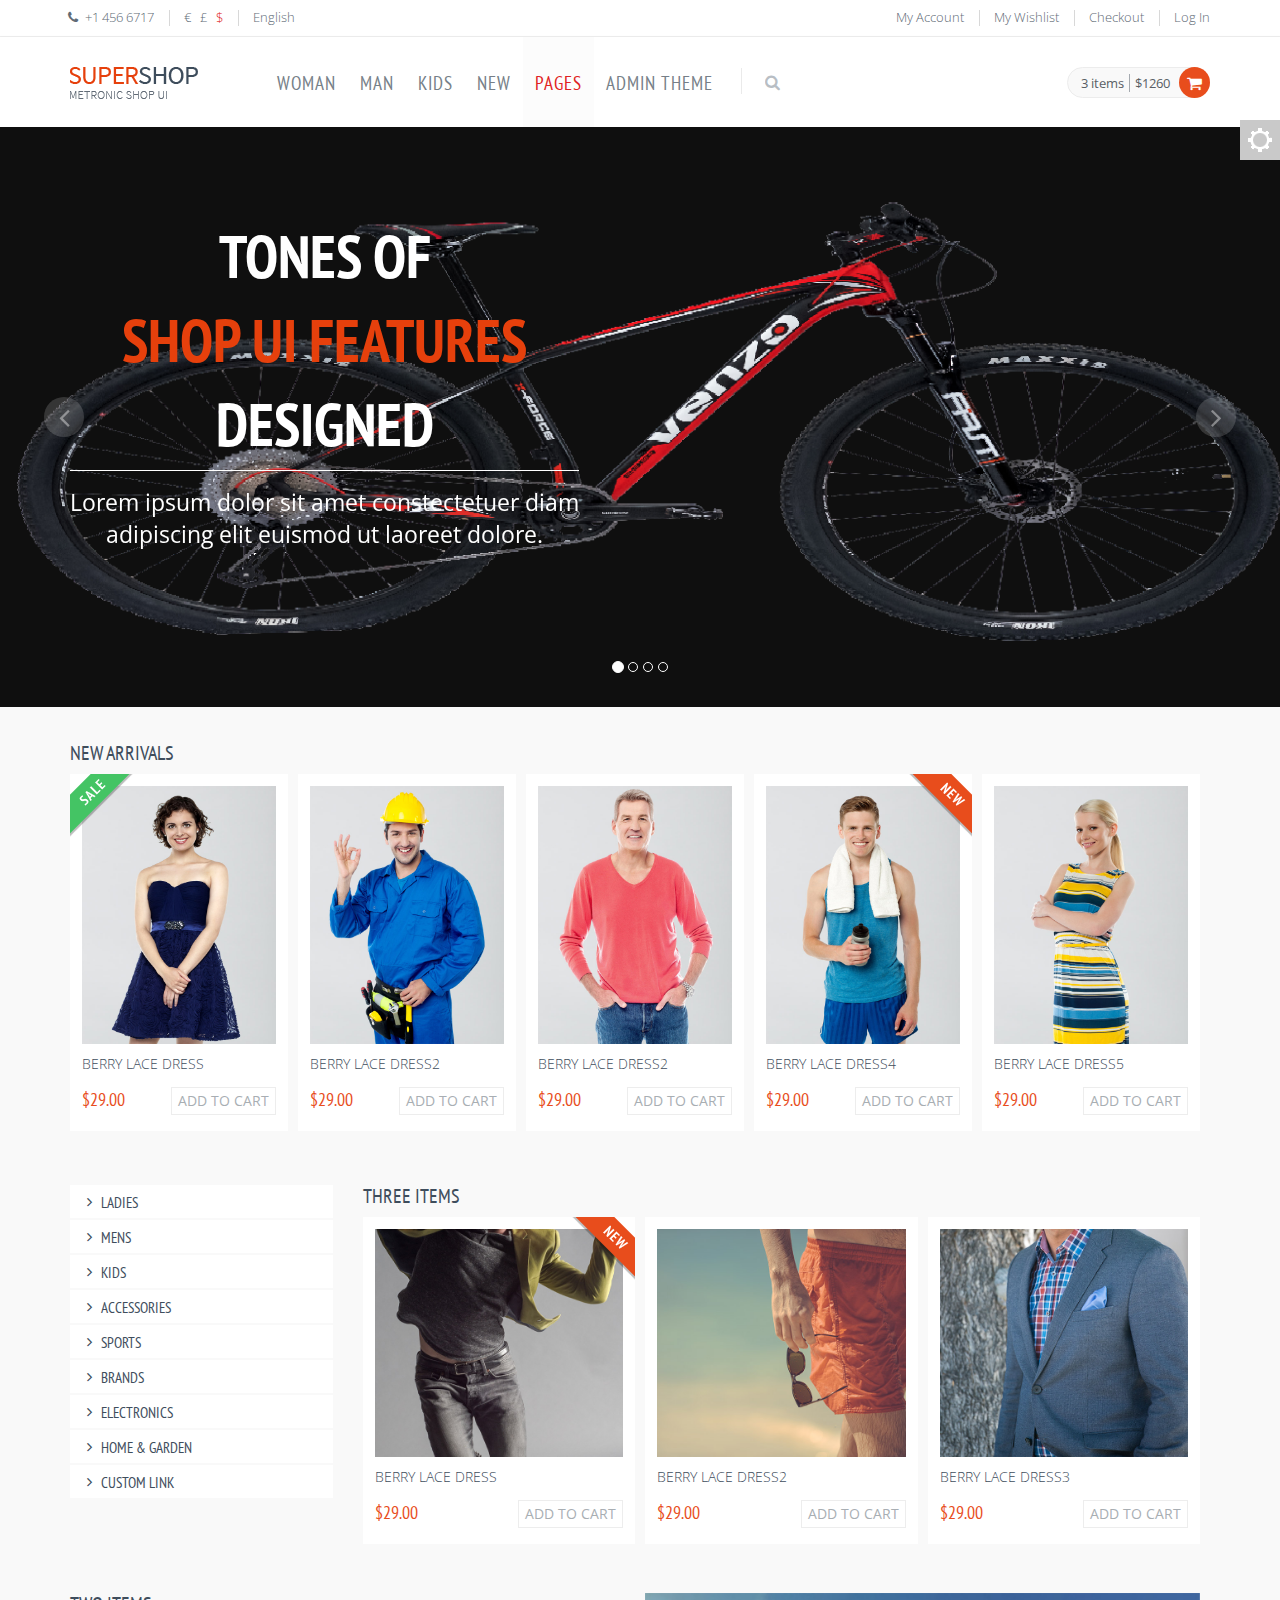
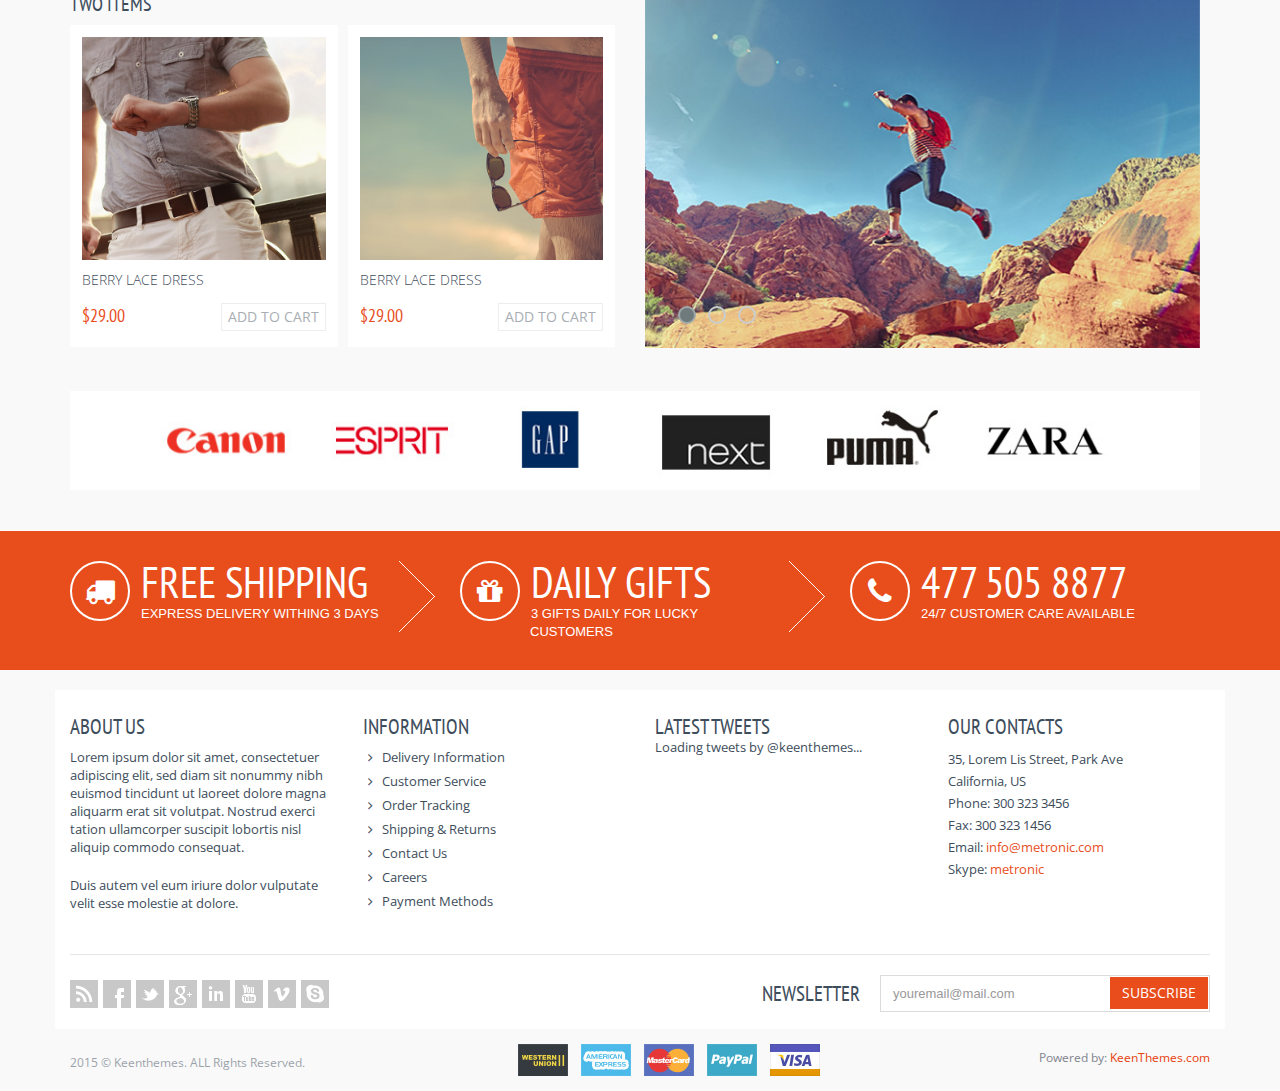
<file: shop-index-light-footer.html>
<!DOCTYPE html>
<!--
Template: Metronic Frontend Freebie - Responsive HTML Template Based On Twitter Bootstrap 3.3.4
Version: 1.0.0
Author: KeenThemes
Website: http://www.keenthemes.com/
Contact: support@keenthemes.com
Follow: www.twitter.com/keenthemes
Like: www.facebook.com/keenthemes
Purchase Premium Metronic Admin Theme: http://themeforest.net/item/metronic-responsive-admin-dashboard-template/4021469?ref=keenthemes
-->
<!--[if IE 8]> <html lang="en" class="ie8 no-js"> <![endif]-->
<!--[if IE 9]> <html lang="en" class="ie9 no-js"> <![endif]-->
<!--[if !IE]><!-->
<html lang="en">
<!--<![endif]-->

<!-- Head BEGIN -->
<head>
  <meta charset="utf-8">
  <title>Metronic Shop UI (Light Footer)</title>

  <meta content="width=device-width, initial-scale=1.0" name="viewport">
  <meta http-equiv="X-UA-Compatible" content="IE=edge,chrome=1">

  <meta content="Metronic Shop UI description" name="description">
  <meta content="Metronic Shop UI keywords" name="keywords">
  <meta content="keenthemes" name="author">

  <meta property="og:site_name" content="-CUSTOMER VALUE-">
  <meta property="og:title" content="-CUSTOMER VALUE-">
  <meta property="og:description" content="-CUSTOMER VALUE-">
  <meta property="og:type" content="website">
  <meta property="og:image" content="-CUSTOMER VALUE-"><!-- link to image for socio -->
  <meta property="og:url" content="-CUSTOMER VALUE-">

  <link rel="shortcut icon" href="favicon.ico">

  <!-- Fonts START -->
  <link href="http://fonts.googleapis.com/css?family=Open+Sans:300,400,600,700|PT+Sans+Narrow|Source+Sans+Pro:200,300,400,600,700,900&amp;subset=all" rel="stylesheet" type="text/css">
  <link href="http://fonts.googleapis.com/css?family=Source+Sans+Pro:200,300,400,600,700,900&amp;subset=all" rel="stylesheet" type="text/css"><!--- fonts for slider on the index page -->  
  <!-- Fonts END -->

  <!-- Global styles START -->          
  <link href="assets/plugins/font-awesome/css/font-awesome.min.css" rel="stylesheet">
  <link href="assets/plugins/bootstrap/css/bootstrap.min.css" rel="stylesheet">
  <!-- Global styles END --> 
   
  <!-- Page level plugin styles START -->
  <link href="assets/pages/css/animate.css" rel="stylesheet">
  <link href="assets/plugins/fancybox/source/jquery.fancybox.css" rel="stylesheet">
  <link href="assets/plugins/owl.carousel/assets/owl.carousel.css" rel="stylesheet">
  <!-- Page level plugin styles END -->

  <!-- Theme styles START -->
  <link href="assets/pages/css/components.css" rel="stylesheet">
  <link href="assets/pages/css/slider.css" rel="stylesheet">
  <link href="assets/pages/css/style-shop.css" rel="stylesheet" type="text/css">
  <link href="assets/corporate/css/style.css" rel="stylesheet">
  <link href="assets/corporate/css/style-responsive.css" rel="stylesheet">
  <link href="assets/corporate/css/themes/red.css" rel="stylesheet" id="style-color">
  <link href="assets/corporate/css/custom.css" rel="stylesheet">
  <!-- Theme styles END -->
</head>
<!-- Head END -->

<!-- Body BEGIN -->
<body class="ecommerce">
    <!-- BEGIN STYLE CUSTOMIZER -->
    <div class="color-panel hidden-sm">
      <div class="color-mode-icons icon-color"></div>
      <div class="color-mode-icons icon-color-close"></div>
      <div class="color-mode">
        <p>THEME COLOR</p>
        <ul class="inline">
          <li class="color-red current color-default" data-style="red"></li>
          <li class="color-blue" data-style="blue"></li>
          <li class="color-green" data-style="green"></li>
          <li class="color-orange" data-style="orange"></li>
          <li class="color-gray" data-style="gray"></li>
          <li class="color-turquoise" data-style="turquoise"></li>
        </ul>
      </div>
    </div>
    <!-- END BEGIN STYLE CUSTOMIZER --> 

    <!-- BEGIN TOP BAR -->
    <div class="pre-header">
        <div class="container">
            <div class="row">
                <!-- BEGIN TOP BAR LEFT PART -->
                <div class="col-md-6 col-sm-6 additional-shop-info">
                    <ul class="list-unstyled list-inline">
                        <li><i class="fa fa-phone"></i><span>+1 456 6717</span></li>
                        <!-- BEGIN CURRENCIES -->
                        <li class="shop-currencies">
                            <a href="javascript:void(0);">€</a>
                            <a href="javascript:void(0);">£</a>
                            <a href="javascript:void(0);" class="current">$</a>
                        </li>
                        <!-- END CURRENCIES -->
                        <!-- BEGIN LANGS -->
                        <li class="langs-block">
                            <a href="javascript:void(0);" class="current">English </a>
                            <div class="langs-block-others-wrapper"><div class="langs-block-others">
                              <a href="javascript:void(0);">French</a>
                              <a href="javascript:void(0);">Germany</a>
                              <a href="javascript:void(0);">Turkish</a>
                            </div></div>
                        </li>
                        <!-- END LANGS -->
                    </ul>
                </div>
                <!-- END TOP BAR LEFT PART -->
                <!-- BEGIN TOP BAR MENU -->
                <div class="col-md-6 col-sm-6 additional-nav">
                    <ul class="list-unstyled list-inline pull-right">
                        <li><a href="shop-account.html">My Account</a></li>
                        <li><a href="shop-wishlist.html">My Wishlist</a></li>
                        <li><a href="shop-checkout.html">Checkout</a></li>
                        <li><a href="page-login.html">Log In</a></li>
                    </ul>
                </div>
                <!-- END TOP BAR MENU -->
            </div>
        </div>        
    </div>
    <!-- END TOP BAR -->

    <!-- BEGIN HEADER -->
    <div class="header">
      <div class="container">
        <a class="site-logo" href="shop-index.html"><img src="assets/corporate/img/logos/logo-shop-red.png" alt="Metronic Shop UI"></a>

        <a href="javascript:void(0);" class="mobi-toggler"><i class="fa fa-bars"></i></a>

        <!-- BEGIN CART -->
        <div class="top-cart-block">
          <div class="top-cart-info">
            <a href="javascript:void(0);" class="top-cart-info-count">3 items</a>
            <a href="javascript:void(0);" class="top-cart-info-value">$1260</a>
          </div>
          <i class="fa fa-shopping-cart"></i>
                        
          <div class="top-cart-content-wrapper">
            <div class="top-cart-content">
              <ul class="scroller" style="height: 250px;">
                <li>
                  <a href="shop-item.html"><img src="assets/pages/img/cart-img.jpg" alt="Rolex Classic Watch" width="37" height="34"></a>
                  <span class="cart-content-count">x 1</span>
                  <strong><a href="shop-item.html">Rolex Classic Watch</a></strong>
                  <em>$1230</em>
                  <a href="javascript:void(0);" class="del-goods">&nbsp;</a>
                </li>
                <li>
                  <a href="shop-item.html"><img src="assets/pages/img/cart-img.jpg" alt="Rolex Classic Watch" width="37" height="34"></a>
                  <span class="cart-content-count">x 1</span>
                  <strong><a href="shop-item.html">Rolex Classic Watch</a></strong>
                  <em>$1230</em>
                  <a href="javascript:void(0);" class="del-goods">&nbsp;</a>
                </li>
                <li>
                  <a href="shop-item.html"><img src="assets/pages/img/cart-img.jpg" alt="Rolex Classic Watch" width="37" height="34"></a>
                  <span class="cart-content-count">x 1</span>
                  <strong><a href="shop-item.html">Rolex Classic Watch</a></strong>
                  <em>$1230</em>
                  <a href="javascript:void(0);" class="del-goods">&nbsp;</a>
                </li>
                <li>
                  <a href="shop-item.html"><img src="assets/pages/img/cart-img.jpg" alt="Rolex Classic Watch" width="37" height="34"></a>
                  <span class="cart-content-count">x 1</span>
                  <strong><a href="shop-item.html">Rolex Classic Watch</a></strong>
                  <em>$1230</em>
                  <a href="javascript:void(0);" class="del-goods">&nbsp;</a>
                </li>
                <li>
                  <a href="shop-item.html"><img src="assets/pages/img/cart-img.jpg" alt="Rolex Classic Watch" width="37" height="34"></a>
                  <span class="cart-content-count">x 1</span>
                  <strong><a href="shop-item.html">Rolex Classic Watch</a></strong>
                  <em>$1230</em>
                  <a href="javascript:void(0);" class="del-goods">&nbsp;</a>
                </li>
                <li>
                  <a href="shop-item.html"><img src="assets/pages/img/cart-img.jpg" alt="Rolex Classic Watch" width="37" height="34"></a>
                  <span class="cart-content-count">x 1</span>
                  <strong><a href="shop-item.html">Rolex Classic Watch</a></strong>
                  <em>$1230</em>
                  <a href="javascript:void(0);" class="del-goods">&nbsp;</a>
                </li>
                <li>
                  <a href="shop-item.html"><img src="assets/pages/img/cart-img.jpg" alt="Rolex Classic Watch" width="37" height="34"></a>
                  <span class="cart-content-count">x 1</span>
                  <strong><a href="shop-item.html">Rolex Classic Watch</a></strong>
                  <em>$1230</em>
                  <a href="javascript:void(0);" class="del-goods">&nbsp;</a>
                </li>
                <li>
                  <a href="shop-item.html"><img src="assets/pages/img/cart-img.jpg" alt="Rolex Classic Watch" width="37" height="34"></a>
                  <span class="cart-content-count">x 1</span>
                  <strong><a href="shop-item.html">Rolex Classic Watch</a></strong>
                  <em>$1230</em>
                  <a href="javascript:void(0);" class="del-goods">&nbsp;</a>
                </li>
              </ul>
              <div class="text-right">
                <a href="shop-shopping-cart.html" class="btn btn-default">View Cart</a>
                <a href="shop-checkout.html" class="btn btn-primary">Checkout</a>
              </div>
            </div>
          </div>            
        </div>
        <!--END CART -->

        <!-- BEGIN NAVIGATION -->
        <div class="header-navigation">
          <ul>
            <li class="dropdown">
              <a class="dropdown-toggle" data-toggle="dropdown" data-target="#" href="javascript:;">
                Woman 
                
              </a>
                
              <!-- BEGIN DROPDOWN MENU -->
              <ul class="dropdown-menu">
                <li class="dropdown-submenu">
                  <a href="shop-product-list.html">Hi Tops <i class="fa fa-angle-right"></i></a>
                  <ul class="dropdown-menu" role="menu">
                    <li><a href="shop-product-list.html">Second Level Link</a></li>
                    <li><a href="shop-product-list.html">Second Level Link</a></li>
                    <li class="dropdown-submenu">
                      <a class="dropdown-toggle" data-toggle="dropdown" data-target="#" href="javascript:;">
                        Second Level Link 
                        <i class="fa fa-angle-right"></i>
                      </a>
                      <ul class="dropdown-menu">
                        <li><a href="shop-product-list.html">Third Level Link</a></li>
                        <li><a href="shop-product-list.html">Third Level Link</a></li>
                        <li><a href="shop-product-list.html">Third Level Link</a></li>
                      </ul>
                    </li>
                  </ul>
                </li>
                <li><a href="shop-product-list.html">Running Shoes</a></li>
                <li><a href="shop-product-list.html">Jackets and Coats</a></li>
              </ul>
              <!-- END DROPDOWN MENU -->
            </li>
            <li class="dropdown dropdown-megamenu">
              <a class="dropdown-toggle" data-toggle="dropdown" data-target="#" href="javascript:;">
                Man
                
              </a>
              <ul class="dropdown-menu">
                <li>
                  <div class="header-navigation-content">
                    <div class="row">
                      <div class="col-md-4 header-navigation-col">
                        <h4>Footwear</h4>
                        <ul>
                          <li><a href="shop-product-list.html">Astro Trainers</a></li>
                          <li><a href="shop-product-list.html">Basketball Shoes</a></li>
                          <li><a href="shop-product-list.html">Boots</a></li>
                          <li><a href="shop-product-list.html">Canvas Shoes</a></li>
                          <li><a href="shop-product-list.html">Football Boots</a></li>
                          <li><a href="shop-product-list.html">Golf Shoes</a></li>
                          <li><a href="shop-product-list.html">Hi Tops</a></li>
                          <li><a href="shop-product-list.html">Indoor and Court Trainers</a></li>
                        </ul>
                      </div>
                      <div class="col-md-4 header-navigation-col">
                        <h4>Clothing</h4>
                        <ul>
                          <li><a href="shop-product-list.html">Base Layer</a></li>
                          <li><a href="shop-product-list.html">Character</a></li>
                          <li><a href="shop-product-list.html">Chinos</a></li>
                          <li><a href="shop-product-list.html">Combats</a></li>
                          <li><a href="shop-product-list.html">Cricket Clothing</a></li>
                          <li><a href="shop-product-list.html">Fleeces</a></li>
                          <li><a href="shop-product-list.html">Gilets</a></li>
                          <li><a href="shop-product-list.html">Golf Tops</a></li>
                        </ul>
                      </div>
                      <div class="col-md-4 header-navigation-col">
                        <h4>Accessories</h4>
                        <ul>
                          <li><a href="shop-product-list.html">Belts</a></li>
                          <li><a href="shop-product-list.html">Caps</a></li>
                          <li><a href="shop-product-list.html">Gloves, Hats and Scarves</a></li>
                        </ul>

                        <h4>Clearance</h4>
                        <ul>
                          <li><a href="shop-product-list.html">Jackets</a></li>
                          <li><a href="shop-product-list.html">Bottoms</a></li>
                        </ul>
                      </div>
                      <div class="col-md-12 nav-brands">
                        <ul>
                          <li><a href="shop-product-list.html"><img title="esprit" alt="esprit" src="assets/pages/img/brands/esprit.jpg"></a></li>
                          <li><a href="shop-product-list.html"><img title="gap" alt="gap" src="assets/pages/img/brands/gap.jpg"></a></li>
                          <li><a href="shop-product-list.html"><img title="next" alt="next" src="assets/pages/img/brands/next.jpg"></a></li>
                          <li><a href="shop-product-list.html"><img title="puma" alt="puma" src="assets/pages/img/brands/puma.jpg"></a></li>
                          <li><a href="shop-product-list.html"><img title="zara" alt="zara" src="assets/pages/img/brands/zara.jpg"></a></li>
                        </ul>
                      </div>
                    </div>
                  </div>
                </li>
              </ul>
            </li>
            <li><a href="shop-item.html">Kids</a></li>
            <li class="dropdown dropdown100 nav-catalogue">
              <a class="dropdown-toggle" data-toggle="dropdown" data-target="#" href="javascript:;">
                New
                
              </a>
              <ul class="dropdown-menu">
                <li>
                  <div class="header-navigation-content">
                    <div class="row">
                      <div class="col-md-3 col-sm-4 col-xs-6">
                        <div class="product-item">
                          <div class="pi-img-wrapper">
                            <a href="shop-item.html"><img src="assets/pages/img/products/model4.jpg" class="img-responsive" alt="Berry Lace Dress"></a>
                          </div>
                          <h3><a href="shop-item.html">Berry Lace Dress</a></h3>
                          <div class="pi-price">$29.00</div>
                          <a href="javascript:;" class="btn btn-default add2cart">Add to cart</a>
                        </div>
                      </div>
                      <div class="col-md-3 col-sm-4 col-xs-6">
                        <div class="product-item">
                          <div class="pi-img-wrapper">
                            <a href="shop-item.html"><img src="assets/pages/img/products/model3.jpg" class="img-responsive" alt="Berry Lace Dress"></a>
                          </div>
                          <h3><a href="shop-item.html">Berry Lace Dress</a></h3>
                          <div class="pi-price">$29.00</div>
                          <a href="javascript:;" class="btn btn-default add2cart">Add to cart</a>
                        </div>
                      </div>
                      <div class="col-md-3 col-sm-4 col-xs-6">
                        <div class="product-item">
                          <div class="pi-img-wrapper">
                            <a href="shop-item.html"><img src="assets/pages/img/products/model7.jpg" class="img-responsive" alt="Berry Lace Dress"></a>
                          </div>
                          <h3><a href="shop-item.html">Berry Lace Dress</a></h3>
                          <div class="pi-price">$29.00</div>
                          <a href="javascript:;" class="btn btn-default add2cart">Add to cart</a>
                        </div>
                      </div>
                      <div class="col-md-3 col-sm-4 col-xs-6">
                        <div class="product-item">
                          <div class="pi-img-wrapper">
                            <a href="shop-item.html"><img src="assets/pages/img/products/model4.jpg" class="img-responsive" alt="Berry Lace Dress"></a>
                          </div>
                          <h3><a href="shop-item.html">Berry Lace Dress</a></h3>
                          <div class="pi-price">$29.00</div>
                          <a href="javascript:;" class="btn btn-default add2cart">Add to cart</a>
                        </div>
                      </div>
                    </div>
                  </div>
                </li>
              </ul>
            </li>
            <li class="dropdown active">
              <a class="dropdown-toggle" data-toggle="dropdown" data-target="#" href="javascript:;">
                Pages 
                
              </a>
                
              <ul class="dropdown-menu">
                <li><a href="shop-index.html">Home Default</a></li>
                <li><a href="shop-index-header-fix.html">Home Header Fixed</a></li>
                <li class="active"><a href="shop-index-light-footer.html">Home Light Footer</a></li>
                <li><a href="shop-product-list.html">Product List</a></li>
                <li><a href="shop-search-result.html">Search Result</a></li>
                <li><a href="shop-item.html">Product Page</a></li>
                <li><a href="shop-shopping-cart-null.html">Shopping Cart (Null Cart)</a></li>
                <li><a href="shop-shopping-cart.html">Shopping Cart</a></li>
                <li><a href="shop-checkout.html">Checkout</a></li>
                <li><a href="shop-about.html">About</a></li>
                <li><a href="shop-contacts.html">Contacts</a></li>
                <li><a href="shop-account.html">My account</a></li>
                <li><a href="shop-wishlist.html">My Wish List</a></li>
                <li><a href="shop-goods-compare.html">Product Comparison</a></li>
                <li><a href="shop-standart-forms.html">Standart Forms</a></li>
                <li><a href="shop-faq.html">FAQ</a></li>
                <li><a href="shop-privacy-policy.html">Privacy Policy</a></li>
                <li><a href="shop-terms-conditions-page.html">Terms &amp; Conditions</a></li>
              </ul>
            </li>
            
            
            <li><a href="http://themeforest.net/item/metronic-responsive-admin-dashboard-template/4021469?ref=keenthemes&amp;utm_source=download&amp;utm_medium=banner&amp;utm_campaign=metronic_frontend_freebie" target="_blank">Admin theme</a></li>

            <!-- BEGIN TOP SEARCH -->
            <li class="menu-search">
              <span class="sep"></span>
              <i class="fa fa-search search-btn"></i>
              <div class="search-box">
                <form action="#">
                  <div class="input-group">
                    <input type="text" placeholder="Search" class="form-control">
                    <span class="input-group-btn">
                      <button class="btn btn-primary" type="submit">Search</button>
                    </span>
                  </div>
                </form>
              </div> 
            </li>
            <!-- END TOP SEARCH -->
          </ul>
        </div>
        <!-- END NAVIGATION -->
      </div>
    </div>
    <!-- Header END -->

    <!-- BEGIN SLIDER -->
    <div class="page-slider margin-bottom-35">
        <div id="carousel-example-generic" class="carousel slide carousel-slider">
            <!-- Indicators -->
            <ol class="carousel-indicators">
                <li data-target="#carousel-example-generic" data-slide-to="0" class="active"></li>
                <li data-target="#carousel-example-generic" data-slide-to="1"></li>
                <li data-target="#carousel-example-generic" data-slide-to="2"></li>
                <li data-target="#carousel-example-generic" data-slide-to="3"></li>
            </ol>

            <!-- Wrapper for slides -->
            <div class="carousel-inner" role="listbox">
                <!-- First slide -->
                <div class="item carousel-item-four active">
                    <div class="container">
                        <div class="carousel-position-four text-center">
                            <h2 class="margin-bottom-20 animate-delay carousel-title-v3 border-bottom-title text-uppercase" data-animation="animated fadeInDown">
                                Tones of <br/><span class="color-red-v2">Shop UI Features</span><br/> designed
                            </h2>
                            <p class="carousel-subtitle-v2" data-animation="animated fadeInUp">Lorem ipsum dolor sit amet constectetuer diam <br/>
                            adipiscing elit euismod ut laoreet dolore.</p>
                        </div>
                    </div>
                </div>
                
                <!-- Second slide -->
                <div class="item carousel-item-five">
                    <div class="container">
                        <div class="carousel-position-four text-center">
                            <h2 class="animate-delay carousel-title-v4" data-animation="animated fadeInDown">
                                Unlimted
                            </h2>
                            <p class="carousel-subtitle-v2" data-animation="animated fadeInDown">
                                Layout Options
                            </p>
                            <p class="carousel-subtitle-v3 margin-bottom-30" data-animation="animated fadeInUp">
                                Fully Responsive
                            </p>
                            <a class="carousel-btn" href="#" data-animation="animated fadeInUp">See More Details</a>
                        </div>
                        <img class="carousel-position-five animate-delay hidden-sm hidden-xs" src="assets/pages/img/shop-slider/slide2/price.png" alt="Price" data-animation="animated zoomIn">
                    </div>
                </div>

                <!-- Third slide -->
                <div class="item carousel-item-six">
                    <div class="container">
                        <div class="carousel-position-four text-center">
                            <span class="carousel-subtitle-v3 margin-bottom-15" data-animation="animated fadeInDown">
                                Full Admin &amp; Frontend
                            </span>
                            <p class="carousel-subtitle-v4" data-animation="animated fadeInDown">
                                eCommerce UI
                            </p>
                            <p class="carousel-subtitle-v3" data-animation="animated fadeInDown">
                                Is Ready For Your Project
                            </p>
                        </div>
                    </div>
                </div>

                <!-- Fourth slide -->
                <div class="item carousel-item-seven">
                   <div class="center-block">
                        <div class="center-block-wrap">
                            <div class="center-block-body">
                                <h2 class="carousel-title-v1 margin-bottom-20" data-animation="animated fadeInDown">
                                    The most <br/>
                                    wanted bijouterie
                                </h2>
                                <a class="carousel-btn" href="#" data-animation="animated fadeInUp">But It Now!</a>
                            </div>
                        </div>
                    </div>
                </div>
            </div>

            <!-- Controls -->
            <a class="left carousel-control carousel-control-shop" href="#carousel-example-generic" role="button" data-slide="prev">
                <i class="fa fa-angle-left" aria-hidden="true"></i>
            </a>
            <a class="right carousel-control carousel-control-shop" href="#carousel-example-generic" role="button" data-slide="next">
                <i class="fa fa-angle-right" aria-hidden="true"></i>
            </a>
        </div>
    </div>
    <!-- END SLIDER -->

    <div class="main">
      <div class="container">
        <!-- BEGIN SALE PRODUCT & NEW ARRIVALS -->
        <div class="row margin-bottom-40">
          <!-- BEGIN SALE PRODUCT -->
          <div class="col-md-12 sale-product">
            <h2>New Arrivals</h2>
            <div class="owl-carousel owl-carousel5">
              <div>
                <div class="product-item">
                  <div class="pi-img-wrapper">
                    <img src="assets/pages/img/products/model1.jpg" class="img-responsive" alt="Berry Lace Dress">
                    <div>
                      <a href="assets/pages/img/products/model1.jpg" class="btn btn-default fancybox-button">Zoom</a>
                      <a href="#product-pop-up" class="btn btn-default fancybox-fast-view">View</a>
                    </div>
                  </div>
                  <h3><a href="shop-item.html">Berry Lace Dress</a></h3>
                  <div class="pi-price">$29.00</div>
                  <a href="javascript:;" class="btn btn-default add2cart">Add to cart</a>
                  <div class="sticker sticker-sale"></div>
                </div>
              </div>
              <div>
                <div class="product-item">
                  <div class="pi-img-wrapper">
                    <img src="assets/pages/img/products/model2.jpg" class="img-responsive" alt="Berry Lace Dress">
                    <div>
                      <a href="assets/pages/img/products/model2.jpg" class="btn btn-default fancybox-button">Zoom</a>
                      <a href="#product-pop-up" class="btn btn-default fancybox-fast-view">View</a>
                    </div>
                  </div>
                  <h3><a href="shop-item.html">Berry Lace Dress2</a></h3>
                  <div class="pi-price">$29.00</div>
                  <a href="javascript:;" class="btn btn-default add2cart">Add to cart</a>
                </div>
              </div>
              <div>
                <div class="product-item">
                  <div class="pi-img-wrapper">
                    <img src="assets/pages/img/products/model6.jpg" class="img-responsive" alt="Berry Lace Dress">
                    <div>
                      <a href="assets/pages/img/products/model6.jpg" class="btn btn-default fancybox-button">Zoom</a>
                      <a href="#product-pop-up" class="btn btn-default fancybox-fast-view">View</a>
                    </div>
                  </div>
                  <h3><a href="shop-item.html">Berry Lace Dress2</a></h3>
                  <div class="pi-price">$29.00</div>
                  <a href="javascript:;" class="btn btn-default add2cart">Add to cart</a>
                </div>
              </div>
              <div>
                  <div class="product-item">
                    <div class="pi-img-wrapper">
                      <img src="assets/pages/img/products/model4.jpg" class="img-responsive" alt="Berry Lace Dress">
                      <div>
                        <a href="assets/pages/img/products/model4.jpg" class="btn btn-default fancybox-button">Zoom</a>
                        <a href="#product-pop-up" class="btn btn-default fancybox-fast-view">View</a>
                      </div>
                    </div>
                    <h3><a href="javascript:;">Berry Lace Dress4</a></h3>
                    <div class="pi-price">$29.00</div>
                    <a href="javascript:;" class="btn btn-default add2cart">Add to cart</a>
                    <div class="sticker sticker-new"></div>
                  </div>
              </div>
              <div>
                <div class="product-item">
                  <div class="pi-img-wrapper">
                    <img src="assets/pages/img/products/model5.jpg" class="img-responsive" alt="Berry Lace Dress">
                    <div>
                      <a href="assets/pages/img/products/model5.jpg" class="btn btn-default fancybox-button">Zoom</a>
                      <a href="#product-pop-up" class="btn btn-default fancybox-fast-view">View</a>
                    </div>
                  </div>
                  <h3><a href="shop-item.html">Berry Lace Dress5</a></h3>
                  <div class="pi-price">$29.00</div>
                  <a href="javascript:;" class="btn btn-default add2cart">Add to cart</a>
                </div>
              </div>
              <div>
                <div class="product-item">
                  <div class="pi-img-wrapper">
                    <img src="assets/pages/img/products/model3.jpg" class="img-responsive" alt="Berry Lace Dress">
                    <div>
                      <a href="assets/pages/img/products/model3.jpg" class="btn btn-default fancybox-button">Zoom</a>
                      <a href="#product-pop-up" class="btn btn-default fancybox-fast-view">View</a>
                    </div>
                  </div>
                  <h3><a href="shop-item.html">Berry Lace Dress3</a></h3>
                  <div class="pi-price">$29.00</div>
                  <a href="javascript:;" class="btn btn-default add2cart">Add to cart</a>
                </div>
              </div>
              <div>
                <div class="product-item">
                  <div class="pi-img-wrapper">
                    <img src="assets/pages/img/products/model7.jpg" class="img-responsive" alt="Berry Lace Dress">
                    <div>
                      <a href="assets/pages/img/products/model7.jpg" class="btn btn-default fancybox-button">Zoom</a>
                      <a href="#product-pop-up" class="btn btn-default fancybox-fast-view">View</a>
                    </div>
                  </div>
                  <h3><a href="shop-item.html">Berry Lace Dress3</a></h3>
                  <div class="pi-price">$29.00</div>
                  <a href="javascript:;" class="btn btn-default add2cart">Add to cart</a>
                </div>
              </div>
            </div>
          </div>
          <!-- END SALE PRODUCT -->
        </div>
        <!-- END SALE PRODUCT & NEW ARRIVALS -->

        <!-- BEGIN SIDEBAR & CONTENT -->
        <div class="row margin-bottom-40 ">
          <!-- BEGIN SIDEBAR -->
          <div class="sidebar col-md-3 col-sm-4">
            <ul class="list-group margin-bottom-25 sidebar-menu">
              <li class="list-group-item clearfix"><a href="shop-product-list.html"><i class="fa fa-angle-right"></i> Ladies</a></li>
              <li class="list-group-item clearfix dropdown">
                <a href="javascript:void(0);">
                  <i class="fa fa-angle-right"></i>
                  Mens
                  
                </a>
                <ul class="dropdown-menu">
                  <li class="list-group-item dropdown clearfix">
                    <a href="shop-product-list.html"><i class="fa fa-angle-right"></i> Shoes </a>
                      <ul class="dropdown-menu">
                        <li class="list-group-item dropdown clearfix">
                          <a href="shop-product-list.html"><i class="fa fa-angle-right"></i> Classic </a>
                          <ul class="dropdown-menu">
                            <li><a href="shop-product-list.html"><i class="fa fa-angle-right"></i> Classic 1</a></li>
                            <li><a href="shop-product-list.html"><i class="fa fa-angle-right"></i> Classic 2</a></li>
                          </ul>
                        </li>
                        <li class="list-group-item dropdown clearfix">
                          <a href="shop-product-list.html"><i class="fa fa-angle-right"></i> Sport  </a>
                          <ul class="dropdown-menu">
                            <li><a href="shop-product-list.html"><i class="fa fa-angle-right"></i> Sport 1</a></li>
                            <li><a href="shop-product-list.html"><i class="fa fa-angle-right"></i> Sport 2</a></li>
                          </ul>
                        </li>
                      </ul>
                  </li>
                  <li><a href="shop-product-list.html"><i class="fa fa-angle-right"></i> Trainers</a></li>
                  <li><a href="shop-product-list.html"><i class="fa fa-angle-right"></i> Jeans</a></li>
                  <li><a href="shop-product-list.html"><i class="fa fa-angle-right"></i> Chinos</a></li>
                  <li><a href="shop-product-list.html"><i class="fa fa-angle-right"></i> T-Shirts</a></li>
                </ul>
              </li>
              <li class="list-group-item clearfix"><a href="shop-product-list.html"><i class="fa fa-angle-right"></i> Kids</a></li>
              <li class="list-group-item clearfix"><a href="shop-product-list.html"><i class="fa fa-angle-right"></i> Accessories</a></li>
              <li class="list-group-item clearfix"><a href="shop-product-list.html"><i class="fa fa-angle-right"></i> Sports</a></li>
              <li class="list-group-item clearfix"><a href="shop-product-list.html"><i class="fa fa-angle-right"></i> Brands</a></li>
              <li class="list-group-item clearfix"><a href="shop-product-list.html"><i class="fa fa-angle-right"></i> Electronics</a></li>
              <li class="list-group-item clearfix"><a href="shop-product-list.html"><i class="fa fa-angle-right"></i> Home & Garden</a></li>
              <li class="list-group-item clearfix"><a href="shop-product-list.html"><i class="fa fa-angle-right"></i> Custom Link</a></li>
            </ul>
          </div>
          <!-- END SIDEBAR -->
          <!-- BEGIN CONTENT -->
          <div class="col-md-9 col-sm-8">
            <h2>Three items</h2>
            <div class="owl-carousel owl-carousel3">
              <div>
                <div class="product-item">
                  <div class="pi-img-wrapper">
                    <img src="assets/pages/img/products/k1.jpg" class="img-responsive" alt="Berry Lace Dress">
                    <div>
                      <a href="assets/pages/img/products/k1.jpg" class="btn btn-default fancybox-button">Zoom</a>
                      <a href="#product-pop-up" class="btn btn-default fancybox-fast-view">View</a>
                    </div>
                  </div>
                  <h3><a href="shop-item.html">Berry Lace Dress</a></h3>
                  <div class="pi-price">$29.00</div>
                  <a href="javascript:;" class="btn btn-default add2cart">Add to cart</a>
                  <div class="sticker sticker-new"></div>
                </div>
              </div>
              <div>
                <div class="product-item">
                  <div class="pi-img-wrapper">
                    <img src="assets/pages/img/products/k2.jpg" class="img-responsive" alt="Berry Lace Dress">
                    <div>
                      <a href="assets/pages/img/products/k2.jpg" class="btn btn-default fancybox-button">Zoom</a>
                      <a href="#product-pop-up" class="btn btn-default fancybox-fast-view">View</a>
                    </div>
                  </div>
                  <h3><a href="shop-item.html">Berry Lace Dress2</a></h3>
                  <div class="pi-price">$29.00</div>
                  <a href="javascript:;" class="btn btn-default add2cart">Add to cart</a>
                </div>
              </div>
              <div>
                <div class="product-item">
                  <div class="pi-img-wrapper">
                    <img src="assets/pages/img/products/k3.jpg" class="img-responsive" alt="Berry Lace Dress">
                    <div>
                      <a href="assets/pages/img/products/k3.jpg" class="btn btn-default fancybox-button">Zoom</a>
                      <a href="#product-pop-up" class="btn btn-default fancybox-fast-view">View</a>
                    </div>
                  </div>
                  <h3><a href="shop-item.html">Berry Lace Dress3</a></h3>
                  <div class="pi-price">$29.00</div>
                  <a href="javascript:;" class="btn btn-default add2cart">Add to cart</a>
                </div>
              </div>
              <div>
                <div class="product-item">
                  <div class="pi-img-wrapper">
                    <img src="assets/pages/img/products/k4.jpg" class="img-responsive" alt="Berry Lace Dress">
                    <div>
                      <a href="assets/pages/img/products/k4.jpg" class="btn btn-default fancybox-button">Zoom</a>
                      <a href="#product-pop-up" class="btn btn-default fancybox-fast-view">View</a>
                    </div>
                  </div>
                  <h3><a href="shop-item.html">Berry Lace Dress4</a></h3>
                  <div class="pi-price">$29.00</div>
                  <a href="javascript:;" class="btn btn-default add2cart">Add to cart</a>
                  <div class="sticker sticker-sale"></div>
                </div>
              </div>
              <div>
                <div class="product-item">
                  <div class="pi-img-wrapper">
                    <img src="assets/pages/img/products/k1.jpg" class="img-responsive" alt="Berry Lace Dress">
                    <div>
                      <a href="assets/pages/img/products/k1.jpg" class="btn btn-default fancybox-button">Zoom</a>
                      <a href="#product-pop-up" class="btn btn-default fancybox-fast-view">View</a>
                    </div>
                  </div>
                  <h3><a href="shop-item.html">Berry Lace Dress5</a></h3>
                  <div class="pi-price">$29.00</div>
                  <a href="javascript:;" class="btn btn-default add2cart">Add to cart</a>
                </div>
              </div>
              <div>
                <div class="product-item">
                  <div class="pi-img-wrapper">
                    <img src="assets/pages/img/products/k2.jpg" class="img-responsive" alt="Berry Lace Dress">
                    <div>
                      <a href="assets/pages/img/products/k2.jpg" class="btn btn-default fancybox-button">Zoom</a>
                      <a href="#product-pop-up" class="btn btn-default fancybox-fast-view">View</a>
                    </div>
                  </div>
                  <h3><a href="shop-item.html">Berry Lace Dress6</a></h3>
                  <div class="pi-price">$29.00</div>
                  <a href="javascript:;" class="btn btn-default add2cart">Add to cart</a>
                </div>
              </div>
            </div>
          </div>
          <!-- END CONTENT -->
        </div>
        <!-- END SIDEBAR & CONTENT -->

        <!-- BEGIN TWO PRODUCTS & PROMO -->
        <div class="row margin-bottom-35 ">
          <!-- BEGIN TWO PRODUCTS -->
          <div class="col-md-6 two-items-bottom-items">
            <h2>Two items</h2>
            <div class="owl-carousel owl-carousel2">
              <div>
                <div class="product-item">
                  <div class="pi-img-wrapper">
                    <img src="assets/pages/img/products/k4.jpg" class="img-responsive" alt="Berry Lace Dress">
                    <div>
                      <a href="assets/pages/img/products/k4.jpg" class="btn btn-default fancybox-button">Zoom</a>
                      <a href="#product-pop-up" class="btn btn-default fancybox-fast-view">View</a>
                    </div>
                  </div>
                  <h3><a href="shop-item.html">Berry Lace Dress</a></h3>
                  <div class="pi-price">$29.00</div>
                  <a href="javascript:;" class="btn btn-default add2cart">Add to cart</a>
                </div>
              </div>
              <div>
                <div class="product-item">
                  <div class="pi-img-wrapper">
                    <img src="assets/pages/img/products/k2.jpg" class="img-responsive" alt="Berry Lace Dress">
                    <div>
                      <a href="assets/pages/img/products/k2.jpg" class="btn btn-default fancybox-button">Zoom</a>
                      <a href="#product-pop-up" class="btn btn-default fancybox-fast-view">View</a>
                    </div>
                  </div>
                  <h3><a href="shop-item.html">Berry Lace Dress</a></h3>
                  <div class="pi-price">$29.00</div>
                  <a href="javascript:;" class="btn btn-default add2cart">Add to cart</a>
                </div>
              </div>
              <div>
                <div class="product-item">
                  <div class="pi-img-wrapper">
                    <img src="assets/pages/img/products/k3.jpg" class="img-responsive" alt="Berry Lace Dress">
                    <div>
                      <a href="assets/pages/img/products/k3.jpg" class="btn btn-default fancybox-button">Zoom</a>
                      <a href="#product-pop-up" class="btn btn-default fancybox-fast-view">View</a>
                    </div>
                  </div>
                  <h3><a href="shop-item.html">Berry Lace Dress</a></h3>
                  <div class="pi-price">$29.00</div>
                  <a href="javascript:;" class="btn btn-default add2cart">Add to cart</a>
                </div>
              </div>
              <div>
                <div class="product-item">
                  <div class="pi-img-wrapper">
                    <img src="assets/pages/img/products/k1.jpg" class="img-responsive" alt="Berry Lace Dress">
                    <div>
                      <a href="assets/pages/img/products/k1.jpg" class="btn btn-default fancybox-button">Zoom</a>
                      <a href="#product-pop-up" class="btn btn-default fancybox-fast-view">View</a>
                    </div>
                  </div>
                  <h3><a href="shop-item.html">Berry Lace Dress</a></h3>
                  <div class="pi-price">$29.00</div>
                  <a href="javascript:;" class="btn btn-default add2cart">Add to cart</a>
                </div>
              </div>
              <div>
                <div class="product-item">
                  <div class="pi-img-wrapper">
                    <img src="assets/pages/img/products/k4.jpg" class="img-responsive" alt="Berry Lace Dress">
                    <div>
                      <a href="assets/pages/img/products/k4.jpg" class="btn btn-default fancybox-button">Zoom</a>
                      <a href="#product-pop-up" class="btn btn-default fancybox-fast-view">View</a>
                    </div>
                  </div>
                  <h3><a href="shop-item.html">Berry Lace Dress</a></h3>
                  <div class="pi-price">$29.00</div>
                  <a href="javascript:;" class="btn btn-default add2cart">Add to cart</a>
                </div>
              </div>
              <div>
                <div class="product-item">
                  <div class="pi-img-wrapper">
                    <img src="assets/pages/img/products/k3.jpg" class="img-responsive" alt="Berry Lace Dress">
                    <div>
                      <a href="assets/pages/img/products/k3.jpg" class="btn btn-default fancybox-button">Zoom</a>
                      <a href="#product-pop-up" class="btn btn-default fancybox-fast-view">View</a>
                    </div>
                  </div>
                  <h3><a href="shop-item.html">Berry Lace Dress</a></h3>
                  <div class="pi-price">$29.00</div>
                  <a href="javascript:;" class="btn btn-default add2cart">Add to cart</a>
                </div>
              </div>
            </div>
          </div>
          <!-- END TWO PRODUCTS -->
          <!-- BEGIN PROMO -->
          <div class="col-md-6 shop-index-carousel">
            <div class="content-slider">
              <div id="myCarousel" class="carousel slide" data-ride="carousel">
                <!-- Indicators -->
                <ol class="carousel-indicators">
                  <li data-target="#myCarousel" data-slide-to="0" class="active"></li>
                  <li data-target="#myCarousel" data-slide-to="1"></li>
                  <li data-target="#myCarousel" data-slide-to="2"></li>
                </ol>
                <div class="carousel-inner">
                  <div class="item active">
                    <img src="assets/pages/img/index-sliders/slide1.jpg" class="img-responsive" alt="Berry Lace Dress">
                  </div>
                  <div class="item">
                    <img src="assets/pages/img/index-sliders/slide2.jpg" class="img-responsive" alt="Berry Lace Dress">
                  </div>
                  <div class="item">
                    <img src="assets/pages/img/index-sliders/slide3.jpg" class="img-responsive" alt="Berry Lace Dress">
                  </div>
                </div>
              </div>
            </div>
          </div>
          <!-- END PROMO -->
        </div>        
        <!-- END TWO PRODUCTS & PROMO -->
      </div>
    </div>

    <!-- BEGIN BRANDS -->
    <div class="brands">
      <div class="container">
            <div class="owl-carousel owl-carousel6-brands">
              <a href="shop-product-list.html"><img src="assets/pages/img/brands/canon.jpg" alt="canon" title="canon"></a>
              <a href="shop-product-list.html"><img src="assets/pages/img/brands/esprit.jpg" alt="esprit" title="esprit"></a>
              <a href="shop-product-list.html"><img src="assets/pages/img/brands/gap.jpg" alt="gap" title="gap"></a>
              <a href="shop-product-list.html"><img src="assets/pages/img/brands/next.jpg" alt="next" title="next"></a>
              <a href="shop-product-list.html"><img src="assets/pages/img/brands/puma.jpg" alt="puma" title="puma"></a>
              <a href="shop-product-list.html"><img src="assets/pages/img/brands/zara.jpg" alt="zara" title="zara"></a>
              <a href="shop-product-list.html"><img src="assets/pages/img/brands/canon.jpg" alt="canon" title="canon"></a>
              <a href="shop-product-list.html"><img src="assets/pages/img/brands/esprit.jpg" alt="esprit" title="esprit"></a>
              <a href="shop-product-list.html"><img src="assets/pages/img/brands/gap.jpg" alt="gap" title="gap"></a>
              <a href="shop-product-list.html"><img src="assets/pages/img/brands/next.jpg" alt="next" title="next"></a>
              <a href="shop-product-list.html"><img src="assets/pages/img/brands/puma.jpg" alt="puma" title="puma"></a>
              <a href="shop-product-list.html"><img src="assets/pages/img/brands/zara.jpg" alt="zara" title="zara"></a>
            </div>
        </div>
    </div>
    <!-- END BRANDS -->

    <!-- BEGIN STEPS -->
    <div class="steps-block steps-block-red">
      <div class="container">
        <div class="row">
          <div class="col-md-4 steps-block-col">
            <i class="fa fa-truck"></i>
            <div>
              <h2>Free shipping</h2>
              <em>Express delivery withing 3 days</em>
            </div>
            <span>&nbsp;</span>
          </div>
          <div class="col-md-4 steps-block-col">
            <i class="fa fa-gift"></i>
            <div>
              <h2>Daily Gifts</h2>
              <em>3 Gifts daily for lucky customers</em>
            </div>
            <span>&nbsp;</span>
          </div>
          <div class="col-md-4 steps-block-col">
            <i class="fa fa-phone"></i>
            <div>
              <h2>477 505 8877</h2>
              <em>24/7 customer care available</em>
            </div>
          </div>
        </div>
      </div>
    </div>
    <!-- END STEPS -->

    <!-- BEGIN PRE-FOOTER -->
    <div class="pre-footer pre-footer-light">
      <div class="container">
        <div class="row">
          <!-- BEGIN BOTTOM ABOUT BLOCK -->
          <div class="col-md-3 col-sm-6 pre-footer-col">
            <h2>About us</h2>
            <p>Lorem ipsum dolor sit amet, consectetuer adipiscing elit, sed diam sit nonummy nibh euismod tincidunt ut laoreet dolore magna aliquarm erat sit volutpat. Nostrud exerci tation ullamcorper suscipit lobortis nisl aliquip  commodo consequat. </p>
            <p>Duis autem vel eum iriure dolor vulputate velit esse molestie at dolore.</p>
          </div>
          <!-- END BOTTOM ABOUT BLOCK -->
          <!-- BEGIN BOTTOM INFO BLOCK -->
          <div class="col-md-3 col-sm-6 pre-footer-col">
            <h2>Information</h2>
            <ul class="list-unstyled">
              <li><i class="fa fa-angle-right"></i> <a href="javascript:;">Delivery Information</a></li>
              <li><i class="fa fa-angle-right"></i> <a href="javascript:;">Customer Service</a></li>
              <li><i class="fa fa-angle-right"></i> <a href="javascript:;">Order Tracking</a></li>
              <li><i class="fa fa-angle-right"></i> <a href="javascript:;">Shipping &amp; Returns</a></li>
              <li><i class="fa fa-angle-right"></i> <a href="contacts.html">Contact Us</a></li>
              <li><i class="fa fa-angle-right"></i> <a href="javascript:;">Careers</a></li>
              <li><i class="fa fa-angle-right"></i> <a href="javascript:;">Payment Methods</a></li>
            </ul>
          </div>
          <!-- END INFO BLOCK -->

          <!-- BEGIN TWITTER BLOCK --> 
          <div class="col-md-3 col-sm-6 pre-footer-col">
            <h2 class="margin-bottom-0">Latest Tweets</h2>
            <a class="twitter-timeline" href="https://twitter.com/twitterapi" data-tweet-limit="2" data-theme="dark" data-link-color="#57C8EB" data-widget-id="455411516829736961" data-chrome="noheader nofooter noscrollbar noborders transparent">Loading tweets by @keenthemes...</a>      
          </div>
          <!-- END TWITTER BLOCK -->
          
          <!-- BEGIN BOTTOM CONTACTS -->
          <div class="col-md-3 col-sm-6 pre-footer-col">
            <h2>Our Contacts</h2>
            <address class="margin-bottom-40">
              35, Lorem Lis Street, Park Ave<br>
              California, US<br>
              Phone: 300 323 3456<br>
              Fax: 300 323 1456<br>
              Email: <a href="mailto:info@metronic.com">info@metronic.com</a><br>
              Skype: <a href="skype:metronic">metronic</a>
            </address>
          </div>
          <!-- END BOTTOM CONTACTS -->
        </div>
        <hr>
        <div class="row">
          <!-- BEGIN SOCIAL ICONS -->
          <div class="col-md-6 col-sm-6">
            <ul class="social-icons">
              <li><a class="rss" data-original-title="rss" href="javascript:;"></a></li>
              <li><a class="facebook" data-original-title="facebook" href="javascript:;"></a></li>
              <li><a class="twitter" data-original-title="twitter" href="javascript:;"></a></li>
              <li><a class="googleplus" data-original-title="googleplus" href="javascript:;"></a></li>
              <li><a class="linkedin" data-original-title="linkedin" href="javascript:;"></a></li>
              <li><a class="youtube" data-original-title="youtube" href="javascript:;"></a></li>
              <li><a class="vimeo" data-original-title="vimeo" href="javascript:;"></a></li>
              <li><a class="skype" data-original-title="skype" href="javascript:;"></a></li>
            </ul>
          </div>
          <!-- END SOCIAL ICONS -->
          <!-- BEGIN NEWLETTER -->
          <div class="col-md-6 col-sm-6">
            <div class="pre-footer-subscribe-box pull-right">
              <h2>Newsletter</h2>
              <form action="#">
                <div class="input-group">
                  <input type="text" placeholder="youremail@mail.com" class="form-control">
                  <span class="input-group-btn">
                    <button class="btn btn-primary" type="submit">Subscribe</button>
                  </span>
                </div>
              </form>
            </div> 
          </div>
          <!-- END NEWLETTER -->
        </div>
      </div>
    </div>
    <!-- END PRE-FOOTER -->

    <!-- BEGIN FOOTER -->
    <div class="footer padding-top-15 footer-light">
      <div class="container">
        <div class="row">
          <!-- BEGIN COPYRIGHT -->
          <div class="col-md-4 col-sm-4 padding-top-10">
            2015 © Keenthemes. ALL Rights Reserved. 
          </div>
          <!-- END COPYRIGHT -->
          <!-- BEGIN PAYMENTS -->
          <div class="col-md-4 col-sm-4">
            <ul class="list-unstyled list-inline pull-right">
              <li><img src="assets/corporate/img/payments/western-union.jpg" alt="We accept Western Union" title="We accept Western Union"></li>
              <li><img src="assets/corporate/img/payments/american-express.jpg" alt="We accept American Express" title="We accept American Express"></li>
              <li><img src="assets/corporate/img/payments/MasterCard.jpg" alt="We accept MasterCard" title="We accept MasterCard"></li>
              <li><img src="assets/corporate/img/payments/PayPal.jpg" alt="We accept PayPal" title="We accept PayPal"></li>
              <li><img src="assets/corporate/img/payments/visa.jpg" alt="We accept Visa" title="We accept Visa"></li>
            </ul>
          </div>
          <!-- END PAYMENTS -->
          <!-- BEGIN POWERED -->
          <div class="col-md-4 col-sm-4 text-right">
            <p class="powered">Powered by: <a href="http://www.keenthemes.com/">KeenThemes.com</a></p>
          </div>
          <!-- END POWERED -->
        </div>
      </div>
    </div>
    <!-- END FOOTER -->

    <!-- BEGIN fast view of a product -->
    <div id="product-pop-up" style="display: none; width: 700px;">
            <div class="product-page product-pop-up">
              <div class="row">
                <div class="col-md-6 col-sm-6 col-xs-3">
                  <div class="product-main-image">
                    <img src="assets/pages/img/products/model7.jpg" alt="Cool green dress with red bell" class="img-responsive">
                  </div>
                  <div class="product-other-images">
                    <a href="javascript:;" class="active"><img alt="Berry Lace Dress" src="assets/pages/img/products/model3.jpg"></a>
                    <a href="javascript:;"><img alt="Berry Lace Dress" src="assets/pages/img/products/model4.jpg"></a>
                    <a href="javascript:;"><img alt="Berry Lace Dress" src="assets/pages/img/products/model5.jpg"></a>
                  </div>
                </div>
                <div class="col-md-6 col-sm-6 col-xs-9">
                  <h2>Cool green dress with red bell</h2>
                  <div class="price-availability-block clearfix">
                    <div class="price">
                      <strong><span>$</span>47.00</strong>
                      <em>$<span>62.00</span></em>
                    </div>
                    <div class="availability">
                      Availability: <strong>In Stock</strong>
                    </div>
                  </div>
                  <div class="description">
                    <p>Lorem ipsum dolor ut sit ame dolore  adipiscing elit, sed nonumy nibh sed euismod laoreet dolore magna aliquarm erat volutpat 
Nostrud duis molestie at dolore.</p>
                  </div>
                  <div class="product-page-options">
                    <div class="pull-left">
                      <label class="control-label">Size:</label>
                      <select class="form-control input-sm">
                        <option>L</option>
                        <option>M</option>
                        <option>XL</option>
                      </select>
                    </div>
                    <div class="pull-left">
                      <label class="control-label">Color:</label>
                      <select class="form-control input-sm">
                        <option>Red</option>
                        <option>Blue</option>
                        <option>Black</option>
                      </select>
                    </div>
                  </div>
                  <div class="product-page-cart">
                    <div class="product-quantity">
                        <input id="product-quantity" type="text" value="1" readonly name="product-quantity" class="form-control input-sm">
                    </div>
                    <button class="btn btn-primary" type="submit">Add to cart</button>
                    <a href="shop-item.html" class="btn btn-default">More details</a>
                  </div>
                </div>

                <div class="sticker sticker-sale"></div>
              </div>
            </div>
    </div>
    <!-- END fast view of a product -->

    <!-- Load javascripts at bottom, this will reduce page load time -->
    <!-- BEGIN CORE PLUGINS (REQUIRED FOR ALL PAGES) -->
    <!--[if lt IE 9]>
    <script src="assets/plugins/respond.min.js"></script>  
    <![endif]-->  
    <script src="assets/plugins/jquery.min.js" type="text/javascript"></script>
    <script src="assets/plugins/jquery-migrate.min.js" type="text/javascript"></script>
    <script src="assets/plugins/bootstrap/js/bootstrap.min.js" type="text/javascript"></script>      
    <script src="assets/corporate/scripts/back-to-top.js" type="text/javascript"></script>
    <script src="assets/plugins/jquery-slimscroll/jquery.slimscroll.min.js" type="text/javascript"></script>
    <!-- END CORE PLUGINS -->

    <!-- BEGIN PAGE LEVEL JAVASCRIPTS (REQUIRED ONLY FOR CURRENT PAGE) -->
    <script src="assets/plugins/fancybox/source/jquery.fancybox.pack.js" type="text/javascript"></script><!-- pop up -->
    <script src="assets/plugins/owl.carousel/owl.carousel.min.js" type="text/javascript"></script><!-- slider for products -->
    <script src='assets/plugins/zoom/jquery.zoom.min.js' type="text/javascript"></script><!-- product zoom -->
    <script src="assets/plugins/bootstrap-touchspin/bootstrap.touchspin.js" type="text/javascript"></script><!-- Quantity -->

    <script src="assets/corporate/scripts/layout.js" type="text/javascript"></script>
    <script src="assets/pages/scripts/bs-carousel.js" type="text/javascript"></script>
    <script type="text/javascript">
        jQuery(document).ready(function() {
            Layout.init();    
            Layout.initOWL();
            Layout.initImageZoom();
            Layout.initTouchspin();
            Layout.initTwitter();
        });
    </script>
    <!-- END PAGE LEVEL JAVASCRIPTS -->
</body>
<!-- END BODY -->
</html>
</file>
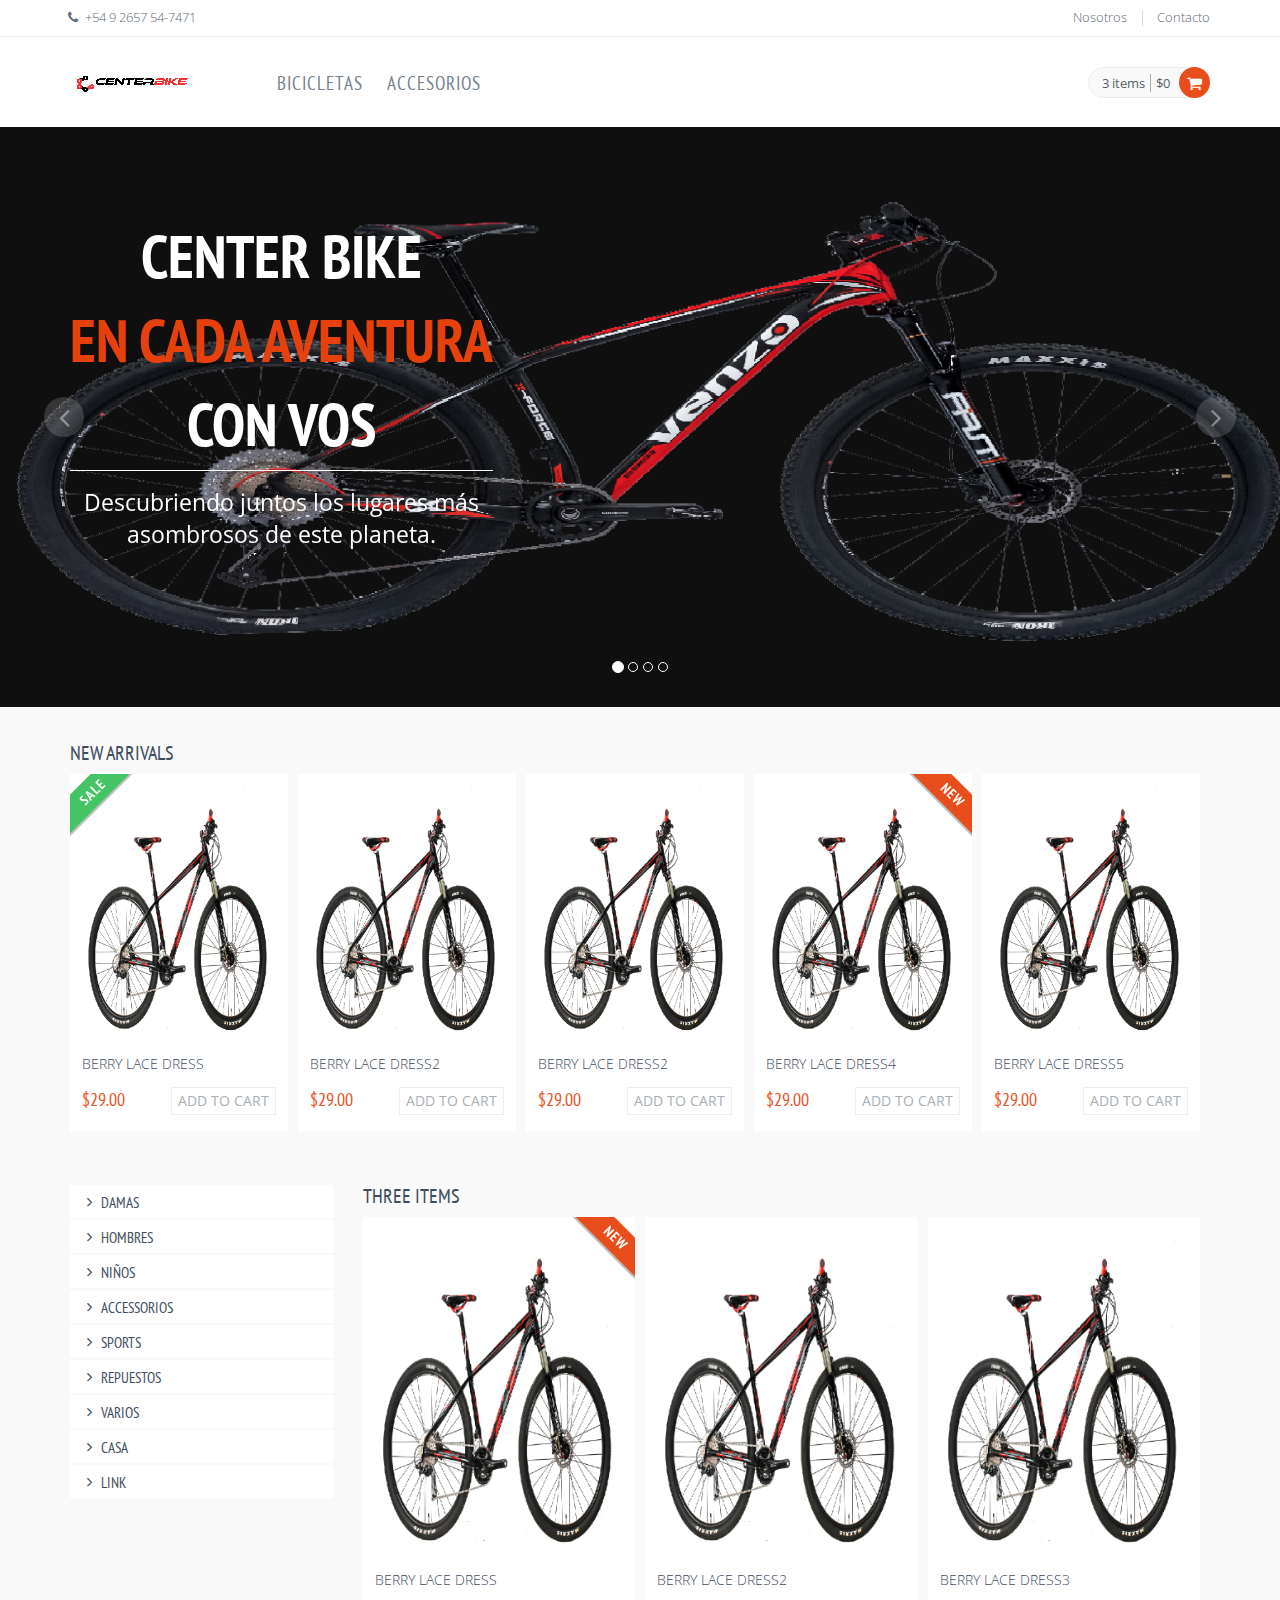
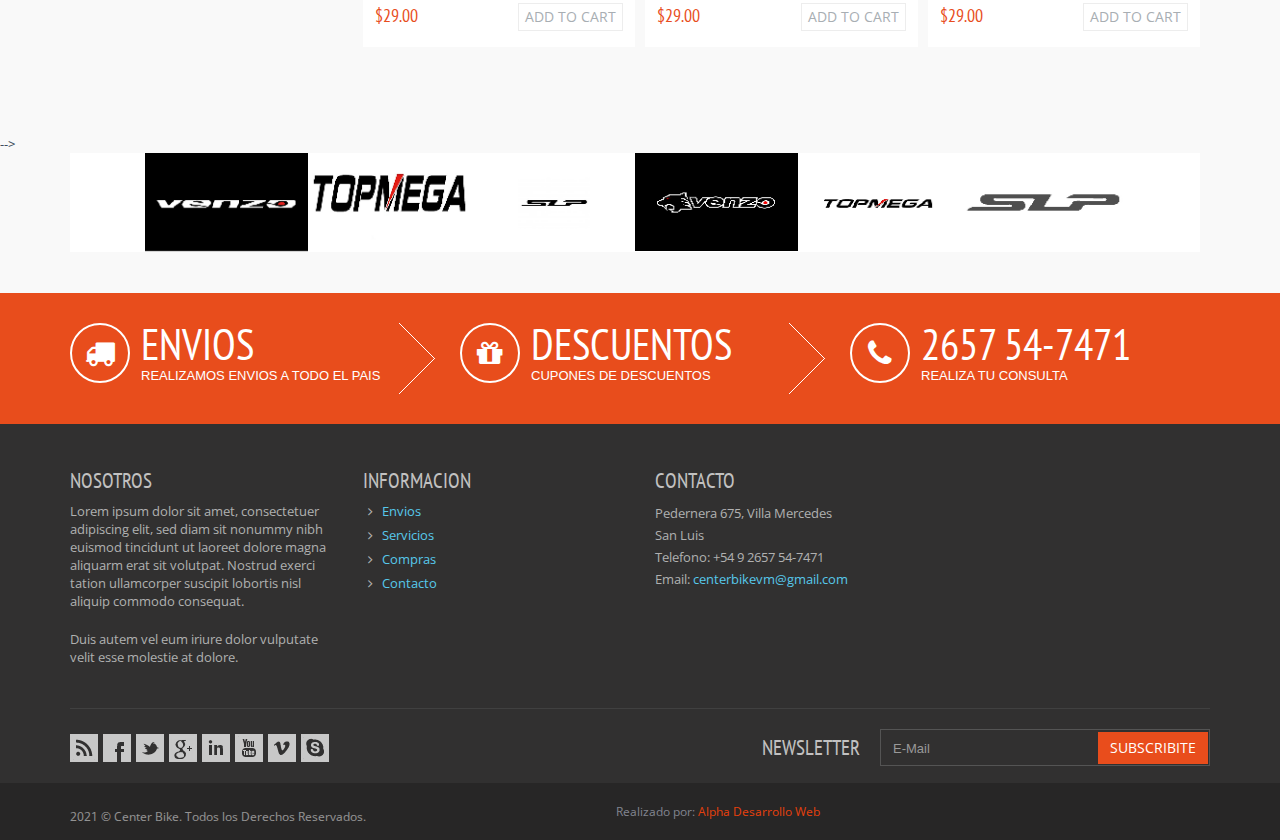
<file: shop-index.html>
<!DOCTYPE html>

<html lang="es">


<head>
    <meta charset="utf-8">
    <title>Center Bike</title>

    <meta content="width=device-width, initial-scale=1.0" name="viewport">
    <meta http-equiv="X-UA-Compatible" content="IE=edge,chrome=1">

    <meta content="Metronic Shop UI description" name="description">
    <meta content="Metronic Shop UI keywords" name="keywords">
    <meta content="keenthemes" name="author">

    <meta property="og:site_name" content="-CUSTOMER VALUE-">
    <meta property="og:title" content="-CUSTOMER VALUE-">
    <meta property="og:description" content="-CUSTOMER VALUE-">
    <meta property="og:type" content="website">
    <meta property="og:image" content="-CUSTOMER VALUE-">
    <!-- link to image for socio -->
    <meta property="og:url" content="-CUSTOMER VALUE-">

    <link rel="shortcut icon" href="favicon.ico">

    <!-- Fonts START -->
    <link href="http://fonts.googleapis.com/css?family=Open+Sans:300,400,600,700|PT+Sans+Narrow|Source+Sans+Pro:200,300,400,600,700,900&amp;subset=all" rel="stylesheet" type="text/css">
    <link href="http://fonts.googleapis.com/css?family=Source+Sans+Pro:200,300,400,600,700,900&amp;subset=all" rel="stylesheet" type="text/css">
    <!--- fonts for slider on the index page -->
    <!-- Fonts END -->

    <!-- Global styles START -->
    <link href="assets/plugins/font-awesome/css/font-awesome.min.css" rel="stylesheet">
    <link href="assets/plugins/bootstrap/css/bootstrap.min.css" rel="stylesheet">
    <!-- Global styles END -->

    <!-- Page level plugin styles START -->
    <link href="assets/pages/css/animate.css" rel="stylesheet">
    <link href="assets/plugins/fancybox/source/jquery.fancybox.css" rel="stylesheet">
    <link href="assets/plugins/owl.carousel/assets/owl.carousel.css" rel="stylesheet">
    <!-- Page level plugin styles END -->

    <!-- Theme styles START -->
    <link href="assets/pages/css/components.css" rel="stylesheet">
    <link href="assets/pages/css/slider.css" rel="stylesheet">
    <link href="assets/pages/css/style-shop.css" rel="stylesheet" type="text/css">
    <link href="assets/corporate/css/style.css" rel="stylesheet">
    <link href="assets/corporate/css/style-responsive.css" rel="stylesheet">
    <link href="assets/corporate/css/themes/red.css" rel="stylesheet" id="style-color">
    <link href="assets/corporate/css/custom.css" rel="stylesheet">
    <!-- Theme styles END -->
</head>
<!-- Head END -->

<!-- Body BEGIN -->

<body class="ecommerce">


    <!-- BEGIN TOP BAR -->
    <div class="pre-header">
        <div class="container">
            <div class="row">
                <!-- BEGIN TOP BAR LEFT PART -->
                <div class="col-md-6 col-sm-6 additional-shop-info">
                    <ul class="list-unstyled list-inline">
                        <li><i class="fa fa-phone"></i><span>+54 9 2657 54-7471 </span></li>


                    </ul>
                </div>
                <!-- END TOP BAR LEFT PART -->
                <!-- BEGIN TOP BAR MENU -->
                <div class="col-md-6 col-sm-6 additional-nav">
                    <ul class="list-unstyled list-inline pull-right">
                        <li><a href="#">Nosotros</a></li>
                        <li><a href="#">Contacto</a></li>

                    </ul>
                </div>
                <!-- END TOP BAR MENU -->
            </div>
        </div>
    </div>
    <!-- END TOP BAR -->

    <!-- BEGIN HEADER -->
    <div class="header">
        <div class="container">
            <a class="site-logo" href="shop-index.html"><img src="assets/corporate/img/logos/Logo12.png" alt="Metronic Shop UI"></a>

            <a href="javascript:void(0);" class="mobi-toggler"><i class="fa fa-bars"></i></a>

            <!-- BEGIN CART -->
            <div class="top-cart-block">
                <div class="top-cart-info">
                    <a href="javascript:void(0);" class="top-cart-info-count">3 items</a>
                    <a href="javascript:void(0);" class="top-cart-info-value">$0</a>
                </div>
                <i class="fa fa-shopping-cart"></i>

                <div class="top-cart-content-wrapper">
                    <div class="top-cart-content">
                        <ul class="scroller" style="height: 250px;">
                            <li>
                                <a href="#"><img src="assets/pages/img/cart-img.jpg" alt="Rolex Classic Watch" width="37" height="34"></a>
                                <span class="cart-content-count">x 1</span>
                                <strong><a href="#"> Bicicleta </a></strong>
                                <em>$51230</em>
                                <a href="javascript:void(0);" class="del-goods">&nbsp;</a>
                            </li>
                            <li>
                                <a href="#"><img src="assets/pages/img/cart-img.jpg" alt="Rolex Classic Watch" width="37" height="34"></a>
                                <span class="cart-content-count">x 1</span>
                                <strong><a href="#">Repuestos</a></strong>
                                <em>$10900</em>
                                <a href="javascript:void(0);" class="del-goods">&nbsp;</a>
                            </li>
                            <li>
                                <a href="#"><img src="assets/pages/img/cart-img.jpg" alt="Rolex Classic Watch" width="37" height="34"></a>
                                <span class="cart-content-count">x 1</span>
                                <strong><a href="#">Accesorios</a></strong>
                                <em>$5540</em>
                                <a href="javascript:void(0);" class="del-goods">&nbsp;</a>
                            </li>
                            <li>
                                <a href="#"><img src="assets/pages/img/cart-img.jpg" alt="Rolex Classic Watch" width="37" height="34"></a>
                                <span class="cart-content-count">x 1</span>
                                <strong><a href="">Clasica</a></strong>
                                <em>$11230</em>
                                <a href="javascript:void(0);" class="del-goods">&nbsp;</a>
                            </li>
                            <li>
                                <a href="#"><img src="assets/pages/img/cart-img.jpg" alt="Rolex Classic Watch" width="37" height="34"></a>
                                <span class="cart-content-count">x 1</span>
                                <strong><a href="#">Watch</a></strong>
                                <em>$10100</em>
                                <a href="javascript:void(0);" class="del-goods">&nbsp;</a>
                            </li>
                            <li>
                                <a href="#"><img src="assets/pages/img/cart-img.jpg" alt="Rolex Classic Watch" width="37" height="34"></a>
                                <span class="cart-content-count">x 1</span>
                                <strong><a href="#">Repuesto</a></strong>
                                <em>$6890</em>
                                <a href="javascript:void(0);" class="del-goods">&nbsp;</a>
                            </li>
                            <li>
                                <a href="#"><img src="assets/pages/img/cart-img.jpg" alt="Rolex Classic Watch" width="37" height="34"></a>
                                <span class="cart-content-count">x 1</span>
                                <strong><a href="#">Bicicleta niños</a></strong>
                                <em>$23000</em>
                                <a href="javascript:void(0);" class="del-goods">&nbsp;</a>
                            </li>
                            <li>
                                <a href="#"><img src="assets/pages/img/cart-img.jpg" alt="Rolex Classic Watch" width="37" height="34"></a>
                                <span class="cart-content-count">x 1</span>
                                <strong><a href="#">Proteccion</a></strong>
                                <em>$3500</em>
                                <a href="javascript:void(0);" class="del-goods">&nbsp;</a>
                            </li>
                        </ul>
                        <div class="text-right">
                            <a href="#" class="btn btn-default">View Cart</a>
                            <a href="#" class="btn btn-primary">Checkout</a>
                        </div>
                    </div>
                </div>
            </div>
            <!--END CART -->

            <!-- BEGIN NAVIGATION -->
            <div class="header-navigation">
                <ul>
                    <li class="dropdown">
                        <a class="dropdown-toggle" data-toggle="dropdown" data-target="#" href="javascript:;">
                Bicicletas 
                
              </a>

                        <!-- BEGIN DROPDOWN MENU -->
                        <ul class="dropdown-menu">
                            <li class="dropdown-submenu">
                                <!--  <a href="shop-product-list.html">Hi Tops <i class="fa fa-angle-right"></i></a>
                                <ul class="dropdown-menu" role="menu">
                                    <li><a href="shop-product-list.html">Second Level Link</a></li>
                                    <li><a href="shop-product-list.html">Second Level Link</a></li>
                                    <li class="dropdown-submenu">
                                        <a class="dropdown-toggle" data-toggle="dropdown" data-target="#" href="javascript:;">
                        Second Level Link 
                        <i class="fa fa-angle-right"></i>
                      </a>
                                        <ul class="dropdown-menu">
                                            <li><a href="shop-product-list.html">Third Level Link</a></li>
                                            <li><a href="shop-product-list.html">Third Level Link</a></li>
                                            <li><a href="shop-product-list.html">Third Level Link</a></li>
                                        </ul>
                                    </li>
                                </ul>
                            </li>
                            <li><a href="shop-product-list.html">Running Shoes</a></li>
                            <li><a href="shop-product-list.html">Jackets and Coats</a></li>-->
                        </ul>
                        <!-- END DROPDOWN MENU -->
                        </li>
                        <li class="dropdown dropdown-megamenu">
                            <a class="dropdown-toggle" data-toggle="dropdown" data-target="#" href="javascript:;">
                Accesorios
                
              </a>
                            <ul class="dropdown-menu">
                                <!-- <li>
                                <div class="header-navigation-content">
                                    <div class="row">
                                        <div class="col-md-4 header-navigation-col">
                                            <h4>Footwear</h4>
                                            <ul>
                                                <li><a href="shop-product-list.html">Astro Trainers</a></li>
                                                <li><a href="shop-product-list.html">Basketball Shoes</a></li>
                                                <li><a href="shop-product-list.html">Boots</a></li>
                                                <li><a href="shop-product-list.html">Canvas Shoes</a></li>
                                                <li><a href="shop-product-list.html">Football Boots</a></li>
                                                <li><a href="shop-product-list.html">Golf Shoes</a></li>
                                                <li><a href="shop-product-list.html">Hi Tops</a></li>
                                                <li><a href="shop-product-list.html">Indoor and Court Trainers</a></li>
                                            </ul>
                                        </div>
                                        <div class="col-md-4 header-navigation-col">
                                            <h4>Clothing</h4>
                                            <ul>
                                                <li><a href="shop-product-list.html">Base Layer</a></li>
                                                <li><a href="shop-product-list.html">Character</a></li>
                                                <li><a href="shop-product-list.html">Chinos</a></li>
                                                <li><a href="shop-product-list.html">Combats</a></li>
                                                <li><a href="shop-product-list.html">Cricket Clothing</a></li>
                                                <li><a href="shop-product-list.html">Fleeces</a></li>
                                                <li><a href="shop-product-list.html">Gilets</a></li>
                                                <li><a href="shop-product-list.html">Golf Tops</a></li>
                                            </ul>
                                        </div>
                                        <div class="col-md-4 header-navigation-col">
                                            <h4>Accessories</h4>
                                            <ul>
                                                <li><a href="shop-product-list.html">Belts</a></li>
                                                <li><a href="shop-product-list.html">Caps</a></li>
                                                <li><a href="shop-product-list.html">Gloves, Hats and Scarves</a></li>
                                            </ul>

                                            <h4>Clearance</h4>
                                            <ul>
                                                <li><a href="shop-product-list.html">Jackets</a></li>
                                                <li><a href="shop-product-list.html">Bottoms</a></li>
                                            </ul>
                                        </div>
                                        <div class="col-md-12 nav-brands">
                                            <ul>
                                                <li>
                                                    <a href="shop-product-list.html"><img title="esprit" alt="esprit" src="assets/pages/img/brands/esprit.jpg"></a>
                                                </li>
                                                <li>
                                                    <a href="shop-product-list.html"><img title="gap" alt="gap" src="assets/pages/img/brands/gap.jpg"></a>
                                                </li>
                                                <li>
                                                    <a href="shop-product-list.html"><img title="next" alt="next" src="assets/pages/img/brands/next.jpg"></a>
                                                </li>
                                                <li>
                                                    <a href="shop-product-list.html"><img title="puma" alt="puma" src="assets/pages/img/brands/puma.jpg"></a>
                                                </li>
                                                <li>
                                                    <a href="shop-product-list.html"><img title="zara" alt="zara" src="assets/pages/img/brands/zara.jpg"></a>
                                                </li>
                                            </ul>
                                        </div>
                                    </div>
                                </div>
                            </li>
                        </ul>
                    </li>-->
                                <li><a href="#">Niños</a></li>
                                <li class="dropdown dropdown100 nav-catalogue">
                                    <a class="dropdown-toggle" data-toggle="dropdown" data-target="#" href="javascript:;">
                        Novedades

                        </a>
                                    <ul class="dropdown-menu">
                                        <li>
                                            <!--<div class="header-navigation-content">
                                    <div class="row">
                                        <div class="col-md-3 col-sm-4 col-xs-6">
                                            <div class="product-item">
                                                <div class="pi-img-wrapper">
                                                    <a href="shop-item.html"><img src="assets/pages/img/products/model4.jpg" class="img-responsive" alt="Berry Lace Dress"></a>
                                                </div>
                                                <h3><a href="shop-item.html">Berry Lace Dress</a></h3>
                                                <div class="pi-price">$29.00</div>
                                                <a href="javascript:;" class="btn btn-default add2cart">Add to cart</a>
                                            </div>
                                        </div>
                                        <div class="col-md-3 col-sm-4 col-xs-6">
                                            <div class="product-item">
                                                <div class="pi-img-wrapper">
                                                    <a href="shop-item.html"><img src="assets/pages/img/products/model3.jpg" class="img-responsive" alt="Berry Lace Dress"></a>
                                                </div>
                                                <h3><a href="shop-item.html">Berry Lace Dress</a></h3>
                                                <div class="pi-price">$29.00</div>
                                                <a href="javascript:;" class="btn btn-default add2cart">Add to cart</a>
                                            </div>
                                        </div>
                                        <div class="col-md-3 col-sm-4 col-xs-6">
                                            <div class="product-item">
                                                <div class="pi-img-wrapper">
                                                    <a href="shop-item.html"><img src="assets/pages/img/products/model7.jpg" class="img-responsive" alt="Berry Lace Dress"></a>
                                                </div>
                                                <h3><a href="shop-item.html">Berry Lace Dress</a></h3>
                                                <div class="pi-price">$29.00</div>
                                                <a href="javascript:;" class="btn btn-default add2cart">Add to cart</a>
                                            </div>
                                        </div>
                                        <div class="col-md-3 col-sm-4 col-xs-6">
                                            <div class="product-item">
                                                <div class="pi-img-wrapper">
                                                    <a href="shop-item.html"><img src="assets/pages/img/products/model4.jpg" class="img-responsive" alt="Berry Lace Dress"></a>
                                                </div>
                                                <h3><a href="shop-item.html">Berry Lace Dress</a></h3>
                                                <div class="pi-price">$29.00</div>
                                                <a href="javascript:;" class="btn btn-default add2cart">Add to cart</a>
                                            </div>
                                        </div>
                                    </div>
                                </div>
                            </li>
                        </ul>-->
                                        </li>
                                        <li class="dropdown">
                                            <a class="dropdown-toggle" data-toggle="dropdown" data-target="#" href="javascript:;">
                Marcas 
                
              </a>

                                            <!--  <ul class="dropdown-menu">
                                                 <li class="active"><a href="shop-index.html">Home Default</a></li>
                            <li><a href="shop-index-header-fix.html">Home Header Fixed</a></li>
                            <li><a href="shop-index-light-footer.html">Home Light Footer</a></li>
                            <li><a href="shop-product-list.html">Product List</a></li>
                            <li><a href="shop-search-result.html">Search Result</a></li>
                            <li><a href="shop-item.html">Product Page</a></li>
                            <li><a href="shop-shopping-cart-null.html">Shopping Cart (Null Cart)</a></li>
                            <li><a href="shop-shopping-cart.html">Shopping Cart</a></li>
                            <li><a href="shop-checkout.html">Checkout</a></li>
                            <li><a href="shop-about.html">About</a></li>
                            <li><a href="shop-contacts.html">Contacts</a></li>
                            <li><a href="shop-account.html">My account</a></li>
                            <li><a href="shop-wishlist.html">My Wish List</a></li>
                            <li><a href="shop-goods-compare.html">Product Comparison</a></li>
                            <li><a href="shop-standart-forms.html">Standart Forms</a></li>
                            <li><a href="shop-faq.html">FAQ</a></li>
                            <li><a href="shop-privacy-policy.html">Privacy Policy</a></li>
                            <li><a href="shop-terms-conditions-page.html">Terms &amp; Conditions</a></li>
                                            </ul>-->
                                        </li>


                                        <li><a href="#" target="_blank">Contacto</a></li>

                                        <!-- BEGIN TOP SEARCH -->
                                        <li class="menu-search">
                                            <span class="sep"></span>
                                            <i class="fa fa-search search-btn"></i>
                                            <div class="search-box">
                                                <form action="#">
                                                    <div class="input-group">
                                                        <input type="text" placeholder="Search" class="form-control">
                                                        <span class="input-group-btn">
                      <button class="btn btn-primary" type="submit">Search</button>
                    </span>
                                                    </div>
                                                </form>
                                            </div>
                                        </li>
                                        <!-- END TOP SEARCH -->
                                    </ul>
            </div>
            <!-- END NAVIGATION -->
        </div>
    </div>
    <!-- Header END -->

    <!-- BEGIN SLIDER -->
    <div class="page-slider margin-bottom-35">
        <div id="carousel-example-generic" class="carousel slide carousel-slider">
            <!-- Indicators -->
            <ol class="carousel-indicators">
                <li data-target="#carousel-example-generic" data-slide-to="0" class="active"></li>
                <li data-target="#carousel-example-generic" data-slide-to="1"></li>
                <li data-target="#carousel-example-generic" data-slide-to="2"></li>
                <li data-target="#carousel-example-generic" data-slide-to="3"></li>
            </ol>

            <!-- Wrapper for slides -->
            <div class="carousel-inner" role="listbox">
                <!-- First slide -->
                <div class="item carousel-item-four active">
                    <div class="container">
                        <div class="carousel-position-four text-center">
                            <h2 class="margin-bottom-20 animate-delay carousel-title-v3 border-bottom-title text-uppercase" data-animation="animated fadeInDown">
                                Center Bike <br/><span class="color-red-v2">En cada aventura</span><br/> con vos
                            </h2>
                            <p class="carousel-subtitle-v2" data-animation="animated fadeInUp">Descubriendo juntos los lugares más <br/> asombrosos de este planeta.</p>
                        </div>
                    </div>
                </div>

                <!-- Second slide -->
                <div class="item carousel-item-five">
                    <div class="container">
                        <div class="carousel-position-four text-center">
                            <h2 class="animate-delay carousel-title-v4" data-animation="animated fadeInDown">
                                Unlimted
                            </h2>
                            <p class="carousel-subtitle-v2" data-animation="animated fadeInDown">
                                Layout Options
                            </p>
                            <p class="carousel-subtitle-v3 margin-bottom-30" data-animation="animated fadeInUp">
                                Fully Responsive
                            </p>
                            <a class="carousel-btn" href="#" data-animation="animated fadeInUp">See More Details</a>
                        </div>
                        <img class="carousel-position-five animate-delay hidden-sm hidden-xs" src="assets/pages/img/shop-slider/slide2/price.png" alt="Price" data-animation="animated zoomIn">
                    </div>
                </div>

                <!-- Third slide -->
                <div class="item carousel-item-six">
                    <div class="container">
                        <div class="carousel-position-four text-center">
                            <span class="carousel-subtitle-v3 margin-bottom-15" data-animation="animated fadeInDown">
                                Full Admin &amp; Frontend
                            </span>
                            <p class="carousel-subtitle-v4" data-animation="animated fadeInDown">
                                eCommerce UI
                            </p>
                            <p class="carousel-subtitle-v3" data-animation="animated fadeInDown">
                                Is Ready For Your Project
                            </p>
                        </div>
                    </div>
                </div>

                <!-- Fourth slide -->
                <div class="item carousel-item-seven">
                    <div class="center-block">
                        <div class="center-block-wrap">
                            <div class="center-block-body">
                                <h2 class="carousel-title-v1 margin-bottom-20" data-animation="animated fadeInDown">
                                    The most <br/> wanted bijouterie
                                </h2>
                                <a class="carousel-btn" href="#" data-animation="animated fadeInUp">But It Now!</a>
                            </div>
                        </div>
                    </div>
                </div>
            </div>

            <!-- Controls -->
            <a class="left carousel-control carousel-control-shop" href="#carousel-example-generic" role="button" data-slide="prev">
                <i class="fa fa-angle-left" aria-hidden="true"></i>
            </a>
            <a class="right carousel-control carousel-control-shop" href="#carousel-example-generic" role="button" data-slide="next">
                <i class="fa fa-angle-right" aria-hidden="true"></i>
            </a>
        </div>
    </div>
    <!-- END SLIDER -->

    <div class="main">
        <div class="container">
            <!-- BEGIN SALE PRODUCT & NEW ARRIVALS -->
            <div class="row margin-bottom-40">
                <!-- BEGIN SALE PRODUCT -->
                <div class="col-md-12 sale-product">
                    <h2>New Arrivals</h2>
                    <div class="owl-carousel owl-carousel5">
                        <div>
                            <div class="product-item">
                                <div class="pi-img-wrapper">
                                    <img src="assets/pages/img/products/22.png" class="img-responsive" alt="Berry Lace Dress">
                                    <div>
                                        <a href="assets/pages/img/products/22.png" class="btn btn-default fancybox-button">Zoom</a>
                                        <a href="#" class="btn btn-default fancybox-fast-view">View</a>
                                    </div>
                                </div>
                                <h3><a href="#">Berry Lace Dress</a></h3>
                                <div class="pi-price">$29.00</div>
                                <a href="javascript:;" class="btn btn-default add2cart">Add to cart</a>
                                <div class="sticker sticker-sale"></div>
                            </div>
                        </div>
                        <div>
                            <div class="product-item">
                                <div class="pi-img-wrapper">
                                    <img src="assets/pages/img/products/22.png" class="img-responsive" alt="Berry Lace Dress">
                                    <div>
                                        <a href="assets/pages/img/products/22.png" class="btn btn-default fancybox-button">Zoom</a>
                                        <a href="#" class="btn btn-default fancybox-fast-view">View</a>
                                    </div>
                                </div>
                                <h3><a href="#">Berry Lace Dress2</a></h3>
                                <div class="pi-price">$29.00</div>
                                <a href="javascript:;" class="btn btn-default add2cart">Add to cart</a>
                            </div>
                        </div>
                        <div>
                            <div class="product-item">
                                <div class="pi-img-wrapper">
                                    <img src="assets/pages/img/products/22.png" class="img-responsive" alt="Berry Lace Dress">
                                    <div>
                                        <a href="assets/pages/img/products/22.png" class="btn btn-default fancybox-button">Zoom</a>
                                        <a href="#" class="btn btn-default fancybox-fast-view">View</a>
                                    </div>
                                </div>
                                <h3><a href="#">Berry Lace Dress2</a></h3>
                                <div class="pi-price">$29.00</div>
                                <a href="javascript:;" class="btn btn-default add2cart">Add to cart</a>
                            </div>
                        </div>
                        <div>
                            <div class="product-item">
                                <div class="pi-img-wrapper">
                                    <img src="assets/pages/img/products/22.png" class="img-responsive" alt="Berry Lace Dress">
                                    <div>
                                        <a href="assets/pages/img/products/22.png" class="btn btn-default fancybox-button">Zoom</a>
                                        <a href="#" class="btn btn-default fancybox-fast-view">View</a>
                                    </div>
                                </div>
                                <h3><a href="javascript:;">Berry Lace Dress4</a></h3>
                                <div class="pi-price">$29.00</div>
                                <a href="javascript:;" class="btn btn-default add2cart">Add to cart</a>
                                <div class="sticker sticker-new"></div>
                            </div>
                        </div>
                        <div>
                            <div class="product-item">
                                <div class="pi-img-wrapper">
                                    <img src="assets/pages/img/products/22.png" class="img-responsive" alt="Berry Lace Dress">
                                    <div>
                                        <a href="assets/pages/img/products/22.png" class="btn btn-default fancybox-button">Zoom</a>
                                        <a href="#" class="btn btn-default fancybox-fast-view">View</a>
                                    </div>
                                </div>
                                <h3><a href="#">Berry Lace Dress5</a></h3>
                                <div class="pi-price">$29.00</div>
                                <a href="javascript:;" class="btn btn-default add2cart">Add to cart</a>
                            </div>
                        </div>
                        <div>
                            <div class="product-item">
                                <div class="pi-img-wrapper">
                                    <img src="assets/pages/img/products/22.png" class="img-responsive" alt="Berry Lace Dress">
                                    <div>
                                        <a href="assets/pages/img/products/22.png" class="btn btn-default fancybox-button">Zoom</a>
                                        <a href="#" class="btn btn-default fancybox-fast-view">View</a>
                                    </div>
                                </div>
                                <h3><a href="#">Berry Lace Dress3</a></h3>
                                <div class="pi-price">$29.00</div>
                                <a href="javascript:;" class="btn btn-default add2cart">Add to cart</a>
                            </div>
                        </div>
                        <div>
                            <div class="product-item">
                                <div class="pi-img-wrapper">
                                    <img src="assets/pages/img/products/22.png" class="img-responsive" alt="Berry Lace Dress">
                                    <div>
                                        <a href="assets/pages/img/products/22.png" class="btn btn-default fancybox-button">Zoom</a>
                                        <a href="#" class="btn btn-default fancybox-fast-view">View</a>
                                    </div>
                                </div>
                                <h3><a href="#">Berry Lace Dress3</a></h3>
                                <div class="pi-price">$29.00</div>
                                <a href="javascript:;" class="btn btn-default add2cart">Add to cart</a>
                            </div>
                        </div>
                    </div>
                </div>
                <!-- END SALE PRODUCT -->
            </div>
            <!-- END SALE PRODUCT & NEW ARRIVALS -->

            <!-- BEGIN SIDEBAR & CONTENT -->
            <div class="row margin-bottom-40 ">
                <!-- BEGIN SIDEBAR -->
                <div class="sidebar col-md-3 col-sm-4">
                    <ul class="list-group margin-bottom-25 sidebar-menu">
                        <li class="list-group-item clearfix"><a href="#"><i class="fa fa-angle-right"></i> Damas</a></li>
                        <li class="list-group-item clearfix dropdown">
                            <a href="#">
                                <i class="fa fa-angle-right"></i> Hombres

                            </a>
                            <ul class="dropdown-menu">
                                <li class="list-group-item dropdown clearfix">
                                    <a href="#"><i class="fa fa-angle-right"></i> x </a>
                                    <ul class="dropdown-menu">
                                        <li class="list-group-item dropdown clearfix">
                                            <a href="#"><i class="fa fa-angle-right"></i> x </a>
                                            <ul class="dropdown-menu">
                                                <li><a href="#"><i class="fa fa-angle-right"></i> x</a></li>
                                                <li><a href="#"><i class="fa fa-angle-right"></i> x</a></li>
                                            </ul>
                                        </li>
                                        <li class="list-group-item dropdown clearfix">
                                            <a href="#"><i class="fa fa-angle-right"></i> Sport  </a>
                                            <ul class="dropdown-menu">
                                                <li><a href="#"><i class="fa fa-angle-right"></i> Sport 1</a></li>
                                                <li><a href="#"><i class="fa fa-angle-right"></i> Sport 2</a></li>
                                            </ul>
                                        </li>
                                    </ul>
                                </li>
                                <li><a href="#"><i class="fa fa-angle-right"></i> Trainers</a></li>
                                <li><a href="#"><i class="fa fa-angle-right"></i> Classic</a></li>
                                <li><a href="#"><i class="fa fa-angle-right"></i> Accesorios</a></li>
                                <li><a href="#"><i class="fa fa-angle-right"></i> Respuestos</a></li>
                            </ul>
                        </li>
                        <li class="list-group-item clearfix"><a href="#"><i class="fa fa-angle-right"></i> Niños</a></li>
                        <li class="list-group-item clearfix"><a href="#"><i class="fa fa-angle-right"></i> Accessorios</a></li>
                        <li class="list-group-item clearfix"><a href="#"><i class="fa fa-angle-right"></i> Sports</a></li>
                        <li class="list-group-item clearfix"><a href="#"><i class="fa fa-angle-right"></i> Repuestos</a></li>
                        <li class="list-group-item clearfix"><a href="#"><i class="fa fa-angle-right"></i> Varios</a></li>
                        <li class="list-group-item clearfix"><a href="#"><i class="fa fa-angle-right"></i> Casa</a></li>
                        <li class="list-group-item clearfix"><a href="#"><i class="fa fa-angle-right"></i> Link</a></li>
                    </ul>
                </div>
                <!-- END SIDEBAR -->
                <!-- BEGIN CONTENT -->
                <div class="col-md-9 col-sm-8">
                    <h2>Three items</h2>
                    <div class="owl-carousel owl-carousel3">
                        <div>
                            <div class="product-item">
                                <div class="pi-img-wrapper">
                                    <img src="assets/pages/img/products/22.png" class="img-responsive" alt="Berry Lace Dress">
                                    <div>
                                        <a href="assets/pages/img/products/22.png" class="btn btn-default fancybox-button">Zoom</a>
                                        <a href="#" class="btn btn-default fancybox-fast-view">View</a>
                                    </div>
                                </div>
                                <h3><a href="shop-item.html">Berry Lace Dress</a></h3>
                                <div class="pi-price">$29.00</div>
                                <a href="javascript:;" class="btn btn-default add2cart">Add to cart</a>
                                <div class="sticker sticker-new"></div>
                            </div>
                        </div>
                        <div>
                            <div class="product-item">
                                <div class="pi-img-wrapper">
                                    <img src="assets/pages/img/products/22.png" class="img-responsive" alt="Berry Lace Dress">
                                    <div>
                                        <a href="assets/pages/img/products/22.png" class="btn btn-default fancybox-button">Zoom</a>
                                        <a href="#" class="btn btn-default fancybox-fast-view">View</a>
                                    </div>
                                </div>
                                <h3><a href="shop-item.html">Berry Lace Dress2</a></h3>
                                <div class="pi-price">$29.00</div>
                                <a href="javascript:;" class="btn btn-default add2cart">Add to cart</a>
                            </div>
                        </div>
                        <div>
                            <div class="product-item">
                                <div class="pi-img-wrapper">
                                    <img src="assets/pages/img/products/22.png" class="img-responsive" alt="Berry Lace Dress">
                                    <div>
                                        <a href="assets/pages/img/products/22.png" class="btn btn-default fancybox-button">Zoom</a>
                                        <a href="#" class="btn btn-default fancybox-fast-view">View</a>
                                    </div>
                                </div>
                                <h3><a href="shop-item.html">Berry Lace Dress3</a></h3>
                                <div class="pi-price">$29.00</div>
                                <a href="javascript:;" class="btn btn-default add2cart">Add to cart</a>
                            </div>
                        </div>
                        <div>
                            <div class="product-item">
                                <div class="pi-img-wrapper">
                                    <img src="assets/pages/img/products/22.png" class="img-responsive" alt="Berry Lace Dress">
                                    <div>
                                        <a href="assets/pages/img/products/22.png" class="btn btn-default fancybox-button">Zoom</a>
                                        <a href="#" class="btn btn-default fancybox-fast-view">View</a>
                                    </div>
                                </div>
                                <h3><a href="shop-item.html">Berry Lace Dress4</a></h3>
                                <div class="pi-price">$29.00</div>
                                <a href="javascript:;" class="btn btn-default add2cart">Add to cart</a>
                                <div class="sticker sticker-sale"></div>
                            </div>
                        </div>
                        <div>
                            <div class="product-item">
                                <div class="pi-img-wrapper">
                                    <img src="assets/pages/img/products/22.png" class="img-responsive" alt="Berry Lace Dress">
                                    <div>
                                        <a href="assets/pages/img/products/22.png" class="btn btn-default fancybox-button">Zoom</a>
                                        <a href="#" class="btn btn-default fancybox-fast-view">View</a>
                                    </div>
                                </div>
                                <h3><a href="shop-item.html">Berry Lace Dress5</a></h3>
                                <div class="pi-price">$29.00</div>
                                <a href="javascript:;" class="btn btn-default add2cart">Add to cart</a>
                            </div>
                        </div>
                        <div>
                            <div class="product-item">
                                <div class="pi-img-wrapper">
                                    <img src="assets/pages/img/products/k2.jpg" class="img-responsive" alt="Berry Lace Dress">
                                    <div>
                                        <a href="assets/pages/img/products/k2.jpg" class="btn btn-default fancybox-button">Zoom</a>
                                        <a href="#" class="btn btn-default fancybox-fast-view">View</a>
                                    </div>
                                </div>
                                <h3><a href="shop-item.html">Berry Lace Dress6</a></h3>
                                <div class="pi-price">$29.00</div>
                                <a href="javascript:;" class="btn btn-default add2cart">Add to cart</a>
                            </div>
                        </div>
                    </div>
                </div>
                <!-- END CONTENT -->
            </div>
            <!-- END SIDEBAR & CONTENT -->

            <!-- BEGIN TWO PRODUCTS & PROMO -->
            <div class="row margin-bottom-35 ">
                <!-- BEGIN TWO PRODUCTS 
                <div class="col-md-6 two-items-bottom-items">
                    <h2>Two items</h2>
                    <div class="owl-carousel owl-carousel2">
                        <div>
                            <div class="product-item">
                                <div class="pi-img-wrapper">
                                    <img src="assets/pages/img/products/k4.jpg" class="img-responsive" alt="Berry Lace Dress">
                                    <div>
                                        <a href="assets/pages/img/products/k4.jpg" class="btn btn-default fancybox-button">Zoom</a>
                                        <a href="#product-pop-up" class="btn btn-default fancybox-fast-view">View</a>
                                    </div>
                                </div>
                                <h3><a href="shop-item.html">Berry Lace Dress</a></h3>
                                <div class="pi-price">$29.00</div>
                                <a href="javascript:;" class="btn btn-default add2cart">Add to cart</a>
                            </div>
                        </div>
                        <div>
                            <div class="product-item">
                                <div class="pi-img-wrapper">
                                    <img src="assets/pages/img/products/k2.jpg" class="img-responsive" alt="Berry Lace Dress">
                                    <div>
                                        <a href="assets/pages/img/products/k2.jpg" class="btn btn-default fancybox-button">Zoom</a>
                                        <a href="#product-pop-up" class="btn btn-default fancybox-fast-view">View</a>
                                    </div>
                                </div>
                                <h3><a href="shop-item.html">Berry Lace Dress</a></h3>
                                <div class="pi-price">$29.00</div>
                                <a href="javascript:;" class="btn btn-default add2cart">Add to cart</a>
                            </div>
                        </div>
                        <div>
                            <div class="product-item">
                                <div class="pi-img-wrapper">
                                    <img src="assets/pages/img/products/k3.jpg" class="img-responsive" alt="Berry Lace Dress">
                                    <div>
                                        <a href="assets/pages/img/products/k3.jpg" class="btn btn-default fancybox-button">Zoom</a>
                                        <a href="#product-pop-up" class="btn btn-default fancybox-fast-view">View</a>
                                    </div>
                                </div>
                                <h3><a href="shop-item.html">Berry Lace Dress</a></h3>
                                <div class="pi-price">$29.00</div>
                                <a href="javascript:;" class="btn btn-default add2cart">Add to cart</a>
                            </div>
                        </div>
                        <div>
                            <div class="product-item">
                                <div class="pi-img-wrapper">
                                    <img src="assets/pages/img/products/k1.jpg" class="img-responsive" alt="Berry Lace Dress">
                                    <div>
                                        <a href="assets/pages/img/products/k1.jpg" class="btn btn-default fancybox-button">Zoom</a>
                                        <a href="#product-pop-up" class="btn btn-default fancybox-fast-view">View</a>
                                    </div>
                                </div>
                                <h3><a href="shop-item.html">Berry Lace Dress</a></h3>
                                <div class="pi-price">$29.00</div>
                                <a href="javascript:;" class="btn btn-default add2cart">Add to cart</a>
                            </div>
                        </div>
                        <div>
                            <div class="product-item">
                                <div class="pi-img-wrapper">
                                    <img src="assets/pages/img/products/k4.jpg" class="img-responsive" alt="Berry Lace Dress">
                                    <div>
                                        <a href="assets/pages/img/products/k4.jpg" class="btn btn-default fancybox-button">Zoom</a>
                                        <a href="#product-pop-up" class="btn btn-default fancybox-fast-view">View</a>
                                    </div>
                                </div>
                                <h3><a href="shop-item.html">Berry Lace Dress</a></h3>
                                <div class="pi-price">$29.00</div>
                                <a href="javascript:;" class="btn btn-default add2cart">Add to cart</a>
                            </div>
                        </div>
                        <div>
                            <div class="product-item">
                                <div class="pi-img-wrapper">
                                    <img src="assets/pages/img/products/k3.jpg" class="img-responsive" alt="Berry Lace Dress">
                                    <div>
                                        <a href="assets/pages/img/products/k3.jpg" class="btn btn-default fancybox-button">Zoom</a>
                                        <a href="#product-pop-up" class="btn btn-default fancybox-fast-view">View</a>
                                    </div>
                                </div>
                                <h3><a href="shop-item.html">Berry Lace Dress</a></h3>
                                <div class="pi-price">$29.00</div>
                                <a href="javascript:;" class="btn btn-default add2cart">Carrito</a>
                            </div>
                        </div>
                    </div>
                </div>-->
                <!-- END TWO PRODUCTS -->
                <!-- BEGIN PROMO 
                <div class="col-md-6 shop-index-carousel">
                    <div class="content-slider">
                        <div id="myCarousel" class="carousel slide" data-ride="carousel">
                            <!-- Indicators 
                            <ol class="carousel-indicators">
                                <li data-target="#myCarousel" data-slide-to="0" class="active"></li>
                                <li data-target="#myCarousel" data-slide-to="1"></li>
                                <li data-target="#myCarousel" data-slide-to="2"></li>
                            </ol>
                            <div class="carousel-inner">
                                <div class="item active">
                                    <img src="assets/pages/img/index-sliders/slide1.jpg" class="img-responsive" alt="Berry Lace Dress">
                                </div>
                                <div class="item">
                                    <img src="assets/pages/img/index-sliders/slide2.jpg" class="img-responsive" alt="Berry Lace Dress">
                                </div>
                                <div class="item">
                                    <img src="assets/pages/img/index-sliders/slide3.jpg" class="img-responsive" alt="Berry Lace Dress">
                                </div>
                            </div>-->
            </div>
        </div>
    </div>-->
    <!-- END PROMO -->
    </div>
    <!-- END TWO PRODUCTS & PROMO -->
    </div>
    </div>

    <!-- BEGIN BRANDS -->
    <div class="brands">
        <div class="container">
            <div class="owl-carousel owl-carousel6-brands">
                <a href="shop-product-list.html"><img src="assets/pages/img/brands/venzo11.png" alt="canon" title="canon"></a>
                <a href="shop-product-list.html"><img src="assets/pages/img/brands/topmega11.png" alt="esprit" title="esprit"></a>
                <a href="shop-product-list.html"><img src="assets/pages/img/brands/slp11.png" alt="gap" title="gap"></a>
                <a href="shop-product-list.html"><img src="assets/pages/img/brands/venzo22.png" alt="next" title="next"></a>
                <a href="shop-product-list.html"><img src="assets/pages/img/brands/topmega22.png" alt="puma" title="puma"></a>
                <a href="shop-product-list.html"><img src="assets/pages/img/brands/slp22.png" alt="zara" title="zara"></a>
                <a href="shop-product-list.html"><img src="assets/pages/img/brands/canon.jpg" alt="canon" title="canon"></a>
                <a href="shop-product-list.html"><img src="assets/pages/img/brands/esprit.jpg" alt="esprit" title="esprit"></a>
                <a href="shop-product-list.html"><img src="assets/pages/img/brands/gap.jpg" alt="gap" title="gap"></a>
                <a href="shop-product-list.html"><img src="assets/pages/img/brands/next.jpg" alt="next" title="next"></a>
                <a href="shop-product-list.html"><img src="assets/pages/img/brands/puma.jpg" alt="puma" title="puma"></a>
                <a href="shop-product-list.html"><img src="assets/pages/img/brands/zara.jpg" alt="zara" title="zara"></a>
            </div>
        </div>
    </div>
    <!-- END BRANDS -->

    <!-- BEGIN STEPS -->
    <div class="steps-block steps-block-red">
        <div class="container">
            <div class="row">
                <div class="col-md-4 steps-block-col">
                    <i class="fa fa-truck"></i>
                    <div>
                        <h2>Envios</h2>
                        <em>Realizamos envios a todo el pais</em>
                    </div>
                    <span>&nbsp;</span>
                </div>
                <div class="col-md-4 steps-block-col">
                    <i class="fa fa-gift"></i>
                    <div>
                        <h2>Descuentos</h2>
                        <em>Cupones de descuentos</em>
                    </div>
                    <span>&nbsp;</span>
                </div>
                <div class="col-md-4 steps-block-col">
                    <i class="fa fa-phone"></i>
                    <div>
                        <h2>2657 54-7471</h2>
                        <em>Realiza tu consulta</em>
                    </div>
                </div>
            </div>
        </div>
    </div>
    <!-- END STEPS -->

    <!-- BEGIN PRE-FOOTER -->
    <div class="pre-footer">
        <div class="container">
            <div class="row">
                <!-- BEGIN BOTTOM ABOUT BLOCK -->
                <div class="col-md-3 col-sm-6 pre-footer-col">
                    <h2>Nosotros</h2>
                    <p>Lorem ipsum dolor sit amet, consectetuer adipiscing elit, sed diam sit nonummy nibh euismod tincidunt ut laoreet dolore magna aliquarm erat sit volutpat. Nostrud exerci tation ullamcorper suscipit lobortis nisl aliquip commodo consequat.
                    </p>
                    <p>Duis autem vel eum iriure dolor vulputate velit esse molestie at dolore.</p>
                </div>
                <!-- END BOTTOM ABOUT BLOCK -->
                <!-- BEGIN BOTTOM INFO BLOCK -->
                <div class="col-md-3 col-sm-6 pre-footer-col">
                    <h2>Informacion</h2>
                    <ul class="list-unstyled">
                        <li><i class="fa fa-angle-right"></i> <a href="javascript:;">Envios</a></li>
                        <li><i class="fa fa-angle-right"></i> <a href="javascript:;">Servicios</a></li>
                        <li><i class="fa fa-angle-right"></i> <a href="javascript:;">Compras</a></li>
                        <li><i class="fa fa-angle-right"></i> <a href="contacts.html">Contacto</a></li>

                    </ul>
                </div>
                <!-- END INFO BLOCK -->



                <!-- BEGIN BOTTOM CONTACTS -->
                <div class="col-md-3 col-sm-6 pre-footer-col">
                    <h2>Contacto</h2>
                    <address class="margin-bottom-40">
              Pedernera 675, Villa Mercedes<br>
              San Luis<br>
              Telefono: +54 9 2657 54-7471<br>
              
              Email: <a href="mailto:centerbikevm@gmail.com">centerbikevm@gmail.com</a><br>
              
            </address>
                </div>
                <!-- END BOTTOM CONTACTS -->
            </div>
            <hr>
            <div class="row">
                <!-- BEGIN SOCIAL ICONS -->
                <div class="col-md-6 col-sm-6">
                    <ul class="social-icons">
                        <li>
                            <a class="rss" data-original-title="rss" href="javascript:;"></a>
                        </li>
                        <li>
                            <a class="facebook" data-original-title="facebook" href="javascript:;"></a>
                        </li>
                        <li>
                            <a class="twitter" data-original-title="twitter" href="javascript:;"></a>
                        </li>
                        <li>
                            <a class="googleplus" data-original-title="googleplus" href="javascript:;"></a>
                        </li>
                        <li>
                            <a class="linkedin" data-original-title="linkedin" href="javascript:;"></a>
                        </li>
                        <li>
                            <a class="youtube" data-original-title="youtube" href="javascript:;"></a>
                        </li>
                        <li>
                            <a class="vimeo" data-original-title="vimeo" href="javascript:;"></a>
                        </li>
                        <li>
                            <a class="skype" data-original-title="skype" href="javascript:;"></a>
                        </li>
                    </ul>
                </div>
                <!-- END SOCIAL ICONS -->
                <!-- BEGIN NEWLETTER -->
                <div class="col-md-6 col-sm-6">
                    <div class="pre-footer-subscribe-box pull-right">
                        <h2>Newsletter</h2>
                        <form action="#">
                            <div class="input-group">
                                <input type="text" placeholder="E-Mail" class="form-control">
                                <span class="input-group-btn">
                    <button class="btn btn-primary" type="submit">Subscribite</button>
                  </span>
                            </div>
                        </form>
                    </div>
                </div>
                <!-- END NEWLETTER -->
            </div>
        </div>
    </div>
    <!-- END PRE-FOOTER -->

    <!-- BEGIN FOOTER -->
    <div class="footer">
        <div class="container">
            <div class="row">
                <!-- BEGIN COPYRIGHT -->
                <div class="col-md-4 col-sm-4 padding-top-10">
                    2021 © Center Bike. Todos los Derechos Reservados.
                </div>
                <!-- END COPYRIGHT -->

                <!-- BEGIN POWERED -->
                <div class="col-md-4 col-sm-4 text-right">
                    <p class="powered">Realizado por: <a href="http://www.alphadesarrolloweb.com.ar/">Alpha Desarrollo Web</a></p>
                </div>
                <!-- END POWERED -->
            </div>
        </div>
    </div>
    <!-- END FOOTER -->

    <!-- BEGIN fast view of a product -->
    <div id="product-pop-up" style="display: none; width: 700px;">
        <div class="product-page product-pop-up">
            <div class="row">
                <div class="col-md-6 col-sm-6 col-xs-3">
                    <div class="product-main-image">
                        <img src="assets/pages/img/products/model7.jpg" alt="Cool green dress with red bell" class="img-responsive">
                    </div>
                    <div class="product-other-images">
                        <a href="javascript:;" class="active"><img alt="Berry Lace Dress" src="assets/pages/img/products/model3.jpg"></a>
                        <a href="javascript:;"><img alt="Berry Lace Dress" src="assets/pages/img/products/model4.jpg"></a>
                        <a href="javascript:;"><img alt="Berry Lace Dress" src="assets/pages/img/products/model5.jpg"></a>
                    </div>
                </div>
                <div class="col-md-6 col-sm-6 col-xs-9">
                    <h2>Cool green dress with red bell</h2>
                    <div class="price-availability-block clearfix">
                        <div class="price">
                            <strong><span>$</span>47.00</strong>
                            <em>$<span>62.00</span></em>
                        </div>
                        <div class="availability">
                            Availability: <strong>In Stock</strong>
                        </div>
                    </div>
                    <div class="description">
                        <p>Lorem ipsum dolor ut sit ame dolore adipiscing elit, sed nonumy nibh sed euismod laoreet dolore magna aliquarm erat volutpat Nostrud duis molestie at dolore.</p>
                    </div>
                    <div class="product-page-options">
                        <div class="pull-left">
                            <label class="control-label">Size:</label>
                            <select class="form-control input-sm">
                        <option>L</option>
                        <option>M</option>
                        <option>XL</option>
                      </select>
                        </div>
                        <div class="pull-left">
                            <label class="control-label">Color:</label>
                            <select class="form-control input-sm">
                        <option>Red</option>
                        <option>Blue</option>
                        <option>Black</option>
                      </select>
                        </div>
                    </div>
                    <div class="product-page-cart">
                        <div class="product-quantity">
                            <input id="product-quantity" type="text" value="1" readonly name="product-quantity" class="form-control input-sm">
                        </div>
                        <button class="btn btn-primary" type="submit">Add to cart</button>
                        <a href="shop-item.html" class="btn btn-default">More details</a>
                    </div>
                </div>

                <div class="sticker sticker-sale"></div>
            </div>
        </div>
    </div>
    <!-- END fast view of a product -->

    <!-- Load javascripts at bottom, this will reduce page load time -->
    <!-- BEGIN CORE PLUGINS (REQUIRED FOR ALL PAGES) -->
    <!--[if lt IE 9]>
    <script src="assets/plugins/respond.min.js"></script>  
    <![endif]-->
    <script src="assets/plugins/jquery.min.js" type="text/javascript"></script>
    <script src="assets/plugins/jquery-migrate.min.js" type="text/javascript"></script>
    <script src="assets/plugins/bootstrap/js/bootstrap.min.js" type="text/javascript"></script>
    <script src="assets/corporate/scripts/back-to-top.js" type="text/javascript"></script>
    <script src="assets/plugins/jquery-slimscroll/jquery.slimscroll.min.js" type="text/javascript"></script>
    <!-- END CORE PLUGINS -->

    <!-- BEGIN PAGE LEVEL JAVASCRIPTS (REQUIRED ONLY FOR CURRENT PAGE) -->
    <script src="assets/plugins/fancybox/source/jquery.fancybox.pack.js" type="text/javascript"></script>
    <!-- pop up -->
    <script src="assets/plugins/owl.carousel/owl.carousel.min.js" type="text/javascript"></script>
    <!-- slider for products -->
    <script src='assets/plugins/zoom/jquery.zoom.min.js' type="text/javascript"></script>
    <!-- product zoom -->
    <script src="assets/plugins/bootstrap-touchspin/bootstrap.touchspin.js" type="text/javascript"></script>
    <!-- Quantity -->

    <script src="assets/corporate/scripts/layout.js" type="text/javascript"></script>
    <script src="assets/pages/scripts/bs-carousel.js" type="text/javascript"></script>
    <script type="text/javascript">
        jQuery(document).ready(function() {
            Layout.init();
            Layout.initOWL();
            Layout.initImageZoom();
            Layout.initTouchspin();
            Layout.initTwitter();
        });
    </script>
    <!-- END PAGE LEVEL JAVASCRIPTS -->
</body>
<!-- END BODY -->

</html>
</file>
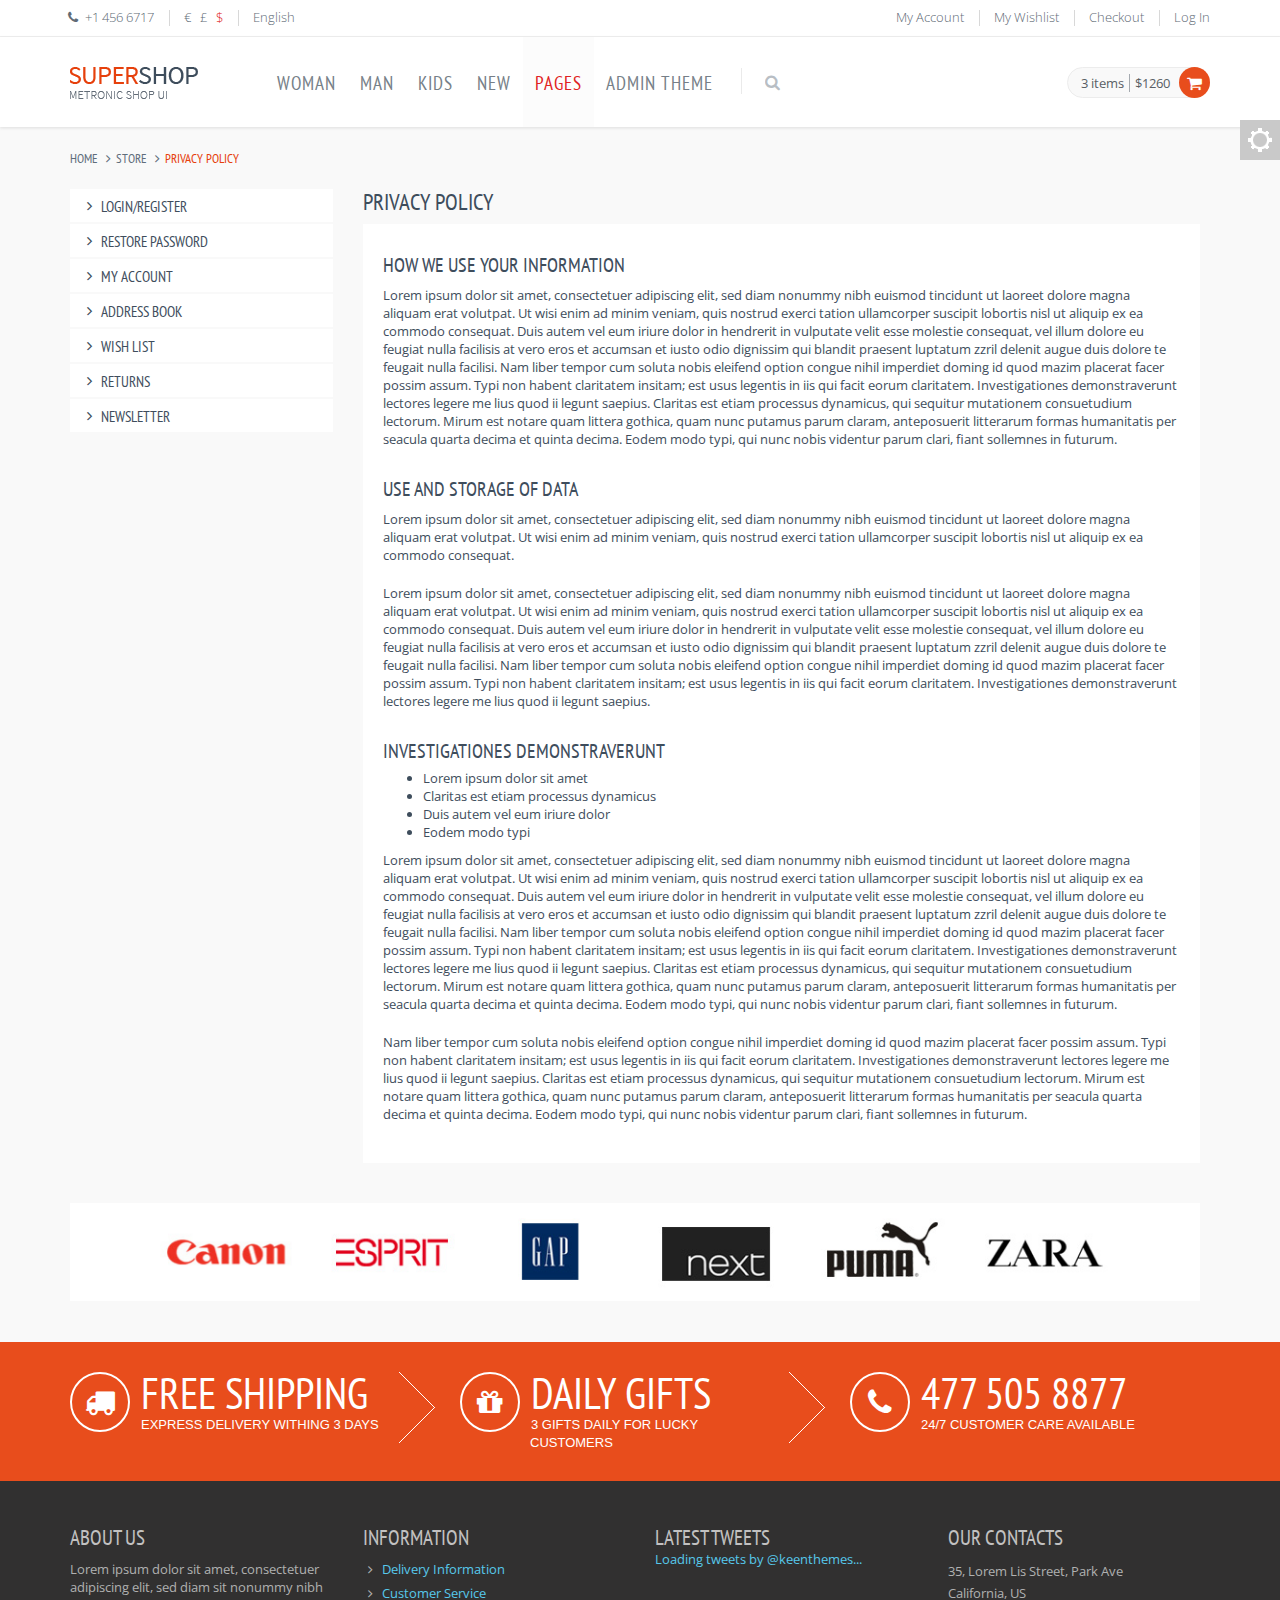
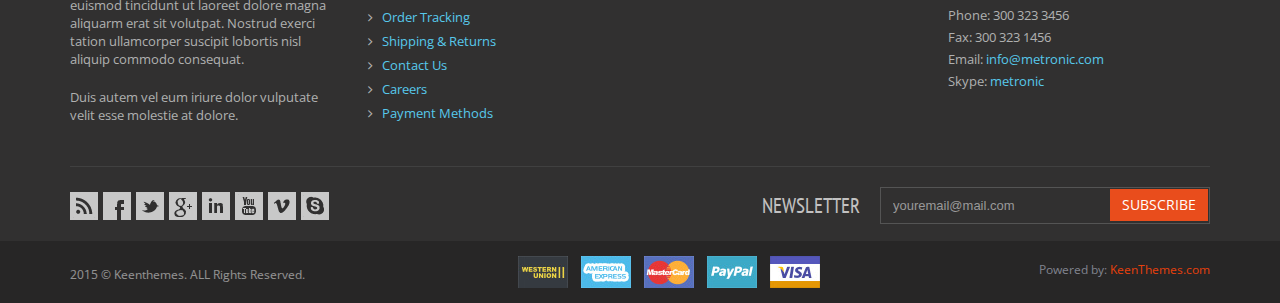
<file: shop-privacy-policy.html>
<!DOCTYPE html>
<!--
Template: Metronic Frontend Freebie - Responsive HTML Template Based On Twitter Bootstrap 3.3.4
Version: 1.0.0
Author: KeenThemes
Website: http://www.keenthemes.com/
Contact: support@keenthemes.com
Follow: www.twitter.com/keenthemes
Like: www.facebook.com/keenthemes
Purchase Premium Metronic Admin Theme: http://themeforest.net/item/metronic-responsive-admin-dashboard-template/4021469?ref=keenthemes
-->
<!--[if IE 8]> <html lang="en" class="ie8 no-js"> <![endif]-->
<!--[if IE 9]> <html lang="en" class="ie9 no-js"> <![endif]-->
<!--[if !IE]><!-->
<html lang="en">
<!--<![endif]-->

<!-- Head BEGIN -->
<head>
  <meta charset="utf-8">
  <title>Privacy Policy | Metronic Shop UI</title>

  <meta content="width=device-width, initial-scale=1.0" name="viewport">
  <meta http-equiv="X-UA-Compatible" content="IE=edge,chrome=1">

  <meta content="Metronic Shop UI description" name="description">
  <meta content="Metronic Shop UI keywords" name="keywords">
  <meta content="keenthemes" name="author">

  <meta property="og:site_name" content="-CUSTOMER VALUE-">
  <meta property="og:title" content="-CUSTOMER VALUE-">
  <meta property="og:description" content="-CUSTOMER VALUE-">
  <meta property="og:type" content="website">
  <meta property="og:image" content="-CUSTOMER VALUE-"><!-- link to image for socio -->
  <meta property="og:url" content="-CUSTOMER VALUE-">

  <link rel="shortcut icon" href="favicon.ico">

  <!-- Fonts START -->
  <link href="http://fonts.googleapis.com/css?family=Open+Sans:300,400,600,700|PT+Sans+Narrow|Source+Sans+Pro:200,300,400,600,700,900&amp;subset=all" rel="stylesheet" type="text/css"> 
  <!-- Fonts END -->

  <!-- Global styles START -->          
  <link href="assets/plugins/font-awesome/css/font-awesome.min.css" rel="stylesheet">
  <link href="assets/plugins/bootstrap/css/bootstrap.min.css" rel="stylesheet">
  <!-- Global styles END --> 
   
  <!-- Page level plugin styles START -->
  <link href="assets/plugins/fancybox/source/jquery.fancybox.css" rel="stylesheet">
  <link href="assets/plugins/owl.carousel/assets/owl.carousel.css" rel="stylesheet">
  <!-- Page level plugin styles END -->

  <!-- Theme styles START -->
  <link href="assets/pages/css/components.css" rel="stylesheet">
  <link href="assets/corporate/css/style.css" rel="stylesheet">
  <link href="assets/pages/css/style-shop.css" rel="stylesheet" type="text/css">
  <link href="assets/corporate/css/style-responsive.css" rel="stylesheet">
  <link href="assets/corporate/css/themes/red.css" rel="stylesheet" id="style-color">
  <link href="assets/corporate/css/custom.css" rel="stylesheet">
  <!-- Theme styles END -->
</head>
<!-- Head END -->

<!-- Body BEGIN -->
<body class="ecommerce">
    <!-- BEGIN STYLE CUSTOMIZER -->
    <div class="color-panel hidden-sm">
      <div class="color-mode-icons icon-color"></div>
      <div class="color-mode-icons icon-color-close"></div>
      <div class="color-mode">
        <p>THEME COLOR</p>
        <ul class="inline">
          <li class="color-red current color-default" data-style="red"></li>
          <li class="color-blue" data-style="blue"></li>
          <li class="color-green" data-style="green"></li>
          <li class="color-orange" data-style="orange"></li>
          <li class="color-gray" data-style="gray"></li>
          <li class="color-turquoise" data-style="turquoise"></li>
        </ul>
      </div>
    </div>
    <!-- END BEGIN STYLE CUSTOMIZER --> 

    <!-- BEGIN TOP BAR -->
    <div class="pre-header">
        <div class="container">
            <div class="row">
                <!-- BEGIN TOP BAR LEFT PART -->
                <div class="col-md-6 col-sm-6 additional-shop-info">
                    <ul class="list-unstyled list-inline">
                        <li><i class="fa fa-phone"></i><span>+1 456 6717</span></li>
                        <!-- BEGIN CURRENCIES -->
                        <li class="shop-currencies">
                            <a href="javascript:void(0);">€</a>
                            <a href="javascript:void(0);">£</a>
                            <a href="javascript:void(0);" class="current">$</a>
                        </li>
                        <!-- END CURRENCIES -->
                        <!-- BEGIN LANGS -->
                        <li class="langs-block">
                            <a href="javascript:void(0);" class="current">English </a>
                            <div class="langs-block-others-wrapper"><div class="langs-block-others">
                              <a href="javascript:void(0);">French</a>
                              <a href="javascript:void(0);">Germany</a>
                              <a href="javascript:void(0);">Turkish</a>
                            </div></div>
                        </li>
                        <!-- END LANGS -->
                    </ul>
                </div>
                <!-- END TOP BAR LEFT PART -->
                <!-- BEGIN TOP BAR MENU -->
                <div class="col-md-6 col-sm-6 additional-nav">
                    <ul class="list-unstyled list-inline pull-right">
                        <li><a href="shop-account.html">My Account</a></li>
                        <li><a href="shop-wishlist.html">My Wishlist</a></li>
                        <li><a href="shop-checkout.html">Checkout</a></li>
                        <li><a href="page-login.html">Log In</a></li>
                    </ul>
                </div>
                <!-- END TOP BAR MENU -->
            </div>
        </div>        
    </div>
    <!-- END TOP BAR -->

    <!-- BEGIN HEADER -->
    <div class="header">
      <div class="container">
        <a class="site-logo" href="shop-index.html"><img src="assets/corporate/img/logos/logo-shop-red.png" alt="Metronic Shop UI"></a>

        <a href="javascript:void(0);" class="mobi-toggler"><i class="fa fa-bars"></i></a>

        <!-- BEGIN CART -->
        <div class="top-cart-block">
          <div class="top-cart-info">
            <a href="javascript:void(0);" class="top-cart-info-count">3 items</a>
            <a href="javascript:void(0);" class="top-cart-info-value">$1260</a>
          </div>
          <i class="fa fa-shopping-cart"></i>
                        
          <div class="top-cart-content-wrapper">
            <div class="top-cart-content">
              <ul class="scroller" style="height: 250px;">
                <li>
                  <a href="shop-item.html"><img src="assets/pages/img/cart-img.jpg" alt="Rolex Classic Watch" width="37" height="34"></a>
                  <span class="cart-content-count">x 1</span>
                  <strong><a href="shop-item.html">Rolex Classic Watch</a></strong>
                  <em>$1230</em>
                  <a href="javascript:void(0);" class="del-goods">&nbsp;</a>
                </li>
                <li>
                  <a href="shop-item.html"><img src="assets/pages/img/cart-img.jpg" alt="Rolex Classic Watch" width="37" height="34"></a>
                  <span class="cart-content-count">x 1</span>
                  <strong><a href="shop-item.html">Rolex Classic Watch</a></strong>
                  <em>$1230</em>
                  <a href="javascript:void(0);" class="del-goods">&nbsp;</a>
                </li>
                <li>
                  <a href="shop-item.html"><img src="assets/pages/img/cart-img.jpg" alt="Rolex Classic Watch" width="37" height="34"></a>
                  <span class="cart-content-count">x 1</span>
                  <strong><a href="shop-item.html">Rolex Classic Watch</a></strong>
                  <em>$1230</em>
                  <a href="javascript:void(0);" class="del-goods">&nbsp;</a>
                </li>
                <li>
                  <a href="shop-item.html"><img src="assets/pages/img/cart-img.jpg" alt="Rolex Classic Watch" width="37" height="34"></a>
                  <span class="cart-content-count">x 1</span>
                  <strong><a href="shop-item.html">Rolex Classic Watch</a></strong>
                  <em>$1230</em>
                  <a href="javascript:void(0);" class="del-goods">&nbsp;</a>
                </li>
                <li>
                  <a href="shop-item.html"><img src="assets/pages/img/cart-img.jpg" alt="Rolex Classic Watch" width="37" height="34"></a>
                  <span class="cart-content-count">x 1</span>
                  <strong><a href="shop-item.html">Rolex Classic Watch</a></strong>
                  <em>$1230</em>
                  <a href="javascript:void(0);" class="del-goods">&nbsp;</a>
                </li>
                <li>
                  <a href="shop-item.html"><img src="assets/pages/img/cart-img.jpg" alt="Rolex Classic Watch" width="37" height="34"></a>
                  <span class="cart-content-count">x 1</span>
                  <strong><a href="shop-item.html">Rolex Classic Watch</a></strong>
                  <em>$1230</em>
                  <a href="javascript:void(0);" class="del-goods">&nbsp;</a>
                </li>
                <li>
                  <a href="shop-item.html"><img src="assets/pages/img/cart-img.jpg" alt="Rolex Classic Watch" width="37" height="34"></a>
                  <span class="cart-content-count">x 1</span>
                  <strong><a href="shop-item.html">Rolex Classic Watch</a></strong>
                  <em>$1230</em>
                  <a href="javascript:void(0);" class="del-goods">&nbsp;</a>
                </li>
                <li>
                  <a href="shop-item.html"><img src="assets/pages/img/cart-img.jpg" alt="Rolex Classic Watch" width="37" height="34"></a>
                  <span class="cart-content-count">x 1</span>
                  <strong><a href="shop-item.html">Rolex Classic Watch</a></strong>
                  <em>$1230</em>
                  <a href="javascript:void(0);" class="del-goods">&nbsp;</a>
                </li>
              </ul>
              <div class="text-right">
                <a href="shop-shopping-cart.html" class="btn btn-default">View Cart</a>
                <a href="shop-checkout.html" class="btn btn-primary">Checkout</a>
              </div>
            </div>
          </div>            
        </div>
        <!--END CART -->

        <!-- BEGIN NAVIGATION -->
        <div class="header-navigation">
          <ul>
            <li class="dropdown">
              <a class="dropdown-toggle" data-toggle="dropdown" data-target="#" href="javascript:;">
                Woman 
                
              </a>
                
              <!-- BEGIN DROPDOWN MENU -->
              <ul class="dropdown-menu">
                <li class="dropdown-submenu">
                  <a href="shop-product-list.html">Hi Tops <i class="fa fa-angle-right"></i></a>
                  <ul class="dropdown-menu" role="menu">
                    <li><a href="shop-product-list.html">Second Level Link</a></li>
                    <li><a href="shop-product-list.html">Second Level Link</a></li>
                    <li class="dropdown-submenu">
                      <a class="dropdown-toggle" data-toggle="dropdown" data-target="#" href="javascript:;">
                        Second Level Link 
                        <i class="fa fa-angle-right"></i>
                      </a>
                      <ul class="dropdown-menu">
                        <li><a href="shop-product-list.html">Third Level Link</a></li>
                        <li><a href="shop-product-list.html">Third Level Link</a></li>
                        <li><a href="shop-product-list.html">Third Level Link</a></li>
                      </ul>
                    </li>
                  </ul>
                </li>
                <li><a href="shop-product-list.html">Running Shoes</a></li>
                <li><a href="shop-product-list.html">Jackets and Coats</a></li>
              </ul>
              <!-- END DROPDOWN MENU -->
            </li>
            <li class="dropdown dropdown-megamenu">
              <a class="dropdown-toggle" data-toggle="dropdown" data-target="#" href="javascript:;">
                Man
                
              </a>
              <ul class="dropdown-menu">
                <li>
                  <div class="header-navigation-content">
                    <div class="row">
                      <div class="col-md-4 header-navigation-col">
                        <h4>Footwear</h4>
                        <ul>
                          <li><a href="shop-product-list.html">Astro Trainers</a></li>
                          <li><a href="shop-product-list.html">Basketball Shoes</a></li>
                          <li><a href="shop-product-list.html">Boots</a></li>
                          <li><a href="shop-product-list.html">Canvas Shoes</a></li>
                          <li><a href="shop-product-list.html">Football Boots</a></li>
                          <li><a href="shop-product-list.html">Golf Shoes</a></li>
                          <li><a href="shop-product-list.html">Hi Tops</a></li>
                          <li><a href="shop-product-list.html">Indoor and Court Trainers</a></li>
                        </ul>
                      </div>
                      <div class="col-md-4 header-navigation-col">
                        <h4>Clothing</h4>
                        <ul>
                          <li><a href="shop-product-list.html">Base Layer</a></li>
                          <li><a href="shop-product-list.html">Character</a></li>
                          <li><a href="shop-product-list.html">Chinos</a></li>
                          <li><a href="shop-product-list.html">Combats</a></li>
                          <li><a href="shop-product-list.html">Cricket Clothing</a></li>
                          <li><a href="shop-product-list.html">Fleeces</a></li>
                          <li><a href="shop-product-list.html">Gilets</a></li>
                          <li><a href="shop-product-list.html">Golf Tops</a></li>
                        </ul>
                      </div>
                      <div class="col-md-4 header-navigation-col">
                        <h4>Accessories</h4>
                        <ul>
                          <li><a href="shop-product-list.html">Belts</a></li>
                          <li><a href="shop-product-list.html">Caps</a></li>
                          <li><a href="shop-product-list.html">Gloves, Hats and Scarves</a></li>
                        </ul>

                        <h4>Clearance</h4>
                        <ul>
                          <li><a href="shop-product-list.html">Jackets</a></li>
                          <li><a href="shop-product-list.html">Bottoms</a></li>
                        </ul>
                      </div>
                      <div class="col-md-12 nav-brands">
                        <ul>
                          <li><a href="shop-product-list.html"><img title="esprit" alt="esprit" src="assets/pages/img/brands/esprit.jpg"></a></li>
                          <li><a href="shop-product-list.html"><img title="gap" alt="gap" src="assets/pages/img/brands/gap.jpg"></a></li>
                          <li><a href="shop-product-list.html"><img title="next" alt="next" src="assets/pages/img/brands/next.jpg"></a></li>
                          <li><a href="shop-product-list.html"><img title="puma" alt="puma" src="assets/pages/img/brands/puma.jpg"></a></li>
                          <li><a href="shop-product-list.html"><img title="zara" alt="zara" src="assets/pages/img/brands/zara.jpg"></a></li>
                        </ul>
                      </div>
                    </div>
                  </div>
                </li>
              </ul>
            </li>
            <li><a href="shop-item.html">Kids</a></li>
            <li class="dropdown dropdown100 nav-catalogue">
              <a class="dropdown-toggle" data-toggle="dropdown" data-target="#" href="javascript:;">
                New
                
              </a>
              <ul class="dropdown-menu">
                <li>
                  <div class="header-navigation-content">
                    <div class="row">
                      <div class="col-md-3 col-sm-4 col-xs-6">
                        <div class="product-item">
                          <div class="pi-img-wrapper">
                            <a href="shop-item.html"><img src="assets/pages/img/products/model4.jpg" class="img-responsive" alt="Berry Lace Dress"></a>
                          </div>
                          <h3><a href="shop-item.html">Berry Lace Dress</a></h3>
                          <div class="pi-price">$29.00</div>
                          <a href="javascript:;" class="btn btn-default add2cart">Add to cart</a>
                        </div>
                      </div>
                      <div class="col-md-3 col-sm-4 col-xs-6">
                        <div class="product-item">
                          <div class="pi-img-wrapper">
                            <a href="shop-item.html"><img src="assets/pages/img/products/model3.jpg" class="img-responsive" alt="Berry Lace Dress"></a>
                          </div>
                          <h3><a href="shop-item.html">Berry Lace Dress</a></h3>
                          <div class="pi-price">$29.00</div>
                          <a href="javascript:;" class="btn btn-default add2cart">Add to cart</a>
                        </div>
                      </div>
                      <div class="col-md-3 col-sm-4 col-xs-6">
                        <div class="product-item">
                          <div class="pi-img-wrapper">
                            <a href="shop-item.html"><img src="assets/pages/img/products/model7.jpg" class="img-responsive" alt="Berry Lace Dress"></a>
                          </div>
                          <h3><a href="shop-item.html">Berry Lace Dress</a></h3>
                          <div class="pi-price">$29.00</div>
                          <a href="javascript:;" class="btn btn-default add2cart">Add to cart</a>
                        </div>
                      </div>
                      <div class="col-md-3 col-sm-4 col-xs-6">
                        <div class="product-item">
                          <div class="pi-img-wrapper">
                            <a href="shop-item.html"><img src="assets/pages/img/products/model4.jpg" class="img-responsive" alt="Berry Lace Dress"></a>
                          </div>
                          <h3><a href="shop-item.html">Berry Lace Dress</a></h3>
                          <div class="pi-price">$29.00</div>
                          <a href="javascript:;" class="btn btn-default add2cart">Add to cart</a>
                        </div>
                      </div>
                    </div>
                  </div>
                </li>
              </ul>
            </li>
            <li class="dropdown active">
              <a class="dropdown-toggle" data-toggle="dropdown" data-target="#" href="javascript:;">
                Pages 
                
              </a>
                
              <ul class="dropdown-menu">
                <li><a href="shop-index.html">Home Default</a></li>
                <li><a href="shop-index-header-fix.html">Home Header Fixed</a></li>
                <li><a href="shop-index-light-footer.html">Home Light Footer</a></li>
                <li><a href="shop-product-list.html">Product List</a></li>
                <li><a href="shop-search-result.html">Search Result</a></li>
                <li><a href="shop-item.html">Product Page</a></li>
                <li><a href="shop-shopping-cart-null.html">Shopping Cart (Null Cart)</a></li>
                <li><a href="shop-shopping-cart.html">Shopping Cart</a></li>
                <li><a href="shop-checkout.html">Checkout</a></li>
                <li><a href="shop-about.html">About</a></li>
                <li><a href="shop-contacts.html">Contacts</a></li>
                <li><a href="shop-account.html">My account</a></li>
                <li><a href="shop-wishlist.html">My Wish List</a></li>
                <li><a href="shop-goods-compare.html">Product Comparison</a></li>
                <li><a href="shop-standart-forms.html">Standart Forms</a></li>
                <li><a href="shop-faq.html">FAQ</a></li>
                <li class="active"><a href="shop-privacy-policy.html">Privacy Policy</a></li>
                <li><a href="shop-terms-conditions-page.html">Terms &amp; Conditions</a></li>
              </ul>
            </li>
            
            
            <li><a href="http://themeforest.net/item/metronic-responsive-admin-dashboard-template/4021469?ref=keenthemes&amp;utm_source=download&amp;utm_medium=banner&amp;utm_campaign=metronic_frontend_freebie" target="_blank">Admin theme</a></li>

            <!-- BEGIN TOP SEARCH -->
            <li class="menu-search">
              <span class="sep"></span>
              <i class="fa fa-search search-btn"></i>
              <div class="search-box">
                <form action="#">
                  <div class="input-group">
                    <input type="text" placeholder="Search" class="form-control">
                    <span class="input-group-btn">
                      <button class="btn btn-primary" type="submit">Search</button>
                    </span>
                  </div>
                </form>
              </div> 
            </li>
            <!-- END TOP SEARCH -->
          </ul>
        </div>
        <!-- END NAVIGATION -->
      </div>
    </div>
    <!-- Header END -->

    <div class="main">
      <div class="container">
        <ul class="breadcrumb">
            <li><a href="index.html">Home</a></li>
            <li><a href="">Store</a></li>
            <li class="active">Privacy Policy</li>
        </ul>
        <!-- BEGIN SIDEBAR & CONTENT -->
        <div class="row margin-bottom-40">
          <!-- BEGIN SIDEBAR -->
          <div class="sidebar col-md-3 col-sm-3">
            <ul class="list-group margin-bottom-25 sidebar-menu">
              <li class="list-group-item clearfix"><a href="javascript:;"><i class="fa fa-angle-right"></i> Login/Register</a></li>
              <li class="list-group-item clearfix"><a href="javascript:;"><i class="fa fa-angle-right"></i> Restore Password</a></li>
              <li class="list-group-item clearfix"><a href="javascript:;"><i class="fa fa-angle-right"></i> My account</a></li>
              <li class="list-group-item clearfix"><a href="javascript:;"><i class="fa fa-angle-right"></i> Address book</a></li>
              <li class="list-group-item clearfix"><a href="javascript:;"><i class="fa fa-angle-right"></i> Wish list</a></li>
              <li class="list-group-item clearfix"><a href="javascript:;"><i class="fa fa-angle-right"></i> Returns</a></li>
              <li class="list-group-item clearfix"><a href="javascript:;"><i class="fa fa-angle-right"></i> Newsletter</a></li>
            </ul>
          </div>
          <!-- END SIDEBAR -->

          <!-- BEGIN CONTENT -->
          <div class="col-md-9 col-sm-9">
            <h1>Privacy Policy</h1>
            <div class="content-page">
              <h2>How we use your information</h2>

              <p>Lorem ipsum dolor sit amet, consectetuer adipiscing elit, sed diam nonummy nibh euismod tincidunt ut laoreet dolore magna aliquam erat volutpat. Ut wisi enim ad minim veniam, quis nostrud exerci tation ullamcorper suscipit lobortis nisl ut aliquip ex ea commodo consequat. Duis autem vel eum iriure dolor in hendrerit in vulputate velit esse molestie consequat, vel illum dolore eu feugiat nulla facilisis at vero eros et accumsan et iusto odio dignissim qui blandit praesent luptatum zzril delenit augue duis dolore te feugait nulla facilisi. Nam liber tempor cum soluta nobis eleifend option congue nihil imperdiet doming id quod mazim placerat facer possim assum. Typi non habent claritatem insitam; est usus legentis in iis qui facit eorum claritatem. Investigationes demonstraverunt lectores legere me lius quod ii legunt saepius. Claritas est etiam processus dynamicus, qui sequitur mutationem consuetudium lectorum. Mirum est notare quam littera gothica, quam nunc putamus parum claram, anteposuerit litterarum formas humanitatis per seacula quarta decima et quinta decima. Eodem modo typi, qui nunc nobis videntur parum clari, fiant sollemnes in futurum.</p>

              <h2>Use and storage of data</h2>

              <p>Lorem ipsum dolor sit amet, consectetuer adipiscing elit, sed diam nonummy nibh euismod tincidunt ut laoreet dolore magna aliquam erat volutpat. Ut wisi enim ad minim veniam, quis nostrud exerci tation ullamcorper suscipit lobortis nisl ut aliquip ex ea commodo consequat.</p>

              <p>Lorem ipsum dolor sit amet, consectetuer adipiscing elit, sed diam nonummy nibh euismod tincidunt ut laoreet dolore magna aliquam erat volutpat. Ut wisi enim ad minim veniam, quis nostrud exerci tation ullamcorper suscipit lobortis nisl ut aliquip ex ea commodo consequat. Duis autem vel eum iriure dolor in hendrerit in vulputate velit esse molestie consequat, vel illum dolore eu feugiat nulla facilisis at vero eros et accumsan et iusto odio dignissim qui blandit praesent luptatum zzril delenit augue duis dolore te feugait nulla facilisi. Nam liber tempor cum soluta nobis eleifend option congue nihil imperdiet doming id quod mazim placerat facer possim assum. Typi non habent claritatem insitam; est usus legentis in iis qui facit eorum claritatem. Investigationes demonstraverunt lectores legere me lius quod ii legunt saepius. </p>

              <h3>Investigationes demonstraverunt</h3>
              <ul>
                <li>Lorem ipsum dolor sit amet</li>
                <li>Claritas est etiam processus dynamicus</li>
                <li>Duis autem vel eum iriure dolor</li>
                <li>Eodem modo typi</li>
              </ul>

              <p>Lorem ipsum dolor sit amet, consectetuer adipiscing elit, sed diam nonummy nibh euismod tincidunt ut laoreet dolore magna aliquam erat volutpat. Ut wisi enim ad minim veniam, quis nostrud exerci tation ullamcorper suscipit lobortis nisl ut aliquip ex ea commodo consequat. Duis autem vel eum iriure dolor in hendrerit in vulputate velit esse molestie consequat, vel illum dolore eu feugiat nulla facilisis at vero eros et accumsan et iusto odio dignissim qui blandit praesent luptatum zzril delenit augue duis dolore te feugait nulla facilisi. Nam liber tempor cum soluta nobis eleifend option congue nihil imperdiet doming id quod mazim placerat facer possim assum. Typi non habent claritatem insitam; est usus legentis in iis qui facit eorum claritatem. Investigationes demonstraverunt lectores legere me lius quod ii legunt saepius. Claritas est etiam processus dynamicus, qui sequitur mutationem consuetudium lectorum. Mirum est notare quam littera gothica, quam nunc putamus parum claram, anteposuerit litterarum formas humanitatis per seacula quarta decima et quinta decima. Eodem modo typi, qui nunc nobis videntur parum clari, fiant sollemnes in futurum.</p>

              <p>Nam liber tempor cum soluta nobis eleifend option congue nihil imperdiet doming id quod mazim placerat facer possim assum. Typi non habent claritatem insitam; est usus legentis in iis qui facit eorum claritatem. Investigationes demonstraverunt lectores legere me lius quod ii legunt saepius. Claritas est etiam processus dynamicus, qui sequitur mutationem consuetudium lectorum. Mirum est notare quam littera gothica, quam nunc putamus parum claram, anteposuerit litterarum formas humanitatis per seacula quarta decima et quinta decima. Eodem modo typi, qui nunc nobis videntur parum clari, fiant sollemnes in futurum.</p>
            </div>
          </div>
          <!-- END CONTENT -->
        </div>
        <!-- END SIDEBAR & CONTENT -->
      </div>
    </div>

    <!-- BEGIN BRANDS -->
    <div class="brands">
      <div class="container">
            <div class="owl-carousel owl-carousel6-brands">
              <a href="shop-product-list.html"><img src="assets/pages/img/brands/canon.jpg" alt="canon" title="canon"></a>
              <a href="shop-product-list.html"><img src="assets/pages/img/brands/esprit.jpg" alt="esprit" title="esprit"></a>
              <a href="shop-product-list.html"><img src="assets/pages/img/brands/gap.jpg" alt="gap" title="gap"></a>
              <a href="shop-product-list.html"><img src="assets/pages/img/brands/next.jpg" alt="next" title="next"></a>
              <a href="shop-product-list.html"><img src="assets/pages/img/brands/puma.jpg" alt="puma" title="puma"></a>
              <a href="shop-product-list.html"><img src="assets/pages/img/brands/zara.jpg" alt="zara" title="zara"></a>
              <a href="shop-product-list.html"><img src="assets/pages/img/brands/canon.jpg" alt="canon" title="canon"></a>
              <a href="shop-product-list.html"><img src="assets/pages/img/brands/esprit.jpg" alt="esprit" title="esprit"></a>
              <a href="shop-product-list.html"><img src="assets/pages/img/brands/gap.jpg" alt="gap" title="gap"></a>
              <a href="shop-product-list.html"><img src="assets/pages/img/brands/next.jpg" alt="next" title="next"></a>
              <a href="shop-product-list.html"><img src="assets/pages/img/brands/puma.jpg" alt="puma" title="puma"></a>
              <a href="shop-product-list.html"><img src="assets/pages/img/brands/zara.jpg" alt="zara" title="zara"></a>
            </div>
        </div>
    </div>
    <!-- END BRANDS -->

    <!-- BEGIN STEPS -->
    <div class="steps-block steps-block-red">
      <div class="container">
        <div class="row">
          <div class="col-md-4 steps-block-col">
            <i class="fa fa-truck"></i>
            <div>
              <h2>Free shipping</h2>
              <em>Express delivery withing 3 days</em>
            </div>
            <span>&nbsp;</span>
          </div>
          <div class="col-md-4 steps-block-col">
            <i class="fa fa-gift"></i>
            <div>
              <h2>Daily Gifts</h2>
              <em>3 Gifts daily for lucky customers</em>
            </div>
            <span>&nbsp;</span>
          </div>
          <div class="col-md-4 steps-block-col">
            <i class="fa fa-phone"></i>
            <div>
              <h2>477 505 8877</h2>
              <em>24/7 customer care available</em>
            </div>
          </div>
        </div>
      </div>
    </div>
    <!-- END STEPS -->

    <!-- BEGIN PRE-FOOTER -->
    <div class="pre-footer">
      <div class="container">
        <div class="row">
          <!-- BEGIN BOTTOM ABOUT BLOCK -->
          <div class="col-md-3 col-sm-6 pre-footer-col">
            <h2>About us</h2>
            <p>Lorem ipsum dolor sit amet, consectetuer adipiscing elit, sed diam sit nonummy nibh euismod tincidunt ut laoreet dolore magna aliquarm erat sit volutpat. Nostrud exerci tation ullamcorper suscipit lobortis nisl aliquip  commodo consequat. </p>
            <p>Duis autem vel eum iriure dolor vulputate velit esse molestie at dolore.</p>
          </div>
          <!-- END BOTTOM ABOUT BLOCK -->
          <!-- BEGIN BOTTOM INFO BLOCK -->
          <div class="col-md-3 col-sm-6 pre-footer-col">
            <h2>Information</h2>
            <ul class="list-unstyled">
              <li><i class="fa fa-angle-right"></i> <a href="javascript:;">Delivery Information</a></li>
              <li><i class="fa fa-angle-right"></i> <a href="javascript:;">Customer Service</a></li>
              <li><i class="fa fa-angle-right"></i> <a href="javascript:;">Order Tracking</a></li>
              <li><i class="fa fa-angle-right"></i> <a href="javascript:;">Shipping & Returns</a></li>
              <li><i class="fa fa-angle-right"></i> <a href="contacts.html">Contact Us</a></li>
              <li><i class="fa fa-angle-right"></i> <a href="javascript:;">Careers</a></li>
              <li><i class="fa fa-angle-right"></i> <a href="javascript:;">Payment Methods</a></li>
            </ul>
          </div>
          <!-- END INFO BLOCK -->

          <!-- BEGIN TWITTER BLOCK --> 
          <div class="col-md-3 col-sm-6 pre-footer-col">
            <h2 class="margin-bottom-0">Latest Tweets</h2>
            <a class="twitter-timeline" href="https://twitter.com/twitterapi" data-tweet-limit="2" data-theme="dark" data-link-color="#57C8EB" data-widget-id="455411516829736961" data-chrome="noheader nofooter noscrollbar noborders transparent">Loading tweets by @keenthemes...</a>      
          </div>
          <!-- END TWITTER BLOCK -->
          
          <!-- BEGIN BOTTOM CONTACTS -->
          <div class="col-md-3 col-sm-6 pre-footer-col">
            <h2>Our Contacts</h2>
            <address class="margin-bottom-40">
              35, Lorem Lis Street, Park Ave<br>
              California, US<br>
              Phone: 300 323 3456<br>
              Fax: 300 323 1456<br>
              Email: <a href="mailto:info@metronic.com">info@metronic.com</a><br>
              Skype: <a href="skype:metronic">metronic</a>
            </address>
          </div>
          <!-- END BOTTOM CONTACTS -->
        </div>
        <hr>
        <div class="row">
          <!-- BEGIN SOCIAL ICONS -->
          <div class="col-md-6 col-sm-6">
            <ul class="social-icons">
              <li><a class="rss" data-original-title="rss" href="javascript:;"></a></li>
              <li><a class="facebook" data-original-title="facebook" href="javascript:;"></a></li>
              <li><a class="twitter" data-original-title="twitter" href="javascript:;"></a></li>
              <li><a class="googleplus" data-original-title="googleplus" href="javascript:;"></a></li>
              <li><a class="linkedin" data-original-title="linkedin" href="javascript:;"></a></li>
              <li><a class="youtube" data-original-title="youtube" href="javascript:;"></a></li>
              <li><a class="vimeo" data-original-title="vimeo" href="javascript:;"></a></li>
              <li><a class="skype" data-original-title="skype" href="javascript:;"></a></li>
            </ul>
          </div>
          <!-- END SOCIAL ICONS -->
          <!-- BEGIN NEWLETTER -->
          <div class="col-md-6 col-sm-6">
            <div class="pre-footer-subscribe-box pull-right">
              <h2>Newsletter</h2>
              <form action="#">
                <div class="input-group">
                  <input type="text" placeholder="youremail@mail.com" class="form-control">
                  <span class="input-group-btn">
                    <button class="btn btn-primary" type="submit">Subscribe</button>
                  </span>
                </div>
              </form>
            </div> 
          </div>
          <!-- END NEWLETTER -->
        </div>
      </div>
    </div>
    <!-- END PRE-FOOTER -->

    <!-- BEGIN FOOTER -->
    <div class="footer">
      <div class="container">
        <div class="row">
          <!-- BEGIN COPYRIGHT -->
          <div class="col-md-4 col-sm-4 padding-top-10">
            2015 © Keenthemes. ALL Rights Reserved. 
          </div>
          <!-- END COPYRIGHT -->
          <!-- BEGIN PAYMENTS -->
          <div class="col-md-4 col-sm-4">
            <ul class="list-unstyled list-inline pull-right">
              <li><img src="assets/corporate/img/payments/western-union.jpg" alt="We accept Western Union" title="We accept Western Union"></li>
              <li><img src="assets/corporate/img/payments/american-express.jpg" alt="We accept American Express" title="We accept American Express"></li>
              <li><img src="assets/corporate/img/payments/MasterCard.jpg" alt="We accept MasterCard" title="We accept MasterCard"></li>
              <li><img src="assets/corporate/img/payments/PayPal.jpg" alt="We accept PayPal" title="We accept PayPal"></li>
              <li><img src="assets/corporate/img/payments/visa.jpg" alt="We accept Visa" title="We accept Visa"></li>
            </ul>
          </div>
          <!-- END PAYMENTS -->
          <!-- BEGIN POWERED -->
          <div class="col-md-4 col-sm-4 text-right">
            <p class="powered">Powered by: <a href="http://www.keenthemes.com/">KeenThemes.com</a></p>
          </div>
          <!-- END POWERED -->
        </div>
      </div>
    </div>
    <!-- END FOOTER -->

    <!-- Load javascripts at bottom, this will reduce page load time -->
    <!-- BEGIN CORE PLUGINS(REQUIRED FOR ALL PAGES) -->
    <!--[if lt IE 9]>
    <script src="assets/plugins/respond.min.js"></script>  
    <![endif]-->  
    <script src="assets/plugins/jquery.min.js" type="text/javascript"></script>
    <script src="assets/plugins/jquery-migrate.min.js" type="text/javascript"></script>
    <script src="assets/plugins/bootstrap/js/bootstrap.min.js" type="text/javascript"></script>      
    <script src="assets/corporate/scripts/back-to-top.js" type="text/javascript"></script>
    <script src="assets/plugins/jquery-slimscroll/jquery.slimscroll.min.js" type="text/javascript"></script>
    <!-- END CORE PLUGINS -->

    <!-- BEGIN PAGE LEVEL JAVASCRIPTS (REQUIRED ONLY FOR CURRENT PAGE) -->
    <script src="assets/plugins/fancybox/source/jquery.fancybox.pack.js" type="text/javascript"></script><!-- pop up -->
    <script src="assets/plugins/owl.carousel/owl.carousel.min.js" type="text/javascript"></script><!-- slider for products -->

    <script src="assets/corporate/scripts/layout.js" type="text/javascript"></script>
    <script type="text/javascript">
        jQuery(document).ready(function() {
            Layout.init();    
            Layout.initOWL();
            Layout.initTwitter();
        });
    </script>
    <!-- END PAGE LEVEL JAVASCRIPTS -->
</body>
<!-- END BODY -->
</html>
</file>
<file: assets/pages/css/style-shop.css>
body.ecommerce {
	background: #f9f9f9;
}
.ecommerce h1, .ecommerce h2, .ecommerce h3, .ecommerce h4, .ecommerce h5, .ecommerce h6 {
	font-family: "PT Sans Narrow", sans-serif;
	margin: 0 0 10px;
	text-transform: uppercase;
}
.ecommerce h1 {
	font-size: 23px;
}
.ecommerce h2 {
	font-size: 20px;
}
.ecommerce .content-page h2, 
.ecommerce .content-page h3, 
.ecommerce .content-page h4, 
.ecommerce .content-page h5, 
.ecommerce .content-page h6 {
	padding-top: 10px;
}
.ecommerce .content-page h3 {
	font-size: 20px;
	margin-bottom: 7px;
}
.ecommerce .content-page h4 {
	font-size: 17px;
	margin-bottom: 4px;
}
.ecommerce .content-page h5, 
.ecommerce .content-page h6 {
	font: 700 15px "Open Sans", Arial, sans-serif;
	margin-bottom: 2px;
}

/***
Header and header elements
***/
.ecommerce .header {
	position: inherit;
}
.ecommerce .site-logo {
	padding-top: 28px;
	padding-bottom: 27px;
}
.ecommerce .reduce-header .site-logo {
	padding-top: 16px;
	padding-bottom: 18px;
}

.ecommerce .header-navigation li.menu-search {
	top: 31px;
}
.ecommerce .header-navigation li.menu-search i {
	color: #8a949e;
}

/* Navigation */
.ecommerce .header-navigation {
	font: 19px "PT Sans Narrow", sans-serif;
	letter-spacing: 1px;
	margin: 0;
}
.ecommerce .header-navigation > ul > li > a {
	color: #767f88;
	padding: 34px 12px 32px;
}
.ecommerce .header-navigation ul > li.active > a,
.ecommerce .header-navigation ul > li > a:hover,
.ecommerce .header-navigation ul > li > a:focus,
.ecommerce .header-navigation ul > li.open > a,
.ecommerce .header-navigation ul > li.open > a:hover,
.ecommerce .header-navigation ul > li.open > a:focus {
	color: #e02222;
}
.ecommerce .header-navigation .dropdown-menu > li > a:hover,
.ecommerce .header-navigation .dropdown-menu > li.active > a,
.ecommerce .header-navigation .header-navigation-content .header-navigation-col li > a:hover,
.ecommerce .header-navigation .header-navigation-content .header-navigation-col li.active > a {
  color: #fff;
}
.ecommerce .header-navigation ul > li.active > a {
	/*border-bottom: 2px solid #E44F00;*/
	border-bottom: none !important;
}

.ecommerce .header-navigation > ul > li > .dropdown-menu {
	margin-top: -3px;
}
.ecommerce .reduce-header .header-navigation > ul > li > .dropdown-menu {
	margin-top: -3px;
}
.ecommerce .reduce-header .header-navigation > ul > li.dropdown:hover > a:after { 
  bottom: 0;
}

/* nav brands */
.nav-brands {
  clear: both;
  margin: -20px -15px;
  padding: 20px 0 0;
  width: auto;
}
.nav-brands ul {
  margin: 0;
  padding: 10px 0;
  list-style: none;
  background: #fff;
  width: 100%;
  overflow: hidden;
  border-top: solid 1px #f0f0f0;
}
.nav-brands li {
  float: none;
  margin-right: 0 !important;
  border: none !important;
  display: inline-block;
}
.nav-brands img {
  width: auto;
  height: 70px;
}
.nav-brands a {
  padding: 0 !important;
}
.nav-brands a:hover {
  background: #fff;
  color: #fff;
}

/* Top cart block */
.header .top-cart-block {
	float: right;
	margin-top: 30px;
	position: relative;
	font: 400 13px 'Open Sans', Arial, sans-serif;
}
.ecommerce .header .mobi-toggler {
	margin-top: 30px;
}
.ecommerce .reduce-header .mobi-toggler,
.reduce-header .top-cart-block {
	margin-top: 19px;
}
.top-cart-info {
	background: #f9f9f9;
	color: #595f65;
	border: solid 1px #ececec;
	border-radius: 16px !important;
	float: left;
	padding: 8px 39px 6px 13px;
	line-height: 1.2;
}
.top-cart-info a {
	color: #595f65;
}
.top-cart-info-count {
	float: left;
}
.top-cart-info-value {
	border-left: solid 1px #a5aab0;
	margin-left: 5px;
	padding-left: 5px;
}
.top-cart-block .fa-shopping-cart {
	position: absolute;
	top: 0;
	right: 0;
	background: #e84d1c;
	color: #fff;
	padding: 8px 8px 7px;
	border-radius: 16px !important;
	font-size: 16px;
}

.top-cart-content-wrapper{
	position: absolute;
	right: -2px;
	top: 100%;
	z-index: 99999;
}
.top-cart-content {
	padding: 8px 0 10px;
	background: #fcfafb;
	border-top: solid 2px #ea4c1d;
	box-shadow: 5px 5px rgba(91, 91, 91, 0.2);
	width: 364px;
	margin-top: 12px;
	color: #717880;
	display: none;
	position: relative;
	transition: opacity .3s ease-in-out;
	-moz-transition: opacity .3s ease-in-out;
	-webkit-transition: opacity .3s ease-in-out;
}
.top-cart-content:after { 
	top: -8px;
	width: 0; 
	height: 0;
	right: 8px;
	z-index: 2; 
	content: " "; 
	display: block; 
	position: absolute;
	border-bottom: 8px solid #e6400c;
	border-right: 8px solid transparent;
	border-left: 8px solid transparent;
}
.top-cart-block:hover .top-cart-content {
	display: block;
}
.top-cart-content p {
	margin: 7px 0 5px;
}
.top-cart-content ul {
	margin: 0;
	padding: 0 8px;
}
.top-cart-content .scroller {
	overflow: hidden;
}
.top-cart-content li {
	list-style: none;
	margin: 0;
	padding: 9px 0;
	border-bottom: solid 1px #f2f2f2;
	width: 100%;
	overflow: hidden;
}
.top-cart-content img,
.top-cart-content em,
.top-cart-content strong,
.top-cart-content span,
.top-cart-content .del-goods,
.top-cart-content .add-goods {
	float: left;
}
.top-cart-content img {
	border: solid 2px #fff;
	margin-right: 4px;
	-moz-box-sizing: content-box;
	box-sizing: content-box;
}
.top-cart-content span,
.top-cart-content strong,
.top-cart-content em {
	margin-right: 10px;
	overflow: hidden;
	padding-top: 10px;
}
.top-cart-content span {
	width: 26px;
}
.top-cart-content strong {
	width: 165px;
	font-weight: normal;
}
.top-cart-content strong a {
	color: #717880;
}
.top-cart-content em {
	width: 55px;
	font-style: normal;
	text-align: right;
}

.del-goods,
.add-goods {
	width: 17px;
	height: 17px;
	color: #fff !important;
	border-radius: 22px !important;
	float: right;
	margin: 10px 0 0 5px;
	line-height: 1;
	font-size: 12px;
}
.del-goods:hover,
.add-goods:hover {
	text-decoration: none;
}
.del-goods {
	background: #d7dde3 url(../../pages/img/icons/del-goods.png) no-repeat 50% 50%;
}
.del-goods:hover {
	background: #E94D1C url(../../pages/img/icons/del-goods.png) no-repeat 50% 50%;
}
.add-goods {
	background: #7bdd00 url(../../pages/img/icons/add-goods.png) no-repeat 50% 50%;
}
.add-goods:hover {
	background: #E94D1C url(../../pages/img/icons/add-goods.png) no-repeat 50% 50%;
}

.top-cart-content .text-right {
	margin-right: 8px;
	padding-top: 10px;
}
.top-cart-content .btn {
	font-size: 11px;
	padding: 8px 12px 7px;
}
.top-cart-content .btn-default {
	color: #fff;
	border: 1px solid #c1cad3;
	background: #c1cad3;
	margin-right: 4px;
}
.top-cart-content .btn-default:hover {
	border: 1px solid #A8AEB3;
	color: #fff;
	background: #A8AEB3;
}

.ecommerce .page-slider {
	margin-top: -23px;
}

/* breadcrumb */
.ecommerce .breadcrumb {
	text-transform: uppercase;
	font: 13px "PT Sans Narrow", sans-serif;
}

/* Catalogue styles */
.product-item {
	padding: 12px 12px 16px;
	background: #fff;
	position: relative;
}
.owl-item.active .product-item {
	margin-right: 10px;
}
.product-item:hover {
	box-shadow: 5px 5px rgba(234, 234, 234, 0.9);
}
.product-item:after {
	content: ".";
	display: block;
	height: 0;
	clear: both;
	visibility: hidden;
	font-size: 0;
	line-height:0;
}
*html .product-item {
	zoom: 1;
}
*+html .product-item {
	zoom: 1;
}
.sticker {
	position: absolute;
	top: 0;
	left: 0;
	width: 63px;
	height: 63px;
}
.sticker-sale {
	background: url(../../pages/img/sale.png) no-repeat;
}
.sticker-new {
	background: url(../../pages/img/new.png) no-repeat;
	left: auto;
	right: 0;
}
.pi-img-wrapper {
	position: relative;
}
.pi-img-wrapper div {
	background: rgba(0,0,0,0.3);
	position: absolute;
	left: 0;
	top: 0;
	display: none;
	width: 100%;
	height: 100%;
	text-align: center;
}
.product-item:hover>.pi-img-wrapper>div {
	display: block;
}
.pi-img-wrapper div .btn-default {
	padding: 3px 10px;
	color: #fff;
	border: 1px #fff solid;
	margin: -13px 5px 0;
	background: transparent;
	position: relative;
	top: 50%;
	font-size: 12px;
}
.product-item .btn:hover {
	background: #e84d1c;
	border-color: #c8c8c8;
}

.product-item h3 {
	font: 300 14px 'Open Sans', sans-serif;
	padding-top: 10px;
	padding-bottom: 4px;
}
.product-item h3 a {
	color: #3e4d5c;
}
.product-item h3 a:hover {
	color: #E02222;
}
.pi-price {
	color: #e84d1c;
	font: 18px 'PT Sans Narrow', sans-serif;
	float: left;
	padding-top: 1px;
}
.product-item .add2cart {
	float: right;
	color: #a8aeb3;
	border: 1px #ededed solid;
	padding: 3px 6px;
}
.product-item .add2cart:hover {
	color: #fff !important;
	background: #E84D1C !important;
	border-color: #E84D1C;
}

.shop-index-carousel {
	margin-left: -10px;
}

/* shopping cart page */
.goods-data {
	background: #fff;
	padding: 20px;
	margin-bottom: 20px;
	overflow-x: auto;
	margin-right: 10px;
}
.goods-data table,
.checkout-page table {
	width: 100%;
	font: 300 13px 'Open Sans', sans-serif;
}
.goods-data th,
.checkout-page th {
	font: 16px "PT Sans Narrow", sans-serif;
	text-transform: uppercase;
	border-bottom: solid 1px #ecebeb;
	padding-bottom: 8px;
}
.goods-data td,
.checkout-page td {
	vertical-align: top;
	padding: 20px 20px 20px 0;
	border-bottom: solid 1px #ecebeb;
}
.goods-page-image,
.checkout-image {
	width: 105px;
}
.goods-page-image img,
.checkout-image img {
	width: 75px;
}
.goods-page-price, 
.goods-page-total,
.checkout-price,
.checkout-total {
	font-family: 'PT Sans Narrow', sans-serif;
}
.goods-page-price strong, 
.goods-page-total strong,
.checkout-price strong,
.checkout-total strong {
	color: #e84d1c;
	font-size: 21px;
	font-weight: normal;
}
.goods-page-price strong span,
.goods-page-total strong span,
.checkout-price strong span,
.checkout-total strong span  {
	font-size: 17px;
}
.goods-data h3,
.checkout-page .checkout-description h3 {
	font: 300 14px 'Open Sans', sans-serif;
	text-transform: inherit;
	padding: 0;
	margin: 0 0 5px;
}
.goods-data p,
.checkout-description p {
	margin-bottom: 2px;
}
.goods-data a,
.checkout-page .checkout-description a {
	color: #e6400c;
}
.goods-page-description em,
.checkout-description em {
	display: block;
	font-style: normal;
}
.goods-page .btn-default {
	float: left;
	border: 1px solid #5ea8dc;
	background: #5ea8dc;
	color: #fff;
}
.goods-page .btn-default:hover {
	border: 1px solid #408cc2;
	background: #408cc2;
}
.goods-page .btn-primary {
	float: right;
	margin-right: 10px;
}

.goods-data .del-goods,
.goods-data .add-goods {
	margin-top: 4px;
}

.shopping-total,
.checkout-total-block {
	width: 230px;
	float: right;
	padding-top: 9px;
	color: #3e4d5c;
}
.checkout-total-block {
	margin-bottom: 20px;
}
.shopping-total ul,
.checkout-total-block ul {
	margin: 0;
	padding: 0;
	list-style: none;
}
.shopping-total li,
.checkout-total-block li {
	border-bottom: solid 1px #ecebeb;
	width: 100%;
	overflow: hidden;
	padding: 9px 0;
}
.shopping-total li:last-child,
.checkout-total-block li:last-child {
	border: none;
}
.shopping-total em,
.checkout-total-block em {
	font: 18px 'PT Sans Narrow', sans-serif;
	float: left;
	text-transform: uppercase;
	position: relative;
	top: 2px;
}
.shopping-total strong,
.checkout-total-block strong {
	color: #e84d1c;
	font: 21px 'PT Sans Narrow', sans-serif;
	font-weight: normal;
	float: right;
}
.shopping-total strong span,
.checkout-total-block strong span {
	font-size: 17px;
}
.shopping-total-price,
.checkout-total-price {
	font-weight: bold;
}
.shopping-total-price strong,
.checkout-total-price strong {
	font-weight: bold;
}

/* checkout page */
.checkout-page h2 {
	background: #a7b0b8;
	color: #fff;
	font: 17px 'PT Sans Narrow', sans-serif;
	margin: 0 0 15px;
}
.checkout-page h2 a {
	color: #fff;
	display: block;
	padding: 9px 20px 8px !important;
}
.checkout-page h2 a:hover {
	color: #fff;
}
.checkout-content {
	padding: 0 20px 40px;
}
.checkout-block.panel {
	background: inherit;
	box-shadow: none;
	margin-bottom: 0;
}
.checkout-page a {
    color: #767F88;
}
.checkout-page a:hover {
	color: #E02222;
}
.checkout-page h3 {
	font: 23px 'PT Sans Narrow', sans-serif;
	color: #3e4d5c;
	padding-top: 10px;
}
.checkout-page select.form-control {
	color: #B0B4B7;
}
.checkout-page select.form-control.input-sm {
	width: 100%;
	height: 34px;
	font-size: 14px;
	padding: 6px 12px;
}
.input-sm {
	padding: 3px 10px;
}
.checkout-page hr {
	clear: both;
}
#shipping-method .form-group {
	padding-top: 10px;
}
.checkout-page h4 {
	text-transform: inherit;
	font-size: 20px;
}

.checkout-page .panel {
	border-radius: 0;
	border: none;
	box-shadow: none;
}
.checkout-page .panel-heading {
	background: none;
	padding: 0;
}
.checkout-page .panel-body {
	border: none !important;
	padding-left: 20px;
	padding-right: 20px;
}
.radio-list {
	margin: 0 0 10px -2px;
}
.radio-list > label {
    display: block;
}

div.checker,
div.radio {
	top: -1px;
}

/* Radio */
div.radio {
	position: relative;
}
div.radio, div.radio span, div.radio input {
	width: 18px;
	height: 18px;
}
div.radio span {
	display: -moz-inline-box;
	display: inline-block;
	*display: inline;
	zoom: 1;
	text-align: center;
	background-position: 0 -279px;
}
div.radio span.checked {
  background-position: -72px -279px;
}
div.radio input {
	opacity: 0;
	filter: alpha(opacity=0);
	-moz-opacity: 0;
	border: none;
	background: none;
	display: -moz-inline-box;
	display: inline-block;
	*display: inline;
	zoom: 1;
	text-align: center;
}
div.radio.active span {
	background-position: -18px -18px -279px;
}
div.radio.active span.checked {
  	background-position: -90px -279px;
  }
div.radio.hover span, div.radio.focus span {
	background-position: -36px -36px -279px;
}
div.radio.hover span.checked, div.radio.focus span.checked {
  	background-position: -108px -279px;
  }
div.radio.hover.active span, div.radio.focus.active span {
	background-position: -54px -279px;
}
div.radio.hover.active span.checked, div.radio.focus.active span.checked {
  	background-position: -126px -279px;
  }
div.radio.disabled span, div.radio.disabled.active span {
	background-position: -144px -279px;
}
div.radio.disabled span.checked, div.radio.disabled.active span.checked {
  	background-position: -162px -279px;
  }

/* compare goods */
.compare-goods tr:first-child td.compare-info,
.compare-goods tr:first-child td.compare-item {
	background: no-repeat;
	border-bottom: 3px solid #ECEBEB;
}
.goods-data td.compare-info {
	width: 20%;
	vertical-align: middle;
	background: #F9F9F9;
}
.goods-data td.compare-info,
.goods-data td.compare-item {
	padding: 20px;
}
.compare-item {
	text-align: center;
}
.compare-item img {
	width: 100%;
	max-width: 100px;
}
.compare-item h3 {
	padding: 7px 0 4px;
	margin: 0;
}
.compare-item strong {
	color: #E84D1C;
    font-size: 21px;
    font-weight: normal;
}
.compare-item strong span {
    font-size: 17px;
}
.compare-goods .btn-primary {
	margin-right: 0;
}

.goods-data th h2 {
	font-size: 17px;
	padding: 8px 20px 0;
	margin: 0;
	font-weight: bold;
}

.goods-page .compare-item .btn-primary {
	color: #fff;
	float: none;
}
.goods-page .compare-item .btn-default {
	border: 1px solid #EDEDED;
	color: #A8AEB3;
	background: transparent;
	padding: 6px 13px;
	float: none;
	margin-top: 10px;
}
.goods-page .compare-item .btn-default:hover,
.goods-page .compare-item .btn-default:focus,
.goods-page .compare-item .btn-default:active {
	border: 1px solid #A8AEB3;
	color: #fff;
	background: #A8AEB3;
	padding: 6px 13px; 
}

.ecommerce .sidebar {
	font: 15px 'PT Sans Narrow', sans-serif;
	color: #3E4D5C;
	text-transform: uppercase;
}
.ecommerce .sidebar .list-group-item {
    background: #fff;
    padding: 8px 10px 6px;
}

/* sidebar filter */
.sidebar-filter {
	background: #fff;
	padding: 15px 15px 20px;
}
.sidebar-filter h2 {
	font-size: 18px;
	margin: 0;
}
.sidebar-filter h3 {
	font: 600 14px 'Open Sans', sans-serif;
	/*text-transform: none;*/
	padding-top: 10px;
}
.sidebar-filter label {
	text-transform: none;
	font: 400 13px 'Open Sans', sans-serif;
}
.sidebar-filter #amount {
	font-weight: normal !important;
	color: #767F88 !important;
}
.sidebar-filter .ui-widget-content {
	border: none;
	background: #e5e5e5;
	border-radius: 0;
	height: 8px !important;
}
.sidebar-filter .ui-widget-header {
	background: #ffb848;
}
.ui-state-default,
.ui-state-default:hover {
	border-radius: 0;
	width: 11px !important;
	height: 24px !important;
	border-color: #fff !important;
	top: -8px !important;
	background: #777 !important;
}

.checkbox-list > label {
    display: block;
    font-weight: normal;
}

/* sidebar products */
.sidebar-products {
	background: #fff;
	padding: 15px 15px 20px;
}
.sidebar-products .item {
	width: 100%;
	overflow: hidden;
	padding-bottom: 15px;
	margin-bottom: 15px;
	border-bottom: solid 1px #eee;
}
.sidebar-products .item:last-child {
	margin-bottom: 0;
	padding-bottom: 0;
	border: none;
}
.sidebar-products h2 {
	font-size: 18px;
	margin-bottom: 14px;
}
.sidebar-products img {
	width: 65px;
	height: auto;
	float: left;
}
.sidebar-products h3 {
	font: 300 13px 'Open Sans', sans-serif;
	/*text-transform: none;*/
	margin-left: 80px;
	margin-bottom: 2px;
}
.sidebar-products .price {
	margin-left: 80px;
    color: #E84D1C;
    font: 16px 'PT Sans Narrow', sans-serif;
}

/* BEGIN product page */
.product-page {
	background: #fff;
	padding: 22px;
	position: relative;
	margin-right: 10px;
}
.product-main-image {
	margin-bottom: 20px;
}
.product-main-image img {
	width: 100%;
}
.product-other-images {
	text-align: left;
}
.product-other-images img {
	width: 58px;
	height: auto;
	margin: 0 12px 12px 0;
}
.product-other-images a:hover img,
.product-other-images a.active img {
	box-shadow: 0 0 0 2px #c7ced5;
}
.product-page h1 {
	border-bottom: 1px solid #f4f4f4;
	padding-bottom: 12px;
}
.price-availability-block {
	border-bottom: 1px solid #f4f4f4;
	padding-bottom: 12px;
	margin-bottom: 17px;
}
.price-availability-block .price {
	float: left;
	font-family: 'PT Sans Narrow', sans-serif;
}
.price-availability-block .price strong {
	color: #e84d1c;
	font-size: 35px;
	font-weight: normal;
}
.price-availability-block .price strong span {
	font-size: 25px;
}
.price-availability-block .price em {
	font-style: normal;
	color: #bbb;
	font-size: 17px;
}
.price-availability-block .price em span {
	font-size: 23px;
	text-decoration: line-through;
}
.price-availability-block .availability {
	float: right;
	color: #7b8a99;
}
.price-availability-block .availability strong {
	font-weight: normal;
	color: #3e4d5c;
}
.product-page .nav-tabs > li {
    margin-top: 1px;
}
.product-page-options {
	border-top: 1px solid #f4f4f4;
	border-bottom: 1px solid #f4f4f4;
	padding: 20px 0;
	margin-bottom: 20px;
	width: 100%;
	overflow: hidden;
}
.product-page-options .pull-left {
	margin-right: 40px;
}
.product-page-options .pull-left:last-child {
	margin-right: 0;
}
.product-page-options label {
	font-weight: normal;
	text-transform: uppercase;
	color: #8e9ca8;
	font-family: "PT Sans Narrow", sans-serif;
	float: left;
	margin-right: 10px;
	padding-top: 2px;
}
.product-page-options select.input-sm {
	float: left;
	width: auto;
	height: 26px;
}

.product-page-cart {
	border-bottom: 1px solid #f4f4f4;
	padding-bottom: 20px;
	margin-bottom: 18px;
}
.product-quantity,
.product-quantity .input-group {
	width: 70px;
	float: left;
	margin-right: 20px;
	position: relative;
}
table .product-quantity,
table .product-quantity .input-group {
	margin-right: 0;
}
.product-page-cart .btn {
	padding: 7px 20px;
	font-size: 13px;
	height: 38px;
}
.product-quantity input.form-control {
	border: none;
	background: #edeff1 !important;
	font: 300 23px 'Open Sans', sans-serif;;
	color: #647484;
	height: 38px;
	width: 50px;
	text-align: center;
	padding: 5px;
}
.product-quantity input.form-control:focus {
	border: none;
}

.product-quantity .input-group-btn {
	position: static;
}
.product-quantity .btn {
  text-align: center;
  height: 18px !important;
  width: 18px;
  padding: 0 2px 0 1px !important;
  text-align: center;
  background: #edeff1;
  border-radius: 0 !important;
  font-size: 18px !important;
  line-height: 1 !important;
  color: #616b76;
  margin: 0 !important;
  position: absolute;
  right: 0;
}
.product-quantity .quantity-up {
  top: 0;
}
.product-quantity .quantity-down {
  bottom: 0;
}
.product-quantity .btn i {
	position: relative;
	top: -2px;
	left: 1px;
}

.product-page .review {
	color: #6e7a85;
	font-family: 'Open Sans', sans-serif;
	border-bottom: 1px solid #f4f4f4;
	padding-bottom: 18px;
	margin-bottom: 20px;
	font-weight: 300;
}

.product-page .rateit {
	margin-right: 27px;
	position: relative;
	top: 2px;
}
.product-page .review a {
	color: #e6400c;
}
.product-page .social-icons li a {
	background-position: 0 -38px;
	opacity: 1;
}

/* product pop up */
.product-pop-up {
	padding: 0;
	overflow-x: hidden;
	background: inherit;
}
.product-pop-up .product-quantity, .product-pop-up .product-quantity .input-group {
	margin-right: 15px;
}
.product-pop-up .product-page-cart .btn {
	padding: 7px 5px;
}
.product-pop-up .product-page-cart a.btn {
	padding: 9px 5px 5px;
	display: inline-block;
}
.product-pop-up .btn-primary {
	margin-right: 10px;
}

.product-page-content {
	width: 100%;
	overflow: hidden;
	padding: 50px 13px 0;
}

.ecommerce .nav-tabs {
	text-transform: uppercase;
	font: 16px/1 "PT Sans Narrow", sans-serif;	
}
.ecommerce .nav-tabs > li > a, .ecommerce .nav-tabs > li > a:hover, .ecommerce .nav-tabs > li > a:focus {
	padding: 5px 15px 3px;
	background: #edeff1;
}
.nav-tabs > li.active > a, .nav-tabs > li.active > a:hover, .nav-tabs > li.active > a:focus {
    background: #E6400C;
    color: #fff;
}
.product-page-content .tab-content {
	padding: 20px 15px;
	background: #fff;
}

/* datasheet tab */
.product-page-content .datasheet {
	width: 100%;
	font-size: inherit;
}
.product-page-content .datasheet th {
	border-bottom: solid 2px #eee;
	padding-bottom: 5px;
	font-size: 15px;
}
.product-page-content .datasheet td {
	padding: 5px 20px 5px 0;
	border-bottom: solid 1px #eee;
}
.datasheet-features-type {
	font-weight: bold;
}
/* reviews tab */
.reviews-form {
	padding-top: 20px;
}
.reviews-form label {
	font-weight: normal;
}
.reviews-form input.form-control {
	color: #aaa;
}
.review-item {
	width: 100%;
	overflow: hidden;
	border-bottom: solid 1px #eee;
	padding: 0 5px 5px;
	margin: 0 -5px 20px;
}
.review-item-submitted {
	margin-bottom: 5px;
	position: relative;
}
.review-item-submitted strong, 
.review-item-submitted em {
	display: block;
}
.review-item-submitted strong {
	margin-bottom: 3px;
}
.review-item-submitted em {
	font-style: normal;
	color: #bbb;
	font-size: 12px;
}
.review-item-submitted .rateit {
	position: absolute;
	top: 3px;
	right: 0;
}
/* END product page */

/* list view sorting */
.list-view-sorting {
	margin-bottom: 20px;
}
.list-view * {
	display: none !important;
}
.list-view-sorting .pull-right {
	margin-left: 30px;
}
.list-view-sorting label {
	font-weight: normal;
	text-transform: uppercase;
	font-size: 14px;
	color: #8e9ca8;
	font-family: "PT Sans Narrow", sans-serif;
	float: left;
	margin-right: 10px;
	position: relative;
	top: 2px;
}
.list-view-sorting select {
	float: left;
	width: auto;
	height: 26px;
}
.list-view-sorting a {
	background: #fff;
	color: #E6400C;
	display: inline-block;
	padding: 4px 6px;
	line-height: 1;
	margin-right: -3px;
}

.content-form-page legend {
	font: 18px 'PT Sans Narrow', sans-serif;
	text-transform: uppercase;
	margin-bottom: 14px;
}

/***
Shop Stype Buttons
***/
.btn {
	text-transform: uppercase;
}
</file>
<file: assets/corporate/css/style-responsive.css>
/* BEGIN max width 1200px */
@media (max-width: 1200px) {
	.content-form-page .control-label {
		padding-left: 30px;
		padding-bottom: 5px;
	}
	.content-form-page .col-md-offset-4 {
		margin-left: 15px;
	}
	.content-form-page .pull-right {
		float: left !important;
	}

	.quote-v1 span {
		font-size: 20px;
	}
}
/* END max width 1200px */

/* BEGIN min width 1025px */
@media (min-width: 1025px) {
	.header .header-navigation {
		display: block !important;
	}
}
/* END min width 1025px */

/* BEGIN min width 1025px max width 1205 */
@media (min-width: 1025px) and (max-width: 1205px) {
	body.page-header-fixed {
		padding-top: 121px !important; /* height of the header */
	}

	.header .header-navigation {
		display: block !important;
		clear: both;
		margin-top: -10px;
		float: left !important;
	}
	.reduce-header .header-navigation {
		margin-top: -6px;
	}
	.header .header-navigation > ul > li {
		margin-right: 27px;
	}
	.header .header-navigation > ul > li > a {
		padding: 5px 0 18px;
	}
	.reduce-header .header-navigation > ul > li > a {
		padding-bottom: 13px;	
	}
	.header .header-navigation > ul > li.active > a, .header .header-navigation > ul > li > a:hover, .header .header-navigation > ul > li > a:focus, .header .header-navigation > ul > li.open > a, .header .header-navigation > ul > li.open > a:hover, .header .header-navigation > ul > li.open > a:focus {
		background: none;
	}
	.header-navigation > ul > li.dropdown:hover > a:after {
		margin-left: 10px;
	}

	.dropdown-fix-right .dropdown-menu {
		left: 0;
		right: auto;
	}

	.header .header-navigation li.menu-search {
		top: 1px;
		margin-left: -20px;
	}
	.ecommerce .header .header-navigation li.menu-search {
		top: 2px;
	}
	.header .header-navigation li.menu-search span.sep {
		top: 2px;
		margin-right: 26px;
	}
	.header .header-navigation li.menu-search i {
		top: -4px;
	}
}
/* END min width 1025px max width 1205 */

/* BEGIN max width 1024px */
@media (max-width: 1024px) {
	body.page-header-fixed {
		padding-top: 107px !important; /* height of the header */
	}

	.header .mobi-toggler {
		display: block;
	}
	.header .header-navigation {
		float: none !important;		
		display: none;
		clear: both;
		background: #F9F9F9;
		padding: 0 20px;
		margin: 0 -20px 25px;
		font-size: 16px;
	}
	.header .header-navigation li {
		float: none;
		padding: 0;
		clear: both;
	}
	.header .header-navigation li > a,
	.header .dropdown.open .dropdown-toggle,
	.header .header-navigation li.open > a {
		border-bottom: 1px solid #efefef !important;
		padding: 8px 10px 9px;
		margin: 0 -10px;
		position: relative;
		color: #666 !important;
		background: none !important;
	}
	.ecommerce .header .header-navigation li > a,
	.ecommerce .header .dropdown.open .dropdown-toggle,
	.ecommerce .header .header-navigation li.open > a {
		padding: 12px 10px 9px;
	}
	.header .header-navigation li > a:hover,
	.header .header-navigation li.active > a,
	.header .header-navigation li.open > a:hover {
		border-bottom: 1px solid #efefef !important;
		background: none !important;
		color: #dd4632 !important;
		text-decoration: none;
	}

	.header-navigation > ul > li.dropdown:hover > a:after {
	    border: none;
	}

	.header-navigation > ul > li > a > i.fa-angle-down {
		display: block;
		float: right;
		margin: 3px 0 0;
	}

	/* dropdown menu */
	.header-navigation .dropdown-menu,
	.header-navigation > ul > li > .dropdown-menu {
		position: static;
		width: 100%;
		margin: 0;
		border: none;
		box-shadow: none;
		background: none;		
		margin-top: 0;
		border-top: none;
		z-index: 22;
	}
	.header-navigation .dropdown-menu li {
		border: none !important;
		margin-left: 20px;
	}
	.header-navigation .dropdown-menu li > a {
		padding: 10px 10px 9px;
		z-index: 999;
		position: relative;
	}
	.header-navigation .dropdown-menu li > a > i {
		display: none;
	}

	.header-navigation .dropdown-menu .dropdown-menu {
		display: block;
	}
	.header-navigation .header-navigation-content {
		border: none;
	}
	.dropdown-megamenu .header-navigation-content {
		padding: 5px 0 0;
		margin-left: -20px;
	}
	.dropdown-megamenu .header-navigation-content .row {
		margin: 0;
	}
	.dropdown-megamenu .header-navigation-content .header-navigation-col {
		padding: 0;
		float: none;
		width: 100%;
	}
	.dropdown-megamenu .header-navigation-content h4 {
		font-size: 13px;
		padding: 10px 10px 9px;
		margin: 0 -10px 0 10px;
	}
	.header-navigation .dropdown-megamenu .header-navigation-content li > a {
		padding: 10px 10px 9px;
	}

	.header-navigation-content-ext {
		background: none;
	}
	.header-navigation-description {
		height: auto !important;
		background: none;
		box-shadow: none;
		padding: 0;
		margin: 0 10px;
	}
	.header-navigation-content-ext .col-md-6,
	.header-navigation-content-ext .col-md-3 {
		float: none;
		width: 100%;
	}
	.dropdown-megamenu .header-navigation-content-ext .col-md-3 h4 {
		border-bottom: 1px solid #EFEFEF;
	}
	.header-navigation .dropdown-menu .header-navigation-content-ext li > a {
		display: block;
	}
	.header-navigation-content-ext .col-md-3, .header-navigation-content-ext .col-md-6 {
		padding: 0;
	}
	.header-navigation-content-ext .col-md-6 {
		margin-left: 10px;
	}
	.header-navigation-content-ext .col-md-6 h4 {
		margin-left: 0;
		padding-left: 0;
	}

	.header .nav-brands {
		margin: 15px 10px;
		padding: 0;
		width: 100%;
		background: #fff;
	}
	.header .nav-brands ul {
		border: 1px solid #F0F0F0;
		padding: 10px;
	}
	.header .nav-brands li {
		max-width: 50%;
		display: inline-block;
		border: none;
		margin-left: 0
	}
	.header .nav-brands li a,
	.header .nav-brands li a:hover {
		border: none !important;
		margin: 0 !important;
	}

	.nav-catalogue .dropdown-menu > li {
		margin-left: 0;
	}
	.nav-catalogue .header-navigation-content {
		padding: 20px 0 0;
	}
	.nav-catalogue .product-item {
		margin-bottom: 20px;
	}

	.header-navigation li.menu-search,
	.ecommerce .header-navigation li.menu-search {
		top: 0;
		padding: 20px 0 10px;
		position: relative;
	}
	.header-navigation li.menu-search span.sep {
		display: none;
	}
	.header-navigation .search-box {
		position: relative;
		right: auto;
		left: 0;
	}
	.header-navigation .search-box:after {
		right: auto;
		left: 0;
	}

	.top-cart-block {
		margin-top: 3px;
	}

	.page-header-fixed .header-navigation {
		height: 300px;
		overflow: auto;
	}
}
/* END max width 1024px */

/* BEGIN max width 992px */	
@media (max-width: 992px) {
	.shop-index-carousel {
		margin-left: 0;
		margin-right: 10px;
	}

	.brands .container {
		padding-right: 25px;
	}

	.sidebar-menu a:focus {
		color: #333 !important;
		text-decoration: none;
	}

	.sale-product___removed {
		margin-bottom: 40px;
	}
	.new-arrivals___removed {
		margin-left: 15px;
		padding-left: 0;
	}
	.two-items-bottom-items {
		margin-bottom: 40px;
	}
	.carousel img {
		width: 100%;
	}

	/*.steps-block {
		padding-bottom: 10px;
	}
	.steps-block-col {
		border: 2px solid #FFF;
		margin: 0 20px 20px 15px;
		padding: 20px 20px 15px;
		min-height: auto;
		float: left;
	}
	.steps-block-col:last-child {
		margin-right: 0;
	}
	.steps-block .steps-block-col div {
		margin-left: 0;
		margin-right: 0;
	}
	.steps-block h2 {
		font-size: 25px;
	}
	.steps-block em {
		text-transform: inherit;
	}
	.steps-block-col span,
	.steps-block-col .fa {
		display: none;
	}
	.steps-block-col:first-child em {
		margin-left: 0;
	}*/

	.steps-block-col {
		border: 2px solid #FFF;
		margin: 0 25px 20px 15px;
		padding: 20px 20px 15px;
		min-height: auto;
		float: none;
	}
	.steps-block-col:last-child {
		margin-right: 25px;
		margin-bottom: 0;
	}
	.steps-block .steps-block-col div {
		margin-left: 0;
		margin-right: 0;
	}
	.steps-block h2 {
		font-size: 43px;
	}
	.steps-block em {
		text-transform: uppercase;
	}
	.steps-block-col span {
		display: none;
	}
	.steps-block-col .fa {
		display: block;
	}

	.pre-footer-subscribe-box form {
		width: 100%;
	}

	.sidebar-products img {
		float: none;
		margin-bottom: 5px;
		width: 100%;
		height: auto;
	}
	.sidebar-products h3,
	.sidebar-products .price {
		margin-left: 0;
	}
	.product-page-options .pull-left {
		margin-bottom: 10px;

	}
	.product-quantity {
		margin-bottom: 10px;
	}

	/*
	if you want to hide buttons on mobile view, uncomment this block
	.pi-img-wrapper div {
		display: none !important;
	}*/
	.review .rateit {
		width: 100%;
		margin-bottom: 10px;
	}
	.list-view-sorting .pull-right {
		margin-bottom: 10px;
	}

	.service-box p, .service-box .service-box-heading em, .service-box .service-box-heading span {
		display: block;
		text-align: center;
	}
	.service-box .service-box-heading em {
		margin-bottom: 10px;
	}

	.quote-v1 {
		text-align: center;
	}
	.quote-v1 .text-right {
		text-align: center;
	}

	.recent-work .owl-carousel {
		margin-left: -10px;
	}
	.our-clients .owl-carousel {
		margin-left: -2px;
	}
	.recent-work .owl-carousel,
	.our-clients .owl-carousel {
		padding-top: 30px;
	}
	.recent-work .owl-buttons,
	.our-clients .owl-buttons {
		top: 0;
		left: -3px;
	}
	.our-clients .owl-buttons {
		left: -10px;
	}

	.testimonials-v1 {
		padding-top: 40px;
	}

	.recent-work .recent-work-item .fa {
		width: 36px;
		height: 36px;
		margin-top: -18px;
		font-size: 14px;
		padding: 12px;
	}

	.recent-news-inner {
		padding: 10px 15px 0;
	}

	.ecommerce .pre-footer-subscribe-box h2, .corporate .pre-footer-subscribe-box h2 {
		padding-top: 0;
	}
	.pre-footer .pre-footer-subscribe-box {
    	padding-bottom: 25px;
	}
	.ecommerce .pre-footer-subscribe-box form {
		width: 100%;
	}

	.ecommerce .content-search h1 {
		padding-top: 0;
		margin-bottom: 3px;
	}
	.content-search form {
		margin: 0 0 6px;
	}
}
/* END max width 992px */

/* BEGIN max width 767px */
@media (max-width: 767px) {
	.pre-header .pull-right {
		float: left !important;
	}
	.pre-header .pull-right li:first-child {
		padding-left: 0;
	}
	.ecommerce .pre-footer-subscribe-box form {
		float: none;
		width: auto;
	}

	.header .header-navigation {
		margin: 0 -10px 0;
		padding: 0 10px;
	}
	.header-navigation-content {
		min-width: 100px;

	}

	.sidebar {
		margin-bottom: 40px;
	}
	.sidebar___removed {
		margin-bottom: 40px;
	}
	.sidebar-menu .fa-angle-right {
		display: inline-block;
	}
	.pre-footer .pull-right,
	.footer .pull-right {
		float: none !important;
	}
	.pre-footer .pull-right,
	.footer .pull-right {
		padding-top: 15px;
	}
	.footer .list-inline > li {
		padding-left: 0;
		margin-right: 5px;
	}


	.form-info {
		border-left: none;
		padding-left: 0;
		padding-top: 30px;
		border-top: 1px solid #E4E6E8;
		margin-bottom: 0;
	}

	.sidebar-products .item {
		float: left;
		width: 48%;
		margin-bottom: 20px;
		padding: 0 10px 10px;
	}
	.sidebar-products img {
		width: 100%;
		height: auto;
	}
	.list-view-sorting {
		/*background: #fff;*/
		margin-left: 0;
		margin-right: 0;
		margin-bottom: 10px;
	}
	.list-view-sorting .col-md-10 {
		padding-right: 0;
	}
	.product-other-images {
		margin-bottom: 40px;
	}
	.product-page-options .pull-left {
		margin-bottom: 0;
	}
	.product-item .img-responsive {
		width: 100%;
	}
	.pagination {
		float: left !important;
		padding-top: 10px;
	}
	.pagination > li {
		margin-left: 0;
		margin-right: 5px;
	}

	.pre-footer .margin-bottom-40 {
		margin-bottom: 0;
	}
	.ls-layer3 .ls-price strong {
		top: -15px;
	}

	.glyphicons-demo ul li {
	    width: 12.5%;
	}

	.tab-style-1 .tab-content img {
    	margin: 5px 0 10px;
	}
	.testimonials-v1 {
		padding-top: 20px;
	}

	.front-steps-wrapper {
		margin-left: -10px;
		margin-right: -10px;
	}
	.front-steps-wrapper .front-step-col {
		padding-left: 15px;
		padding-right: 15px;
	}
	.front-steps-wrapper .front-step:after {
		display: none;
	}

	.blog-posts h2, .ecommerce .blog-posts h2 {
	    padding-top: 15px;
	}

	.ecommerce .footer {
		padding: 10px 0 10px;
	}
	.ecommerce .footer .pull-right {
		padding-top: 10px;
	}
	.ecommerce .pre-footer address {
	    margin-bottom: 15px !important;
	}
	.footer img {
		margin-bottom: 10px;
	}
	.ecommerce .pre-footer-subscribe-box h2, .corporate .pre-footer-subscribe-box h2 {
		padding-top: 7px;
	}
}
/* END max width 767px */

/* BEGIN max width 600px */
@media (max-width: 600px) {
	.ls-layer3 .ls-price strong {
		top: -5px;
	}
}
/* END max width 600px */

/* BEGIN max width 480px */
@media (max-width: 480px) {
	.pre-header .list-inline li {
		display: block;
		border: none;
		margin-bottom: 10px;
		padding: 0;
	}
	.pre-header .col-md-6 {
		float: left;
	}
	.pre-header .additional-nav {
		float: right;
		text-align: right;
	}

	.nav-catalogue .pi-price {
		margin-bottom: 10px;
	}
	.nav-catalogue .pi-price,
	.nav-catalogue .product-item .add2cart {
		float: none;
	}

	.top-cart-block {
		clear: both;
		float: left;
		padding-top: 0;
		margin: 0 0 29px;
		width: 100%;
	}
	.top-cart-info {
		float: none;
	}
	.top-cart-block .fa-shopping-cart {
		top: 0;
	}
	.top-cart-content-wrapper {
		left: 0;
		right: auto;
	}
	.top-cart-content:after {
		left: 15px;
	}

	.ls-fullwidth .ls-nav-prev, .ls-fullwidth .ls-nav-next {
		display: none;
	}

	.checkout-content {
	    padding: 0 0 40px;
	}
	.checkout-page h2 a {
		padding: 9px 10px 8px;
	}
	.table-wrapper-responsive {
		overflow-x: scroll;
	}

	.shopping-cart-page .btn-default {
		float: right;
	}
	.shopping-cart-page .btn-primary {
		clear: both;
		margin-top: 10px;
	}
	.checkout-page .btn-default {
		clear: both;
		margin-top: 10px;
		margin-right: 0 !important;
	}

	.product-item:hover > .pi-img-wrapper>div {
		display: none;
	}

	.steps-block-simple h2 {
		font-size: 21px;
	}
	.steps-block-simple em {
		font-size: 14px;
		text-transform: inherit;
	}

	.ecommerce .pre-footer-subscribe-box h2,
	.corporate .pre-footer-subscribe-box h2 {
		float: none;
	}

	.list-view-sorting .pull-right {
		float: left !important;
		margin: 0 30px 10px 0;
	}

	.header .top-cart-block {
		margin-top: 0;
	}
	.reduce-header .top-cart-block {
		margin-top: 0;
		margin-bottom: 19px;
	}
}
/* END max width 480px */

/* BEGIN max width 450px */
@media (max-width: 450px) {
	.ecommerce .steps-block h2 {
		font-size: 33px;
	}
}
/* END max width 450px */

/* BEGIN max width 405px */
@media (max-width: 405px) {
	.top-cart-content {
		width: 100%;
	}
	.top-cart-block img,
	.top-cart-block .cart-content-count {
		display: none;	
	}
}
/* END max width 405px */

/* BEGIN max width 390px */
@media (max-width: 390px) {
	.steps-block .fa-truck, .steps-block .fa-gift, .steps-block .fa-phone {
	    border: 2px solid #FFFFFF;
	    border-radius: 30px !important;
	    float: left;
	    font-size: 20px;
	    width: 40px;
	    height: 40px;
	    margin-right: 11px;
	    padding-top: 12px;
	    text-align: center;
	    vertical-align: middle;	    
	}
	.ecommerce .steps-block h2 {
		font-size: 25px;
		padding-top: 2px;
	}
	.ecommerce .steps-block em {
		text-transform: inherit;
	}

	.mix-block .tab-content .col-md-3 {
		padding-right: 15px;
	}
}
/* END max width 390px */

/* BEGIN max width 330px */
@media (max-width: 330px) {
	.top-cart-content {
		width: 280px;
	}
}
/* END max width 330px */

/* BEGIN max width 320px */
@media (max-width: 320px) {
	.site-logo {
		margin-right: 0;
	}
	.content-form-page .btn-default {
		margin-top: 10px;
	}
	.price-availability-block .availability {
	    clear: left;
	    float: left;
	}
	.product-page-options .pull-left {
		margin-bottom: 10px;
	}
}
/* END max width 320px */
</file>
<file: assets/corporate/css/themes/red.css>
a {
	color: #E02222;
}
a:hover {
	color: #E02222;
}
.pre-header a:hover {
	color: #E02222;
}
.shop-currencies a.current {
	color: #E02222;
}
.header-navigation ul > li.active > a,
.header-navigation ul > li > a:hover,
.header-navigation ul > li > a:focus,
.header-navigation ul > li.open > a,
.header-navigation ul > li.open > a:hover,
.header-navigation ul > li.open > a:focus {
	color: #e02222;
}
.header-navigation li.menu-search i:hover {
	color: #e02222;
}
.sidebar a:hover {
	color: #E02222;
}
.sidebar .dropdown.open .dropdown-toggle:hover {
	color: #E02222;
}
.sidebar-menu .dropdown-menu li > a:hover, .sidebar-menu .dropdown-menu li > a:focus, .sidebar-menu li.active > a, .sidebar-menu li.active > a:hover {
	color: #E02222;
}
.content-page a:hover, 
.sidebar2 a:hover {
	color: #E02222;
}
.content-page .link, .content-page .link:hover, .content-page .link:active {
	color: #E02222;
}
.page-404 .number,
.page-500 .number {
	color: #E02222;
}
.content-form-page a:hover {
	color: #E02222;
}
.quote-v1 a.btn-transparent:hover {
  background: #E02222;
}
.recent-work h2 a:hover {
	color: #E02222;
}
.recent-work .recent-work-item .fa:hover {
	color: #E02222;
}
.our-clients h2 a:hover {
	color: #E02222;
}
.front-team h3 strong {
  color: #E02222;
}
.ecommerce .header-navigation ul > li.active > a,
.ecommerce .header-navigation ul > li > a:hover,
.ecommerce .header-navigation ul > li > a:focus,
.ecommerce .header-navigation ul > li.open > a,
.ecommerce .header-navigation ul > li.open > a:hover,
.ecommerce .header-navigation ul > li.open > a:focus {
	color: #e02222;
}
.product-item h3 a:hover {
	color: #E02222;
}
.checkout-page a:hover {
	color: #E02222;
}


.langs-block-others:after { 
	border-bottom: 8px solid #e6400c;
}
.header-navigation > ul > li.dropdown:hover > a:after { 
  border-bottom: 8px solid #e6400c;
}
.header-navigation .dropdown-menu > li > a:hover,
.header-navigation .dropdown-menu > li.active > a,
.header-navigation .header-navigation-content .header-navigation-col li > a:hover,
.header-navigation .header-navigation-content .header-navigation-col li.active > a {
  background: #e6400c;
  color: #fff;
}
.header-navigation .dropdown-menu .header-navigation-content-ext li > a:hover,
.header-navigation .dropdown-menu .header-navigation-content-ext li.active > a {
  background: #fff;
  color: #e6400c;
}
.header-navigation .search-box:after { 
	border-bottom: 8px solid #e6400c;
}
.header-navigation .search-box {
	border-top: solid 2px #ea4c1d;
}
.title-wrapper h1 span {
	color: #e6400c;
}
.breadcrumb > .active {
	color: #e6400c;
}
.form-info h2 em {
	color: #e6400c;
}
.nav-tabs {
	border-color: #e6400c;
}
.nav-tabs > li.active > a, .nav-tabs > li.active > a:hover, .nav-tabs > li.active > a:focus {
	background: #e6400c;
}
.content-search h1 em {
	color: #e6400c;
}
.recent-work .recent-work-item:hover a.recent-work-description {
	background: #E6400C;
}
.testimonials-v1 blockquote:after { 
  background-color: #E6400C;
}
.testimonials-v1 span.testimonials-name {
	color: #E6400C;
}
.search-result-item h4 a {
	color: #E6400C;
}
.top-cart-content:after { 
	border-bottom: 8px solid #e6400c;
}
.goods-data a,
.checkout-page .checkout-description a {
	color: #e6400c;
}
.product-page .review a {
	color: #e6400c;
}
.nav-tabs > li.active > a, .nav-tabs > li.active > a:hover, .nav-tabs > li.active > a:focus {
    background: #E6400C;
    color: #fff;
}
.list-view-sorting a {
	background: #fff;
	color: #E6400C;
}

::-moz-selection {
  color: #fff;
  background: #e45000;
}
::selection {
  color: #fff;
  background: #e45000;
}
.steps-block ::-moz-selection {
  color: #e45000;
  background: #fff;
}
.steps-block ::selection {
  color: #e45000;
  background: #fff;
}

.owl-buttons .owl-prev:hover {
    background-color: #e84d1c;
}
.owl-buttons .owl-next:hover {
    background-color: #e84d1c;
}
.steps-block-red {
	background: #e84d1c;
}
.pre-footer .photo-stream img:hover {
	border-color: #E84D1C;
}
.pre-footer-light dl.f-twitter dd a {
	color: #e84d1c;
}
.pre-footer-light address a {
	color: #e84d1c;
}
.testimonials-v1 .left-btn:hover {
    background-color: #e84d1c;
}
.testimonials-v1 .right-btn:hover {
    background-color: #e84d1c;
}
.blog-tags li i,
.blog-info li i {
  color: #E84D1C;
}
.blog-posts .more,
.blog-sidebar .more {
	color: #E84D1C;
}
.recent-news h3 a {
	color: #E84D1C;
}
.blog-photo-stream li img:hover {
  border-color: #E84D1C;
}
.blog-tags li a:hover {
  color: #fff;
  background: #E84D1C;
}
.blog-tags li a:hover:after {
  border-left-color: #E84D1C;
}
.sidebar-categories li > a:hover,
.sidebar-categories li.active > a,
.sidebar-categories li.active:hover > a {
  color: #E84D1C;
}
.blog-item blockquote {
  border-color: #E84D1C;
}
.blog-item h4.media-heading span a {
    color: #E84D1C;
}
.front-steps-wrapper .front-step1 {
	background: #E84D1C;
}
.pricing-active {
  border: 3px solid #E84D1C;
  box-shadow: 7px 7px rgba(232, 77, 22, 0.2);
}
.pricing:hover {
  border: 3px solid #E84D1C;
}
.pricing:hover h4 {
  color: #E84D1C;
}
.pricing-head h3 {
  background: #E84D1C;
}
.pricing-head-active h4 {
  color: #E84D1C;
}
.pricing-content li i {
  color: #E84D1C;
}
.top-cart-block .fa-shopping-cart {
	background: #e84d1c;
}
.product-item .btn:hover {
	background: #e84d1c;
}
.pi-price {
	color: #e84d1c;
}
.product-item .add2cart:hover {
	color: #fff !important;
	background: #E84D1C !important;
	border-color: #E84D1C;
}
.goods-page-price strong, 
.goods-page-total strong,
.checkout-price strong,
.checkout-total strong {
	color: #e84d1c;
}
.shopping-total strong,
.checkout-total-block strong {
	color: #e84d1c;
}
.compare-item strong {
	color: #E84D1C;
}
.sidebar-products .price {
    color: #E84D1C;
}
.price-availability-block .price strong {
	color: #e84d1c;
}


.require {
	color: #e94d1c;
}
.content-form-page .form-control:focus {
	border: solid 1px #e94d1c;
}
.content-search input:focus {
	border: solid 1px #e94d1c;
}

.btn-primary {
	background: #e94d1c;
}
.btn-primary:hover,
.btn-primary:focus,
.btn-primary:active {
	background: #cc3304;
}

.header-navigation .dropdown-menu > li:first-child {
    border-top: 2px solid #EA4C1D;
}
.front-steps-wrapper .front-step1:after {
    border-left: 15px solid #EC7049;
}

.del-goods:hover,
.add-goods:hover {
	background-color: #E94D1C;
}

.sidebar a:hover > .fa-angle-down {
	background-position: -11px 0;
}
.sidebar .collapsed:hover > .fa-angle-down {
	background-position: -11px -37px;
}
.top-cart-content {
	border-top: solid 2px #ea4c1d;
}

.front-skills .progress-bar {
  background: #EF4D2E;
}

.service-box-v1:hover {
  background: #d73d04;
}

.header .mobi-toggler:hover {
  background-color: #e34f00;
  border-color: #e34f00;
}

@media (max-width: 1024px) {
	.header .header-navigation li > a:hover,
	.header .header-navigation li.active > a,
	.header .header-navigation li.open > a:hover {
		color: #dd4632 !important;
	}
}

.faq-tabbable {
  border-left: solid 2px #e44f00;
}
.faq-tabbable li:hover a,
.faq-tabbable li.active a{
  background: #e44f00;
}
.faq-tabbable li.active:after {
  border-left: 6px solid #e44f00;
}

.mix-filter li:hover, .mix-filter li.active {
    background: #e44f00;
    color: #fff;
}
.mix-grid .mix .mix-details {
	background: #e44f00;
}
.mix-grid .mix a.mix-link, 
.mix-grid .mix a.mix-preview {
  background: #DB3A1B;
}
.langs-block-others {
	border-top: solid 2px #ea4c1d;
}
.brands .owl-buttons .owl-prev:hover {
    background-position: 18px -217px;
}
.brands .owl-buttons .owl-next:hover {
    background-position: -249px -217px;
}
.header-navigation ul > li.active > a/*,
.ecommerce .header-navigation ul > li.active > a*/ {
	border-bottom: 2px solid #e64f00;
}
</file>
<file: assets/corporate/css/custom.css>
/* here you can put your own css to customize and override the theme */
</file>
<file: assets/plugins/uniform/css/uniform.default.css>
/*

Uniform Theme: Uniform Default
Version: 1.8
By: Josh Pyles
License: MIT License
---
For use with the Uniform plugin:
http://uniformjs.com/

*/
/* General settings */
div.selector, div.selector span, div.checker span, div.radio span, div.uploader, div.uploader span.action, div.button, div.button span {
  background-image: url("../images/sprite.png");
  background-repeat: no-repeat;
  -webkit-font-smoothing: antialiased; }
div.selector, div.checker, div.button, div.radio, div.uploader {
  display: -moz-inline-box;
  display: inline-block;
  *display: inline;
  zoom: 1;
  vertical-align: middle;
  /* Keeping this as :focus to remove browser styles */ }
  div.selector:focus, div.checker:focus, div.button:focus, div.radio:focus, div.uploader:focus {
    outline: 0; }
div.selector, div.selector *, div.radio, div.radio *, div.checker, div.checker *, div.uploader, div.uploader *, div.button, div.button * {
  margin: 0;
  padding: 0; }

.highContrastDetect {
  background: url("../images/bg-input.png") repeat-x 0 0;
  width: 0px;
  height: 0px; }

/* Input & Textarea */
input.uniform-input,
select.uniform-multiselect,
textarea.uniform {
  padding: 3px;
  background: url("../images/bg-input.png") repeat-x 0 0;
  outline: 0; }
  input.uniform-input.active,
  select.uniform-multiselect.active,
  textarea.uniform.active {
    background: url("../images/bg-input-focus.png") repeat-x 0 0; }

/* Remove default webkit and possible mozilla .search styles.
 * Keeping this as :active to remove browser styles */
div.checker input,
input[type="search"],
input[type="search"]:active {
  -moz-appearance: none;
  -webkit-appearance: none; }

/* Select */
div.selector {
  background-position: 0 -130px;
  line-height: 26px;
  height: 26px;
  padding: 0 0 0 10px;
  position: relative;
  overflow: hidden; }
  div.selector span {
    text-overflow: ellipsis;
    display: block;
    overflow: hidden;
    white-space: nowrap;
    background-position: right 0;
    height: 26px;
    line-height: 26px;
    padding-right: 25px;
    cursor: pointer;
    width: 100%;
    display: block; }
  div.selector.fixedWidth {
    width: 190px; }
    div.selector.fixedWidth span {
      width: 155px; }
  div.selector select {
    opacity: 0;
    filter: alpha(opacity=0);
    -moz-opacity: 0;
    border: none;
    background: none;
    position: absolute;
    height: 22px;
    top: 2px;
    left: 0px;
    width: 100%; }
  div.selector.active {
    background-position: 0 -156px; }
    div.selector.active span {
      background-position: right -26px; }
  div.selector.hover, div.selector.focus {
    background-position: 0 -182px; }
    div.selector.hover span, div.selector.focus span {
      background-position: right -52px; }
    div.selector.hover.active, div.selector.focus.active {
      background-position: 0 -208px; }
      div.selector.hover.active span, div.selector.focus.active span {
        background-position: right -78px; }
  div.selector.disabled, div.selector.disabled.active {
    background-position: 0 -234px; }
    div.selector.disabled span, div.selector.disabled.active span {
      background-position: right -104px; }

/* Checkbox */
div.checker {
  position: relative; }
  div.checker, div.checker span, div.checker input {
    width: 19px;
    height: 19px; }
  div.checker span {
    display: -moz-inline-box;
    display: inline-block;
    *display: inline;
    zoom: 1;
    text-align: center;
    background-position: 0 -260px; }
    div.checker span.checked {
      background-position: -76px -260px; }
  div.checker input {
    opacity: 0;
    filter: alpha(opacity=0);
    -moz-opacity: 0;
    border: none;
    background: none;
    display: -moz-inline-box;
    display: inline-block;
    *display: inline;
    zoom: 1; }
  div.checker.active span {
    background-position: -19px -260px; }
    div.checker.active span.checked {
      background-position: -95px -260px; }
  div.checker.hover span, div.checker.focus span {
    background-position: -38px -260px; }
    div.checker.hover span.checked, div.checker.focus span.checked {
      background-position: -114px -260px; }
  div.checker.hover.active span, div.checker.focus.active span {
    background-position: -57px -260px; }
    div.checker.hover.active span.checked, div.checker.focus.active span.checked {
      background-position: -133px -260px; }
  div.checker.disabled, div.checker.disabled.active {
    background-position: -152px -260px; }
    div.checker.disabled span.checked, div.checker.disabled.active span.checked {
      background-position: -171px -260px; }

/* Radio */
div.radio {
  position: relative; }
  div.radio, div.radio span, div.radio input {
    width: 18px;
    height: 18px; }
  div.radio span {
    display: -moz-inline-box;
    display: inline-block;
    *display: inline;
    zoom: 1;
    text-align: center;
    background-position: 0 -279px; }
    div.radio span.checked {
      background-position: -72px -279px; }
  div.radio input {
    opacity: 0;
    filter: alpha(opacity=0);
    -moz-opacity: 0;
    border: none;
    background: none;
    display: -moz-inline-box;
    display: inline-block;
    *display: inline;
    zoom: 1;
    text-align: center; }
  div.radio.active span {
    background-position: -18px -18px -279px; }
    div.radio.active span.checked {
      background-position: -90px -279px; }
  div.radio.hover span, div.radio.focus span {
    background-position: -36px -36px -279px; }
    div.radio.hover span.checked, div.radio.focus span.checked {
      background-position: -108px -279px; }
  div.radio.hover.active span, div.radio.focus.active span {
    background-position: -54px -279px; }
    div.radio.hover.active span.checked, div.radio.focus.active span.checked {
      background-position: -126px -279px; }
  div.radio.disabled span, div.radio.disabled.active span {
    background-position: -144px -279px; }
    div.radio.disabled span.checked, div.radio.disabled.active span.checked {
      background-position: -162px -279px; }

/* Uploader */
div.uploader {
  background-position: 0 -297px;
  height: 28px;
  width: 190px;
  cursor: pointer;
  position: relative;
  overflow: hidden; }
  div.uploader span.action {
    background-position: right -409px;
    height: 28px;
    line-height: 28px;
    width: 82px;
    text-align: center;
    float: left;
    display: inline;
    overflow: hidden;
    cursor: pointer; }
  div.uploader span.filename {
    text-overflow: ellipsis;
    display: block;
    overflow: hidden;
    white-space: nowrap;
    float: left;
    cursor: default;
    height: 24px;
    margin: 2px 0 2px 2px;
    line-height: 24px;
    width: 85px;
    padding: 0 10px; }
  div.uploader input {
    opacity: 0;
    filter: alpha(opacity=0);
    -moz-opacity: 0;
    border: none;
    background: none;
    position: absolute;
    top: 0;
    right: 0;
    float: right;
    cursor: default;
    width: 100%;
    height: 100%; }
  div.uploader.active span.action {
    background-position: right -465px; }
  div.uploader.hover, div.uploader.focus {
    background-position: 0 -353px; }
    div.uploader.hover span.action, div.uploader.focus span.action {
      background-position: right -437px; }
    div.uploader.hover.active span.action, div.uploader.focus.active span.action {
      background-position: right -493px; }
  div.uploader.disabled, div.uploader.disabled.active {
    background-position: 0 -325px; }
    div.uploader.disabled span.action, div.uploader.disabled.active span.action {
      background-position: right -381px; }

/* Buttons */
div.button {
  background-position: 0 -641px;
  height: 30px;
  cursor: pointer;
  position: relative;
  /* Keep buttons barely visible so they can get focus */ }
  div.button a, div.button button, div.button input {
    opacity: 0.01;
    filter: alpha(opacity=1);
    -moz-opacity: 0.01;
    display: block;
    top: 0;
    left: 0;
    right: 0;
    bottom: 0;
    position: absolute; }
  div.button span {
    display: -moz-inline-box;
    display: inline-block;
    *display: inline;
    zoom: 1;
    line-height: 22px;
    text-align: center;
    background-position: right -521px;
    height: 22px;
    margin-left: 13px;
    padding: 8px 15px 0 2px; }
  div.button.active {
    background-position: 0 -671px; }
    div.button.active span {
      background-position: right -551px;
      cursor: default; }
  div.button.hover, div.button.focus {
    background-position: 0 -701px; }
    div.button.hover span, div.button.focus span {
      background-position: right -581px; }
  div.button.disabled, div.button.disabled.active {
    background-position: 0 -731px; }
    div.button.disabled span, div.button.disabled.active span {
      background-position: right -611px;
      cursor: default; }

/* INPUT & TEXTAREA */
input.uniform-input,
select.uniform-multiselect,
textarea.uniform {
  font-size: 12px;
  font-family: "Helvetica Neue", Arial, Helvetica, sans-serif;
  font-weight: normal;
  color: #777;
  border-top: solid 1px #aaaaaa;
  border-left: solid 1px #aaaaaa;
  border-bottom: solid 1px #cccccc;
  border-right: solid 1px #cccccc;
  -webkit-border-radius: 3px;
  -moz-border-radius: 3px;
  border-radius: 3px; }
  input.uniform-input.hover, input.uniform-input.focus,
  select.uniform-multiselect.hover,
  select.uniform-multiselect.focus,
  textarea.uniform.hover,
  textarea.uniform.focus {
    -webkit-box-shadow: 0px 0px 4px rgba(0, 0, 0, 0.3);
    -moz-box-shadow: 0px 0px 4px rgba(0, 0, 0, 0.3);
    box-shadow: 0px 0px 4px rgba(0, 0, 0, 0.3);
    border-color: #999; }

/* PRESENTATION */
/* Buttons */
div.button span {
  font-weight: bold;
  font-family: "Helvetica Neue", Arial, Helvetica, sans-serif;
  font-size: 12px;
  letter-spacing: 1px;
  text-transform: uppercase; }
div.button.hover span, div.button.focus span {
  color: #555; }
div.button.disabled span, div.button.disabled.active span {
  color: #bbb; }

/* Select */
div.selector {
  font-size: 12px; }
  div.selector span {
    color: #666;
    text-shadow: 0 1px 0 white; }
  div.selector select {
    font-family: "Helvetica Neue", Arial, Helvetica, sans-serif;
    font-size: 12px; }
  div.selector.disabled span, div.selector.disabled.active span {
    color: #bbb; }

/* Checker */
div.checker {
  margin-right: 5px; }

/* Radio */
div.radio {
  margin-right: 3px; }

/* Uploader */
div.uploader span.action {
  text-shadow: white 0px 1px 0px;
  background-color: #fff;
  font-size: 11px;
  font-weight: bold; }
div.uploader span.filename {
  color: #777;
  border-right: solid 1px #bbbbbb;
  font-size: 11px; }
div.uploader.disabled span.action, div.uploader.disabled.active span.action {
  color: #aaa; }
div.uploader.disabled span.filename, div.uploader.disabled.active span.filename {
  border-color: #ddd;
  color: #aaa; }

input.uniform-input, input.uniform-input:focus {
  background-color: #fff; }
</file>
<file: assets/pages/css/components.css>
/* Reset rounded corners for all elements */
div,
input,
select,
textarea,
span,
img,
table,
label,
td,
th,
p,
a,
button,
ul,
code,
pre,
li {
    -webkit-border-radius: 0 !important;
    -moz-border-radius: 0 !important;
    border-radius: 0 !important;
}

a,
a:focus,
a:hover,
a:active {
    outline: 0;
}

/*Fix for Firefox*/
button::-moz-focus-inner,
input::-moz-focus-inner {
    border: 0;
}

/* Bootstrap buttons */
.btn-primary {
    color: #fff;
    background-color: #428bca;
    border: none;
}

.btn-primary:hover,
.btn-primary:focus,
.btn-primary:active,
.btn-primary.active {
    color: #fff;
    background-color: #3379b5;
    border-color: #2a6496;
}

.open .btn-primary.dropdown-toggle {
    color: #fff;
    background-color: #3379b5;
    border-color: #2a6496;
}

.btn-primary:active,
.btn-primary.active {
    background-image: none;
    background-color: #2d6ca2;
}

.btn-primary:active:hover,
.btn-primary.active:hover {
    background-color: #3071a9;
}

.open .btn-primary.dropdown-toggle {
    background-image: none;
}

.btn-primary.disabled,
.btn-primary.disabled:hover,
.btn-primary.disabled:focus,
.btn-primary.disabled:active,
.btn-primary.disabled.active,
.btn-primary[disabled],
.btn-primary[disabled]:hover,
.btn-primary[disabled]:focus,
.btn-primary[disabled]:active,
.btn-primary[disabled].active,
fieldset[disabled] .btn-primary,
fieldset[disabled] .btn-primary:hover,
fieldset[disabled] .btn-primary:focus,
fieldset[disabled] .btn-primary:active,
fieldset[disabled] .btn-primary.active {
    background-color: #428bca;
    border-color: #357ebd;
}

.btn-primary .badge {
    color: #428bca;
    background-color: #fff;
}

.btn-success {
    color: #fff;
    background-color: #45B6AF;
    border-color: #3ea49d;
}

.btn-success:hover,
.btn-success:focus,
.btn-success:active,
.btn-success.active {
    color: #fff;
    background-color: #3b9c96;
    border-color: #307f7a;
}

.open .btn-success.dropdown-toggle {
    color: #fff;
    background-color: #3b9c96;
    border-color: #307f7a;
}

.btn-success:active,
.btn-success.active {
    background-image: none;
    background-color: #348a84;
}

.btn-success:active:hover,
.btn-success.active:hover {
    background-color: #37918b;
}

.open .btn-success.dropdown-toggle {
    background-image: none;
}

.btn-success.disabled,
.btn-success.disabled:hover,
.btn-success.disabled:focus,
.btn-success.disabled:active,
.btn-success.disabled.active,
.btn-success[disabled],
.btn-success[disabled]:hover,
.btn-success[disabled]:focus,
.btn-success[disabled]:active,
.btn-success[disabled].active,
fieldset[disabled] .btn-success,
fieldset[disabled] .btn-success:hover,
fieldset[disabled] .btn-success:focus,
fieldset[disabled] .btn-success:active,
fieldset[disabled] .btn-success.active {
    background-color: #45B6AF;
    border-color: #3ea49d;
}

.btn-success .badge {
    color: #45B6AF;
    background-color: #fff;
}

.btn-info {
    color: #fff;
    background-color: #89C4F4;
    border-color: #72b8f2;
}

.btn-info:hover,
.btn-info:focus,
.btn-info:active,
.btn-info.active {
    color: #fff;
    background-color: #68b4f1;
    border-color: #43a1ed;
}

.open .btn-info.dropdown-toggle {
    color: #fff;
    background-color: #68b4f1;
    border-color: #43a1ed;
}

.btn-info:active,
.btn-info.active {
    background-image: none;
    background-color: #51a8ef;
}

.btn-info:active:hover,
.btn-info.active:hover {
    background-color: #5aadf0;
}

.open .btn-info.dropdown-toggle {
    background-image: none;
}

.btn-info.disabled,
.btn-info.disabled:hover,
.btn-info.disabled:focus,
.btn-info.disabled:active,
.btn-info.disabled.active,
.btn-info[disabled],
.btn-info[disabled]:hover,
.btn-info[disabled]:focus,
.btn-info[disabled]:active,
.btn-info[disabled].active,
fieldset[disabled] .btn-info,
fieldset[disabled] .btn-info:hover,
fieldset[disabled] .btn-info:focus,
fieldset[disabled] .btn-info:active,
fieldset[disabled] .btn-info.active {
    background-color: #89C4F4;
    border-color: #72b8f2;
}

.btn-info .badge {
    color: #89C4F4;
    background-color: #fff;
    }

.btn-warning {
    color: #fff;
    background-color: #dfba49;
    border-color: #dbb233;
}

.btn-warning:hover,
.btn-warning:focus,
.btn-warning:active,
.btn-warning.active {
    color: #fff;
    background-color: #daae2b;
    border-color: #bb9521;
}

.open .btn-warning.dropdown-toggle {
    color: #fff;
    background-color: #daae2b;
    border-color: #bb9521;
}

.btn-warning:active,
.btn-warning.active {
    background-image: none;
    background-color: #c89f23;
}

.btn-warning:active:hover,
.btn-warning.active:hover {
    background-color: #d0a625;
}

.open .btn-warning.dropdown-toggle {
    background-image: none;
}

.btn-warning.disabled,
.btn-warning.disabled:hover,
.btn-warning.disabled:focus,
.btn-warning.disabled:active,
.btn-warning.disabled.active,
.btn-warning[disabled],
.btn-warning[disabled]:hover,
.btn-warning[disabled]:focus,
.btn-warning[disabled]:active,
.btn-warning[disabled].active,
fieldset[disabled] .btn-warning,
fieldset[disabled] .btn-warning:hover,
fieldset[disabled] .btn-warning:focus,
fieldset[disabled] .btn-warning:active,
fieldset[disabled] .btn-warning.active {
    background-color: #dfba49;
    border-color: #dbb233;
}

.btn-warning .badge {
    color: #dfba49;
    background-color: #fff;
}

.btn-danger {
    color: #fff;
    background-color: #F3565D;
    border-color: #f13e46;
}

.btn-danger:hover,
.btn-danger:focus,
.btn-danger:active,
.btn-danger.active {
    color: #fff;
    background-color: #f1353d;
    border-color: #ec111b;
}

.open .btn-danger.dropdown-toggle {
    color: #fff;
    background-color: #f1353d;
    border-color: #ec111b;
}

.btn-danger:active,
.btn-danger.active {
    background-image: none;
    background-color: #ef1d26;
}

.btn-danger:active:hover,
.btn-danger.active:hover {
    background-color: #f0262f;
}

.open .btn-danger.dropdown-toggle {
    background-image: none;
}

.btn-danger.disabled,
.btn-danger.disabled:hover,
.btn-danger.disabled:focus,
.btn-danger.disabled:active,
.btn-danger.disabled.active,
.btn-danger[disabled],
.btn-danger[disabled]:hover,
.btn-danger[disabled]:focus,
.btn-danger[disabled]:active,
.btn-danger[disabled].active,
fieldset[disabled] .btn-danger,
fieldset[disabled] .btn-danger:hover,
fieldset[disabled] .btn-danger:focus,
fieldset[disabled] .btn-danger:active,
fieldset[disabled] .btn-danger.active {
    background-color: #F3565D;
    border-color: #f13e46;
}

.btn-danger .badge {
    color: #F3565D;
    background-color: #fff;
}

/***
Social Icons
***/
.social-icons {
    padding: 0;
    margin: 0;
}

.social-icons:before,
.social-icons:after {
    content: " ";
    display: table;
}
.social-icons:after {
    clear: both;
}

.social-icons li {
    float: left;
    display: inline;
    list-style: none;
    margin-right: 5px;
    margin-bottom: 5px;
    text-indent: -9999px;
}
.social-icons li > a {
    -webkit-border-radius: 2px;
    -moz-border-radius: 2px;
    -ms-border-radius: 2px;
    -o-border-radius: 2px;
    border-radius: 2px;
    width: 28px;
    height: 28px;
    display: block;
    background-position: 0 0;
    background-repeat: no-repeat;
    transition: all 0.3s ease-in-out;
    -o-transition: all 0.3s ease-in-out;
    -ms-transition: all 0.3s ease-in-out;
    -moz-transition: all 0.3s ease-in-out;
    -webkit-transition: all 0.3s ease-in-out;
}
.social-icons li:hover > a {
    background-position: 0 -38px;
}
.social-icons li .amazon {
    background: url(../../pages/img/social/amazon.png) no-repeat;
}
.social-icons li .behance {
    background: url(../../pages/img/social/behance.png) no-repeat;
}
.social-icons li .blogger {
    background: url(../../pages/img/social/blogger.png) no-repeat;
}
.social-icons li .deviantart {
    background: url(../../pages/img/social/deviantart.png) no-repeat;
}
.social-icons li .dribbble {
    background: url(../../pages/img/social/dribbble.png) no-repeat;
}
.social-icons li .dropbox {
    background: url(../../pages/img/social/dropbox.png) no-repeat;
}
.social-icons li .evernote {
    background: url(../../pages/img/social/evernote.png) no-repeat;
}
.social-icons li .facebook {
    background: url(../../pages/img/social/facebook.png) no-repeat;
}
.social-icons li .forrst {
    background: url(../../pages/img/social/forrst.png) no-repeat;
}
.social-icons li .github {
    background: url(../../pages/img/social/github.png) no-repeat;
}
.social-icons li .googleplus {
    background: url(../../pages/img/social/googleplus.png) no-repeat;
}
.social-icons li .jolicloud {
    background: url(../../pages/img/social/jolicloud.png) no-repeat;
}
.social-icons li .last-fm {
    background: url(../../pages/img/social/last-fm.png) no-repeat;
}
.social-icons li .linkedin {
    background: url(../../pages/img/social/linkedin.png) no-repeat;
}
.social-icons li .picasa {
    background: url(../../pages/img/social/picasa.png) no-repeat;
}
.social-icons li .pintrest {
    background: url(../../pages/img/social/pintrest.png) no-repeat;
}
.social-icons li .rss {
    background: url(../../pages/img/social/rss.png) no-repeat;
}
.social-icons li .skype {
    background: url(../../pages/img/social/skype.png) no-repeat;
}
.social-icons li .spotify {
    background: url(../../pages/img/social/spotify.png) no-repeat;
}
.social-icons li .stumbleupon {
    background: url(../../pages/img/social/stumbleupon.png) no-repeat;
}
.social-icons li .tumblr {
    background: url(../../pages/img/social/tumblr.png) no-repeat;
}
.social-icons li .twitter {
    background: url(../../pages/img/social/twitter.png) no-repeat;
}
.social-icons li .vimeo {
    background: url(../../pages/img/social/vimeo.png) no-repeat;
}
.social-icons li .wordpress {
    background: url(../../pages/img/social/wordpress.png) no-repeat;
}
.social-icons li .xing {
    background: url(../../pages/img/social/xing.png) no-repeat;
}
.social-icons li .yahoo {
    background: url(../../pages/img/social/yahoo.png) no-repeat;
}
.social-icons li .youtube {
    background: url(../../pages/img/social/youtube.png) no-repeat;
}
.social-icons li .vk {
    background: url(../../pages/img/social/vk.png) no-repeat;
}
.social-icons li .instagram {
    background: url(../../pages/img/social/instagram.png) no-repeat;
}
.social-icons li .reddit {
    background: url(../../pages/img/social/reddit.png) no-repeat;
}
.social-icons li .aboutme {
    background: url(../../pages/img/social/aboutme.png) no-repeat;
}
.social-icons li .flickr {
    background: url(../../pages/img/social/flickr.png) no-repeat;
}
.social-icons li .foursquare {
    background: url(../../pages/img/social/foursquare.png) no-repeat;
}
.social-icons li .gravatar {
    background: url(../../pages/img/social/gravatar.png) no-repeat;
}
.social-icons li .klout {
    background: url(../../pages/img/social/klout.png) no-repeat;
}
.social-icons li .myspace {
    background: url(../../pages/img/social/myspace.png) no-repeat;
}
.social-icons li .quora {
    background: url(../../pages/img/social/quora.png) no-repeat;
}
.social-icons.social-icons-color > li > a {
    opacity: 0.7;
    background-position: 0 -38px !important;
}
.social-icons.social-icons-color > li > a:hover {
    opacity: 1;
}
.social-icons.social-icons-circle > li > a {
    border-radius: 25px !important;
}

/***
Inline Social Icons
***/
.social-icon {
    display: inline-block !important;
    width: 28px;
    height: 28px;
    background-position: 0 0;
    background-repeat: no-repeat;
    -webkit-border-radius: 2px;
    -moz-border-radius: 2px;
    -ms-border-radius: 2px;
    -o-border-radius: 2px;
    border-radius: 2px;
    transition: all 0.3s ease-in-out;
    -o-transition: all 0.3s ease-in-out;
    -ms-transition: all 0.3s ease-in-out;
    -moz-transition: all 0.3s ease-in-out;
    -webkit-transition: all 0.3s ease-in-out;
}
.social-icon.social-icon-circle {
    border-radius: 25px !important;
}

.social-icon.amazon {
    background: url(../../pages/img/social/amazon.png) no-repeat;
}
.social-icon.behance {
    background: url(../../pages/img/social/behance.png) no-repeat;
}
.social-icon.blogger {
    background: url(../../pages/img/social/blogger.png) no-repeat;
}
.social-icon.deviantart {
    background: url(../../pages/img/social/deviantart.png) no-repeat;
}
.social-icon.dribbble {
    background: url(../../pages/img/social/dribbble.png) no-repeat;
}
.social-icon.dropbox {
    background: url(../../pages/img/social/dropbox.png) no-repeat;
}
.social-icon.evernote {
    background: url(../../pages/img/social/evernote.png) no-repeat;
}
.social-icon.facebook {
    background: url(../../pages/img/social/facebook.png) no-repeat;
}
.social-icon.forrst {
    background: url(../../pages/img/social/forrst.png) no-repeat;
}
.social-icon.github {
    background: url(../../pages/img/social/github.png) no-repeat;
}
.social-icon.googleplus {
    background: url(../../pages/img/social/googleplus.png) no-repeat;
}
.social-icon.jolicloud {
    background: url(../../pages/img/social/jolicloud.png) no-repeat;
}
.social-icon.last-fm {
    background: url(../../pages/img/social/last-fm.png) no-repeat;
}
.social-icon.linkedin {
    background: url(../../pages/img/social/linkedin.png) no-repeat;
}
.social-icon.picasa {
    background: url(../../pages/img/social/picasa.png) no-repeat;
}
.social-icon.pintrest {
    background: url(../../pages/img/social/pintrest.png) no-repeat;
}
.social-icon.rss {
    background: url(../../pages/img/social/rss.png) no-repeat;
}
.social-icon.skype {
    background: url(../../pages/img/social/skype.png) no-repeat;
}
.social-icon.spotify {
    background: url(../../pages/img/social/spotify.png) no-repeat;
}
.social-icon.stumbleupon {
    background: url(../../pages/img/social/stumbleupon.png) no-repeat;
}
.social-icon.tumblr {
    background: url(../../pages/img/social/tumblr.png) no-repeat;
}
.social-icon.twitter {
    background: url(../../pages/img/social/twitter.png) no-repeat;
}
.social-icon.vimeo {
    background: url(../../pages/img/social/vimeo.png) no-repeat;
}
.social-icon.wordpress {
    background: url(../../pages/img/social/wordpress.png) no-repeat;
}
.social-icon.xing {
    background: url(../../pages/img/social/xing.png) no-repeat;
}
.social-icon.yahoo {
    background: url(../../pages/img/social/yahoo.png) no-repeat;
}
.social-icon.youtube {
    background: url(../../pages/img/social/youtube.png) no-repeat;
}
.social-icon.vk {
    background: url(../../pages/img/social/vk.png) no-repeat;
}
.social-icon.instagram {
    background: url(../../pages/img/social/instagram.png) no-repeat;
}
.social-icon.reddit {
    background: url(../../pages/img/social/reddit.png) no-repeat;
}
.social-icon.aboutme {
    background: url(../../pages/img/social/aboutme.png) no-repeat;
}
.social-icon.flickr {
    background: url(../../pages/img/social/flickr.png) no-repeat;
}
.social-icon.foursquare {
    background: url(../../pages/img/social/foursquare.png) no-repeat;
}
.social-icon.gravatar {
    background: url(../../pages/img/social/gravatar.png) no-repeat;
}
.social-icon.klout {
    background: url(../../pages/img/social/klout.png) no-repeat;
}
.social-icon.myspace {
    background: url(../../pages/img/social/myspace.png) no-repeat;
}
.social-icon.quora {
    background: url(../../pages/img/social/quora.png) no-repeat;
}
.social-icon:hover {
    background-position: 0 -38px;
}

.social-icon-color {
    opacity: 0.7;
    background-position: 0 -38px !important;
}
.social-icon-color:hover {
    opacity: 1;
}
</file>
<file: assets/pages/css/slider.css>
/*--------------------------------------------------
    [Bootstrap Carousel]
----------------------------------------------------*/


/* Set displays an element as in inline-level flex container */

.center-block {
    position: absolute;
    top: 0;
    width: 100%;
    height: 100%;
}

.center-block-wrap {
    width: 100%;
    height: 100%;
    display: table;
    vertical-align: middle;
}

.center-block-body {
    height: 100%;
    display: table-cell;
    vertical-align: middle;
    text-align: center;
}


/* Colors */

.color-red {
    color: #e54a1a;
}

.color-red-v2 {
    color: #e6400c;
}


/* Carousel */

.carousel-slider .carousel-indicators li {
    border-radius: 10px !important;
}

.carousel-slider .carousel-indicators-frontend li {
    border: none;
    background: rgba(0, 0, 0, .4);
}

.carousel-slider .carousel-indicators-frontend .active {
    background: rgba(0, 0, 0, .6);
}

.carousel-slider .carousel-caption {
    left: auto;
    right: auto;
    bottom: auto;
    text-shadow: none;
    text-align: inherit;
    padding: 0;
}

.carousel-slider .carousel-control {
    width: 10%;
}

.carousel-slider .carousel-control.right,
.carousel-slider .carousel-control.left {
    top: 50%;
    background-image: none;
    margin-top: -20px;
}

.carousel-slider .carousel-control .fa {
    width: 40px;
    height: 40px;
    font-size: 30px;
    color: #fff;
    background: rgba(255, 255, 255, .32);
    text-shadow: none;
    padding: 5px;
}

.carousel-slider .carousel-control-shop .fa {
    border-radius: 50px;
}

.carousel-slider .carousel-control-frontend .fa {
    background: rgba(0, 0, 0, .7);
}

.carousel-slider .carousel-control-frontend .fa:hover {
    background: rgba(0, 0, 0, .9);
}

.carousel-slider .item {
    width: 100%;
    height: 100%;
    min-height: 580px;
}


/* Carousel Item Background Images */

.carousel-slider .carousel-item-one {
    background: url(../../../assets/onepage/img/slider/.jpg);
    background-size: cover;
    background-position: center center;
}

.carousel-slider .carousel-item-two {
    background: url(../../../assets/onepage/img/slider/slide2.jpg);
    background-size: cover;
    background-position: center center;
}

.carousel-slider .carousel-item-three {
    background: url(../../../assets/onepage/img/slider/slide3.jpg);
    background-size: cover;
    background-position: center center;
}

.carousel-slider .carousel-item-four {
    background: url(../../../img/rt1.png);
    background-size: cover;
    background-position: center center;
}

.carousel-slider .carousel-item-five {
    background: url(../../../img/12a.png);
    background-size: cover;
}

.carousel-slider .carousel-item-six {
    background: url(../../../img/16b.png);
    background-size: cover;
    background-position: center center;
}

.carousel-slider .carousel-item-seven {
    background: url(../../../img/9a.png);
    background-size: cover;
    background-position: center center;
}

.carousel-slider .carousel-item-eight {
    background: url(../../../assets/pages/img/frontend-slider/bg9.jpg);
    background-size: cover;
    background-position: center center;
}

.carousel-slider .carousel-item-nine {
    background: url(../../../assets/pages/img/frontend-slider/bg1.jpg);
    background-size: cover;
    background-position: center center;
}

.carousel-slider .carousel-item-ten {
    background: url(../../../assets/pages/img/frontend-slider/bg2.jpg);
    background-size: cover;
    background-position: center center;
}


/* Carousel Titles */

.carousel-slider .carousel-title-v1 {
    font-size: 75px;
    font-weight: 600;
    font-family: "PT Sans Narrow", Arial, sans-serif;
    line-height: 1.4;
    color: #fff;
    text-align: center;
    text-transform: uppercase;
}

.carousel-slider .carousel-title-v2 {
    font-size: 50px;
    font-weight: 600;
    line-height: 1.4;
    color: #fff;
    text-align: center;
}

.carousel-slider .carousel-title-v3 {
    font-size: 60px;
    font-weight: 600;
    line-height: 1.4;
    color: #fff;
}

.carousel-slider .carousel-title-v4 {
    font-size: 100px;
    line-height: 1.4;
    color: #fff;
    text-transform: capitalize;
}

.carousel-slider .carousel-title-v5 {
    font-size: 50px;
    font-weight: 200;
    line-height: 1.4;
    color: #fff;
}

.carousel-slider .carousel-title-v6 {
    font-size: 50px;
    font-weight: 200;
    line-height: 1.4;
    color: #3f5862;
}

.carousel-slider .carousel-title-normal {
    font-weight: normal;
}


/* Carousel Subtitles */

.carousel-slider .carousel-subtitle-v1 {
    display: block;
    font-size: 25px;
    font-weight: 600;
    line-height: 1.4;
    color: #fff;
}

.carousel-slider .carousel-subtitle-v2 {
    display: block;
    font-size: 23px;
    line-height: 1.4;
    color: #fff;
}

.carousel-slider .carousel-subtitle-v3 {
    display: block;
    font-size: 45px;
    font-weight: 200;
    line-height: 1.4;
    color: #fff;
}

.carousel-slider .carousel-subtitle-v4 {
    display: block;
    font-size: 45px;
    font-weight: 700;
    line-height: 1.4;
    color: #fff;
}

.carousel-slider .carousel-subtitle-v5 {
    display: block;
    font-size: 18px;
    font-weight: 200;
    line-height: 1.4;
    color: #fff;
}

.carousel-slider .carousel-subtitle-v6 {
    display: inline-block;
    font-size: 18px;
    line-height: 1.4;
    color: #fff;
    background: #e54a1a;
    padding: 5px;
}

.carousel-slider .carousel-subtitle-v7 {
    font-size: 14px;
    line-height: 1.4;
    color: #7b8793;
}


/* Carousel Btn */

.carousel-slider .carousel-btn {
    display: inline-block;
    font-size: 18px;
    color: #fff;
    padding: 10px 20px;
    border: 1px solid #fff;
}

.carousel-slider .carousel-btn:hover {
    border-color: #e6400c;
    background: #e6400c;
    text-decoration: none;
}


/* Carousel Btn Green */

.carousel-slider .carousel-btn-green {
    display: inline-block;
    font-size: 13px;
    font-weight: 200;
    color: #fff;
    background: #6fc561;
    padding: 5px 15px;
}

.carousel-slider .carousel-btn-green:hover {
    text-decoration: none;
}


/* Carousel Btn Green */

.carousel-slider .carousel-btn-red {
    display: inline-block;
    font-size: 13px;
    font-weight: 200;
    color: #fff;
    background: #e54a1a;
    padding: 5px 15px;
}

.carousel-slider .carousel-btn-red:hover {
    text-decoration: none;
}


/* Border Bottom Title */

.border-bottom-title {
    position: relative;
}

.border-bottom-title:after {
    position: absolute;
    left: 0;
    bottom: -5px;
    width: 100%;
    height: 1px;
    content: " ";
    background: #fff;
    text-align: center;
}


/* Border Top & Bottom */

.border-top-bottom {
    border-top: 1px solid #fff;
    border-bottom: 1px solid #fff;
    padding: 3px 0;
}


/* Carousel Positions */

.carousel-slider .carousel-position-one {
    position: absolute;
    top: 10%;
    left: 15%;
}

.carousel-slider .carousel-position-two {
    position: absolute;
    top: 30%;
    left: 15%;
}

.carousel-slider .carousel-position-three {
    position: absolute;
    bottom: 0;
    right: 15%;
}

.carousel-slider .carousel-position-four {
    position: absolute;
    top: 15%;
    left: auto;
}

.carousel-slider .carousel-position-five {
    position: absolute;
    top: 25%;
    left: 35%;
}

.carousel-slider .carousel-position-six {
    position: absolute;
    top: 25%;
    left: auto;
}


/* Carousel Animation Delay */

.carousel-slider .carousel-caption .animate-delay {
    animation-delay: 1s;
}


/* Carousel Promo Like */

.carousel-slider .promo-like {
    position: relative;
    top: -23px;
    width: 152px;
    height: 152px;
    display: inline-block;
    font-size: 80px;
    line-height: 1;
    color: #fff;
    background: rgba(0, 0, 0, .67);
    margin-right: 7px;
    padding: 28px;
}

.carousel-slider .promo-like-text {
    color: #fff;
    text-align: left;
    display: inline-block;
    font: 400 20px/1.4 "PT Sans Narrow", Arial, sans-serif;
    background: rgba(0, 0, 0, 0.67);
    padding: 25px;
}

.carousel-slider .promo-like-text h2 {
    font: 400 38px/38px "PT Sans Narrow", Arial, sans-serif;
    margin: 0 0 8px;
}

.carousel-slider .promo-like-text p {
    margin: 0;
}


/* Stylesheet design for under max-width: 992px */

@media (max-width: 991px) {
    /* 992px */
    .carousel-slider .carousel-title-v1 {
        font-size: 50px;
    }
    .carousel-slider .carousel-title-v2 {
        font-size: 35px;
    }
    .carousel-slider .carousel-title-v3 {
        font-size: 40px;
    }
    .carousel-slider .carousel-title-v4 {
        font-size: 60px;
    }
    /* Carousel Subtitles */
    .carousel-slider .carousel-subtitle-v1 {
        font-size: 18px;
    }
    .carousel-slider .carousel-subtitle-v2 {
        font-size: 18px;
    }
    .carousel-slider .carousel-subtitle-v3 {
        font-size: 30px;
    }
    .carousel-slider .carousel-subtitle-v4 {
        font-size: 30px;
    }
    /* Carousel Promo Like */
    .carousel-slider .promo-like {
        top: -24px;
        width: 120px;
        height: 120px;
        font-size: 60px;
        padding: 25px;
    }
    .carousel-slider .promo-like-text {
        padding: 15px;
    }
    .carousel-slider .promo-like-text h2 {
        font-size: 25px;
    }
    .carousel-slider .promo-like-text p {
        font-size: 16px;
    }
}
</file>
<file: assets/corporate/css/style.css>
/*   
Template Name: Metronic - Responsive Website Template build with Twitter Bootstrap 3.1.1
*/

/* General body settings */
body { 
	color: #3e4d5c; 
	direction: ltr;
	font: 400 13px 'Open Sans', Arial, sans-serif;
	background: #fff;
}

/***
General typography 
***/
h1, h2, h3, h4, h5, h6 {
	font: 300 'Open Sans', sans-serif;
	margin: 0 0 10px;
}
h1 {
	margin-bottom: 15px;
}
.main h1 {
	margin-top: -6px;
}

/***
Fix link outlines after click
***/
a {
	color: #E02222;
}
a, a:focus, a:hover, a:active {
	outline: 0;
 	text-decoration: none;
}
a:hover {
	color: #E02222;
	text-decoration: underline;
}

/***
Misc tools
***/
.no-padding {
	padding: 0 !important;
}
.no-margin {
  margin: 0 !important;
}
.no-bottom-space {
  padding-bottom: 0 !important;
  margin-bottom: 0 !important;
}
.no-top-space {
  padding-top: 0 !important;
  margin-top: 0 !important;
}
.no-space {
  margin: 0 !important;
  padding: 0 !important;
}
.no-text-shadow {
  text-shadow: none !important;
}

.padding-top-5 {
	padding-top: 5px !important;
}
.padding-top-10 {
	padding-top: 10px !important;
}
.padding-top-15 {
	padding-top: 15px !important;
}
.padding-top-20 {
	padding-top: 20px !important;
}
.padding-top-25 {
	padding-top: 25px !important;
}
.padding-top-30 {
	padding-top: 30px !important;
}
.padding-top-35 {
	padding-top: 35px !important;
}
.padding-top-40 {
	padding-top: 40px !important;
}
.padding-top-45 {
	padding-top: 45px !important;
}
.padding-top-50 {
	padding-top: 50px !important;
}
.padding-top-60 {
	padding-top: 60px !important;
}

.margin-bottom-0 {
	margin-bottom: 0 !important;
}
.margin-bottom-5 {
	margin-bottom: 5px !important;
}
.margin-bottom-10 {
	margin-bottom: 10px !important;
}
.margin-bottom-15 {
	margin-bottom: 15px !important;
}
.margin-bottom-20 {
	margin-bottom: 20px !important;
}
.margin-bottom-25 {
	margin-bottom: 25px !important;
}
.margin-bottom-30 {
	margin-bottom: 30px !important;
}
.margin-bottom-35 {
	margin-bottom: 35px !important;
}
.margin-bottom-40 {
	margin-bottom: 40px !important;
}
.margin-bottom-50 {
	margin-bottom: 50px !important;
}
.margin-bottom-60 {
	margin-bottom: 60px !important;
}
.margin-bottom-65 {
	margin-bottom: 65px !important;
}

.margin-top-10 {
	margin-top: 10px !important;
}

.margin-left-0 {
  margin-left: 0 !important;
}
.margin-right-0 {
  margin-right: 0 !important;
}

.margin-right-20 {
	margin-right: 20px !important;
}
.margin-left-20 {
	margin-left: 20px !important;
}

.padding-left-0 {
  padding-left: 0 !important;
}
.padding-right-0 {
  padding-right: 0 !important;
}
.padding-right-30 {
	padding-right: 30px !important;
}

.margin-right-10 {
	margin-right: 10px !important;
}

/*.btn {
	padding: 7px 14px;  
	font-size: 14px;
	text-transform: uppercase;
	border-radius: 0;
}
.btn-primary {
	border: none;
	background: #e94d1c;
	color: #fff;
}
.btn-primary:hover,
.btn-primary:focus,
.btn-primary:active {
	color: #fff;
	background: #cc3304;
	border: none;
}
.content-page .btn-primary, 
.content-page .btn-primary:hover {
	color: #fff;
	margin-left: 0 !important;
}
.btn-default {
	border: 1px solid #EDEDED;
	color: #A8AEB3;
	background: transparent;
	padding: 6px 13px; 
}
.btn-default:hover,
.btn-default:focus,
.btn-default:active {
	border: 1px solid #A8AEB3;
	color: #fff;
	background: #A8AEB3;
	padding: 6px 13px; 
}*/

div.checker,
div.radio {
	top: -1px;
}

select.form-control {
	color: #5f6d7b;
	border-radius: 0;
	border-color: #e4e6e8;
	box-shadow: none;
}
select.form-control:focus {
	box-shadow: none;
	border-color: #999;
}

input.form-control,
textarea.form-control {
	border-color: #dbdbdb;
	color: #777;
	font: 14px Arial, sans-serif;
	border-radius: 0;
	box-shadow: none;
}
input.form-control:focus,
textarea.form-control:focus {
	box-shadow: none;
	border: solid 1px #dbdbdb;
}

.clearfix:after {
	content: ".";
	display: block;
	height: 0;
	clear: both;
	visibility: hidden;
	font-size: 0;
	line-height: 0;
}
*html .clearfix {
	zoom: 1;
}
*+html .clearfix {
	zoom: 1;
}
.clear {
	clear: both; 
	height: 0; 
	font-size: 0; 
	line-height: 0; 
	overflow: hidden;
}

.lead {
    font-size: 16px;
}

.font-transform-inherit {
	text-transform: inherit !important;
}

.color-red {
	color: #E84D1C;
}

/***
Custom Scrollbars
***/

::-webkit-scrollbar {  
    width: 12px;  
}  

::-webkit-scrollbar-track {  
    background-color: #eaeaea;  
    border-left: 1px solid #cecece;  
}  

::-webkit-scrollbar-thumb {  
    background-color: #cecece;  
}  

::-webkit-scrollbar-thumb:hover {  
    background-color: #aaa;  
}  

::-webkit-scrollbar-track {
    border-radius: 0;
    box-shadow: none;
    border: 0; 
}

::-webkit-scrollbar-thumb {
    border-radius: 0;
    box-shadow: none;
    border: 0; 
}

/* overides metro scrolbars in IE10 and makes them look like a default scrollbar */
@-ms-viewport{
	width: auto !important;
}

::-moz-selection {
  color: #fff;
  background: #e45000;
}
::selection {
  color: #fff;
  background: #e45000;
}

/* Global classes */
.min-hight500 {
	min-height: 500px;
}

/***
Pre-Header and pre-header elements
***/
.pre-header {
	color: #616b76;
	border-bottom: 1px solid #eee;
	padding-top: 10px;
	line-height: 1.2;
	font-family: 'Open Sans', sans-serif;
	font-weight: 300;
	background: #fff;
}
.pre-header a {
	color: #616b76;
}
.pre-header a:hover {
	color: #E02222;
}
.pre-header a:focus {
	text-decoration: none;
}
.pre-header li {
	padding-left: 11px;
	padding-right: 15px;
	border-right: solid 1px #d8d8d8;
}
.pre-header li:last-child {
	border: none;
}
.additional-shop-info li:first-child {
	padding-left: 0;
}
.additional-nav li:last-child {
	padding-right: 0;
}
.pre-header .fa {
	margin-right: 4px;
}
.shop-currencies a {
	margin-right: 6px;
}
.shop-currencies a:last-child {
	margin-right: 0;
}
.shop-currencies a.current {
	color: #E02222;
}

/* langs block */
.langs-block {
	position: relative;
}
.langs-block .fa {
	margin-right: 0;
}
.langs-block-others-wrapper {
	position: absolute;
	left: 0;
	top: 100%;
    z-index: 99999;
}
.langs-block-others {
	padding: 10px 10px 2px;
	background: #F9F9F9;
	z-index: 9999;
	width: 100px;
	display: none;
	margin-top: 12px;
	border-top: solid 2px #ea4c1d;
	box-shadow: 5px 5px rgba(91, 91, 91, 0.2);
	position: relative;
	transition: opacity .3s ease-in-out;
	-moz-transition: opacity .3s ease-in-out;
	-webkit-transition: opacity .3s ease-in-out;
}
.langs-block-others:after { 
	top: -8px;
	width: 0; 
	height: 0;
	left: 8px;
	z-index: 2; 
	content: " "; 
	display: block; 
	position: absolute;
	border-bottom: 8px solid #e6400c;
	border-right: 8px solid transparent;
	border-left: 8px solid transparent;
}
.langs-block:hover .langs-block-others {
	display: block;
}
.langs-block-others a {
	display: block;
	margin-bottom: 8px;
}

/***
Header and header elements
***/
.header {
	box-shadow: 0 1px 3px #ddd;		
	background: #fff;
	border-radius: 0;
	margin-bottom: 23px;
	z-index: 999;
	position: relative;
}

/* FIX styles BEGIN */
.page-header-fixed .header {
	position: fixed !important;
	top: 0;
	left: 0;
	width: 100%;
	z-index: 99999;
}
body.page-header-fixed {
	padding-top: 88px !important; /* height of the header */
}
/* FIX styles END */

.header .container {
  position: relative;
}
.ie8 .header {
	border-bottom: 1px solid #eee;
}

.site-logo {
  float: left;
  font-size: 23px;
  font-weight: 400;

  margin-right: 67px;
  padding-top: 22px;
  padding-bottom: 22px;
}

.header .mobi-toggler {
  float: right;
  color: #D8D8D8;
  border: 1px solid #D8D8D8;
  border-radius: 100% !important;
  width: 32px;
  height: 32px;
  display: none;
  margin: 25px 0 0 30px;
  position: relative;
  background: #fff url(../img/icons/toggler.png) no-repeat 6px 8px;
}
.header .mobi-toggler i {
  display: none;
}
.header .mobi-toggler:hover {
  background: #e34f00 url(../img/icons/toggler.png) no-repeat 6px -28px;
  border-color: #e34f00;
  color: #fff;
}

/* Navigation */
.header-navigation {
	font: 15px "Open Sans", sans-serif;
	margin: 0 10px 0 0;
	padding: 0;
	float: left;
	text-transform: uppercase;
}
.header-navigation ul {
	margin: 0;
	padding: 0;
	list-style: none;
}
.header-navigation > ul > li {
	float: left;
}
.header-navigation > ul > li > a {
	color: #333;
	display: block;	
	padding: 29px 12px 30px;
}
.header-navigation ul > li.active > a,
.header-navigation ul > li > a:hover,
.header-navigation ul > li > a:focus,
.header-navigation ul > li.open > a,
.header-navigation ul > li.open > a:hover,
.header-navigation ul > li.open > a:focus {
	color: #e02222;
	background: #fcfcfc;
	text-decoration: none;
}
.header-navigation ul > li.active > a {
	border-bottom: 2px solid #e64f00;
}

/* dropdown menu */
@media (min-width: 1025px) {
	.header-navigation > ul > li:hover > .dropdown-menu {
	  display: block;
	}
}

.header-navigation,
.header-navigation .dropdown {
  position: static;
}
.header-navigation .dropdown-fix-left,
.header-navigation .dropdown-fix-right {
	position: relative;
}
.header-navigation .dropdown-menu {
  left: auto;
  top: 100%;  
  padding: 0;
  background: #fff;
  position: absolute;
  border: none;  
  box-shadow: 5px 5px rgba(91, 91, 91, 0.2);
  text-transform: none;
  font: 13px "Open Sans", sans-serif;
  letter-spacing: 0;
  border-radius: 0;
  z-index: 9999;
}

.header-navigation .dropdown-menu:before,
.header-navigation .dropdown-menu:after {
	display: none !important; 
}

.dropdown-fix-left .dropdown-menu {
	left: 0;
	width: 700px;
}
.dropdown-fix-right .dropdown-menu {
	right: 0;
	width: 700px;
}
.header-navigation > ul > li > .dropdown-menu {
	margin-top: -5px;
	border-top: solid 3px transparent;
	z-index: 1001;
}
.header-navigation .dropdown100 > .dropdown-menu {
  left: 15px;
  right: 15px;
}
.header-navigation > ul > li.dropdown:hover > a:after { 
  bottom: 0;
  width: 0; 
  height: 0;
  z-index: 1002; 
  content: " "; 
  display: block !important; 
  position: absolute;
  border-bottom: 8px solid #e6400c;
  border-right: 8px solid transparent;
  border-left: 8px solid transparent;
}
.ie8 .header-navigation > ul > li.dropdown:hover > a:after {
	display: none !important;
}
.header-navigation li.dropdown100 > .dropdown-menu:after {
	display: none !important;
}
.header-navigation .dropdown-menu > li:first-child {
	border-top: solid 2px #ea4c1d;
}
.header-navigation .dropdown-menu li {
  padding: 0;
  margin: 0;
  border-bottom: solid 1px #efefef;
  position: relative;
  float: none;
}
.header-navigation .dropdown-menu li:last-child {
  border: none;
}
.header-navigation .dropdown-menu li > a {
  padding: 10px 15px;
  font-weight: 400;
  color: #767f88;
}
.header-navigation .dropdown-menu > li > a:hover,
.header-navigation .dropdown-menu > li.active > a,
.header-navigation .header-navigation-content .header-navigation-col li > a:hover,
.header-navigation .header-navigation-content .header-navigation-col li.active > a {
  background: #e6400c;
  color: #fff;
}
.dropdown-submenu > a:after {
  display: none;
}

/* navigation content */
.header-navigation-content {
  padding: 20px 30px;
  min-width: 600px;
}
.header-navigation-content .header-navigation-col {
	padding: 0;
}
.header-navigation-content h4,
.ecommerce .header-navigation-content h4 {
  font: bold 15px 'Open Sans', Arial, sans-serif;
  margin: 0 0 6px;
  padding: 10px 10px 5px;
  border-bottom: solid 1px #f0f0f0;
}
.header-navigation-content ul {
  padding: 0;
  margin: 0 0 10px;
  list-style: none;
}
.header-navigation-content li {
  padding: 0;
  border: none !important;
}
.header-navigation-content li > a {
  display: block;
}

/* header navigation description */
.header-navigation-content-ext {
  padding: 20px 30px 2px;
  background: #fff;
}
.header-navigation-description {
  background: #fcfafb; 
  margin: -20px 0 -2px -30px;
  padding: 20px;
  box-shadow: 0 0 20px rgba(91, 91, 91, 0.2) inset;
}
.header-navigation-content-ext h4,
.ecommerce .header-navigation-content-ext h4 {
  border: none;
  padding: 10px 0 0;
}
.header-navigation .dropdown-menu .header-navigation-content-ext li {
  border: none;
}
.header-navigation .dropdown-menu .header-navigation-content-ext li > a {
  padding: 0 0 10px;
  color: #767f88;
  display: inline-block;
}
.header-navigation .dropdown-menu .header-navigation-content-ext li > a:hover,
.header-navigation .dropdown-menu .header-navigation-content-ext li.active > a {
  background: #fff;
  color: #e6400c;
}

/* n-level submenu */
.header-navigation .dropdown-menu .dropdown-menu {
  left: 100%;
  right: auto;
  top: 6px;
}
.header-navigation .dropdown-menu a {
  position: relative;
}
.header-navigation .dropdown-menu .fa {
  position: absolute;
  top: 13px;
  right: 15px;
}

/* Top Search */
.header-navigation li.menu-search {
	position: relative;
	top: 26px;
}
.header-navigation li.menu-search span.sep {
	top: 0;
	width: 1px;
	height: 26px;
	background: #eaeaea;
	position: relative;
	margin: 0 18px 0 16px;
	display: inline-block;
}
.header-navigation li.menu-search i {
	color: #333;
	font-size: 16px;
	cursor: pointer;
	position: relative;
	top: -6px;
	/*background: url(../img/icons/top-search-icon.png) no-repeat;*/
	width: 15px;
	height: 15px;
	opacity: 0.6;
}
.header-navigation li.menu-search i:hover {
	color: #e02222;
	background-position: 0 -15px;
}
/*.header-navigation .fa-search:before {
	content: none;
}*/
.header-navigation .search-box {
	right: -7px;
	top: 100%;
	padding: 15px;
	display: none;
	background: #fcfafb;
	position: absolute;
	border-top: solid 2px #ea4c1d;
	box-shadow: 5px 5px rgba(91, 91, 91, 0.2);
	width: 274px;
	margin-top: 0;
	z-index: 22;
}
.header-navigation .search-box:after { 
	top: -8px;
	width: 0; 
	height: 0;
	right: 8px;
	z-index: 2; 
	content: " "; 
	display: block; 
	position: absolute;
	border-bottom: 8px solid #e6400c;
	border-right: 8px solid transparent;
	border-left: 8px solid transparent;
}
.header-navigation .search-box button {
	margin-left: 0 !important;
}

/* reduce navigation */
/*.page-header-fixed .site-logo,
.page-header-fixed .header-navigation > ul > li > a,
.page-header-fixed .header-navigation li.menu-search,
.page-header-fixed .top-cart-block {
 	transition: all 0.1s ease;
	-o-transition: all 0.1s ease;
	-ms-transition: all 0.1s ease;
	-moz-transition: all 0.1s ease;
	-webkit-transition: all 0.1s ease;
}*/
.reduce-header .site-logo {
	padding-top: 9px;
	padding-bottom: 11px;
}
@media (min-width: 1025px) {
	.reduce-header .header-navigation > ul > li > a {
		padding: 16px 12px 17px;
	}
	.ecommerce .reduce-header .header-navigation > ul > li > a {
		padding: 23px 12px 20px;
	}
	.reduce-header .header-navigation li.menu-search {
		top: 14px;
	}
	.ecommerce .reduce-header .header-navigation li.menu-search {
		top: 21px;
	}
}
.reduce-header .mobi-toggler {
	margin-top: 12px;
}
.page-header-fixed .header .mobi-toggler {
 	transition: margin 0.3s ease;
	-o-transition: margin 0.3s ease;
	-ms-transition: margin 0.3s ease;
	-moz-transition: margin 0.3s ease;
	-webkit-transition: margin 0.3s ease;
}

/* page slider */
.page-slider {
	margin-top: -25px;
	clear: both;
}

/* OWL styles */
.owl-buttons {
	position: absolute;
	top: -40px;
	right: 10px;
}
.owl-buttons div {
	display: inline-block;
	width: 26px;
	height: 26px;
	margin-left: 5px;
	position: static;
	border-radius: 26px !important;
	text-indent: -100000px;
}
.owl-buttons .owl-prev {
    background: #fff url(../../pages/img/fa-angles.png) no-repeat 8px 8px;
}
.owl-buttons .owl-next {
    background: #fff url(../../pages/img/fa-angles.png) no-repeat -33px 8px;
}
.owl-buttons .owl-prev:hover {
    background: #e84d1c url(../../pages/img/fa-angles.png) no-repeat 8px -31px;
}
.owl-buttons .owl-next:hover {
    background: #e84d1c url(../../pages/img/fa-angles.png) no-repeat -33px -31px;
}

/*  */
.content-slider .carousel-indicators {
	text-align: left;
	margin: 0;
	width: auto;
	left: 33px;
}
.content-slider .carousel-indicators li,
.content-slider .carousel-indicators li.active {
	width: 18px;
	height: 18px;
	margin: 0 9px 0 0;
	background: transparent;
	border: solid 2px #c9cdce;
	border-radius: 18px !important;
	z-index: 9999 !important;
}
.content-slider .carousel-indicators li.active {
	background: #6f7a7c;
	border-color: #9ea7a9;
}

/*  */
.product-list .product-item {
	margin-bottom: 30px;
}

/***
Sidebar
***/
.sidebar {
	color: #3E4D5C;
}
.sidebar .list-group-item {
    background: rgba(244,244,244,0.5);
    border: none;
    display: block;
    margin-bottom: 2px;
    padding: 7px 10px;
    position: relative;
    border-radius: 0;
}
.sidebar .list-group-item:last-child {
	margin: 0;
}
.sidebar a {
	color: #3E4D5C;
}
.sidebar a:hover {
	color: #E02222;
}
 .sidebar-menu a {
	display: block;
}
 .sidebar-menu a:hover {
 	text-decoration: none;
}
.sidebar-menu .fa-angle-right {
	position: relative;
	top: 1px;
	margin-right: 2px;
	float: left;
}
.sidebar .dropdown.open .dropdown-toggle {
    background: #fff;
    color: #3E4D5C;
}
.sidebar .dropdown.open .dropdown-toggle:hover {
	color: #E02222;
}
.sidebar .dropup.open > .dropdown-toggle, .dropdown.open > .dropdown-toggle {
    border-color: none !important;
}

.sidebar .dropdown-menu {
    background-clip: padding-box;
    background: #fff;
    border: none;
    border-radius: 0;
    box-shadow: none;
    display: none;
    float: none;
    font-size: 14px;
    list-style: none;
    margin: 0 -10px;
    min-width: auto;
    padding: 5px 10px 1px 19px;
    position: relative;
    top: 0;
    left: 0;
    z-index: 1000;
    font: 15px 'PT Sans Narrow', sans-serif;
}

.sidebar .dropdown-menu:after,
.sidebar .dropdown-menu:before {
    display:none !important;
}

.sidebar .dropdown-menu .dropdown-menu {
	border-top: none;
	margin-bottom: -5px;
	margin-right: -10px;
}
.sidebar .open>.dropdown-menu {
	display: block;
}
.sidebar .dropdown-menu li {
	padding: 4px 0 3px 11px;
	position: relative;
}
.sidebar .dropdown-menu ul {
	padding: 0;
	margin: 0 0 0 4px;
	list-style: none;
	text-transform: none;
	font-size: 15px;
}
.sidebar .dropdown-menu > li > a {
    clear: both;
    line-height: inherit;
    padding: 0;
    white-space: inherit;
}
.sidebar-menu .dropdown-menu li > a:hover, .sidebar-menu .dropdown-menu li > a:focus, .sidebar-menu li.active > a, .sidebar-menu li.active > a:hover {
	background: none !important;
	color: #E02222;
}
.sidebar .dropdown-menu > li > a .fa-angle-down {
	position: absolute;
	top: 8px;
	right: 0;
}
.sidebar .fa-angle-down:before {
    content: "";
}
.sidebar .fa-angle-down {
	width: 11px;
	height: 11px;
	background: url(../img/icons/sidebar-toggle-icons.png) no-repeat 0 0;
	position: absolute;
	top: 12px;
	right: 10px;
}
.sidebar a:hover > .fa-angle-down {
	background-position: -11px 0;
}
.sidebar .collapsed .fa-angle-down {
	background-position: 0 -37px;
}
.sidebar .collapsed:hover > .fa-angle-down {
	background-position: -11px -37px;
}

/***
Brands
***/
.brands .container {
	padding-right: 25px;
}
.brands .owl-carousel {
    margin-bottom: 41px;
    padding: 0 75px;
    background: #fff;
}
.brands .owl-buttons div {
    position: absolute;
    top: 0;
    width: 70px;
    height: 102px;
    text-indent: -10000px;
    border-radius: 0 !important;
    display: block;
}
.brands .owl-buttons {
	position: static;
}
.brands .owl-buttons .owl-prev {
    left: 0;
    background: #fff url(../../pages/img/fa-angle-brands.png) no-repeat 18px 18px;
    margin-left: 0;
}
.brands .owl-buttons .owl-prev:hover {
    background: #fff url(../../pages/img/fa-angle-brands.png) no-repeat 18px -217px;
}
.brands .owl-buttons .owl-next {
    left: auto;
    right: 0;
    background: #fff url(../../pages/img/fa-angle-brands.png) no-repeat -249px 18px;
    margin-right: 0;
}
.brands .owl-buttons .owl-next:hover {
    background: #fff url(../../pages/img/fa-angle-brands.png) no-repeat -249px -217px;
}

/***
steps block and steps block elements
***/
/* shop */
.steps-block {
	color: #fff;
	padding: 30px 0;	
}
.steps-block ::-moz-selection {
  color: #e45000;
  background: #fff;
}
.steps-block ::selection {
  color: #e45000;
  background: #fff;
}
.steps-block-gray {
	background: #a0a3a4;
}
.steps-block-red {
	background: #e84d1c;
}
.steps-block-col {
	overflow: hidden;
	min-height: 71px;
}
.steps-block-col span {
	display: block;
	width: 36px;
	height: 71px;
	background: url(../../pages/img/step3-angle-right.png) no-repeat 100% 50%;
	position: absolute;
	top: 0;
	right: 10px;
}
.steps-block h2,
.ecommerce .steps-block h2 {
	color: #fff;
	font-size: 43px;
	margin: 0;
	padding: 0;
	line-height: 1;
}
/* steps-block-simple – step block without image */
.steps-block-simple h2,
.ecommerce .steps-block-simple h2 {
	font-size: 33px;
	margin-bottom: 5px;
}
.steps-block em {
	font: normal 400 13px 'Opan Sans', sans-serif;
	text-transform: uppercase;
}
.steps-block-simple em {
	text-transform: inherit;
	line-height: 1.2;
}
.steps-block .steps-block-col div {
	margin-left: 70px;
	margin-right: 40px;
}
.steps-block-simple .steps-block-col div {
	margin-left: 0;
}
.steps-block .fa-truck,
.steps-block .fa-gift,
.steps-block .fa-phone {
	font-size: 30px;
	border: solid 2px #fff;
	border-radius: 30px !important;
	width: 60px;
	height: 60px;
	text-align: center;
	vertical-align: middle;
	padding-top: 13px;
	margin-right: 11px;
	float: left;
}
.steps-block .fa-angle-right {
	font-size: 84px;
}

/* title wrapper */
.title-wrapper {
	margin: -23px 0 23px;
	position: relative;
	overflow: hidden;
	background: #72c2ff url(../../pages/img/title-bg/man.jpg) no-repeat 100% 100%;
	min-height: 280px;
	padding-top: 79px;
	width: 100%;
	overflow: hidden;
}
.title-wrapper .container-inner {
	float: left;
}
.ecommerce .title-wrapper h1, .title-wrapper em {
	font-family: 'Open Sans', sans-serif;
	color: #fff;
	font-weight: 400;
}
.ecommerce .title-wrapper h1 {
	font-size: 45px;
	padding: 0 9px 13px;
	border-bottom: solid 1px rgba(255,255,255,0.6);
	margin: 0 -9px 17px;
}
.title-wrapper h1 span {
	color: #e6400c;
}
.title-wrapper em {
	font-size: 20px;
	font-style: normal;
	display: block;
	text-align: center;
}

/* breadcrumb */
.breadcrumb {
	background: none;
	padding: 0;
	font: 14px "Open Sans", sans-serif;
	color: #5f6d7b;
	margin-bottom: 22px;
}
.breadcrumb > li + li:before {
	content: "\f105 ";
    -moz-osx-font-smoothing: grayscale;
    display: inline-block;
    font-family: FontAwesome;
    font-style: normal;
    font-weight: normal;
    line-height: 1;
    color: #5f6d7b;
}
.breadcrumb a {
	color: #5f6d7b;
}
.breadcrumb > .active {
	color: #e6400c;
}

/* paginations */
.pagination {
	border-radius: 0;
	margin: 0;
}
.pagination > li {
    display: inline-block;
    margin-left: 5px;
}
.pagination > li > a, .pagination > li > span,
.pagination > li:first-child > a, .pagination > li:first-child > span,
.pagination > li:last-child > a, .pagination > li:last-child > span {
	border-radius: 25px !important;
	border: none;
	color: #868c93;
}
.pagination > li > span,
.pagination > li > span:hover {
	background: #555;
	color: #fff;
}
.pagination > li:first-child > a,
.pagination > li:last-child > a {
	padding: 4px 12px 8px;
}
.items-info {
	padding-top: 7px;
	color: #868c93;
}

/* content page */
.content-page {
	background: #fff;
	padding: 20px;
	margin-right: 10px;
}
.corporate .content-page {
	padding: 0 0 20px;
}
.content-page a, 
.sidebar2 a {
	color: #767F88;
}
.content-page a:hover, 
.sidebar2 a:hover {
	color: #E02222;
}
.content-page .link, .content-page .link:hover, .content-page .link:active {
	color: #E02222;
}
.content-page h2, 
.content-page h3, 
.content-page h4, 
.content-page h5, 
.content-page h6 {
	/*text-transform: inherit;*/
	padding-top: 10px;
}
.content-page h3 {
	font-size: 20px;
	margin-bottom: 7px;
}
.content-page h4 {
	font-size: 17px;
	margin-bottom: 4px;
}
.content-page h5, 
.content-page h6 {
	font: 700 15px 'Open Sans', Arial, sans-serif;
	margin-bottom: 2px;
}
.content-page p,
.content-page .list-unstyled {
	margin-bottom: 20px;
}
.content-page .list-unstyled .list-unstyled {
	margin-left: 20px;
	padding-top: 3px;
	margin-bottom: 0;
}
.content-page .list-unstyled li {
	margin-bottom: 3px;
}

/* 404 page */
.corporate .page-404 {
 	text-align: center;
 	padding-top: 60px;
 	padding-bottom: 125px;
}
.page-404 .number {
	position: relative;
	top: 35px;
	display: inline-block;
	letter-spacing: -10px;
	margin-top: 0px;
	margin-bottom: 10px;
	line-height: 128px;
	font-size: 128px;
	font-weight: 300;
	color: #E02222;
	text-align: right;
}
.page-404 .details {
	margin-left: 40px;
	display: inline-block;
	padding-top: 0px;
	text-align: left;
	top: 15px;
	position: relative;
}

/* 500 page */
.corporate .page-500 {
	text-align: center;
 	padding-top: 60px;
 	padding-bottom: 60px;
}
.page-500 .number {  
	display: inline-block;
	letter-spacing: -10px;
	line-height: 128px;
	font-size: 128px;
	font-weight: 300;
	color: #E02222;
	text-align: right;
}
.page-500 .details {
	margin-left: 40px;
	display: inline-block;
	text-align: left;
}

/* content form page */
div.content-form-page {
	background: #fff;
	padding: 5px 20px 30px;
	margin-right: 10px;
}
.content-form-page a {
	color: #767F88;
}
.content-form-page a:hover {
	color: #E02222;
}
.form-without-legend {
	padding-top: 25px;
}
.content-form-page legend {
	border: none;
	font-size: 18px;
	padding-top: 20px;
	margin-bottom: 10px;
	color: #3E4D5C;
}
.content-form-page .control-label {
	font-weight: normal;
	padding-right: 5px;
	margin-left: -15px;
}
.default-form label,
.checkout-page label {
	font-weight: normal;
}
.require {
	color: #e94d1c;
}
.content-form-page input.form-control {
	border-color: #dbdbdb;
	color: #aaa;
	font: 14px Arial, sans-serif;
	border-radius: 0;
}
.content-form-page .form-control:focus {
	box-shadow: none;
	border: solid 1px #e94d1c;
}
.content-form-page .checkbox .col-lg-4 {
	padding-right: 0;
	margin-left: -15px;
}
/*.content-form-page .checker {
	margin-left: -15px;
}*/
.content-form-page .btn {
	margin-right: 10px;
	/*padding: 7px 12px 6px;*/
}
div.content-form-page .checkbox-list {
	margin-left: -3px;
}

/* info at the right of the forms */
.form-info {
	padding: 0 10px 0 30px;
	border-left: solid 1px #e4e6e8;
	margin: 25px 0;
}
.form-info h2,
.ecommerce .form-info h2 {
	font-size: 18px;
	position: relative;
	top: -5px;
	margin-bottom: 5px;
}
.form-info h2 em {
	font-style: normal;
	color: #e6400c;
}
.form-info p {
	margin: 0 0 20px;
}


.nav-tabs {
	border-color: #e6400c;
	padding-bottom: 1px;
	font-size: 14px;
	margin-bottom: 0;
}
.nav-tabs > li > a, .nav-tabs > li > a:hover, .nav-tabs > li > a:focus {
	background: #F4F4F4;
	color: #647484;
	border-radius: 0;
	padding: 5px 15px 4px;
	border: none !important;
}
.nav-tabs > li.active > a, .nav-tabs > li.active > a:hover, .nav-tabs > li.active > a:focus {
	background: #e6400c;
	color: #fff;
	padding: 5px 15px 4px;
}
.tab-content {
	background: #FAFAFA;
	padding: 20px 15px;
}

/* content search */
.content-search {
	background: #fff;
	padding: 10px 15px;
}
.ecommerce .content-search h1 {
	padding-top: 3px;
	margin: 0;
}
.content-search h1 em {
	font-style: normal;
	color: #e6400c;
}
.content-search form {
	margin: 0;
}
.content-search input {
	border-radius: 0;
	border-color: #dbdbdb;
	color: #b0b4b7;
	font: 14px Arial, sans-serif;
	height: 35px;
}
.content-search input:focus {
	box-shadow: none;
	border: solid 1px #e94d1c;
}
.content-search button {
	margin-left: 0 !important;
	font-size: 14px;
	/*padding: 7px 12px 5px;*/
	height: 35px;
}

/***
Pre-Footer and pre-footer elements
***/
.pre-footer {
	background: #313030;
	color: #b0b0b0;
}
.pre-footer .container {
	padding-top: 45px;
}
.pre-footer a {
	color: #57c8eb;
}
.pre-footer h2,
.ecommerce .pre-footer h2 {
	font-size: 21px;
	color: #c2c1c1;
}
.pre-footer p {
	margin-bottom: 20px;
}
.pre-footer li {
	margin-bottom: 6px;
}

/* pre-footer twitter block */
.pre-footer dl.f-twitter {
	overflow: hidden;
	margin-bottom: 7px;
}
.pre-footer dl.f-twitter dt {
	width: 30px;
	float: left;
	text-align: left;
	padding-top: 2px;
}
.pre-footer dl.f-twitter dt i {
	color: #57c8eb;
	font-size: 20px;
}
.pre-footer dl.f-twitter dd {
	color: #b0b0b0;
	margin-left: 30px;
}
.pre-footer dl.f-twitter dd span {
	color: #6b9cab;
	font-size: 12px;
	margin: 0 5px;
}
.pre-footer address {
	line-height: 1.7;
}
.pre-footer-col {
	padding-bottom: 22px;
}
.pre-footer .top-line {
	border-top: solid 1px #535353;
	padding-top: 24px;
	padding-bottom: 17px;
}
.pre-footer .social-icons {
	padding-top: 5px;
}
.pre-footer .social-icons li a, 
.pre-footer a.social-icon {
  transition: all 0.1s ease-in-out !important;
  -o-transition: all 0.1s ease-in-out !important;
  -ms-transition: all 0.1s ease-in-out !important;
  -moz-transition: all 0.1s ease-in-out !important;
  -webkit-transition: all 0.1s ease-in-out !important;
}
.pre-footer .social-icons li a:hover {
  opacity: 1;
}

.pre-footer hr {
	margin-top: 0;
	border-color: #404040;
}
.pre-footer .form-control,
.pre-footer .form-control:focus {
	border: none;
}

/* subscribe */
.pre-footer .pre-footer-subscribe-box {
	padding-bottom: 14px;
}
.ecommerce .pre-footer-subscribe-box form {
    float: left;
    width: 330px;
}
.pre-footer .pre-footer-subscribe-box p {
	clear: both;
}
.pre-footer-subscribe-box .input-group {
	border: solid 1px #545454;
	padding: 1px 1px 0 0;
}
.pre-footer-light .pre-footer-subscribe-box .input-group {
	border: solid 1px #DBDBDB;
}
.ecommerce .pre-footer-subscribe-box h2,
.corporate .pre-footer-subscribe-box h2 {
	float: left;
	margin-right: 20px;
	padding-top: 7px;
}
.pre-footer-subscribe-box input {
	border-radius: 0;
	background: #313030;
	border: solid 1px #313030;
	color: #909090;
	font: 13px Arial, sans-serif;
}
.pre-footer-subscribe-box input:focus {
	box-shadow: none;
	border: solid 1px #313030;
}
.pre-footer-subscribe-box .btn-primary {
	margin-left: 0 !important;
	border-bottom: none;
	margin-bottom: 1px;
}

/* pre-footer photostream */
.pre-footer .photo-stream li {
	margin: 4px 5px 4px 0;
	display: inline-block;
}
.pre-footer .photo-stream img {
	width: 54px;
	height: 54px;
	border: solid 2px #9ca5ae;
}
.pre-footer .photo-stream img:hover {
	border-color: #E84D1C;
    transition: all 0.3s ease-in-out;
    -o-transition: all 0.3s ease-in-out;
    -moz-transition: all 0.3s ease-in-out;
    -webkit-transition: all 0.3s ease-in-out;  
}

/* light pre-footer */
.pre-footer-light {
	background: #F9F9F9;
	color: #3E4D5C;
	margin-top: 20px;
}
.pre-footer-light .container {
	background: #fff;
	padding-top: 25px;
}
.pre-footer-light h2,
.ecommerce .pre-footer-light h2 {
	color: #3E4D5C;
}
.pre-footer-light a {
	color: #3E4D5C;
}
.pre-footer-light dl.f-twitter dd {
	color: #3E4D5C;
}
.pre-footer-light dl.f-twitter dd span {
	color: #99a5b1;
}
.pre-footer-light dl.f-twitter dd a {
	color: #e84d1c;
}

.pre-footer-light address a {
	color: #e84d1c;
}

.pre-footer-light hr {
	border-color: #e6e6e6;
}

.pre-footer-light .social-icons li a {
  opacity: 1;
}
.pre-footer-light .social-icons li a:hover {
  opacity: 0.7;
}

.pre-footer-light .input-group {
	border: none;
	padding: 1px 1px 0 0;
}
.pre-footer-light .pre-footer-subscribe-box input {
	background: #fff;
	border: none;
	color: #909090;
}
.pre-footer-light .pre-footer-subscribe-box button:hover {
	color: #fff;
}

/* light pre-footer */
.pre-footer-gray {
	background: #62707F;
	color: #fff;
}
.pre-footer-gray h2,
.ecommerce .pre-footer-gray h2 {
	color: #fff;
}
.pre-footer-gray dl.f-twitter dd {
	color: #fff;
}
.pre-footer-gray dl.f-twitter dd span {
	color: #fff;
	opacity: 0.5;
}

.pre-footer-gray hr {
	border-color: #94a5b6;
}

.pre-footer-gray .social-icons li a {
  opacity: 1;
}
.pre-footer-gray .social-icons li a:hover {
  opacity: 0.7;
}

.pre-footer-gray .pre-footer-subscribe-box fomr {
	color: #fff;
}
.pre-footer-gray .pre-footer-subscribe-box .input-group {
    border: 1px solid #94a5b6;
}
.pre-footer-gray .pre-footer-subscribe-box input {
	background: #62707F;
	border: solid 1px #62707F;
	color: #fff;
}
.pre-footer-gray .pre-footer-subscribe-box input:focus {
	border: solid 1px #62707F;
}
.pre-footer-gray ::-webkit-input-placeholder { /* WebKit browsers */
    color: #fff;
}
.pre-footer-gray :-moz-placeholder { /* Mozilla Firefox 4 to 18 */
    color: #fff;
}
.pre-footer-gray ::-moz-placeholder { /* Mozilla Firefox 19+ */
    color: #fff;
}
.pre-footer-gray :-ms-input-placeholder { /* Internet Explorer 10+ */
    color: #fff;
}

/* Powered */
.footer .powered {
  color: #81848f;
  margin: 5px 0 0;
}
.footer .powered > a {
  color: #e6400c;
  text-decoration: none;
}
.footer .powered > a:hover {
  color: #e94d1c;
}

/* footer */
.footer {
	background: #272626;
	color: #fff;
	font-size: 12px;
	padding: 15px 0;
}
.footer-light {
	background: #F9F9F9;
	color: #3e4d5c;
}
.footer-gray {
	background: #4A5866;
}
.footer a {
	color: #fff;
	text-decoration: underline;
}
.footer a:hover {
	text-decoration: none;
}
.footer-light a {
	color: inherit;
}
.footer .padding-top-10 {
	opacity: 0.5;
}
.footer .list-inline > li:last-child {
	padding-right: 0;
}
.footer ul {
	margin: 0;
	padding: 0;
}
.footer ul.social-footer {
	font-size: 18px;
	padding-top: 5px;
}
.footer ul.social-footer a {
	opacity: 0.5;
}
.footer ul.social-footer a:hover {
	opacity: 1;
}


/***
Custom icon buttons
***/
.icon-btn {
  height: 60px;
  min-width: 80px;
  margin: 0 5px 5px 0;
  border: 1px solid #ddd;
  padding: 12px 0px 0px 0px;
  background-color: #fafafa !important;
  background-image: none !important;
  filter:none !important;
  -webkit-box-shadow: none !important;
     -moz-box-shadow: none !important;
          box-shadow: none !important;
  display:inline-block !important;
  color: #646464 !important;
  text-shadow: none !important;
  text-align: center;
  cursor: pointer;
  position: relative;  
  -webkit-transition: all 0.3s ease !important;
  -moz-transition: all 0.3s ease !important;
  -ms-transition: all 0.3s ease !important;
  -o-transition: all 0.3s ease !important;
  transition: all 0.3s ease !important;
}

.icon-btn i {
  font-size: 18px;
}

.ie8 .icon-btn:hover {
  filter: none !important;
} 

.icon-btn:hover {
  text-decoration: none !important;
  border-color: #999 !important;
  color: #444 !important;
  text-shadow: 0 1px 0px rgba(255, 255, 255, 1) !important;
  -webkit-transition: all 0.3s ease !important;
  -moz-transition: all 0.3s ease !important;
  -ms-transition: all 0.3s ease !important;
  -o-transition: all 0.3s ease !important;
  transition: all 0.3s ease !important;
  -webkit-box-shadow: none !important;
  -moz-box-shadow: none !important;
  box-shadow: none !important;
}

.icon-btn:hover .badge {
  -webkit-transition: all 0.3s ease !important;
  -moz-transition: all 0.3s ease !important;
  -ms-transition: all 0.3s ease !important;
  -o-transition: all 0.3s ease !important;
  transition: all 0.3s ease !important;
  -webkit-box-shadow: none !important;
       -moz-box-shadow: none !important;
            box-shadow: none !important;
}

.icon-btn div {
  font-family: 'Open Sans', sans-serif;
  margin-top: 5px;
  margin-bottom: 10px;  
  color: #000;
  font-size: 12px;
  font-weight: 300;
}

.icon-btn .badge {
  position: absolute;
  font-family: 'Open Sans', sans-serif;
  font-size: 11px !important;
  font-weight: 300;
  top: -5px;
  right: -5px;
  padding: 3px 6px 3px 6px;
  color: white !important;
  text-shadow: none;
  border-width: 0;
  border-style: solid;
  -webkit-border-radius: 12px !important;
  -moz-border-radius: 12px !important;
  border-radius: 12px !important;
  -webkit-box-shadow: none;
  -moz-box-shadow: none;
  box-shadow: none;
}

/***
Notes
***/

/* Common styles for all types */
.note {
  margin: 0 0 20px 0;
  padding: 15px 30px 15px 15px;
  border-left: 5px solid #eee;
}

.note h1,
.note h2,
.note h3,
.note h4 {
  margin-top: 0;
}

.note p:last-child {
  margin-bottom: 0;
}
.note code,
.note .highlight {
  background-color: #fff;
}

/* Variations */
.note-danger {
  background-color: #FAEAE6;
  border-color: #ed4e2a;
}

.note-warning {
  background-color: #FCF3E1;
  border-color: #fcb322;
}

.note-info {
  background-color: #E8F6FC;
  border-color: #57b5e3;
}

.note-success {
  background-color: #EBFCEE;
  border-color: #3cc051;
}

/*  panel styles */
.panel-default > .panel-heading {
    color: inherit;
}
.panel .panel-title {
	padding-top: 0;
	margin-bottom: 0;
}

/***
Font awesome icons styles
***/
.fontawesome-icon-list [class^="fa-"],
.fontawesome-icon-list [class*=" fa-"],
li [class^="fa-"],
li [class*=" fa-"] {
	display: inline-block;
	width: 1.25em;
	text-align: center;
}
.fontawesome-icon-list [class^="fa-"].icon-large,
.fontawesome-icon-list [class*=" fa-"].icon-large,
li [class^="fa-"].icon-large,
li [class*=" fa-"].icon-large {
  	width: 1.5625em;
}
.fontawesome-icon-list .col-md-3 {
    height: 32px;
    line-height: 32px;
}


/***
Demo Utils
***/
.scrollspy-example {
  position: relative;
  height: 200px;
  margin-top: 10px;
  overflow: auto;
}

.util-btn-margin-bottom-5 .btn {
  margin-bottom: 5px !important;
}

.util-btn-group-margin-bottom-5 .btn-group {
  margin-bottom: 5px !important;
}

.fontawesome-demo i {
  font-size: 18px;
}

.fontawesome-demo li {
  padding-top: 5px;
  padding-bottom: 5px;
}

.glyphicons-demo ul {
  padding-left: 0;
  padding-bottom: 1px;
  margin-bottom: 20px;
  list-style: none;
  overflow: hidden;
}

.bs-glyphicons {
  padding-left: 0;
  padding-bottom: 1px;
  margin-bottom: 20px;
  list-style: none;
  overflow: hidden;
}
.glyphicons-demo ul li {
  float: left;
  width: 25%;
  height: 115px;
  padding: 10px;
  margin: 0 -1px -1px 0;
  font-size: 12px;
  line-height: 1.4;
  text-align: center;
  border: 1px solid #ddd;
}

.glyphicons-demo .glyphicon {
  display: block;
  margin: 5px auto 10px;
  font-size: 24px;
}
.glyphicons-demo ul li {
	width: 12.5%;
}
.glyphicons-demo ul li [class^="glyphicon-"], .glyphicons-demo ul li [class*=" glyphicon-"] {
	display: block;
	text-align: center !important;
	width: auto;
	line-height: 1.2;
}
.glyphicons-demo ul li:hover {
  background-color: rgba(86,61,124,.1);
}

.buttons-page .btn {
    margin-bottom: 5px !important;
}
.buttons-page .clearfix {
	margin-bottom: 20px;
}
#topcontrol {
	z-index: 99999;
}

/* faq page */
.faq-page .panel-heading {
	padding: 0;
}
.faq-page .panel-heading h4 {
	font-size: 17px;
}
.faq-page .panel-heading a {
	display: block;
	padding: 10px 15px 9px;
}
.faq-page .panel-heading a:hover {
	color: #333;
	text-decoration: underline;
}

/* Services Box */
.service-box p {
  color: #656565;
  font-size: 13px;
}
.service-box .service-box-heading {
  padding: 12px 0;
}
.service-box .service-box-heading i {
  padding: 0;
  -webkit-border-radius: 34px;
     -moz-border-radius: 34px;
          border-radius: 34px;
    font-size:18px;
    height:32px;
    width:32px;
    line-height: 32px;
    text-align:center;
    vertical-align: baseline;
}
.service-box .service-box-heading i.blue {
  color: #0da3e2;
  border:1px solid #0da3e2;
}
.service-box .service-box-heading i.red {
  color: #db3a1b;
  border:1px solid #db3a1b;
}
.service-box .service-box-heading i.green {
  color: #35aa47;
  border:1px solid #35aa47;
}
.service-box .service-box-heading span {
  color: #444;
  font-size: 21px;
  line-height: 25px;
  font-weight: 400;
  margin-bottom: 10px; 
  margin-left: 10px;
  display: inline-block;
}
.service-box .service-box-heading [class^="icon-"],
.service-box [class*=" icon-"] {
  display: inline-block;
  text-align: center;
}
.service-box .service-box-heading [class^="icon-"].icon-large,
.service-box .service-box-heading [class*=" icon-"].icon-large {
  /* increased font size for icon-large */
  width: 1.5625em;
}

/* Blockquote Box */
.quote-v1 {
  background: #7C858E;
  padding: 10px 0;
  margin-left: 0;
  margin-right: 0;
}
.quote-v1 a {
  margin: 5px;
  display: inline-block;
}
.quote-v1 span {
  color: #fff;
  font-size: 22px;
  font-weight: 300;
  margin: 13px 5px 8px;
  line-height: 26px;
  display: inline-block;
}
.quote-v1 a.btn-transparent {
  color: #fff;
  font-size: 16px;
  padding: 8px 18px;
  white-space: nowrap;   
  text-decoration: none;
  border: solid 1px #fff;
  background: none;
}
.quote-v1 a.btn-transparent:hover {
  background: #E02222;
  color: #fff;
  transition: all 0.5s ease;
  -o-transition: all 0.5s ease;
  -moz-transition: all 0.5s ease;
  -webkit-transition: all 0.5s ease;      
}
.quote-v1 a.btn-transparent i {
	margin-right: 10px;
}

/* Recent Works */
.recent-work {
  position: relative;
}
.recent-work a:hover {
  text-decoration: none;
}
.recent-work h2,
.ecommerce .recent-work h2 {
  margin: 3px 0 5px;
}
.recent-work h2 a {
	color: #3e4d5c;
}
.recent-work h2 a:hover {
	color: #E02222;
}
.recent-work-item {
	padding-left: 10px;
}
.recent-work .owl-buttons {
	left: -74px;
	right: auto;
    top: 0;
}
.recent-work .recent-work-item a.recent-work-description {
	padding: 10px;
	display: block;
	background: #fff;
}
.recent-work .recent-work-item:hover a.recent-work-description {
	background: #E6400C;
    transition: all 0.9s ease;
    -o-transition: all 0.9s ease;
    -moz-transition: all 0.9s ease;
    -webkit-transition: all 0.9s ease;		
}
.recent-work .recent-work-item strong {
	color: #000;
	display: block;
	font-size: 16px;
	font-weight: 300;
}
.recent-work .recent-work-item b {
	color: #656565;
	font-weight: 300;
}
.recent-work .recent-work-item:hover b,
.recent-work .recent-work-item:hover strong {
	color: #fff;
}
.recent-work .recent-work-item em {
	display: block;
	overflow: hidden;
	position: relative;
}
.recent-work .recent-work-item .fa {
	color: #fff;
	padding: 16px 30px 16px 18px;
	font-size: 16px;
	position: absolute;
	top: 50%;
	width: 47px;
	height: 47px;
	margin-top: -23.5px;
	border-radius: 47px;
	background: rgba(0,0,0,0.5);
    transition: all 0.6s ease;
    -o-transition: all 0.6s ease;
    -moz-transition: all 0.6s ease;
    -webkit-transition: all 0.6s ease;	
}
.recent-work .recent-work-item .fa:hover {
	color: #E02222;
}
.recent-work .recent-work-item .fa-link {
	left: -100px;
}
.recent-work .recent-work-item .fa-search {
	right: -100px;
}
.recent-work .recent-work-item:hover .fa-link {
	left: 30%;
}
.recent-work .recent-work-item:hover .fa-search {
	right: 30%;
}

/* Mixed Block */
/* Testimonials */
.testimonials-v1 blockquote {
	padding: 15px; 
	border: none;
	color: #666;
	display: block;
	font-size: 14px;
	line-height: 20px;
	background: #F8F8F8;
	position: relative;
}
.testimonials-v1 blockquote:before {
  content: " ";
  display: block;
  position: absolute;
  bottom: -20px;
  left: 70px;
  width: 0;
  height: 0;
  border-left: 0 inset rgba(0, 0, 0, 0);
  border-right: 22px inset rgba(0, 0, 0, 0);
  border-top: 22px solid #F8F8F8;
}
.testimonials-v1 blockquote:after { 
  width: 13px; 
  height: 13px;
  z-index: 23; 
  content: " "; 
  display: block !important; 
  position: absolute;
  right: 0;
  bottom: 0;
  background: #E6400C url(../img/blockquote-corner.png) no-repeat;
}

.testimonials-v1 .carousel-info img {
	width: 75px;
	height: 75px;
	padding: 3px; 
	border-radius: 150px !important;
	border: solid 1px #f5f5f5;
}
.testimonials-v1 .carousel-info {
	overflow: hidden;
}
.testimonials-v1 .carousel-info img {
	margin-right: 15px;
}
.testimonials-v1 .carousel-info span {
	display: block;
}
.testimonials-v1 span.testimonials-name {
	color: #E6400C;
	font-size: 16px;
	font-weight: 300;
	margin: 23px 0 7px;
}
.testimonials-v1 span.testimonials-post {
	color: #656565;
	font-size: 12px;
}
.testimonials-v1 .left-btn,
.testimonials-v1 .right-btn {
	right: 0;
	width: 26px;
	height: 26px;
	bottom: 30px;
	border-radius: 26px !important;
	position: absolute;
	display: inline-block;
}
.testimonials-v1 .left-btn {
	right: 30px;
    background: url(../../pages/img/fa-angles.png) no-repeat 8px 8px;
}
.testimonials-v1 .right-btn {
    background: url(../../pages/img/fa-angles.png) no-repeat -33px 8px;
}
.testimonials-v1 .left-btn:hover {
    background: #e84d1c url(../../pages/img/fa-angles.png) no-repeat 8px -31px;
}
.testimonials-v1 .right-btn:hover {
    background: #e84d1c url(../../pages/img/fa-angles.png) no-repeat -33px -31px;
}

/* our clients */
.our-clients {
	position: relative;
}
.our-clients h2,
.ecommerce .our-clients h2 {
	margin: 3px 0 5px;
}
.our-clients h2 a {
	color: #3e4d5c;
}
.our-clients h2 a:hover {
	color: #E02222;
}
.our-clients .client-item {
	background: #f8f8f8;
	margin-left: 2px;
	position: relative;
}
.our-clients .owl-buttons {
	left: -74px;
	right: auto;
    top: 0;
}
.our-clients .client-item img {
	margin-left: auto;
	margin-right: auto;
}
.our-clients .client-item .color-img {
	display: none;
}
.our-clients .client-item:hover img {
	display: none;
}
.our-clients .client-item:hover .color-img {
	display: block;
}

/* Front Carousel */
.front-carousel .carousel-control {
  margin: 0;
  border: none;
  height: 35px;
  font-size: 24px;
  font-weight: normal;
  top: 40%;
  width: 35px;
  background: #222;
  opacity: 0.5;
}
.front-carousel .carousel-control:hover {
  opacity: 0.6;
}
.front-carousel .carousel-control i {
  font-size: 27px;
}
.front-carousel .carousel-control.right i {
  position: relative;
  left: 1px;
}
.front-carousel .carousel-caption {
  padding: 10px 15px 0;
  background: rgba(0,0,0,0.5);
  left: 0;
  right: 0;
  bottom: 0;
  text-align: left;
}
.front-carousel .carousel-control.left {
  left: 0;
}
.front-carousel .carousel-control.right {
  right: 0;
}

/* Skils */
.front-skills span {
  color: #555;
  display: block;
  font-size: 15px;
  margin-bottom: 7px;
}
.front-skills .progress {
  background: #f2f2f2;
}
.front-skills .progress-bar {
  background: #EF4D2E;
}
.front-skills .progress,
.front-skills .progress-bar {
  box-shadow: none;
}

/* Team Blocks */
.front-team .thumbnail {
  border: none;
}
.front-team h3,
.ecommerce .front-team h3 {
  margin:10px 0 12px;
  line-height:40px;
}
.front-team h3 strong {
  color: #E02222;
  font-size: 20px;
  font-weight: 400; 
}
.front-team h3 small {
  display: block;
  font-size: 13px; 
}
.front-team ul {
  padding: 4px 0 0;
}
.front-team .social-icons {
  overflow: hidden;
}

/* Service Box v1 */
.service-box-v1 {
  text-align: center;
  padding: 15px;
}
.service-box-v1 i {
  padding: 15px;
  font-size: 35px;
}
.service-box-v1:hover {
  background: #d73d04;
  transition: all 0.4s ease-in-out;
  -o-transition: all 0.4s ease-in-out;
  -moz-transition: all 0.4s ease-in-out;
  -webkit-transition: all 0.4s ease-in-out;
}
.service-box-v1:hover i,
.service-box-v1:hover p,
.service-box-v1:hover h2 {
  color: #fff;
}

/* corp. search result */
.content-search-view2 {
	background: #EDEFF1;
	padding: 20px;
	margin: 0 0 20px;
}
.search-result-item {
    margin: 0 -10px 20px;
    padding: 0 10px 15px;
    border-bottom: 1px solid #ECEBEB;
}
.search-result-item h4,
.ecommerce .search-result-item h4 {
    margin-bottom: 5px;
    padding: 0;
}
.search-result-item h4 a {
	color: #E6400C;
}
.search-result-item p {
	margin-bottom: 10px;
}
.search-link {
    color: #999;
    font-size: 12px;
}

/* FAQ */
.faq-tabbable {
  padding: 0;
  margin: 0;
  list-style: none;
  border-left: solid 2px #e44f00;
}
.faq-tabbable li {
  position: relative;
  margin-bottom: 1px;
}
.faq-tabbable li a {
  font-size: 14px;
  color: #7C858E;
  display: block;
  background: #F4F4F4;
  padding: 12px 10px 11px 8px;
}
.faq-tabbable li:hover a,
.faq-tabbable li.active a{
  background: #e44f00;
  text-decoration: none;
  color: #fff;
}
.faq-tabbable li.active:after {
  content: '';
  display: inline-block;
  border-bottom: 6px solid transparent;
  border-top: 6px solid transparent;
  border-left: 6px solid #e44f00;
  position: absolute;
  top: 16px;
  right: -5px;
}

/* Lists */
.front-lists-v1 li {
  font-size: 14px;
  margin-bottom: 5px;
}
.content-page .front-lists-v2 li {
  color: #555;
  font-size: 16px;
  margin-bottom: 14px;
  text-transform: uppercase;
}
.front-lists-v2 li i {
  margin-right: 5px;
  font-size: 17px;
}

/* Blog Page */
.blog-posts h2,
.ecommerce .blog-posts h2 {
  padding-top: 0;
}
.blog-posts p {
  text-align: justify;
}
.blog-posts .carousel {
  margin-bottom: 0;
}
.blog-posts hr.blog-post-sep {
  margin: 40px 0;
}
.blog-info {
  list-style: none;
  margin: 15px 0 12px 0;
  padding-left:0;
}
.blog-info li {
  padding: 0;
  color: #555;
  font-size: 13px;
  margin-right: 10px; 
  display: inline-block;
}
.blog-info li i {
  color: #E84D1C;
}

.blog-posts .pagination li {
	margin-left: -12px;
	margin-right: 17px;
}

.blog-posts .more,
.blog-sidebar .more {
	color: #E84D1C;
}

/* Blog Sidebar */
.recent-news {
  overflow: hidden;
}
.recent-news h3,
.ecommerce .recent-news h3 {
  font-size: 16px;
  line-height: 20px;
  margin: 0;
  padding: 0;
}
.recent-news h3 a {
	color: #E84D1C;
}
.recent-news-inner{
	padding: 0;
}
.blog-talks .tab-style-1 ul.nav-tabs li > a {
  min-width: 50px;
}
.blog-photo-stream li {
  overflow: hidden;
  margin: 0 5px 8px 0;
  display: inline-block;
}
.blog-photo-stream li img {
  width: 54px;
  height: 54px;
  padding: 2px; 
  border: solid 1px #eee;
}
.blog-photo-stream li img:hover {
  border-color: #E84D1C;
  box-shadow: 0 0 1px #fff;
  transition: all 0.4s ease-in-out;
  -o-transition: all 0.4s ease-in-out;
  -ms-transition: all 0.4s ease-in-out;
  -moz-transition: all 0.4s ease-in-out;
  -webkit-transition: all 0.4s ease-in-out;
}
.blog-tags ul {
  list-style: none;
  margin: 0;
  padding: 0;
}
.blog-tags li {
  position: relative;
  margin: 0 16px 7px 0;
  display: inline-block;
}
.blog-tags li a {
  color: #555;
  background: #f5f5f5;
  display: inline-block; 
  padding: 3px 5px 3px 3px;
}
.blog-tags li a:hover {
  color: #fff;
  background: #E84D1C;
  text-decoration: none;
}
.blog-tags li a:hover i {
  color: #fff;
}
.blog-tags li i {
  color: #E84D1C;
  margin-right: 5px;
  display: inline-block;
}
.blog-tags li a:after { 
  top: 50%;
  width: 0; 
  left: 100%;
  height: 0;
  z-index: 2; 
  content: " "; 
  display: block; 
  margin-top: -12px; 
  position: absolute;
  border-left: 12px solid #f5f5f5;
  border-top: 12px solid transparent;
  border-bottom: 12px solid transparent;  
}
.blog-tags li a:hover:after { 
  border-left-color: #E84D1C;
}

.blog-talks .tab-content {
	background: #FAFAFA;
	padding: 20px 15px;
}
.blog-talks .nav-tabs {
	margin-bottom: 0;
}
.blog-talks .nav-tabs > li {
	margin-top: 1px;
}

/* Blog Sidebar categories BEGIN */ 
.sidebar-categories li a {
  padding: 10px 0;
  border-bottom: 1px solid #ECEBEB;
  color: #333;
}
.sidebar-categories li a:hover {
  background: none;
}
.sidebar-categories li > a:hover,
.sidebar-categories li.active > a,
.sidebar-categories li.active:hover > a {
  color: #E84D1C;
}
.sidebar-categories li a:before {
    content: "";
    font-family: FontAwesome !important;
    font-size: 8px;
    padding-right: 10px;
    position: relative;
    top: -1px;
}
/* Blog Sidebar categories END */

/* Blog Item */
.blog-item .blog-item-img {
  margin: 6px 0 25px;
}
.blog-item .blog-item-img .carousel {
  margin-bottom: 0;
}
.blog-item blockquote {
  margin: 20px 40px 18px;
  border-color: #E84D1C;
}
.blog-item .blog-info {
  margin: 20px 0;
  padding: 8px 0;
  border-top: solid 1px #ECEBEB;
  border-bottom: solid 1px #ECEBEB;
}
.blog-item .blog-info li {
  padding-left: 13px; 
  border-left: solid 1px #ECEBEB;
}
.blog-item .blog-info li:first-child {
  padding-left: 0; 
  border-left: none; 
}
.blog-item .blog-item-img .carousel-control {
  top: 45%;
}

.blog-item .media {
	border-bottom: solid 1px #ECEBEB;
	margin-bottom: -1px;
}
.blog-item .comments {
	border-top: solid 1px #ECEBEB;
	padding-top: 15px;
}
.blog-item img.media-object {
    top: 2px;
	width: 60px;
	height: 60px;
    position: relative;
}
.blog-item h4.media-heading {
    position: relative;
    padding-top: 0;
}
.blog-item h4.media-heading span {
    right: 0;
    top: 3px;
    color: #777;
    font-size: 12px;
    font-weight: 400;
    position: absolute;
}
.blog-item h4.media-heading span a {
    color: #E84D1C;
}

.mix-block .tab-content .col-md-3 {
	padding-right: 0;
}
.mix-block .nav-tabs > li {
    margin-top: 1px;
}

/* front steps */
.front-steps-wrapper h2,
.ecommerce .front-steps-wrapper h2 {
	color: #f0f0f0;
	font-size: 22px;
	line-height: 1.2;
	padding-top: 10px;
	margin-bottom: 5px;
}
.front-steps-wrapper .front-step1 h2,
.ecommerce .front-steps-wrapper .front-step1 h2 {
	color: #fefefe;
}
.front-steps-wrapper p {
	color: #fff;
	font-size: 12px;
	line-height: 18px;
	margin-bottom: 0;
}

.front-steps-wrapper .front-step-col {
	padding-left: 0;
	padding-right: 0;
}
.front-steps-wrapper .front-step-col:first-child {
	padding-left: 15px;
}
.front-steps-wrapper .front-step-col:last-child {
	padding-right: 15px;
}

.front-steps-wrapper .front-step {
	position: relative;
	padding: 15px 20px 33px;
}
.front-steps-wrapper .front-step1 {
	background: #E84D1C;
}
.front-steps-wrapper .front-step2 {
	background: #7c858e;
}
.front-steps-wrapper .front-step3 {
	background: #68727c;
}
.front-steps-wrapper .front-step4 {
	background: #636a72;
}
.front-steps-wrapper .front-step5 {
	background: #5e6369;
}
.front-steps-wrapper .front-step6 {
	background: #55585d;
}

.front-steps-wrapper .front-step:before {	
	color: #fff;
	font: 300 125px 'Open Sans', sans-serif;
	font-weight: bold;
	display: block;
	position: absolute;
	right: -20px;
	bottom: -40px;
	opacity: 0.1;
}
.ie8 .front-steps-wrapper .front-step:before {
	display: none !important;
}
.front-steps-wrapper .front-step1:before {
	content: "1";
	opacity: 0.2;
}
.front-steps-wrapper .front-step2:before {
	content: "2";
	right: -15px;
}
.front-steps-wrapper .front-step3:before {
	content: "3";
}
.front-steps-wrapper .front-step4:before {
	content: "4";
}
.front-steps-wrapper .front-step5:before {
	content: "5";
}
.front-steps-wrapper .front-step6:before {
	content: "6";
}

.front-steps-wrapper .front-step:after { 
	top: 50%;
	width: 0; 
	height: 0;
	left: 100%;
	z-index: 2; 
	content: " "; 
	display: block; 
	margin-top: -1em; 
	position: absolute;
	border-left: 15px solid #EC7049;
	border-top: 15px solid transparent;
	border-bottom: 15px solid transparent;
}
.ie8 .front-steps-wrapper .front-step:after {
	display: none !important;
}
.front-steps-wrapper .front-step-col:last-child .front-step:after {
	display: none;
}
.front-steps-wrapper .front-step2:after {
	border-left-color: #899199;	
}
.front-steps-wrapper .front-step3:after {
	border-left-color: #778089;	
}
.front-steps-wrapper .front-step4:after {
	border-left-color: #727980;	
}
.front-steps-wrapper .front-step5:after {
	border-left-color: #6E7278;	
	top: auto;
	bottom: 10%;
}

/* pricing */
.pricing {
  position: relative;
  margin-bottom: 15px;
  border: 3px solid #eee;
}
.pricing-active {
  border: 3px solid #E84D1C;
  margin-top: -10px;
  box-shadow: 7px 7px rgba(232, 77, 22, 0.2);
}
.pricing:hover {
  border: 3px solid #E84D1C;
}
.pricing:hover h4 {
  color: #E84D1C;
}
.pricing-head {
  text-align: center;
}
.pricing-head h3,
.pricing-head h4 {
  margin: 0;
  line-height: normal;
}
.pricing-head h3 span, 
.pricing-head h4 span {
  display: block;
  margin-top: 5px;
  font-size: 14px;
  font-style: italic;
}
.pricing-head h3 {
  font-weight: 300;
  color: #fafafa;
  padding: 12px 0;
  font-size: 27px;
  background: #E84D1C;
  border-bottom: none;
}
.pricing-head h4 {
  color: #bac39f;
  padding: 5px 0;
  font-size: 54px;
  font-weight: 300;
  background: #fbfef2;
  border-bottom: solid 1px #f5f9e7;
}
.pricing-head-active h4 {
  color: #E84D1C;
}
.pricing-head h4 i {
  top: -8px;
  font-size: 28px;
  font-style: normal;
  position: relative;
}
.pricing-head h4 span {
  top: -10px;
  font-size: 14px;
  font-style: normal;
  position: relative;
}
  
/* Pricing Content */
.pricing-content li {
  color: #888;
  font-size: 12px;
  padding: 7px 15px;
  border-bottom: solid 1px #f5f9e7;
}
.pricing-content li i {
  top: 2px;
  color: #E84D1C;
  font-size: 16px;
  margin-right: 5px;
  position: relative;
}

/* Pricing Footer */
.pricing-footer {
  color: #777;
  font-size: 11px;
  line-height: 17px;
  text-align: center;
  padding: 0 20px 19px;
}

.pricing-footer .btn {
  color: #fff;
}

.pricing-footer .btn:hover {
  color: #fafafa;
}

/* Priceing Active */
.price-active,
.pricing:hover {
  z-index: 9;
}
.price-active h4 {
  color: #36d7ac;
}

.no-space-pricing .pricing:hover {
  transition:box-shadow 0.2s ease-in-out;
}
.no-space-pricing .price-active .pricing-head h4,
.no-space-pricing .pricing:hover .pricing-head h4 {
  color: #36d7ac;
  padding: 15px 0;
  font-size: 80px;
  transition:color 0.5s ease-in-out;
}


/***
Styler Panel
***/
.color-panel {
  z-index: 9999;
  position: fixed;
  top: 120px;
  right: 0;
}
.color-panel .color-mode-icons {
  top: 0;
  right: 0;
  padding: 20px;
  cursor: pointer;
  position: absolute;
  margin: 0;
}
.color-panel .icon-color {
  background: #c9c9c9 url(../../pages/img/icon-color.png) center no-repeat;
}
.color-panel .icon-color:hover {
  background-color: #3d3d3d;
}
.color-panel .icon-color-close {
  display: none;
  background: #3d3d3d url(../../pages/img/icon-color-close.png) center no-repeat;
}
.color-panel .icon-color-close:hover {
  background-color: #222;
}
.color-mode {
  top: 0;
  right: 40px;
  width: 200px;
  display: none;
  padding: 20px 10px 10px;
  position: absolute;
  background: #3d3d3d;
}
.color-mode p {
  color: #cfcfcf;
  padding: 0 15px;
  font-size: 15px;
}
.color-mode ul {
  list-style: none;
  padding: 4px 11px 5px;
  display: block;
  margin-bottom: 1px !important;
}
.color-mode li {
  width: 28px;
  height: 28px;
  margin: 4px;
  cursor: pointer;
  list-style: none;
  border: solid 1px #707070;
  display: inline-block;
  padding: 0 5px;
}
.color-mode li:hover,
.color-mode li.current {
  border: solid 1px #ebebeb;
}
.color-mode li.current {
  border: solid 2px #ebebeb;
}

.color-mode li.color-blue {
  background: #64aed9;
}
.color-mode li.color-red {
  background: #e84d1c;
}
.color-mode li.color-green {
  background: #67bd3c;
}
.color-mode li.color-orange {
  background: #e18604;
}
.color-gray {
	background: #798b97;
}
.color-turquoise {
	background: #44b1c1;
}
.color-mode label {
  color: #cfcfcf;
  border-top: 1px solid #585858;
  padding: 10px 10px 0;
  margin: 0 5px;
  display: block;
}
.color-mode label span {  
  text-transform: uppercase;
}
.color-mode label > span {
  display: inline-block;
  width: 85px;
}
.color-mode label > select {
  margin-top: 5px;
  text-transform: lowercase;
}
.color-mode label  span.color-mode-label {
  top: 2px;
  position: relative;
}

.fancybox-overlay {
  z-index: 100000 ;
}

.fancybox-opened {
  z-index: 100001;
}
</file>
